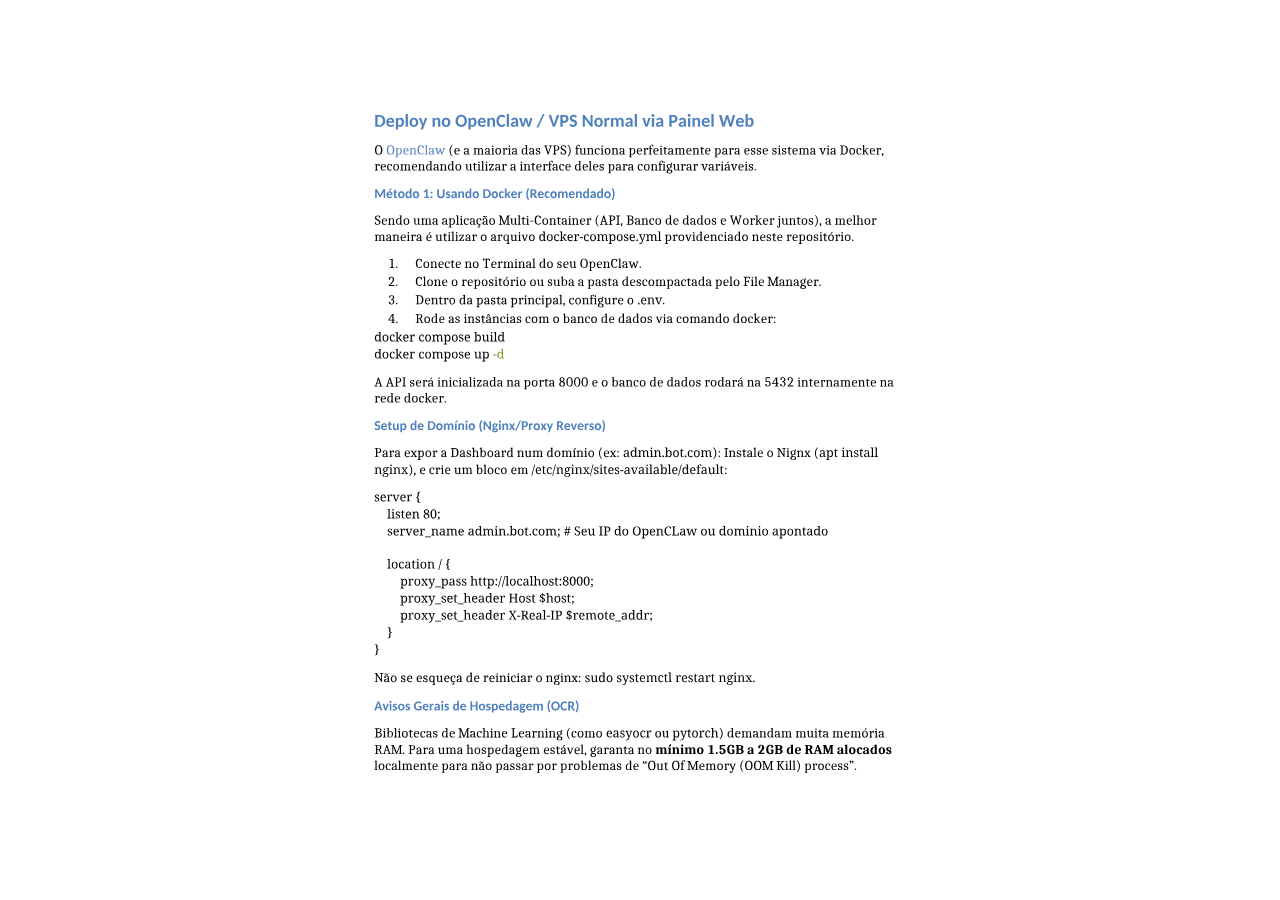
<file: deploy/openclaw.docx_preview/1.html>
<!DOCTYPE html><html><head><meta charset="utf-8"><title>Page 1</title><style>html,body{margin:0;padding:0;width:100vw;height:100vh;background:#fff;overflow:hidden}svg{display:block;width:100vw;height:100vh}</style></head><body><svg xmlns="http://www.w3.org/2000/svg" xmlns:xlink="http://www.w3.org/1999/xlink" version="1.1" width="612" height="792" viewBox="0 0 612 792">
<defs>
<clipPath id="clip_1">
<path transform="matrix(1,0,0,-1,0,792)" d="M0 .028H611.972V792H0Z" fill-rule="evenodd"/>
</clipPath>
<path id="font_2_1" d="M.6074219 .32470704C.6074219 .277181 .5999349 .23347982 .58496096 .19360352 .569987 .15372722 .54874679 .11946615 .52124026 .09082031 .49373374 .06217448 .46061198 .0398763 .421875 .023925782 .38313804 .007975261 .34016929 0 .29296876 0H.056640626V.6484375H.29296876C.34016929 .6484375 .38313804 .6404622 .421875 .6245117 .46061198 .6085612 .49373374 .586263 .52124026 .5576172 .54874679 .5289714 .569987 .49479167 .58496096 .45507813 .5999349 .4153646 .6074219 .37190757 .6074219 .32470704M.47705079 .32470704C.47705079 .35921226 .472819 .39013673 .46435548 .41748048 .45589195 .44482423 .44376628 .46809898 .42797853 .4873047 .41219078 .50651046 .39290367 .52124026 .3701172 .53149417 .34733073 .54174807 .3216146 .546875 .29296876 .546875H.18554688V.10205078H.29296876C.3216146 .10205078 .34733073 .10709635 .3701172 .1171875 .39290367 .12727864 .41219078 .14192708 .42797853 .16113281 .44376628 .18033855 .45589195 .20369466 .46435548 .23120117 .472819 .25870768 .47705079 .2898763 .47705079 .32470704Z"/>
<path id="font_2_2" d="M.2631836 .49267579C.29378257 .49267579 .3219401 .48771159 .34765626 .4777832 .3733724 .46785484 .3955078 .4535319 .4140625 .43481446 .4326172 .41609703 .44710288 .3930664 .45751954 .36572267 .4679362 .3383789 .47314454 .3071289 .47314454 .27197267 .47314454 .26253257 .47265626 .25480143 .4716797 .2487793 .47070313 .24275716 .4691569 .23795574 .46704103 .234375 .46492515 .23079427 .46199546 .22827149 .45825196 .22680664 .45450846 .2253418 .44986979 .22460938 .44433595 .22460938H.15429688C.15625 .20117188 .16048177 .18082683 .16699219 .16357422 .17350261 .14632161 .1821289 .13216146 .1928711 .12109375 .20361328 .11002604 .2163086 .10180664 .23095703 .09643555 .24560547 .09106445 .2618815 .088378909 .27978517 .088378909 .2976888 .088378909 .31323243 .09057617 .32641603 .0949707 .3395996 .099365238 .3511556 .10408529 .36108399 .10913086 .37101237 .11417643 .3798828 .118896488 .3876953 .123291019 .3955078 .12768555 .40315757 .12988281 .41064454 .12988281 .41975913 .12988281 .4272461 .12613933 .43310548 .118652347L.46875 .072753909C.45540367 .057128908 .44059245 .044189454 .4243164 .033935548 .40804038 .02368164 .39119468 .01554362 .3737793 .009521484 .35636393 .0034993489 .33870445-.00081380209 .32080079-.0034179688 .30289714-.0060221354 .28564454-.0073242189 .26904298-.0073242189 .23551433-.0073242189 .20426433-.0017903646 .17529297 .009277344 .14632161 .020345053 .12109375 .036865236 .099609378 .05883789 .078125 .08081055 .061279298 .10799154 .049072267 .14038086 .036865236 .17277019 .030761719 .21028646 .030761719 .2529297 .030761719 .28580729 .036132814 .31681315 .046875 .34594728 .057617189 .3750814 .07299805 .40047203 .09301758 .42211915 .11303711 .44376628 .1373698 .4609375 .16601563 .4736328 .19466146 .48632813 .22705078 .49267579 .2631836 .49267579M.265625 .40429688C.23404949 .40429688 .20930989 .39510093 .19140625 .37670899 .17350261 .35831706 .16194661 .33235679 .15673828 .29882813H.3618164C.3618164 .31282554 .35994468 .32617188 .35620118 .3388672 .35245768 .3515625 .3465983 .36279298 .33862306 .3725586 .3306478 .38232423 .32063804 .39005534 .30859376 .39575196 .29654948 .40144859 .28222657 .40429688 .265625 .40429688Z"/>
<path id="font_2_3" d="M.060058595-.15722656V.48486329H.13623047C.14404297 .48486329 .15063477 .4830729 .15600586 .4794922 .16137696 .47591148 .1648763 .4703776 .1665039 .46289063L.17675781 .42041017C.18652344 .43115235 .19677735 .44108073 .20751953 .4501953 .21826172 .4593099 .2298991 .4671224 .24243164 .4736328 .2549642 .48014323 .2684733 .4851888 .28295899 .48876954 .29744468 .49235026 .31315104 .49414063 .33007813 .49414063 .35579429 .49414063 .37939454 .48860679 .4008789 .47753907 .42236329 .46647135 .44091798 .45043946 .45654298 .42944337 .47216798 .40844728 .4842936 .38248698 .49291993 .3515625 .5015462 .32063804 .5058594 .28548179 .5058594 .24609375 .5058594 .20996094 .50097659 .1764323 .49121095 .14550781 .4814453 .114583339 .4676107 .08780924 .44970704 .06518555 .43180339 .042561849 .41023765 .024820963 .38500978 .011962891 .3597819-.0008951823 .33154298-.0073242189 .30029298-.0073242189 .27392579-.0073242189 .2516276-.0033365887 .23339844 .004638672 .21516927 .012613933 .19873047 .0234375 .18408203 .037109376V-.15722656H.060058595M.28759767 .3959961C.2644857 .3959961 .24495442 .39135743 .2290039 .38208009 .21305339 .37280274 .19807942 .359375 .18408203 .34179688V.12695313C.19645183 .111979167 .20987956 .10148112 .22436524 .095458988 .2388509 .08943685 .25439454 .08642578 .2709961 .08642578 .28694663 .08642578 .30151368 .08959961 .31469728 .095947269 .32788087 .10229492 .33919273 .111979167 .3486328 .125 .3580729 .13802083 .36531578 .15454102 .37036134 .17456055 .3754069 .19458008 .3779297 .21842449 .3779297 .24609375 .3779297 .2734375 .3758138 .29663087 .37158204 .31567384 .36735026 .3347168 .36132813 .35017906 .35351563 .36206056 .34570313 .37394206 .33626304 .38256837 .3251953 .38793946 .3141276 .39331056 .30159507 .3959961 .28759767 .3959961Z"/>
<path id="font_2_4" d="M.1850586 .70166018V0H.061035158V.70166018H.1850586Z"/>
<path id="font_2_5" d="M.26953126 .49267579C.30501304 .49267579 .33740235 .4868978 .36669923 .4753418 .3959961 .4637858 .4210612 .44718424 .44189454 .4255371 .46272788 .40388999 .47884117 .37768556 .49023438 .34692384 .5016276 .3161621 .5073242 .28173829 .5073242 .24365235 .5073242 .20491536 .5016276 .17008464 .49023438 .13916016 .47884117 .10823568 .46272788 .08194987 .44189454 .060302736 .4210612 .038655599 .3959961 .021972657 .36669923 .010253906 .33740235-.0014648438 .30501304-.0073242189 .26953126-.0073242189 .23372396-.0073242189 .2010905-.0014648438 .17163086 .010253906 .14217122 .021972657 .11694336 .038655599 .095947269 .060302736 .07495117 .08194987 .05875651 .10823568 .04736328 .13916016 .03597005 .17008464 .030273438 .20491536 .030273438 .24365235 .030273438 .28173829 .03597005 .3161621 .04736328 .34692384 .05875651 .37768556 .07495117 .40388999 .095947269 .4255371 .11694336 .44718424 .14217122 .4637858 .17163086 .4753418 .2010905 .4868978 .23372396 .49267579 .26953126 .49267579M.26953126 .087402347C.30696617 .087402347 .3346354 .100504558 .35253907 .12670899 .37044273 .1529134 .37939454 .19156902 .37939454 .24267578 .37939454 .29378257 .37044273 .33243815 .35253907 .35864259 .3346354 .38484703 .30696617 .39794923 .26953126 .39794923 .23144531 .39794923 .20336914 .38484703 .18530274 .35864259 .16723633 .33243815 .15820313 .29378257 .15820313 .24267578 .15820313 .19156902 .16723633 .1529134 .18530274 .12670899 .20336914 .100504558 .23144531 .087402347 .26953126 .087402347Z"/>
<path id="font_2_6" d="M.22802735-.13134766C.22444661-.1398112 .21980794-.14624024 .21411133-.15063477 .20841472-.1550293 .1998698-.15722656 .18847656-.15722656H.095214847L.18164063 .038085939 .0014648438 .48486329H.11035156C.12044271 .48486329 .12801107 .48258464 .13305664 .47802735 .13810222 .47347007 .14192708 .46826173 .14453125 .46240235L.22558594 .22265625C.22916667 .21386719 .23225911 .20507813 .23486328 .19628906 .23746746 .1875 .24007161 .17871094 .24267578 .16992188 .24527996 .17903646 .24804688 .18806966 .25097657 .19702149 .25390626 .20597331 .25716148 .21484375 .2607422 .22363281L.33642579 .46240235C.33870445 .46891276 .3429362 .47428385 .3491211 .47851563 .355306 .4827474 .36214195 .48486329 .3696289 .48486329H.46875L.22802735-.13134766Z"/>
<path id="font_2_7" d="M0 0Z"/>
<path id="font_2_8" d="M.060546876 0V.48486329H.13671875C.14453125 .48486329 .15112305 .4830729 .15649414 .4794922 .16186524 .47591148 .16536458 .4703776 .16699219 .46289063L.17529297 .4272461C.1850586 .43701173 .19514974 .44588218 .2055664 .45385743 .21598308 .46183268 .22721355 .4686686 .23925781 .47436524 .2513021 .48006187 .26407878 .48453776 .2775879 .48779298 .29109703 .4910482 .3059896 .49267579 .32226563 .49267579 .3486328 .49267579 .37190757 .4881185 .39208985 .4790039 .41227214 .4698893 .42919923 .457194 .4428711 .44091798 .45654298 .42464195 .46687828 .40519206 .47387696 .38256837 .48087565 .35994468 .484375 .33528648 .484375 .30859376V0H.36035157V.30859376C.36035157 .33626304 .3540039 .3577474 .3413086 .37304688 .32861329 .38834635 .3095703 .3959961 .2841797 .3959961 .26529948 .3959961 .24763997 .3919271 .23120117 .38378907 .21476238 .37565104 .19921875 .3642578 .18457031 .34960938V0H.060546876Z"/>
<path id="font_2_9" d="M.6533203 .32470704C.6533203 .277181 .6458333 .2331543 .6308594 .19262696 .61588546 .15209961 .5946452 .11702474 .5671387 .087402347 .53963217 .05777995 .50651046 .03466797 .46777345 .018066407 .42903648 .0014648438 .38606773-.0068359377 .3388672-.0068359377 .29166667-.0068359377 .24869792 .0014648438 .20996094 .018066407 .17122396 .03466797 .13802083 .05777995 .11035156 .087402347 .08268229 .11702474 .061279298 .15209961 .046142579 .19262696 .03100586 .2331543 .0234375 .277181 .0234375 .32470704 .0234375 .37190757 .03100586 .41577149 .046142579 .45629884 .061279298 .49682618 .08268229 .53181967 .11035156 .5612793 .13802083 .59073898 .17122396 .6138509 .20996094 .63061526 .24869792 .6473796 .29166667 .6557617 .3388672 .6557617 .38606773 .6557617 .42903648 .6473796 .46777345 .63061526 .50651046 .6138509 .53963217 .59065756 .5671387 .56103518 .5946452 .5314128 .61588546 .49641929 .6308594 .4560547 .6458333 .4156901 .6533203 .37190757 .6533203 .32470704M.52246096 .32470704C.52246096 .35921226 .5182292 .39013673 .5097656 .41748048 .50130209 .44482423 .48917643 .46809898 .47338868 .4873047 .45760093 .50651046 .43839518 .52124026 .41577149 .53149417 .3931478 .54174807 .36751304 .546875 .3388672 .546875 .31022135 .546875 .28450523 .54174807 .26171876 .53149417 .2389323 .52124026 .21964519 .50651046 .20385742 .4873047 .18806966 .46809898 .17594402 .44482423 .16748047 .41748048 .15901692 .39013673 .15478516 .35921226 .15478516 .32470704 .15478516 .2898763 .15901692 .25870768 .16748047 .23120117 .17594402 .20369466 .18806966 .18041992 .20385742 .16137696 .21964519 .14233399 .2389323 .12776692 .26171876 .11767578 .28450523 .10758463 .31022135 .10253906 .3388672 .10253906 .36751304 .10253906 .3931478 .10758463 .41577149 .11767578 .43839518 .12776692 .45760093 .14233399 .47338868 .16137696 .48917643 .18041992 .50130209 .20369466 .5097656 .23120117 .5182292 .25870768 .52246096 .2898763 .52246096 .32470704Z"/>
<path id="font_2_10" d="M.4501953 .15722656C.45703126 .15722656 .46289063 .15462239 .46777345 .14941406L.51904299 .09423828C.49560548 .061360677 .4662272 .036295576 .4309082 .019042969 .3955892 .0017903646 .35367839-.0068359377 .30517579-.0068359377 .26123048-.0068359377 .22167969 .0013834635 .18652344 .017822266 .15136719 .034261068 .12150065 .057210287 .09692383 .08666992 .07234701 .116129558 .053466798 .15112305 .040283204 .19165039 .02709961 .23217774 .020507813 .27652995 .020507813 .32470704 .020507813 .37320964 .02758789 .4177246 .041748048 .45825196 .055908204 .4987793 .07584635 .5336914 .1015625 .5629883 .12727864 .59228518 .15804036 .6150716 .19384766 .63134768 .22965496 .6476237 .26904298 .6557617 .31201173 .6557617 .3556315 .6557617 .39420573 .6480306 .42773438 .63256838 .46126304 .61710616 .4892578 .5966797 .51171877 .57128909L.46875 .51123049C.4658203 .5076497 .46248374 .50439456 .45874024 .50146487 .45499674 .49853517 .44970704 .4970703 .4428711 .4970703 .43603517 .4970703 .42944337 .49967448 .4230957 .5048828 .41674806 .5100911 .40893556 .5157878 .3996582 .52197268 .39038087 .52815756 .3787435 .5338542 .3647461 .5390625 .3507487 .5442708 .33284507 .546875 .31103517 .546875 .28727214 .546875 .265625 .5419108 .24609375 .5319824 .2265625 .522054 .20979817 .50756838 .19580078 .4885254 .18180339 .46948243 .17097982 .44620768 .16333008 .41870118 .15568035 .39119468 .15185547 .35986329 .15185547 .32470704 .15185547 .28922526 .15608724 .25764976 .16455078 .22998047 .17301433 .2023112 .18448894 .17895508 .19897461 .15991211 .21346028 .14086914 .23046875 .12638347 .25 .11645508 .26953126 .106526698 .29052735 .1015625 .31298829 .1015625 .32633464 .1015625 .3383789 .10229492 .3491211 .103759769 .35986329 .10522461 .36987306 .10782877 .3791504 .111572269 .38842774 .11531576 .3971354 .12011719 .40527345 .12597656 .41341148 .13183594 .42154948 .13916016 .4296875 .14794922 .43294273 .15055339 .4362793 .15275066 .43969728 .15454102 .44311524 .15633138 .4466146 .15722656 .4501953 .15722656Z"/>
<path id="font_2_11" d="M.3852539 0C.37353517 0 .36458335 .0017089844 .35839845 .005126953 .35221354 .008544922 .34733073 .015462239 .34375 .025878907L.3330078 .05810547C.32063804 .04736328 .3087565 .037923177 .29736329 .029785157 .28597007 .021647135 .27416993 .014811198 .2619629 .009277344 .24975586 .0037434896 .23673503-.00040690104 .22290039-.0031738282 .20906575-.0059407555 .19368489-.0073242189 .17675781-.0073242189 .15592449-.0073242189 .13688152-.0044759118 .119628909 .0012207031 .102376308 .006917318 .08748373 .0152994799 .07495117 .026367188 .06241862 .037434896 .052734376 .051188154 .045898439 .06762695 .0390625 .08406576 .03564453 .103027347 .03564453 .12451172 .03564453 .14241536 .040201826 .16031902 .049316408 .17822266 .05843099 .1961263 .07397461 .21232097 .095947269 .22680664 .11791992 .24129232 .1472168 .25333659 .18383789 .26293946 .22045899 .27254234 .26611329 .27799479 .32080079 .27929688V.30517579C.32080079 .33642579 .31429038 .359375 .30126954 .37402345 .2882487 .38867188 .26953126 .3959961 .24511719 .3959961 .22688802 .3959961 .21183269 .39388023 .19995117 .38964845 .18806966 .38541667 .17757161 .38077799 .16845703 .37573243 .15934246 .37068687 .1508789 .3660482 .1430664 .3618164 .1352539 .35758464 .12646485 .35546876 .11669922 .35546876 .10823568 .35546876 .100992839 .35766603 .0949707 .36206056 .08894857 .36645509 .08414713 .37174479 .080566409 .3779297L.05810547 .4169922C.08610026 .44303385 .11702474 .46240235 .1508789 .47509767 .18473308 .48779298 .22135417 .49414063 .2607422 .49414063 .2890625 .49414063 .31445313 .48950196 .33691407 .4802246 .359375 .47094728 .37841798 .45792643 .39404298 .4411621 .40966798 .4243978 .42154948 .40445964 .4296875 .38134767 .43782554 .3582357 .44189454 .33284507 .44189454 .30517579V0H.3852539M.21533203 .07714844C.23746746 .07714844 .2565918 .08113607 .27270509 .08911133 .28881837 .097086589 .30485026 .109375 .32080079 .12597656V.20410156C.28857423 .20279949 .26180015 .20011394 .24047852 .19604492 .2191569 .1919759 .20214844 .18676758 .18945313 .18041992 .17675781 .17407227 .16772461 .16666667 .16235352 .15820313 .15698242 .14973958 .15429688 .140625 .15429688 .13085938 .15429688 .111328128 .15974935 .09749349 .1706543 .08935547 .18155925 .081217449 .19645183 .07714844 .21533203 .07714844Z"/>
<path id="font_2_12" d="M.0034179688 .48486329H.10205078C.11116537 .48486329 .118896488 .48266603 .12524414 .47827149 .1315918 .47387696 .13557942 .46842448 .13720703 .46191407L.19873047 .21484375C.2023112 .20019531 .20564778 .18579102 .20874024 .17163086 .21183269 .1574707 .21451824 .14355469 .21679688 .12988281 .22037761 .14355469 .22420247 .1574707 .22827149 .17163086 .2323405 .18579102 .23665364 .20019531 .24121094 .21484375L.31445313 .46289063C.31640626 .46940104 .3203125 .47477214 .32617188 .4790039 .33203126 .4832357 .33919273 .48535157 .34765626 .48535157H.40234376C.4111328 .48535157 .41861979 .4832357 .4248047 .4790039 .4309896 .47477214 .4350586 .46940104 .43701173 .46289063L.5073242 .21484375C.5164388 .18489583 .5242513 .15641277 .5307617 .12939453 .5333659 .14339192 .5361328 .15738933 .5390625 .17138672 .5419922 .18538411 .54557296 .20003255 .5498047 .21533203L.6142578 .46240235C.61588546 .46891276 .61971029 .47428385 .6257324 .47851563 .6317546 .4827474 .6389974 .48486329 .64746096 .48486329H.7416992L.5908203 0H.49072267C.47932945 0 .47151695 .0071614587 .46728517 .021484375L.38720704 .29101563C.38069663 .3108724 .3758138 .33024089 .3725586 .3491211 .36865235 .32958985 .36376954 .3100586 .35791017 .29052735L.2763672 .021484375C.2718099 .0071614587 .26285807 0 .24951172 0H.15429688L.0034179688 .48486329Z"/>
<path id="font_2_13" d="M.10986328 .00048828127C.10367838-.014811198 .09440104-.026285807 .08203125-.033935548 .06966146-.041585287 .056803388-.045410158 .04345703-.045410158H-.0087890629L.3232422 .6582031C.32877604 .6722005 .3370768 .6829427 .34814454 .6904297 .35921226 .6979167 .37223307 .70166018 .38720704 .70166018H.43945313L.10986328 .00048828127Z"/>
<path id="font_2_14" d="M.00048828127 .6484375H.103515628C.114583339 .6484375 .12361654 .6458333 .13061524 .640625 .13761394 .6354167 .14290364 .62858077 .14648438 .6201172L.2685547 .23730469C.2734375 .22395833 .2783203 .20947266 .28320313 .19384766 .28808595 .17822266 .29264323 .16194661 .296875 .14501953 .30045573 .16227214 .30444337 .17879232 .3088379 .19458008 .31323243 .21036785 .31803385 .22493489 .3232422 .23828125L.44482423 .6201172C.44742839 .6276042 .45247398 .634196 .45996095 .6398926 .4674479 .6455892 .4765625 .6484375 .4873047 .6484375H.5908203L.35351563 0H.23779297L.00048828127 .6484375Z"/>
<path id="font_2_15" d="M.18457031 .22509766V0H.056152345V.6484375H.26464845C.30664063 .6484375 .34277345 .6432292 .37304688 .6328125 .4033203 .6223958 .4283854 .6079915 .4482422 .5895996 .46809898 .5712077 .4827474 .5493164 .4921875 .5239258 .5016276 .49853517 .50634768 .47070313 .50634768 .4404297 .50634768 .40852867 .5013835 .37939454 .49145509 .35302735 .4815267 .32666017 .46655274 .30403648 .4465332 .28515626 .42651368 .26627604 .4013672 .25154624 .37109376 .2409668 .3408203 .23038738 .30533854 .22509766 .26464845 .22509766H.18457031M.18457031 .32470704H.26464845C.30371095 .32470704 .33235679 .33504234 .35058595 .3557129 .3688151 .37638346 .3779297 .4046224 .3779297 .4404297 .3779297 .47395835 .36865235 .50056967 .35009767 .5202637 .33154298 .5399577 .3030599 .5498047 .26464845 .5498047H.18457031V.32470704Z"/>
<path id="font_2_16" d="M.4008789 .5263672C.3976237 .51985678 .39379884 .5152181 .3894043 .5124512 .38500978 .50968429 .37955729 .5083008 .37304688 .5083008 .36686198 .5083008 .3601888 .5105794 .35302735 .5151367 .34586589 .51969406 .33748374 .5246582 .32788087 .5300293 .31827799 .5354004 .3071289 .54036459 .2944336 .5449219 .28173829 .5494792 .26708985 .5517578 .25048829 .5517578 .2211914 .5517578 .19913738 .5445964 .18432617 .53027346 .16951497 .5159505 .16210938 .49723307 .16210938 .4741211 .16210938 .45947267 .166097 .44734703 .17407227 .43774415 .18204753 .42814128 .19262696 .41984049 .20581055 .4128418 .21899414 .4058431 .2339681 .3995768 .25073243 .39404298 .26749674 .38850913 .28466798 .38256837 .3022461 .3762207 .31982423 .36987306 .33699546 .36238609 .35375978 .35375978 .37052409 .34513346 .38549806 .3343099 .39868165 .32128907 .41186524 .30826823 .42244468 .29231773 .43041993 .2734375 .43839518 .25455729 .4423828 .23160808 .4423828 .20458985 .4423828 .17529297 .4375814 .14778646 .42797853 .12207031 .41837565 .096354167 .40429688 .07397461 .3857422 .05493164 .3671875 .035888673 .34448243 .020833334 .31762696 .009765625 .29077149-.0013020834 .26009117-.0068359377 .22558594-.0068359377 .20605469-.0068359377 .18660482-.004801432 .16723633-.0007324219 .14786785 .0033365887 .12923177 .009114583 .111328128 .016601563 .09342448 .024088541 .0764974 .033040365 .060546876 .04345703 .044596357 .0538737 .030598959 .065592449 .018554688 .07861328L.056640626 .13964844C.059570314 .14453125 .063557948 .1484375 .068603519 .15136719 .073649089 .15429688 .07910156 .15576172 .08496094 .15576172 .09277344 .15576172 .10083008 .15275066 .10913086 .14672852 .11743164 .14070638 .12711589 .1340332 .1381836 .12670899 .1492513 .119384769 .16210938 .112711589 .17675781 .10668945 .19140625 .10066732 .20882161 .09765625 .2290039 .09765625 .25830079 .09765625 .28108726 .10514323 .29736329 .12011719 .3136393 .13509114 .32177735 .15722656 .32177735 .18652344 .32177735 .203125 .3177897 .21663411 .30981446 .22705078 .3018392 .23746746 .29134117 .24617513 .2783203 .25317384 .26529948 .26017253 .2504069 .26619468 .23364258 .27124024 .21687825 .2762858 .1997884 .28173829 .18237305 .28759767 .16495769 .29345704 .14786785 .3005371 .13110352 .3088379 .114339198 .31713868 .09944662 .328125 .08642578 .34179688 .073404949 .35546876 .0629069 .37239585 .05493164 .39257813 .04695638 .4127604 .04296875 .43782554 .04296875 .46777345 .04296875 .49153648 .047526044 .5147298 .056640626 .5373535 .06575521 .55997726 .07910156 .5800781 .09667969 .59765627 .11425781 .6152344 .13582357 .6293132 .16137696 .6398926 .18693035 .650472 .21614583 .6557617 .24902344 .6557617 .2861328 .6557617 .32055665 .64973959 .35229493 .6376953 .3840332 .62565109 .4111328 .60872396 .43359376 .58691409L.4008789 .5263672Z"/>
<path id="font_2_17" d="M.12695313 .6484375C.13248699 .6484375 .13720703 .64819338 .14111328 .6477051 .14501953 .6472168 .14851888 .64624026 .15161133 .6447754 .15470378 .64331057 .15763347 .64127609 .16040039 .6386719 .16316732 .6360677 .16634114 .6326497 .16992188 .62841799L.4892578 .20751953C.4873047 .2290039 .48632813 .24934896 .48632813 .2685547V.6484375H.5991211V0H.5332031C.523112 0 .5147298 .0017089844 .50805667 .005126953 .5013835 .008544922 .49479167 .014160156 .48828126 .021972657L.16992188 .4404297C.171875 .4202474 .17285156 .40152995 .17285156 .38427735V0H.059570314V.6484375H.12695313Z"/>
<path id="font_2_18" d="M.053710939 0V.48486329H.12646485C.13916016 .48486329 .1480306 .48258464 .15307617 .47802735 .15812175 .47347007 .16145833 .46549479 .16308594 .45410157L.1694336 .40478517C.18408203 .43245445 .20117188 .4542643 .22070313 .47021485 .24023438 .48616538 .26285807 .49414063 .28857423 .49414063 .30973307 .49414063 .32714845 .48909507 .3408203 .4790039L.33154298 .38623048C.33089195 .3803711 .3289388 .3762207 .3256836 .3737793 .32242839 .3713379 .31803385 .3701172 .3125 .3701172 .3076172 .3701172 .3006185 .3708496 .2915039 .37231446 .2823893 .3737793 .27392579 .37451173 .26611329 .37451173 .25472007 .37451173 .24454753 .37288413 .2355957 .3696289 .22664388 .3663737 .21866863 .36157228 .21166992 .3552246 .20467122 .34887696 .19840496 .34114585 .1928711 .33203126 .18733724 .32291667 .18229167 .3125 .17773438 .30078126V0H.053710939Z"/>
<path id="font_2_19" d="M.0625 0V.48486329H.13867188C.14648438 .48486329 .15307617 .4830729 .15844727 .4794922 .16381836 .47591148 .1673177 .4703776 .16894531 .46289063L.1772461 .42871095C.18603516 .43782554 .19506836 .44628907 .2043457 .45410157 .21362305 .46191407 .22363281 .4686686 .234375 .47436524 .24511719 .48006187 .2565918 .48453776 .26879884 .48779298 .28100587 .4910482 .2944336 .49267579 .30908204 .49267579 .3400065 .49267579 .36547853 .4844564 .38549806 .46801759 .40551759 .45157878 .42041017 .42985026 .43017579 .40283204 .43798829 .41878257 .44767253 .43245445 .45922853 .44384767 .47078453 .45524089 .4835612 .46451823 .4975586 .4716797 .51155599 .47884117 .5262858 .48413087 .54174807 .48754884 .55721029 .4909668 .5727539 .49267579 .5883789 .49267579 .61572268 .49267579 .64005538 .4885254 .66137698 .4802246 .68269857 .47192384 .70060226 .45987956 .7150879 .4440918 .72957357 .42830406 .7405599 .40901695 .7480469 .38623048 .7555339 .363444 .75927737 .3375651 .75927737 .30859376V0H.6352539V.30859376C.6352539 .36686198 .6092122 .3959961 .5571289 .3959961 .54541018 .3959961 .5345052 .39412437 .52441409 .39038087 .51432296 .38663737 .50545248 .38110353 .49780274 .3737793 .49015299 .36645509 .48413087 .35734049 .47973634 .34643556 .4753418 .3355306 .47314454 .32291667 .47314454 .30859376V0H.3491211V.30859376C.3491211 .33984376 .3426107 .3622233 .32958985 .37573243 .316569 .38924156 .2976888 .3959961 .27294923 .3959961 .25634767 .3959961 .24088542 .3922526 .2265625 .38476563 .21223958 .37727867 .19889324 .36669923 .18652344 .35302735V0H.0625Z"/>
<path id="font_2_20" d="M.29296876 0H.18017578L.0053710939 .48486329H.107910159C.11702474 .48486329 .1245931 .48266603 .13061524 .47827149 .13663738 .47387696 .14078777 .46858726 .1430664 .46240235L.21386719 .21484375C.22395833 .18489583 .2319336 .15478516 .23779297 .12451172 .24104817 .13948567 .24471028 .15437825 .2487793 .16918946 .2528483 .18400066 .25764976 .19921875 .2631836 .21484375L.33642579 .46240235C.33870445 .46891276 .34277345 .47428385 .3486328 .47851563 .3544922 .4827474 .36149089 .48486329 .3696289 .48486329H.46777345L.29296876 0Z"/>
<path id="font_2_21" d="M.043945314 0V0M.1850586 .48486329V0H.061035158V.48486329H.1850586M.20019531 .62402346C.20019531 .61328127 .19807942 .6032715 .19384766 .59399417 .18961589 .5847168 .18391927 .5765788 .17675781 .5695801 .16959636 .56258139 .16113281 .55704757 .15136719 .5529785 .14160156 .5489095 .13134766 .546875 .12060547 .546875 .110188808 .546875 .1003418 .5489095 .09106445 .5529785 .08178711 .55704757 .073649089 .56258139 .06665039 .5695801 .05965169 .5765788 .05411784 .5847168 .050048829 .59399417 .045979818 .6032715 .043945314 .61328127 .043945314 .62402346 .043945314 .6347656 .045979818 .64485678 .050048829 .6542969 .05411784 .663737 .05965169 .67195639 .06665039 .6789551 .073649089 .6859538 .08178711 .6914876 .09106445 .69555667 .1003418 .6996257 .110188808 .70166018 .12060547 .70166018 .13134766 .70166018 .14160156 .6996257 .15136719 .69555667 .16113281 .6914876 .16959636 .6859538 .17675781 .6789551 .18391927 .67195639 .18961589 .663737 .19384766 .6542969 .19807942 .64485678 .20019531 .6347656 .20019531 .62402346Z"/>
<path id="font_2_25" d="M.0043945314 .6484375H.111816409C.12320963 .6484375 .13256836 .6458333 .13989258 .640625 .1472168 .6354167 .15218099 .62858077 .15478516 .6201172L.25048829 .24560547C.25602214 .22607422 .26123048 .20345052 .26611329 .17773438 .26871745 .19042969 .27132163 .20255535 .27392579 .21411133 .27652995 .22566732 .2796224 .23632813 .28320313 .24609375L.39648438 .6201172C.39908854 .6276042 .40413413 .634196 .4116211 .6398926 .41910807 .6455892 .4280599 .6484375 .43847657 .6484375H.47607423C.48746745 .6484375 .49666343 .64591476 .5036621 .64086917 .5106608 .63582357 .515625 .62890627 .5185547 .6201172L.63183596 .24560547C.6350911 .23616536 .63810226 .22583008 .64086917 .21459961 .64363607 .20336914 .6463216 .19156902 .6489258 .17919922 .6512044 .19156902 .65356448 .20328777 .65600588 .21435547 .65844729 .22542317 .66097006 .23567708 .6635742 .24511719L.75927737 .6201172C.76155599 .6276042 .7665202 .634196 .7741699 .6398926 .78181967 .6455892 .79085287 .6484375 .80126956 .6484375H.90185549L.70947268 0H.5932617L.46484376 .43115235C.46289063 .4366862 .4610189 .4428711 .45922853 .44970704 .45743815 .45654298 .45572917 .46370445 .45410157 .4711914 .45247398 .46370445 .4506836 .45654298 .44873048 .44970704 .44677735 .4428711 .44498698 .4366862 .44335938 .43115235L.3125 0H.19677735L.0043945314 .6484375Z"/>
<path id="font_2_26" d="M.060546876 0V.70166018H.18457031V.42773438C.20345052 .44726563 .22444661 .46297203 .2475586 .47485353 .27067057 .48673503 .29671226 .49267579 .3256836 .49267579 .35335288 .49267579 .37825523 .48714195 .40039063 .47607423 .42252604 .4650065 .44140626 .44913737 .45703126 .4284668 .47265626 .40779624 .48470054 .3828125 .49316407 .35351563 .5016276 .32421876 .5058594 .29134117 .5058594 .2548828 .5058594 .2154948 .50097659 .1796875 .49121095 .14746094 .4814453 .115234378 .4676107 .087646488 .44970704 .064697269 .43180339 .041748048 .4104004 .024007163 .38549806 .011474609 .3605957-.0010579428 .33284507-.0073242189 .3022461-.0073242189 .28727214-.0073242189 .2738444-.005859375 .2619629-.0029296876 .2500814 0 .23909505 .0041503908 .2290039 .009521484 .21891277 .014892578 .2097168 .021402995 .20141602 .029052735 .19311524 .036702474 .1850586 .045247396 .1772461 .0546875L.171875 .0234375C.17024739 .0146484379 .16699219 .008544922 .16210938 .005126953 .15722656 .0017089844 .1508789 0 .1430664 0H.060546876M.28271485 .3959961C.2618815 .3959961 .24381511 .39135743 .22851563 .38208009 .21321614 .37280274 .1985677 .359375 .18457031 .34179688V.12792969C.19694011 .11263021 .21028646 .10188802 .22460938 .095703128 .2389323 .08951823 .25423179 .08642578 .2705078 .08642578 .28678385 .08642578 .30159507 .08943685 .3149414 .095458988 .32828776 .10148112 .3395996 .111083988 .34887696 .12426758 .3581543 .13745117 .36531578 .15437825 .37036134 .17504883 .3754069 .1957194 .3779297 .22070313 .3779297 .25 .3779297 .27604167 .3758138 .29825846 .37158204 .3166504 .36735026 .33504234 .36124674 .35009767 .35327149 .3618164 .34529624 .37353517 .33536784 .38216148 .32348634 .3876953 .31160484 .39322917 .2980143 .3959961 .28271485 .3959961Z"/>
<path id="font_3_1" d="M.18400574 .13200379C.19533794 .10266622 .21300252 .080332439 .23699951 .06500244 .2609965 .049672445 .289327 .042007448 .32199098 .042007448 .35466514 .042007448 .38150025 .04733785 .40249635 .057998659 .4235026 .06866964 .4401703 .08250427 .4524994 .09950256 .4648285 .116500858 .4744924 .1383311 .4814911 .16499329 .48849998 .19166565 .49316917 .21783448 .49549867 .24349976 .49782817 .26916505 .49899293 .29899598 .49899293 .33299256 .49899293 .3669993 .49782817 .39700318 .49549867 .42300416 .49316917 .44900514 .48849998 .4753367 .4814911 .5019989 .4744924 .52867129 .46466065 .5506694 .45199586 .56799319 .42400108 .6066691 .38233439 .6260071 .32699586 .6260071 .25499473 .6260071 .20733135 .59600326 .18400574 .5359955 .16400655 .4853363 .15400696 .41800437 .15400696 .33399964 .15400696 .25133769 .16400655 .18400574 .18400574 .13200379M.052993776 .33450318C.052993776 .44483439 .074157718 .52933248 .116485599 .58799746 .15882366 .6466624 .22882588 .6759949 .3264923 .6759949 .4241689 .6759949 .49417115 .64649459 .536499 .5874939 .5788371 .5284932 .6000061 .4438273 .6000061 .3334961 .6000061 .22316487 .5788371 .13882955 .536499 .08049011 .49417115 .022160849 .4241689-.007003784 .3264923-.007003784 .22882588-.007003784 .15882366 .022328696 .116485599 .08099365 .074157718 .13966878 .052993776 .22417195 .052993776 .33450318Z"/>
<path id="font_3_2" d="M0 0Z"/>
<path id="font_3_3" d="M.10499573 .3480072C.10499573 .3726654 .09999593 .38949586 .08999634 .39849855 .07999674 .40750123 .06199646 .41266886 .035995485 .41400147L.039001466 .44299317C.047668458 .44433595 .08833313 .45567323 .16099549 .477005L.17900086 .46699525 .18800354 .40600587C.21533711 .45266725 .2590027 .47599793 .31900025 .47599793 .44099937 .47599793 .5019989 .39866639 .5019989 .2440033 .5019989 .16266378 .48266603 .100494388 .44400025 .057495119 .40533448 .01449585 .34933473-.007003784 .27600099-.007003784 .2446696-.007003784 .21633403-.0016682943 .19099427 .009002686V-.14900208C.20766704-.16166687 .23066712-.17066448 .2599945-.17599488L.25700379-.21000672H.035995485L.039993287-.17399597C.06599426-.17066956 .08766174-.16233826 .10499573-.14900208V.3480072M.31100465 .43299867C.23099773 .43299867 .19099427 .3703308 .19099427 .24499512V.054992677C.21500142 .041666669 .24633789 .035003663 .28500367 .035003663 .32366944 .035003663 .35483299 .053334554 .37849427 .08999634 .40216575 .12666829 .41400147 .17766826 .41400147 .24299622 .41400147 .30833436 .40566508 .3563334 .3889923 .3869934 .3723297 .41766358 .34633384 .43299867 .31100465 .43299867Z"/>
<path id="font_3_4" d="M.1519928 .24299622V.23800659C.1519928 .15666707 .16232808 .10333252 .18299866 .07800293 .20233663 .05400594 .23300171 .042007448 .2749939 .042007448 .29699708 .042007448 .31866456 .04600525 .33999635 .054000856 .36132813 .06199646 .3773295 .069997157 .3880005 .07800293L.40299989 .08900452 .42799378 .059005739C.42333476 .054336549 .41667176 .04833476 .40800477 .041000368 .39933778 .033665975 .3813375 .023829142 .3540039 .011489868 .32667033-.0008392334 .29900108-.007003784 .2709961-.007003784 .19499715-.007003784 .14082845 .0134938559 .10848999 .054489137 .076161708 .09549459 .05999756 .15483094 .05999756 .23249817 .05999756 .3101654 .077829997 .37016297 .11349487 .41249085 .14916992 .4548289 .20050557 .47599793 .26750184 .47599793 .33449809 .47599793 .3813273 .45866395 .4079895 .42399598 .43466188 .389328 .44900004 .33799745 .45100404 .27000428L.42999269 .24299622H.1519928M.2649994 .43600465C.19166565 .43600465 .15399678 .3840027 .1519928 .27999879L.36099244 .28700257C.36099244 .33966575 .3541616 .3776652 .34049989 .40100099 .32683818 .42433677 .30167137 .43600465 .2649994 .43600465Z"/>
<path id="font_3_5" d="M.3829956 .32899476C.3829956 .3949941 .35432945 .42799378 .29699708 .42799378 .27433268 .42799378 .2526652 .42016093 .23199463 .40449525 .21133423 .38882957 .19566854 .3686625 .18499756 .34399415V.06199646C.20099895 .049331666 .22433472 .03999837 .25500489 .033996583L.25100709 0H.02999878L.033996583 .035995485C.06266276 .040664674 .08466593 .049331666 .1000061 .06199646V.34700013C.1000061 .3716685 .09483846 .38849894 .084503177 .39749146 .074167888 .40649415 .055999757 .41166178 .02999878 .41299439L.03300476 .44200135C.041671754 .44333396 .082336429 .45466615 .15499878 .47599793L.17300415 .46699525 .18200684 .40499879C.19733684 .42700196 .21683248 .44433595 .24049378 .45700074 .26416526 .46966554 .28866578 .47599793 .31399537 .47599793 .36266075 .47599793 .40049235 .46383158 .42749024 .4394989 .4544983 .41516624 .46800233 .3813324 .46800233 .33799745V.06199646C.4826711 .05000305 .5060018 .040669759 .5379944 .033996583L.5339966 0H.31399537L.31700135 .033996583C.34233094 .037994386 .364329 .04732768 .3829956 .06199646V.32899476Z"/>
<path id="font_3_6" d="M.31199647-.007003784C.22399394-.007003784 .1589915 .0206604 .116989139 .07598877 .07499695 .13132732 .054000856 .21716309 .054000856 .3334961 .054000856 .4498291 .075164798 .5359955 .117492679 .59199526 .15983074 .647995 .22500102 .6759949 .31300355 .6759949 .3703359 .6759949 .41783143 .66349288 .4554901 .63848879 .49315898 .6134949 .5119934 .58200076 .5119934 .54400637 .5119934 .5220032 .50632736 .5033315 .49499513 .48799134 .48366294 .47266136 .47066245 .46499635 .45599366 .46499635 .44133506 .46499635 .42867027 .46866355 .41799928 .47599793 .40732829 .4833323 .3999939 .49266563 .3959961 .5039978 .4086609 .5213318 .4149933 .53916427 .4149933 .5574951 .4149933 .5758362 .40566 .59117129 .3869934 .60350039 .3683268 .61582949 .34366355 .621994 .31300355 .621994 .2589976 .621994 .21899414 .5984955 .19299317 .5514984 .16700237 .50450137 .15400696 .43233238 .15400696 .33499146 .15400696 .23766072 .1668396 .16632588 .19250489 .12098694 .21817017 .075658168 .2583364 .052993776 .31300355 .052993776 .3476715 .052993776 .38150535 .06116231 .414505 .07749939 .44750468 .093836467 .47233583 .1130015 .4889984 .1349945L.5240021 .09700012C.5180003 .08900452 .5068309 .07800293 .49049378 .06399536 .47416688 .049997968 .45833335 .038335165 .44299317 .029006958 .40366618 .0049997966 .3600006-.007003784 .31199647-.007003784Z"/>
<path id="font_3_7" d="M.09300232 .56700137C.09300232 .59166976 .088002528 .6085002 .07800293 .6174927 .068003337 .62649539 .04966736 .631663 .022994996 .6329956L.026000977 .6629944C.049997968 .6670024 .094329837 .67833968 .15899658 .6970062L.17799378 .68699648V.06199646C.19466655 .049331666 .21800232 .040334066 .2480011 .035003663L.2440033 0H.022994996L.026992798 .037002565C.05499776 .041000368 .07700094 .049331666 .09300232 .06199646V.56700137Z"/>
<path id="font_3_8" d="M.17399597-.007003784C.132665-.007003784 .10066732 .0029958089 .07800293 .022994996 .055338544 .042994184 .044006349 .07282511 .044006349 .11248779 .044006349 .15216065 .060002645 .18449402 .09199524 .20948792 .12399801 .23449199 .17033386 .248998 .23100281 .25300599L.31300355 .2590027V.33999635C.31300355 .3733317 .30599977 .3976644 .2919922 .41299439 .27799479 .42833457 .2553304 .43600465 .22399903 .43600465 .16867066 .43600465 .14100647 .42100526 .14100647 .39100648 .14100647 .3736725 .15100606 .3613383 .17100525 .3540039 .17100525 .32200114 .15200298 .30599977 .11399841 .30599977 .09666443 .30599977 .08266195 .31133018 .07199097 .32199098 .06133016 .33266197 .055999757 .34666444 .055999757 .3639984 .055999757 .397995 .07116699 .42516075 .101501468 .4454956 .13183594 .46583048 .17350261 .47599793 .22650147 .47599793 .27950035 .47599793 .32132975 .46399943 .35198976 .44000245 .3826599 .41600547 .397995 .38267008 .397995 .33999635V.06100464C.41333518 .049672445 .43667094 .040669759 .46800233 .033996583L.46400453 0H.32600404L.31599427 .04499817C.2786611 .0103302 .23132833-.007003784 .17399597-.007003784M.13200379 .115997318C.13200379 .06133016 .15433757 .033996583 .19900513 .033996583 .2343343 .033996583 .27233378 .053329469 .31300355 .09199524V.21800232L.23300171 .21099854C.20167034 .20833333 .17700196 .19850159 .15899658 .1815033 .14100139 .164505 .13200379 .14266968 .13200379 .115997318Z"/>
<path id="font_3_9" d="M.21899414 0 .08099365 .39500428C.07366943 .41500346 .05000305 .42900086 .009994507 .43699647L.011993408 .46699525H.23500061L.23199463 .43699647C.20266724 .43299867 .18200176 .42566429 .16999817 .4149933L.26600648 .104003909 .37800599 .44999696H.41700746L.53900149 .102996829 .6320038 .4149933C.619339 .4249929 .5996704 .43232728 .57299807 .43699647L.576004 .46699525H.7649994L.7619934 .43699647C.72199508 .42900086 .6996663 .41900126 .6950073 .40699769L.55200198 0H.4909973L.3840027 .29100038 .28100587 0H.21899414Z"/>
<path id="font_3_10" d="M.10899353 .12748719C.09499613 .17715962 .08799744 .22866313 .08799744 .28199769 .08799744 .33533225 .09466553 .3866628 .10800171 .43598939 .12133789 .48532615 .13766988 .5259959 .15699768 .55799868 .19766744 .623998 .2333374 .66933187 .26400758 .69400027L.28399659 .7100067 .30900575 .68499758C.20967102 .58100387 .16000366 .44700624 .16000366 .28300477 .16000366 .119003299 .20967102-.01499939 .30900575-.119003299L.28399659-.14500427C.26533-.1309967 .24366252-.10965983 .21899414-.08099365 .19433594-.052327474 .17333985-.022832236 .15600586 .0074920656 .13867188 .037826539 .1230011 .07782491 .10899353 .12748719Z"/>
<path id="font_3_11" d="M.11399841 .34700013C.11399841 .3716685 .10899862 .38849894 .09899902 .39749146 .08899943 .40649415 .07066854 .41166178 .044006349 .41299439L.04699707 .44200135C.05766805 .44400535 .09866842 .45533753 .16999817 .47599793L.18800354 .46699525 .19500733 .4149933C.2303365 .45566307 .2710012 .47599793 .31700135 .47599793 .3783315 .47599793 .42233277 .45533244 .44900514 .41400147 .4943339 .45533244 .53916427 .47599793 .5834961 .47599793 .62782797 .47599793 .6644948 .46383158 .6934967 .4394989 .7224986 .41516624 .7369995 .3773346 .7369995 .32600404V.06199646C.7530009 .05000305 .77633669 .040669759 .80700686 .033996583L.8029938 0H.58399966L.58599856 .033996583C.6113281 .037994386 .63332626 .04732768 .6519928 .06199646V.32899476C.6519928 .3949941 .6256612 .42799378 .57299807 .42799378 .55166628 .42799378 .53166708 .42132569 .5130005 .4079895 .4943339 .39466349 .48033143 .3789978 .47099305 .36099244V.06199646C.48566184 .05000305 .5089976 .040669759 .54100039 .033996583L.53700259 0H.31700135L.32000733 .033996583C.3453369 .037994386 .367335 .04732768 .3860016 .06199646V.32899476C.3860016 .3949941 .35967 .42799378 .30700685 .42799378 .28367106 .42799378 .26166789 .41982524 .24099732 .40348817 .22033692 .38716126 .20667012 .3693339 .19999695 .3500061V.06199646C.21533711 .05000305 .2383372 .040669759 .2689972 .033996583L.2649994 0H.044006349L.04800415 .035995485C.07599894 .040664674 .09799703 .049331666 .11399841 .06199646V.34700013Z"/>
<path id="font_3_12" d="M.104003909 .34899903C.104003909 .3736674 .098836269 .39049784 .08850098 .39949037 .07816569 .40849305 .05999756 .41366069 .033996583 .4149933L.037002565 .44400025C.062332155 .44866944 .10633341 .4603373 .16900635 .4790039L.18899536 .46800233V.06100464C.20566814 .049001058 .2290039 .03999837 .2590027 .033996583L.25500489 0H.033996583L.037994386 .035995485C.065327968 .040664674 .08733114 .049001058 .104003909 .06100464V.34899903M.14149475 .65600588C.17649842 .65600588 .19400025 .6366679 .19400025 .59799197 .19400025 .5593262 .17649842 .5399933 .14149475 .5399933 .10650126 .5399933 .08900452 .5593262 .08900452 .59799197 .08900452 .6366679 .10650126 .65600588 .14149475 .65600588Z"/>
<path id="font_3_13" d="M.17149353 .38449098C.15250142 .35416667 .14300537 .30433656 .14300537 .23500061 .14300537 .16566468 .15250142 .11566162 .17149353 .084991458 .1904958 .054331464 .22166443 .039001466 .2649994 .039001466 .30833436 .039001466 .3398336 .054331464 .35949708 .084991458 .37917076 .11566162 .38900758 .16566468 .38900758 .23500061 .38900758 .30433656 .3793386 .35416667 .3600006 .38449098 .34066264 .41482545 .30915834 .42999269 .26548768 .42999269 .2218272 .42999269 .1904958 .41482545 .17149353 .38449098M.10649109 .054992677C.07082621 .096333827 .052993776 .15633647 .052993776 .23500061 .052993776 .31366477 .07082621 .37349449 .10649109 .41448976 .14216614 .4554952 .19500225 .47599793 .2649994 .47599793 .33499656 .47599793 .38782756 .4554952 .42349244 .41448976 .45916749 .37349449 .477005 .31366477 .477005 .23500061 .477005 .15633647 .45916749 .096333827 .42349244 .054992677 .38782756 .013661702 .33499656-.007003784 .2649994-.007003784 .19500225-.007003784 .14216614 .013661702 .10649109 .054992677Z"/>
<path id="font_3_14" d="M.31900025 .47599793C.34299723 .47599793 .36383058 .46899925 .38150025 .45500184 .39916993 .44100444 .40800477 .42333476 .40800477 .4019928 .40800477 .380661 .40316773 .36366273 .39349366 .35099793 .38382975 .33833314 .37216188 .33200074 .35849 .33200074 .34482829 .33200074 .33299766 .33483378 .32299806 .34049989 .31299845 .34616599 .30666606 .3536682 .30400086 .3630066 .31066386 .3696696 .31399537 .3790029 .31399537 .39100648 .31399537 .41100566 .30466209 .42100526 .28599549 .42100526 .2673289 .42100526 .24849446 .40750123 .22949219 .38049317 .21050008 .35349528 .20100403 .32466636 .20100403 .29400636V.06199646C.21899922 .05000305 .24533081 .040669759 .27999879 .033996583L.27600099 0H.04600525L.05000305 .035995485C.07733663 .040664674 .09933472 .049331666 .115997318 .06199646V.34700013C.115997318 .3716685 .11082967 .38849894 .100494388 .39749146 .09016927 .40649415 .072006229 .41166178 .04600525 .41299439L.04899597 .44200135C.057662965 .44333396 .098332729 .45466615 .17100525 .47599793L.18899536 .46699525 .19900513 .39700318C.2343343 .44966636 .27433268 .47599793 .31900025 .47599793Z"/>
<path id="font_3_15" d="M.23800659-.007003784C.115997318-.007003784 .054992677 .069997157 .054992677 .22399903 .054992677 .30599977 .07432556 .36849977 .11299133 .41149903 .15166728 .4544983 .20767212 .47599793 .28100587 .47599793 .30967204 .47599793 .33800254 .47033183 .3659973 .45899964V.56700137C.3659973 .59166976 .36099754 .6085002 .35099793 .6174927 .34099833 .62649539 .32299806 .631663 .29699708 .6329956L.29899598 .66200259C.32166038 .66600039 .3659973 .6776683 .43200685 .6970062L.45199586 .68699648V.06100464C.46733604 .049001058 .4903361 .03999837 .5209961 .033996583L.5180054 0H.37399293L.3659973 .059005739C.33800254 .01499939 .29533897-.007003784 .23800659-.007003784M.24699402 .035995485C.32632957 .035995485 .3659973 .09866333 .3659973 .22399903V.41400147C.34066773 .42733766 .31133525 .43400575 .27799989 .43400575 .2353363 .43400575 .20216878 .41566978 .17849732 .3789978 .15483602 .34233604 .14300537 .2911682 .14300537 .22549439 .14300537 .15983074 .15150452 .111831668 .16850281 .08149719 .1855011 .05116272 .21166484 .035995485 .24699402 .035995485Z"/>
<path id="font_3_16" d="M.30200196 .32899476C.29933677 .3643341 .29166667 .39083354 .2789917 .40849305 .2663269 .42616273 .24566143 .43499757 .21699524 .43499757 .18832906 .43499757 .16633098 .42899577 .15100098 .4169922 .13567098 .40499879 .12800598 .38866679 .12800598 .36799623 .12800598 .34733583 .13666789 .33033753 .1539917 .31700135 .17132569 .30366517 .19232686 .29283143 .21699524 .28450013 .24166362 .27616883 .266332 .26716615 .29100038 .25749208 .31566874 .24782817 .33666993 .23282878 .3540039 .2124939 .3713379 .19216919 .38000489 .16667176 .38000489 .13600159 .38000489 .09133402 .3643341 .05649821 .33299256 .03149414 .30166117 .006500244 .257665-.005996704 .20100403-.005996704 .17766826-.005996704 .15083313-.002166748 .12049866 .005493164 .090164188 .013163249 .06733195 .021998087 .052001954 .03199768V.15499878L.10499573 .16200257C.10899353 .1133372 .117996219 .075668338 .13200379 .04899597 .15333557 .042332967 .17833455 .039001466 .20700073 .039001466 .23566692 .039001466 .258667 .04633077 .27600099 .06098938 .29333497 .075658168 .30200196 .0934906 .30200196 .114486698 .30200196 .13549297 .2935028 .15232849 .27650453 .16499329 .25950624 .17766826 .23883565 .1878357 .2144928 .1954956 .19016011 .2031657 .16565959 .21183269 .14099121 .22149658 .11633301 .23116048 .09549967 .24649048 .07849121 .26748658 .06149292 .28849284 .052993776 .31699626 .052993776 .35299684 .052993776 .3889974 .06782532 .41832987 .0974884 .44099427 .12716167 .46366883 .16983032 .4750061 .22549439 .4750061 .2811686 .4750061 .327006 .4663391 .3630066 .44900514L.3540039 .32899476H.30200196Z"/>
<path id="font_3_17" d="M.59599307 .66700747 .58999636 .6309967C.56733199 .6269989 .54666647 .6183319 .5279999 .6049957L.33200074 0H.28399659L.067993167 .6040039C.05399577 .6159973 .033665975 .62499496 .007003784 .6309967L.011993408 .66700747H.2539978L.2480011 .6309967C.21333313 .6263275 .18466695 .6173299 .16200257 .6040039L.31900025 .15299988 .46200563 .6040039C.43533326 .6180013 .40499879 .6269989 .3710022 .6309967 .3736674 .6469981 .3753357 .65900167 .37600709 .66700747H.59599307Z"/>
<path id="font_3_18" d="M.29800416 .66700747C.44600425 .66700747 .5200043 .6053365 .5200043 .48199464 .5200043 .41266886 .4973348 .36383567 .45199586 .335495 .40666709 .30716453 .34066773 .29299928 .2539978 .29299928H.22200012V.06399536C.2440033 .051330568 .27633668 .042332967 .31900025 .037002565L.31500245 0H.037002565L.042999269 .037002565C.08100382 .041671754 .111338298 .050669355 .13400269 .06399536V.6040039C.10800171 .6173299 .07533264 .6263275 .035995485 .6309967 .038660688 .6469981 .04032898 .65900167 .041000368 .66700747H.29800416M.42999269 .48399354C.42999269 .57799789 .3826599 .625 .28799439 .625 .2666626 .625 .2446645 .6230011 .22200012 .6190033V.33799745H.2539978C.37132774 .33799745 .42999269 .3866628 .42999269 .48399354Z"/>
<path id="font_3_19" d="M.3840027 .49699403C.37400309 .5436656 .35933433 .5766652 .33999635 .59599307 .32066856 .615331 .2935028 .625 .25849916 .625 .22349549 .625 .19532776 .61583456 .17399597 .59750369 .15266419 .5791728 .14199829 .5556691 .14199829 .5269928 .14199829 .49832664 .1529948 .47299195 .1749878 .45098878 .19699097 .42899577 .22365825 .4101664 .25498963 .39450074 .28633119 .37883506 .31766764 .36250306 .34899903 .34550477 .3803304 .32850648 .40699769 .30566917 .42900086 .2769928 .45100404 .24832662 .46200563 .21466065 .46200563 .17599488 .46200563 .11999512 .44133506 .0754954 .3999939 .042495729 .35866294 .009496053 .30299888-.007003784 .23300171-.007003784 .20433553-.007003784 .17149861-.0016733805 .13449097 .008987427 .09749349 .019658408 .069997157 .031661989 .052001954 .04499817V.20899964C.06667074 .21233623 .083002727 .21400452 .100997928 .21400452 .1090037 .14999898 .1210022 .10066223 .13699341 .06599426 .16766358 .050664266 .20283 .042999269 .24249268 .042999269 .28216554 .042999269 .31350199 .05366516 .33650209 .07499695 .35950218 .096328739 .3710022 .12282816 .3710022 .15449524 .3710022 .18616231 .36016847 .21282959 .33850099 .23449707 .3168335 .25616456 .29066468 .27449546 .2599945 .28948976 .22933452 .30449424 .19866944 .32032777 .16799927 .33699037 .1373291 .35366313 .11116028 .37616477 .0894928 .40449525 .06783549 .4328359 .057006837 .4663391 .057006837 .5050049 .057006837 .55566409 .07550558 .5968272 .11250305 .62849429 .14950054 .6601613 .19766744 .6759949 .25700379 .6759949 .33300273 .6759949 .39466859 .6609955 .44200135 .6309967L.42700196 .49699403C.41899619 .4950002 .41132609 .4940033 .4039917 .4940033 .39666749 .4940033 .3900045 .4950002 .3840027 .49699403Z"/>
<path id="font_3_20" d="M.07299805-.119003299C.17233277-.01499939 .22200012 .11883545 .22200012 .28250123 .22200012 .446167 .17233277 .58033248 .07299805 .68499758L.0980072 .7100067C.10333761 .7059987 .1103363 .7003276 .119003299 .69299319 .12767029 .68566897 .14333599 .66867068 .16600037 .6419983 .18866475 .6153361 .20866394 .58683779 .22599793 .5565033 .24333191 .5261688 .2589976 .48616538 .272995 .43649293 .28700257 .38683067 .29400636 .33533225 .29400636 .28199769 .29400636 .22866313 .28733827 .17749532 .27400209 .12849427 .2606659 .0794932 .24433391 .03899638 .2250061 .007003784 .18566895-.05833435 .14999898-.10366821 .117996219-.1289978L.0980072-.14500427 .07299805-.119003299Z"/>
<path id="font_3_21" d="M.17100525 .58999636 .18299866 .47000123H.28700257V.41700746H.18299866V.06199646C.19832866 .050664266 .22533162 .041330976 .26400758 .033996583L.2610016 0H.027999878L.03199768 .035995485C.060002645 .040664674 .08200582 .049331666 .0980072 .06199646V.41700746H.024002076L.018997193 .45199586C.05366516 .45533244 .08000183 .46133424 .0980072 .47000123V.5240021C.0980072 .57933047 .110173549 .6239929 .13450623 .6579895 .15883892 .6919963 .19633484 .70899966 .24699402 .70899966 .29766337 .70899966 .33599855 .70066836 .3619995 .68400576V.58799746H.30700685C.29900108 .6439972 .27633158 .6719971 .23899842 .6719971 .21832784 .6719971 .201828 .6648305 .1894989 .65049746 .1771698 .63616439 .17100525 .6159973 .17100525 .58999636Z"/>
<path id="font_3_22" d="M.2539978-.007003784C.14666748-.007003784 .09300232 .046666463 .09300232 .15400696V.34899903C.09300232 .3736674 .088002528 .39049784 .07800293 .39949037 .068003337 .40849305 .05000305 .41366069 .024002076 .4149933L.026000977 .44400025C.048665365 .44799806 .09299723 .45966593 .15899658 .4790039L.17900086 .46899415V.14300537C.17900086 .07299805 .20766704 .037994386 .2649994 .037994386 .28233338 .037994386 .30066429 .04449463 .31999208 .057495119 .33933006 .070495609 .3563334 .09033203 .3710022 .117004398V.34899903C.3710022 .3736674 .36583457 .39049784 .35549928 .39949037 .34516398 .40849305 .32699586 .41366069 .30099488 .4149933L.30400086 .44400025C.32666526 .44799806 .3709971 .45966593 .43699647 .4790039L.45599366 .46899415V.06199646C.47066245 .049331666 .4936625 .040334066 .5249939 .035003663L.5220032 0H.38900758L.3789978 .06300354C.34432984 .016331992 .30266319-.007003784 .2539978-.007003784Z"/>
<path id="font_3_23" d="M.25700379 .47599793C.30300395 .47599793 .34016929 .46616618 .36849977 .4465027 .39683024 .4268392 .41099549 .40133668 .41099549 .36999513 .41099549 .35466514 .40582786 .34099833 .39549256 .32899476 .38516746 .31700135 .37316896 .31100465 .35949708 .31100465 .34583537 .31100465 .33433534 .31433616 .32499696 .32099916 .31566874 .32766215 .30933634 .33632914 .30599977 .34700013 .31466676 .36099754 .31900025 .37482707 .31900025 .38848878 .31900025 .40216065 .31333415 .41416423 .30200196 .4244995 .29066978 .4348348 .27416993 .44000245 .25250245 .44000245 .23083496 .44000245 .21150208 .43466697 .19450379 .42399598 .1775055 .41333518 .16467285 .39800517 .15600586 .37800599 .14199829 .343338 .1349945 .30333457 .1349945 .2579956 .1349945 .21266683 .1363271 .17966716 .13899231 .15899658 .14166768 .13833618 .14700318 .118337 .15499878 .09899902 .17100017 .06100464 .20533245 .042007448 .2579956 .042007448 .27999879 .042007448 .30166627 .04600525 .32299806 .054000856 .34432984 .06199646 .3599955 .069997157 .36999513 .07800293L.3849945 .08900452 .41099549 .059005739C.40633647 .054336549 .39967347 .04833476 .39100648 .041000368 .38233949 .033665975 .36417137 .023829142 .33650209 .011489868 .3088328-.0008392334 .28100077-.007003784 .25300599-.007003784 .17766826-.007003784 .1236674 .0134938559 .09100342 .054489137 .058339437 .09549459 .042007448 .15666707 .042007448 .23800659 .044001264 .39666749 .11566671 .47599793 .25700379 .47599793Z"/>
<path id="font_3_24" d="M.33299256 .026992798C.29966737 .0023345948 .26116944-.009994507 .21749878-.009994507 .17382813-.009994507 .14399211-.0006612142 .12799073 .018005372 .11199951 .036671957 .104003909 .06833903 .104003909 .11300659V.41299439H.022994996V.44299317C.08766174 .46499635 .1303304 .5053304 .15100098 .56399539H.19099427V.46699525H.31900025V.41299439H.19000244V.10600281C.19000244 .081334438 .19316609 .06366476 .19949341 .052993776 .20583089 .042332967 .22033184 .037002565 .24299622 .037002565 .2656606 .037002565 .28899638 .043670656 .31300355 .057006837L.33299256 .026992798Z"/>
<path id="font_3_25" d="M.21499634 0 .070007327 .39500428C.062672939 .41500346 .039001466 .42900086-.0010070801 .43699647L.0010070801 .46699525H.22399903L.22099304 .43699647C.19166565 .43299867 .17100017 .42566429 .15899658 .4149933L.2649994 .09599304 .3710022 .4149933C.3570048 .4249929 .33700563 .43232728 .31100465 .43699647L.31399537 .46699525H.5039978L.5010071 .43699647C.46099855 .42900086 .43866477 .41900126 .43400575 .40699769L.28199769 0H.21499634Z"/>
<path id="font_3_26" d="M.2599945 .66700747C.3766632 .66700747 .46399436 .64034017 .5219879 .5870056 .57999166 .5336711 .60899356 .44883729 .60899356 .33250428 .60899356 .21617127 .5798289 .13166809 .52149966 .07899475 .46317039 .026331583 .37400309 0 .2539978 0H.041000368L.04600525 .037002565C.08666483 .042332967 .116994228 .050999959 .13699341 .06300354V.6040039C.11366781 .6166687 .081334438 .6256663 .039993287 .6309967L.04499817 .66700747H.2599945M.27400209 .6170044H.22599793V.052993776C.23733013 .05032857 .2523295 .04899597 .2709961 .04899597 .35100303 .04899597 .41066996 .070495609 .44999696 .11349487 .4893341 .15649414 .5090027 .22982788 .5090027 .3334961 .5090027 .4371643 .4896698 .5103302 .45100404 .5529938 .41233827 .59566757 .35333763 .6170044 .27400209 .6170044Z"/>
<path id="font_3_27" d="M.09399414 .56700137C.09399414 .59166976 .0888265 .6085002 .07849121 .6174927 .0681661 .62649539 .05000305 .631663 .024002076 .6329956L.026992798 .6629944C.050999959 .6670024 .095336917 .67833968 .16000366 .6970062L.17900086 .68699648V.272995L.31599427 .41099549C.33332826 .42966209 .34432984 .44832865 .34899903 .46699525H.48199464L.4850006 .43699647C.43900047 .43500266 .4023336 .42066957 .375 .3939972L.28300477 .30200196 .43299867 .06300354C.45699565 .04966736 .48766075 .040334066 .5249939 .035003663L.5209961 0H.37800599L.2250061 .2440033 .17900086 .19900513V.06199646C.19566345 .049331666 .21899414 .040334066 .24899292 .035003663L.24499512 0H.024002076L.027999878 .037002565C.05600484 .041000368 .07800293 .049331666 .09399414 .06199646V.56700137Z"/>
<path id="font_3_28" d="M.050994874 .011001587C.04366048 .01966858 .039993287 .031667074 .039993287 .04699707 .039993287 .06233724 .045659383 .07483927 .056991579 .084503177 .068333949 .094167079 .08317057 .09899902 .101501468 .09899902 .11983236 .09899902 .13483174 .09233093 .14649964 .07899475 .15816753 .06566874 .16400147 .04800415 .16400147 .026000977 .16400147-.03866577 .1303355-.09233093 .06300354-.1349945L.039001466-.10600281C.052337648-.094670619 .06300354-.080835979 .070999149-.0644989 .07899475-.048161825 .08299255-.0309906 .08299255-.0129852299 .08299255 .005009969 .07632955 .014007568 .06300354 .014007568 .05966695 .014007568 .055664064 .013005574 .050994874 .011001587Z"/>
<path id="font_3_29" d="M.07400513 .46899415 .24699402 .46699525C.30233256 .46699525 .35266624 .46766154 .397995 .46899415L.40499879 .43299867 .14399719 .04600525C.15399678 .045333864 .18116252 .04499817 .22549439 .04499817 .26983644 .04499817 .29967246 .045333864 .31500245 .04600525 .33100382 .06799825 .34433494 .09866333 .35499574 .13800049 .3630015 .14000447 .3703359 .14100647 .3769989 .14100647 .3836619 .14100647 .3923289 .14034017 .40299989 .13900757L.3959961 .020996094 .3769989-.0030059815C.35099793-.0010019938 .30366517 0 .23500061 0L.052001954-.0039978029 .044006349 .037994386 .30299378 .42100526C.2656606 .42367045 .23416138 .42500306 .2084961 .42500306 .18283081 .42500306 .15933228 .42333476 .13800049 .41999818 .12400309 .40266419 .115000408 .3756663 .11099243 .33900453 .10233561 .33566795 .093170169 .33399964 .083496097 .33399964 .07383219 .33399964 .065333049 .33533225 .057998659 .33799745L.04899597 .44799806 .07400513 .46899415Z"/>
<path id="font_3_30" d="M.24099732 .4750061C.28699748 .4750061 .32433067 .4670054 .35299684 .45100404 .377004 .4583384 .38900758 .47050477 .38900758 .48750306 .38900758 .50450137 .3796692 .517334 .36099244 .526001 .36099244 .53600057 .36515809 .544164 .37348939 .55049136 .38183085 .5568288 .3933309 .55999758 .4079895 .55999758 .4226583 .55999758 .43465678 .55532839 .443985 .54599 .45332337 .5366618 .45799256 .52466329 .45799256 .5099945 .45799256 .46800233 .43466188 .43900553 .3880005 .42300416 .41266886 .39567057 .42500306 .35733543 .42500306 .30799867 .42500306 .2586619 .4085032 .2194926 .37550355 .19049073 .34250389 .16149903 .29766847 .14700318 .24099732 .14700318H.227005L.18499756 .09500122C.18633016 .085001628 .1914978 .07799784 .20050049 .07398987 .20950318 .069992069 .22566732 .06766256 .24899292 .06700134H.29100038C.35233055 .06700134 .39749656 .053166707 .4264984 .025497437 .45550028-.0021718343 .47000123-.037338258 .47000123-.08000183 .47000123-.17266338 .39933268-.21899414 .2579956-.21899414 .18732707-.21899414 .13416036-.20766194 .09849548-.18499756 .062830608-.16233318 .04499817-.13300069 .04499817-.09700012 .04499817-.060999555 .050664266-.035166425 .06199646-.019500733 .07332865-.0038350423 .09332784 .011998494 .12199402 .027999878 .10733541 .044662477 .1000061 .066996257 .1000061 .09500122L.18200684 .15299988C.14266968 .16233826 .11216736 .1805064 .09049988 .20750427 .0688324 .23450215 .057998659 .26800028 .057998659 .30799867 .057998659 .41933695 .11899821 .4750061 .24099732 .4750061M.16999817 .21699524C.18466695 .19766744 .20833333 .18800354 .24099732 .18800354 .2736613 .18800354 .29732768 .19766744 .31199647 .21699524 .32666526 .2363332 .33399964 .26766969 .33399964 .31100465 .33399964 .3543396 .32666526 .38583885 .31199647 .40550233 .29732768 .4251658 .2736613 .43499757 .24099732 .43499757 .20833333 .43499757 .18466695 .4251658 .16999817 .40550233 .15532939 .38583885 .147995 .3543396 .147995 .31100465 .147995 .26766969 .15532939 .2363332 .16999817 .21699524M.2669983-.0010070801H.18200684C.15199788-.020334879 .13699341-.046666463 .13699341-.08000183 .13699341-.14532979 .17715962-.17799378 .25749208-.17799378 .3378347-.17799378 .37800599-.14532979 .37800599-.08000183 .37800599-.027338664 .34100343-.0010070801 .2669983-.0010070801Z"/>
<path id="font_3_31" d="M.17399597-.007003784C.132665-.007003784 .10066732 .0029958089 .07800293 .022994996 .055338544 .042994184 .044006349 .07282511 .044006349 .11248779 .044006349 .15216065 .060002645 .18449402 .09199524 .20948792 .12399801 .23449199 .17033386 .248998 .23100281 .25300599L.31300355 .2590027V.33999635C.31300355 .3733317 .30599977 .3976644 .2919922 .41299439 .27799479 .42833457 .2553304 .43600465 .22399903 .43600465 .16867066 .43600465 .14100647 .42100526 .14100647 .39100648 .14100647 .3736725 .15100606 .3613383 .17100525 .3540039 .17100525 .32200114 .15200298 .30599977 .11399841 .30599977 .09666443 .30599977 .08266195 .31133018 .07199097 .32199098 .06133016 .33266197 .055999757 .34666444 .055999757 .3639984 .055999757 .397995 .07116699 .42516075 .101501468 .4454956 .13183594 .46583048 .17350261 .47599793 .22650147 .47599793 .27950035 .47599793 .32132975 .46399943 .35198976 .44000245 .3826599 .41600547 .397995 .38267008 .397995 .33999635V.06100464C.41333518 .049672445 .43667094 .040669759 .46800233 .033996583L.46400453 0H.32600404L.31599427 .04499817C.2786611 .0103302 .23132833-.007003784 .17399597-.007003784M.13200379 .115997318C.13200379 .06133016 .15433757 .033996583 .19900513 .033996583 .2343343 .033996583 .27233378 .053329469 .31300355 .09199524V.21800232L.23300171 .21099854C.20167034 .20833333 .17700196 .19850159 .15899658 .1815033 .14100139 .164505 .13200379 .14266968 .13200379 .115997318M.27600099 .6459961C.28466798 .6573283 .29449974 .6629944 .30549623 .6629944 .3165029 .6629944 .32566834 .65949508 .33299256 .65249636 .34032694 .6454976 .34399415 .6368306 .34399415 .62649539 .34399415 .6161601 .33566285 .60366317 .31900025 .5890045L.21499634 .5059967 .19299317 .5299988 .27600099 .6459961Z"/>
<path id="font_3_32" d="M.04899597 .050994874C.04899597 .089660648 .06666056 .10899353 .101989749 .10899353 .1373291 .10899353 .15499878 .089660648 .15499878 .050994874 .15499878 .012329102 .1373291-.007003784 .101989749-.007003784 .06666056-.007003784 .04899597 .012329102 .04899597 .050994874Z"/>
<path id="font_2_27" d="M.4091797 .27685548C.4202474 .25634767 .42985026 .23502605 .43798829 .21289063 .44254557 .22428386 .44710288 .23543294 .45166017 .24633789 .45621745 .25724284 .46126304 .26774089 .46679688 .27783204L.6665039 .62841799C.6691081 .6333008 .67179366 .6371257 .67456057 .6398926 .67732748 .6426595 .68033859 .6446126 .68359377 .64575198 .68684896 .6468913 .69059249 .6476237 .6948242 .6479492 .69905599 .6482747 .7039388 .6484375 .70947268 .6484375H.80615237V0H.6933594V.40576173C.6933594 .41455079 .6936035 .42407228 .6940918 .43432618 .6945801 .44458009 .6953125 .45507813 .69628909 .4658203L.49169923 .103515628C.48160807 .084635417 .46679688 .07519531 .44726563 .07519531H.42919923C.40934245 .07519531 .3943685 .084635417 .38427735 .103515628L.1772461 .46777345C.17854817 .45670573 .17952474 .44588218 .18017578 .43530274 .18082683 .4247233 .18115235 .4148763 .18115235 .40576173V0H.067871097V.6484375H.16503906C.17057292 .6484375 .17537435 .6482747 .17944336 .6479492 .18351238 .6476237 .18725586 .6468099 .19067383 .6455078 .1940918 .64420577 .19718425 .6422526 .19995117 .63964846 .2027181 .63704428 .20540364 .6333008 .20800781 .62841799L.4091797 .27685548Z"/>
<path id="font_2_28" d="M.030761719 0V0M.2631836 .49267579C.29378257 .49267579 .3219401 .48771159 .34765626 .4777832 .3733724 .46785484 .3955078 .4535319 .4140625 .43481446 .4326172 .41609703 .44710288 .3930664 .45751954 .36572267 .4679362 .3383789 .47314454 .3071289 .47314454 .27197267 .47314454 .26253257 .47265626 .25480143 .4716797 .2487793 .47070313 .24275716 .4691569 .23795574 .46704103 .234375 .46492515 .23079427 .46199546 .22827149 .45825196 .22680664 .45450846 .2253418 .44986979 .22460938 .44433595 .22460938H.15429688C.15625 .20117188 .16048177 .18082683 .16699219 .16357422 .17350261 .14632161 .1821289 .13216146 .1928711 .12109375 .20361328 .11002604 .2163086 .10180664 .23095703 .09643555 .24560547 .09106445 .2618815 .088378909 .27978517 .088378909 .2976888 .088378909 .31323243 .09057617 .32641603 .0949707 .3395996 .099365238 .3511556 .10408529 .36108399 .10913086 .37101237 .11417643 .3798828 .118896488 .3876953 .123291019 .3955078 .12768555 .40315757 .12988281 .41064454 .12988281 .41975913 .12988281 .4272461 .12613933 .43310548 .118652347L.46875 .072753909C.45540367 .057128908 .44059245 .044189454 .4243164 .033935548 .40804038 .02368164 .39119468 .01554362 .3737793 .009521484 .35636393 .0034993489 .33870445-.00081380209 .32080079-.0034179688 .30289714-.0060221354 .28564454-.0073242189 .26904298-.0073242189 .23551433-.0073242189 .20426433-.0017903646 .17529297 .009277344 .14632161 .020345053 .12109375 .036865236 .099609378 .05883789 .078125 .08081055 .061279298 .10799154 .049072267 .14038086 .036865236 .17277019 .030761719 .21028646 .030761719 .2529297 .030761719 .28580729 .036132814 .31681315 .046875 .34594728 .057617189 .3750814 .07299805 .40047203 .09301758 .42211915 .11303711 .44376628 .1373698 .4609375 .16601563 .4736328 .19466146 .48632813 .22705078 .49267579 .2631836 .49267579M.265625 .40429688C.23404949 .40429688 .20930989 .39510093 .19140625 .37670899 .17350261 .35831706 .16194661 .33235679 .15673828 .29882813H.3618164C.3618164 .31282554 .35994468 .32617188 .35620118 .3388672 .35245768 .3515625 .3465983 .36279298 .33862306 .3725586 .3306478 .38232423 .32063804 .39005534 .30859376 .39575196 .29654948 .40144859 .28222657 .40429688 .265625 .40429688M.43945313 .6904297 .32177735 .56689456C.31559245 .56070968 .3095703 .5563151 .30371095 .55371096 .29785157 .55110678 .2902018 .5498047 .28076173 .5498047H.20654297L.27294923 .6645508C.27783204 .67301437 .28352867 .67944338 .29003907 .6838379 .29654948 .6882324 .3063151 .6904297 .31933595 .6904297H.43945313Z"/>
<path id="font_2_30" d="M.20703125-.0073242189C.16503906-.0073242189 .1328125 .004801432 .11035156 .029052735 .087890628 .053304037 .076660159 .08658854 .076660159 .12890625V.3935547H.032714845C.026204428 .3935547 .020670573 .39575196 .016113282 .40014649 .011555989 .40454103 .009277344 .41097007 .009277344 .4194336V.46875L.08300781 .48291017 .10888672 .61083987C.111816409 .6241862 .12093099 .6308594 .13623047 .6308594H.2006836V.4814453H.3203125V.3935547H.2006836V.13720703C.2006836 .12288412 .20377605 .11173502 .20996094 .103759769 .21614583 .09578451 .22493489 .091796878 .23632813 .091796878 .24251302 .091796878 .24763997 .0925293 .25170899 .09399414 .25577799 .095458988 .25927735 .09716797 .26220704 .099121097 .26513673 .10107422 .26782228 .1027832 .27026368 .10424805 .27270509 .10571289 .27539063 .10644531 .2783203 .10644531 .28190104 .10644531 .28483073 .10555013 .28710938 .103759769 .28938804 .1019694 .29182945 .099121097 .2944336 .095214847L.33203126 .03515625C.31510417 .021158854 .29581706 .010579427 .27416993 .0034179688 .2525228-.0037434896 .23014324-.0073242189 .20703125-.0073242189Z"/>
<path id="font_2_31" d="M.39941407 0C.3919271 0 .38549806 .0018717448 .38012696 .0056152346 .37475587 .009358724 .3712565 .014973958 .3696289 .022460938L.35888673 .06591797C.339681 .044108076 .31770835 .026448569 .29296876 .012939453 .26822917-.00056966146 .23925781-.0073242189 .20605469-.0073242189 .18033855-.0073242189 .15673828-.0017903646 .1352539 .009277344 .11376953 .020345053 .09529623 .036458333 .079833988 .057617189 .06437174 .07877604 .052327474 .10473633 .043701173 .13549805 .03507487 .16625977 .030761719 .20149739 .030761719 .24121094 .030761719 .27734376 .03564453 .31079103 .045410158 .34155274 .05517578 .37231446 .069010417 .39900718 .08691406 .42163087 .10481771 .44425456 .12638347 .46199546 .15161133 .47485353 .17683919 .48771159 .20491536 .49414063 .23583985 .49414063 .2618815 .49414063 .2840983 .49015299 .30249024 .48217774 .32088218 .47420249 .33740235 .46321617 .35205079 .44921876V.70166018H.47607423V0H.39941407M.24951172 .09082031C.26090495 .09082031 .27140299 .092041019 .28100587 .09448242 .29060874 .09692383 .29947917 .10042318 .3076172 .10498047 .31575523 .10953776 .32348634 .11515299 .33081056 .12182617 .33813478 .12849935 .34521485 .13623047 .35205079 .14501953V.35888673C.339681 .37451173 .32625328 .3853353 .31176759 .39135743 .2972819 .39737956 .28173829 .40039063 .26513673 .40039063 .2491862 .40039063 .23461914 .3972168 .22143555 .39086915 .20825196 .38452149 .19702149 .37483726 .18774414 .3618164 .1784668 .34879557 .17130535 .3322754 .16625977 .31225587 .16121419 .29223634 .1586914 .2685547 .1586914 .24121094 .1586914 .21354167 .1608073 .19018555 .16503906 .17114258 .16927083 .15209961 .17529297 .13663738 .18310547 .12475586 .19091797 .11287435 .20043946 .10424805 .21166992 .09887695 .22290039 .09350586 .23551433 .09082031 .24951172 .09082031Z"/>
<path id="font_2_32" d="M.115234378 .087890628H.24072266V.45117188C.24072266 .46614585 .24121094 .48177085 .2421875 .49804688L.15771485 .42529298C.15218099 .4207357 .14664714 .41796876 .14111328 .4169922 .13557942 .41601563 .1303711 .41601563 .12548828 .4169922 .12060547 .41796876 .11629232 .41967774 .11254883 .42211915 .108805339 .42456056 .10595703 .42708335 .104003909 .4296875L.06689453 .48046876 .26171876 .64941409H.35839845V.087890628H.46923829V0H.115234378V.087890628Z"/>
<path id="font_2_33" d="M.063964847 0V0M.063964847 .06689453C.063964847 .07698568 .065836589 .08658854 .06958008 .095703128 .07332357 .10481771 .0785319 .11263021 .08520508 .119140628 .09187826 .12565105 .09977213 .13085938 .10888672 .13476563 .118001308 .13867188 .12776692 .140625 .1381836 .140625 .14860027 .140625 .15836589 .13867188 .16748047 .13476563 .17659505 .13085938 .18448894 .12565105 .19116211 .119140628 .19783528 .11263021 .203125 .10481771 .20703125 .095703128 .2109375 .08658854 .21289063 .07698568 .21289063 .06689453 .21289063 .056477865 .2109375 .04671224 .20703125 .037597658 .203125 .028483073 .19783528 .020670573 .19116211 .014160156 .18448894 .0076497399 .17659505 .0025227864 .16748047-.0012207031 .15836589-.004964193 .14860027-.0068359377 .1381836-.0068359377 .12776692-.0068359377 .118001308-.004964193 .10888672-.0012207031 .09977213 .0025227864 .09187826 .0076497399 .08520508 .014160156 .0785319 .020670573 .07332357 .028483073 .06958008 .037597658 .065836589 .04671224 .063964847 .056477865 .063964847 .06689453M.063964847 .39794923C.063964847 .40804038 .065836589 .41764323 .06958008 .4267578 .07332357 .4358724 .0785319 .4436849 .08520508 .4501953 .09187826 .45670573 .09977213 .46191407 .10888672 .4658203 .118001308 .46972657 .12776692 .4716797 .1381836 .4716797 .14860027 .4716797 .15836589 .46972657 .16748047 .4658203 .17659505 .46191407 .18448894 .45670573 .19116211 .4501953 .19783528 .4436849 .203125 .4358724 .20703125 .4267578 .2109375 .41764323 .21289063 .40804038 .21289063 .39794923 .21289063 .38753257 .2109375 .37776695 .20703125 .36865235 .203125 .35953776 .19783528 .35172526 .19116211 .34521485 .18448894 .33870445 .17659505 .33357749 .16748047 .32983399 .15836589 .32609049 .14860027 .32421876 .1381836 .32421876 .12776692 .32421876 .118001308 .32609049 .10888672 .32983399 .09977213 .33357749 .09187826 .33870445 .08520508 .34521485 .0785319 .35172526 .07332357 .35953776 .06958008 .36865235 .065836589 .37776695 .063964847 .38753257 .063964847 .39794923Z"/>
<path id="font_2_35" d="M.32666017 .103515628C.34944663 .103515628 .3697103 .10725912 .38745118 .114746097 .40519206 .12223307 .42016603 .1328125 .43237306 .14648438 .44458009 .16015625 .4539388 .17675781 .46044923 .19628906 .46695964 .21582031 .47021485 .2376302 .47021485 .26171876V.6484375H.59814456V.26171876C.59814456 .22265625 .59187826 .1866862 .5793457 .1538086 .5668132 .12093099 .5488281 .0925293 .5253906 .068603519 .5019531 .044677736 .47347007 .026041666 .4399414 .0126953129 .40641276-.0006510417 .36865235-.0073242189 .32666017-.0073242189 .28466798-.0073242189 .24682617-.0006510417 .21313477 .0126953129 .17944336 .026041666 .1508789 .044677736 .1274414 .068603519 .104003909 .0925293 .08601888 .12093099 .07348633 .1538086 .060953779 .1866862 .0546875 .22265625 .0546875 .26171876V.6484375H.18310547V.26171876C.18310547 .2376302 .18636067 .21582031 .1928711 .19628906 .19938152 .17675781 .20874024 .16015625 .22094727 .14648438 .2331543 .1328125 .24812825 .12223307 .26586915 .114746097 .28361003 .10725912 .3038737 .103515628 .32666017 .103515628Z"/>
<path id="font_2_36" d="M.34179688 .38720704C.33854167 .3816732 .33504234 .3778483 .33129884 .37573243 .32755534 .37361656 .32291667 .3725586 .3173828 .3725586 .31152345 .3725586 .30541993 .37410484 .29907228 .37719728 .2927246 .3802897 .28572593 .38370768 .27807618 .38745118 .27042643 .39119468 .26171876 .39461265 .25195313 .39770509 .2421875 .40079753 .23095703 .40234376 .21826172 .40234376 .19873047 .40234376 .18359375 .39786784 .17285156 .38891603 .16210938 .3799642 .15673828 .3680013 .15673828 .35302735 .15673828 .3429362 .15983074 .33455406 .16601563 .32788087 .17220052 .32120768 .18041992 .3153483 .19067383 .31030274 .20092774 .30525718 .21248372 .3006185 .2253418 .29638673 .23819988 .29215495 .25146485 .28759767 .26513673 .28271485 .2788086 .27783204 .29207359 .27205406 .30493165 .26538087 .3177897 .25870768 .3293457 .25048829 .3395996 .24072266 .34985353 .23095703 .3580729 .21907552 .3642578 .20507813 .37044273 .19108074 .37353517 .1743164 .37353517 .15478516 .37353517 .13134766 .36946617 .10970052 .36132813 .08984375 .3531901 .06998698 .3412272 .052897138 .32543946 .03857422 .3096517 .024251303 .29012046 .013020833 .2668457 .0048828127 .24357097-.0032552083 .21663411-.0073242189 .18603516-.0073242189 .17041016-.0073242189 .15494792-.005859375 .13964844-.0029296876 .12434896 0 .10970052 .0041503908 .095703128 .009521484 .08170573 .014892578 .068603519 .021158854 .056396486 .028320313 .044189454 .03548177 .033691408 .04329427 .024902344 .051757814L.053710939 .09863281C.057291669 .104166667 .061523439 .108561199 .06640625 .111816409 .07128906 .11507162 .07763672 .11669922 .08544922 .11669922 .09261068 .11669922 .099365238 .114746097 .10571289 .110839847 .11206055 .106933597 .11897787 .102620448 .12646485 .09790039 .13395183 .093180339 .14290364 .08886719 .15332031 .08496094 .16373699 .08105469 .17675781 .07910156 .19238281 .07910156 .20410156 .07910156 .21411133 .080566409 .22241211 .083496097 .23071289 .08642578 .23738607 .090413417 .24243164 .095458988 .24747722 .100504558 .2512207 .106282558 .2536621 .11279297 .25610353 .11930338 .25732423 .12597656 .25732423 .1328125 .25732423 .14713542 .25195313 .1582845 .24121094 .16625977 .23046875 .17423503 .21695964 .18115235 .2006836 .18701172 .18440755 .1928711 .16691081 .19889324 .14819336 .20507813 .1294759 .21126302 .111979167 .21972656 .095703128 .23046875 .079427089 .24121094 .06591797 .2553711 .05517578 .27294923 .044433595 .29052735 .0390625 .3138021 .0390625 .34277345 .0390625 .36295573 .04280599 .38208009 .05029297 .40014649 .05777995 .4182129 .06892904 .43408204 .083740238 .4477539 .09855143 .46142579 .11694336 .47233073 .13891602 .48046876 .16088867 .48860679 .18652344 .49267579 .21582031 .49267579 .23177083 .49267579 .24723308 .49121095 .26220704 .48828126 .277181 .48535157 .29125978 .48120118 .30444337 .47583009 .31762696 .47045899 .32967124 .46402995 .34057618 .45654298 .3514811 .449056 .36116538 .44091798 .3696289 .4321289L.34179688 .38720704Z"/>
<path id="font_2_37" d="M.37158204 .37890626C.3680013 .37434898 .36442057 .37068687 .36083985 .36791993 .35725913 .36515299 .35221354 .36376954 .34570313 .36376954 .33951823 .36376954 .33382163 .3655599 .32861329 .36914063 .32340495 .37272135 .3174642 .37670899 .31079103 .38110353 .30411784 .38549806 .29630534 .3894857 .28735353 .3930664 .2784017 .39664714 .26708985 .3984375 .25341798 .3984375 .23649089 .3984375 .22176107 .39485679 .20922852 .3876953 .19669597 .38053385 .18636067 .37027995 .17822266 .3569336 .17008464 .34358726 .16398113 .3273112 .15991211 .30810548 .1558431 .28889976 .1538086 .26741538 .1538086 .24365235 .1538086 .19319661 .16243489 .15437825 .1796875 .12719727 .19694011 .10001627 .22070313 .08642578 .25097657 .08642578 .2669271 .08642578 .2796224 .08870443 .2890625 .09326172 .2985026 .09781901 .30647788 .1027832 .31298829 .1081543 .3194987 .11352539 .32543946 .118489589 .33081056 .123046878 .33618165 .12760417 .3426107 .12988281 .35009767 .12988281 .35953776 .12988281 .36686198 .12613933 .3720703 .118652347L.40820313 .072753909C.39518229 .057128908 .38134767 .044189454 .36669923 .033935548 .35205079 .02368164 .33699546 .015462239 .3215332 .009277344 .30607096 .003092448 .29044596-.0012207031 .2746582-.0036621094 .25887046-.0061035158 .24332683-.0073242189 .22802735-.0073242189 .2006836-.0073242189 .17488607-.0017089844 .15063477 .009521484 .12638347 .020751954 .10506185 .037109376 .08666992 .05859375 .06827799 .080078128 .053710939 .10636393 .04296875 .13745117 .032226564 .1685384 .026855469 .2039388 .026855469 .24365235 .026855469 .27913413 .03157552 .31201173 .041015626 .34228517 .05045573 .3725586 .06437174 .3988444 .08276367 .42114259 .1011556 .44344078 .123942058 .4609375 .15112305 .4736328 .17830403 .48632813 .20979817 .49267579 .24560547 .49267579 .27945964 .49267579 .30924479 .48673503 .33496095 .47485353 .3606771 .46297203 .38378907 .44580079 .40429688 .42333985L.37158204 .37890626Z"/>
<path id="font_2_38" d="M.17626953 .70166018V.3022461H.1953125C.203125 .3022461 .20906575 .3033854 .21313477 .30566407 .21720378 .30794273 .22135417 .31217448 .22558594 .31835938L.31445313 .4638672C.31933595 .4703776 .32495118 .47550456 .33129884 .47924806 .33764649 .48299156 .34554038 .48486329 .35498048 .48486329H.46826173L.35107423 .30664063C.34554038 .29947917 .33976237 .2931315 .33374024 .28759767 .3277181 .2820638 .3211263 .27701823 .31396485 .27246095 .32047526 .26757813 .32625328 .2619629 .33129884 .25561524 .3363444 .24926758 .3413086 .24235027 .3461914 .23486328L.4736328 0H.3623047C.34342448 0 .3297526 .0071614587 .32128907 .021484375L.23242188 .20214844C.22851563 .20963542 .22436524 .21451824 .2199707 .21679688 .21557617 .21907552 .20930989 .22021485 .20117188 .22021485H.17626953V0H.052246095V.70166018H.17626953Z"/>
<path id="font_2_39" d="M.16845703 .29541017C.16845703 .23128255 .17618816 .16805013 .19165039 .10571289 .20711263 .043375654 .22884114-.014973958 .25683595-.06933594 .26041667-.076171878 .26253257-.08211263 .2631836-.0871582 .26383464-.09220377 .26342774-.09667969 .2619629-.10058594 .26049806-.10449219 .25830079-.10782877 .2553711-.1105957 .2524414-.11336263 .24934896-.115885417 .24609375-.11816406L.19091797-.15136719C.16748047-.1155599 .14754232-.079589847 .13110352-.04345703 .11466471-.0073242189 .10123698 .029296875 .09082031 .06640625 .08040365 .103515628 .07283529 .1410319 .068115238 .17895508 .06339518 .21687825 .061035158 .25569663 .061035158 .29541017 .061035158 .3351237 .06339518 .37402345 .068115238 .41210938 .07283529 .4501953 .08040365 .48771159 .09082031 .5246582 .10123698 .5616048 .11466471 .59814456 .13110352 .63427737 .14754232 .67041018 .16748047 .7063802 .19091797 .7421875L.24609375 .7089844C.24934896 .70670577 .2524414 .7041829 .2553711 .701416 .25830079 .6986491 .26049806 .6953125 .2619629 .69140627 .26342774 .6875 .26383464 .6830241 .2631836 .6779785 .26253257 .6729329 .26041667 .6669922 .25683595 .66015627 .22884114 .60579428 .20711263 .54744467 .19165039 .48510743 .17618816 .42277018 .16845703 .35953776 .16845703 .29541017Z"/>
<path id="font_2_40" d="M.18652344 .24951172V0H.057617189V.6484375H.2529297C.29622398 .6484375 .33333335 .6437988 .3642578 .6345215 .39518229 .62524417 .42049156 .6123047 .44018556 .5957031 .45987956 .57910159 .47428385 .5592448 .48339845 .5361328 .49251304 .5130208 .4970703 .48763023 .4970703 .45996095 .4970703 .4388021 .49414063 .41870118 .48828126 .3996582 .48242188 .38061524 .47387696 .36319987 .46264649 .3474121 .45141603 .33162437 .43766276 .31762696 .42138673 .30541993 .4051107 .2932129 .38639323 .28336589 .36523438 .2758789 .3733724 .27132163 .38102214 .26586915 .3881836 .25952149 .39534507 .25317384 .40201823 .2454427 .40820313 .23632813L.55322268 0H.4375C.4169922 0 .40120445 .008626302 .39013673 .025878907L.27197267 .22802735C.26708985 .23583985 .26163737 .2413737 .25561524 .2446289 .2495931 .24788411 .24104817 .24951172 .22998047 .24951172H.18652344M.18652344 .3408203H.25195313C.27278648 .3408203 .29077149 .34358726 .3059082 .3491211 .32104493 .35465495 .3334961 .3623047 .34326173 .3720703 .35302735 .38183595 .36027018 .3934733 .36499024 .40698243 .3697103 .42049156 .3720703 .43522135 .3720703 .45117188 .3720703 .4827474 .3623047 .5070801 .34277345 .5241699 .3232422 .54125979 .29329429 .5498047 .2529297 .5498047H.18652344V.3408203Z"/>
<path id="font_2_41" d="M.1430664 .29541017C.1430664 .35953776 .13533528 .42277018 .11987305 .48510743 .104410808 .54744467 .08268229 .60579428 .0546875 .66015627 .05110677 .6669922 .048990888 .6729329 .048339845 .6779785 .0476888 .6830241 .048095704 .6875 .049560548 .69140627 .05102539 .6953125 .053141279 .6986491 .055908204 .701416 .05867513 .7041829 .061848958 .70670577 .06542969 .7089844L.12060547 .7421875C.14371746 .7063802 .16349285 .67041018 .17993164 .63427737 .19637044 .59814456 .20979817 .5616048 .22021485 .5246582 .23063152 .48771159 .23828125 .4501953 .24316406 .41210938 .24804688 .37402345 .25048829 .3351237 .25048829 .29541017 .25048829 .25569663 .24804688 .21687825 .24316406 .17895508 .23828125 .1410319 .23063152 .103515628 .22021485 .06640625 .20979817 .029296875 .19637044-.0073242189 .17993164-.04345703 .16349285-.079589847 .14371746-.1155599 .12060547-.15136719L.06542969-.11816406C.061848958-.115885417 .05867513-.11336263 .055908204-.1105957 .053141279-.10782877 .05102539-.10449219 .049560548-.10058594 .048095704-.09667969 .0476888-.09220377 .048339845-.0871582 .048990888-.08211263 .05110677-.076171878 .0546875-.06933594 .08268229-.014973958 .104410808 .043375654 .11987305 .10571289 .13533528 .16805013 .1430664 .23128255 .1430664 .29541017Z"/>
<path id="font_3_33" d="M.25700379 .47599793C.30300395 .47599793 .34016929 .46616618 .36849977 .4465027 .39683024 .4268392 .41099549 .40133668 .41099549 .36999513 .41099549 .35466514 .40582786 .34099833 .39549256 .32899476 .38516746 .31700135 .37316896 .31100465 .35949708 .31100465 .34583537 .31100465 .33433534 .31433616 .32499696 .32099916 .31566874 .32766215 .30933634 .33632914 .30599977 .34700013 .31466676 .36099754 .31900025 .37482707 .31900025 .38848878 .31900025 .40216065 .31333415 .41416423 .30200196 .4244995 .29066978 .4348348 .27416993 .44000245 .25250245 .44000245 .23083496 .44000245 .21150208 .43466697 .19450379 .42399598 .1775055 .41333518 .16467285 .39800517 .15600586 .37800599 .14199829 .343338 .1349945 .30333457 .1349945 .2579956 .1349945 .21266683 .1363271 .17966716 .13899231 .15899658 .14166768 .13833618 .14700318 .118337 .15499878 .09899902 .17100017 .06100464 .20533245 .042007448 .2579956 .042007448 .27999879 .042007448 .30166627 .04600525 .32299806 .054000856 .34432984 .06199646 .3599955 .069997157 .36999513 .07800293L.3849945 .08900452 .41099549 .059005739C.40633647 .054336549 .3998362 .048502607 .39149476 .041503908 .38316346 .034505208 .36582948 .024836222 .3394928 .012496948 .3131663 .00016784668 .28666688-.0063323976 .2599945-.007003784L.2460022-.04600525C.27067057-.050664266 .289505-.058995565 .3025055-.070999149 .31550599-.083002727 .32200624-.100504558 .32200624-.12350464 .32200624-.14650472 .31300355-.16566976 .29499818-.18099976 .27700297-.19632976 .25367228-.20399475 .2250061-.20399475 .19633992-.20399475 .17433675-.19732666 .15899658-.18399048 .14366658-.17066448 .13600159-.15699768 .13600159-.14299011 .13600159-.12899272 .13900249-.118158977 .14500427-.11048889 .15100606-.10282898 .15800476-.09899902 .16600037-.09899902 .17399597-.09899902 .18099468-.10033163 .18699646-.102996829 .18433126-.112335208 .18299866-.12150065 .18299866-.13049317 .18299866-.13949585 .1875-.14849854 .19650269-.15750122 .20550537-.1665039 .21600342-.17100525 .22799683-.17100525 .256663-.17100525 .2709961-.15433757 .2709961-.1210022 .2709961-.096333827 .2526652-.081334438 .21600342-.07600403L.19799805-.055999757 .22799683-.005996704C.16199748-.0019989014 .114496868 .020329794 .085494998 .06098938 .056503297 .10165914 .042007448 .16066487 .042007448 .23800659 .044001264 .39666749 .11566671 .47599793 .25700379 .47599793Z"/>
<path id="font_3_34" d="M.17399597-.007003784C.132665-.007003784 .10066732 .0029958089 .07800293 .022994996 .055338544 .042994184 .044006349 .07282511 .044006349 .11248779 .044006349 .15216065 .060002645 .18449402 .09199524 .20948792 .12399801 .23449199 .17033386 .248998 .23100281 .25300599L.31300355 .2590027V.33999635C.31300355 .3733317 .30599977 .3976644 .2919922 .41299439 .27799479 .42833457 .2553304 .43600465 .22399903 .43600465 .16867066 .43600465 .14100647 .42100526 .14100647 .39100648 .14100647 .3736725 .15100606 .3613383 .17100525 .3540039 .17100525 .32200114 .15200298 .30599977 .11399841 .30599977 .09666443 .30599977 .08266195 .31133018 .07199097 .32199098 .06133016 .33266197 .055999757 .34666444 .055999757 .3639984 .055999757 .397995 .07116699 .42516075 .101501468 .4454956 .13183594 .46583048 .17350261 .47599793 .22650147 .47599793 .27950035 .47599793 .32132975 .46399943 .35198976 .44000245 .3826599 .41600547 .397995 .38267008 .397995 .33999635V.06100464C.41333518 .049672445 .43667094 .040669759 .46800233 .033996583L.46400453 0H.32600404L.31599427 .04499817C.2786611 .0103302 .23132833-.007003784 .17399597-.007003784M.13200379 .115997318C.13200379 .06133016 .15433757 .033996583 .19900513 .033996583 .2343343 .033996583 .27233378 .053329469 .31300355 .09199524V.21800232L.23300171 .21099854C.20167034 .20833333 .17700196 .19850159 .15899658 .1815033 .14100139 .164505 .13200379 .14266968 .13200379 .115997318M.072006229 .55200198C.079330448 .5706685 .091659549 .58833315 .10899353 .6049957 .12632752 .6216685 .1449941 .6300049 .16499329 .6300049 .18500264 .6300049 .20700582 .62417098 .23100281 .61250308 .2549998 .60083517 .274999 .5950012 .29100038 .5950012 .30700175 .5950012 .32733665 .6073354 .352005 .6320038 .3633372 .628006 .3743337 .6216736 .3849945 .6130066 .3769989 .59434 .36416627 .5763397 .34649659 .55900576 .32883708 .54167178 .31033836 .53300479 .29100038 .53300479 .27166239 .53300479 .24965923 .5388336 .22499085 .55049136 .20033264 .56215927 .179835 .56799319 .16349793 .56799319 .14717102 .56799319 .12733968 .5563304 .104003909 .53300479 .093332927 .53567 .08266703 .5420024 .072006229 .55200198Z"/>
<path id="font_3_35" d="M.6360016 .52900698H.6320038L.42900086 0H.36999513L.15699768 .5379944H.15299988V.06399536C.17500305 .051330568 .20733643 .042332967 .25 .037002565L.2460022 0H-.007003784L-.0019989014 .037002565C.03666687 .041671754 .06700134 .050669355 .08900452 .06399536V.6040039C.06433614 .6173299 .032333375 .6263275-.007003784 .6309967L-.0030059815 .66700747H.19000244L.41400147 .1230011 .6300049 .66700747H.82099917C.8183339 .65100607 .81666567 .6390025 .81599429 .6309967 .77933248 .6269989 .7486674 .6180013 .723999 .6040039V.06399536C.7460022 .051330568 .7783356 .042332967 .82099917 .037002565L.81700137 0H.53900149C.5416667 .0179952 .54333499 .030329386 .54400637 .037002565 .58200076 .041671754 .61266586 .050669355 .6360016 .06399536V.52900698Z"/>
<path id="font_3_36" d="M.052001954 .23100281V.28500367H.28100587V.23100281H.052001954Z"/>
<path id="font_3_37" d="M.013000488 0 .018005372 .037002565C.04800415 .041671754 .07167053 .050338746 .08900452 .06300354L.27600099 .66700747H.33599855L.54200747 .06199646C.55867007 .05000305 .58066818 .041671754 .6080017 .037002565L.6040039 0H.3540039L.35899354 .037002565C.39766947 .041671754 .42833964 .050669355 .45100404 .06399536L.3999939 .21499634H.19799805L.1519928 .06399536C.17399597 .051330568 .20632935 .042332967 .24899292 .037002565L.24499512 0H.013000488M.29499818 .5279999 .21400452 .2669983H.3829956L.29499818 .5279999Z"/>
<path id="font_3_38" d="M.020004273 0 .026000977 .037002565C.06466675 .041671754 .095331829 .050669355 .117996219 .06399536V.6040039C.09199524 .6173299 .059331258 .6263275 .020004273 .6309967 .022669474 .6469981 .024332682 .65900167 .024993897 .66700747H.30200196C.30133058 .65900167 .29966227 .6469981 .29699708 .6309967 .2609965 .6263275 .23066204 .6173299 .20599365 .6040039V.06399536C.22799683 .051330568 .2603302 .042332967 .30299378 .037002565L.29800416 0H.020004273Z"/>
<path id="font_3_39" d="M.30499269 .66700747C.45766197 .66700747 .5339966 .611674 .5339966 .5010071 .5339966 .42499797 .4950002 .37599693 .41700746 .3540039 .46299745 .34066773 .49865724 .31982932 .5239868 .29148866 .5493266 .26315818 .56199648 .22866313 .56199648 .18800354 .56199648 .1299998 .5418294 .08416239 .50149539 .050491334 .4611613 .016830445 .4046631 0 .33200074 0H.042007448C.04266866 .008666992 .044331869 .02100118 .04699707 .037002565 .08566284 .041671754 .11633301 .050669355 .13900757 .06399536V.6040039C.11567179 .6173299 .083002727 .6263275 .041000368 .6309967L.04600525 .66700747H.30499269M.227005 .32699586V.052993776C.266332 .05032857 .30133058 .04899597 .33200074 .04899597 .42466227 .04899597 .47099305 .09499613 .47099305 .18699646 .47099305 .23166402 .45715843 .26616416 .42948915 .29049684 .40183006 .3148295 .3606669 .32699586 .30599977 .32699586H.227005M.30400086 .6210022C.28733827 .6210022 .26167298 .6196696 .227005 .6170044V.37600709H.30700685C.35500083 .37600709 .39033 .38600669 .41299439 .40600587 .43566896 .42600505 .44700624 .45700074 .44700624 .49899293 .44700624 .5409953 .4355062 .5718282 .4125061 .5914917 .389506 .61116537 .35333763 .6210022 .30400086 .6210022Z"/>
<path id="font_3_40" d="M.901001 .66700747 .8950043 .6309967C.8730011 .6269989 .8530019 .6186676 .8350067 .6060028L.66200259 0H.6139984L.4600067 .46200563 .32000733 0H.27200318L.08000183 .6049957C.065333049 .61632797 .045333864 .62499496 .020004273 .6309967L.024002076 .66700747H.2669983L.2610016 .6309967C.22633362 .6263275 .19766744 .6173299 .17500305 .6040039L.30700685 .15899658 .45599366 .66700747H.4880066L.647995 .16099549 .7669983 .6040039C.7403361 .6180013 .71000167 .6269989 .6759949 .6309967L.68099978 .66700747H.901001Z"/>
<path id="font_3_41" d="M.18899536-.03300476C.18899536-.12233988 .17066448-.17833965 .13400269-.20100403 .118001308-.21100362 .096333827-.21600342 .069000247-.21600342 .041666669-.21600342 .017832438-.20983379-.0025024415-.1974945-.02283732-.1851654-.03300476-.16566976-.03300476-.13900757-.03300476-.1236674-.028503418-.11066183-.019500733-.099990848-.010498047-.08933004 .0020039876-.083999637 .018005372-.083999637 .034006757-.083999637 .04600525-.090667728 .054000856-.104003909 .044001264-.11199951 .039001466-.12199402 .039001466-.13398743 .039001466-.14599101 .042332967-.15549214 .04899597-.16249085 .055669149-.16949971 .06467184-.17300415 .07600403-.17300415 .10266622-.17300415 .115997318-.15133667 .115997318-.10800171 .115997318-.085998538 .11399841-.05816142 .11000061-.024490357 .10600281 .009170532 .104003909 .041666669 .104003909 .07299805V.34899903C.104003909 .3736674 .098836269 .39049784 .08850098 .39949037 .07816569 .40849305 .05999756 .41366069 .033996583 .4149933L.037002565 .44400025C.070999149 .45000205 .11533102 .46166993 .16999817 .4790039L.18899536 .46800233V-.03300476M.14250183 .65600588C.1775055 .65600588 .19500733 .6366679 .19500733 .59799197 .19500733 .5593262 .1775055 .5399933 .14250183 .5399933 .10749817 .5399933 .08999634 .5593262 .08999634 .59799197 .08999634 .6366679 .10749817 .65600588 .14250183 .65600588Z"/>
<path id="font_3_42" d="M.09399414 .56700137C.09399414 .59166976 .0888265 .6085002 .07849121 .6174927 .0681661 .62649539 .05000305 .631663 .024002076 .6329956L.026992798 .6629944C.050999959 .6670024 .095336917 .67833968 .16000366 .6970062L.17900086 .68699648V.40800477C.21433003 .45333354 .25682578 .47599793 .30648805 .47599793 .3561605 .47599793 .39449565 .46383158 .42149354 .4394989 .4485016 .41516624 .46200563 .3813324 .46200563 .33799745V.06199646C.47666423 .05000305 .4999949 .040669759 .5319977 .033996583L.5279999 0H.30799867L.31100465 .033996583C.33633424 .037994386 .3583323 .04732768 .3769989 .06199646V.32899476C.3769989 .3949941 .34866844 .42799378 .29200746 .42799378 .26867167 .42799378 .2466685 .42016093 .22599793 .40449525 .20533753 .38882957 .18967183 .3686625 .17900086 .34399415V.06199646C.19566345 .049331666 .21899414 .040334066 .24899292 .035003663L.24499512 0H.024002076L.027999878 .037002565C.05600484 .041000368 .07800293 .049331666 .09399414 .06199646V.56700137Z"/>
<path id="font_3_43" d="M.1519928 .24299622V.23800659C.1519928 .15666707 .16232808 .10333252 .18299866 .07800293 .20233663 .05400594 .23300171 .042007448 .2749939 .042007448 .29699708 .042007448 .31866456 .04600525 .33999635 .054000856 .36132813 .06199646 .3773295 .069997157 .3880005 .07800293L.40299989 .08900452 .42799378 .059005739C.42333476 .054336549 .41667176 .04833476 .40800477 .041000368 .39933778 .033665975 .3813375 .023829142 .3540039 .011489868 .32667033-.0008392334 .29900108-.007003784 .2709961-.007003784 .19499715-.007003784 .14082845 .0134938559 .10848999 .054489137 .076161708 .09549459 .05999756 .15483094 .05999756 .23249817 .05999756 .3101654 .077829997 .37016297 .11349487 .41249085 .14916992 .4548289 .20050557 .47599793 .26750184 .47599793 .33449809 .47599793 .3813273 .45866395 .4079895 .42399598 .43466188 .389328 .44900004 .33799745 .45100404 .27000428L.42999269 .24299622H.1519928M.2649994 .43600465C.19166565 .43600465 .15399678 .3840027 .1519928 .27999879L.36099244 .28700257C.36099244 .33966575 .3541616 .3776652 .34049989 .40100099 .32683818 .42433677 .30167137 .43600465 .2649994 .43600465M.30299378 .6459961C.31166078 .6573283 .32149253 .6629944 .332489 .6629944 .3434957 .6629944 .35266624 .65949508 .3600006 .65249636 .367335 .6454976 .3710022 .6368306 .3710022 .62649539 .3710022 .6161601 .3626658 .60366317 .34599305 .5890045L.2420044 .5059967 .22000122 .5299988 .30299378 .6459961Z"/>
<path id="font_3_44" d="M.24899292-.007003784C.12299601-.007003784 .05999756 .07266235 .05999756 .23199463 .05999756 .30666099 .076665248 .36599223 .11000061 .4099884 .14333599 .45399476 .19566854 .47599793 .2669983 .47599793 .30699668 .47599793 .34432984 .46033225 .3789978 .42900086L.39500428 .46699525H.44799806V-.15100098C.4646708-.16300456 .4880066-.17200215 .5180054-.17799378L.51400759-.21200562H.29299928L.29699708-.17599488C.32366944-.17133586 .3456726-.16300456 .3630066-.15100098V.059005739C.33500163 .01499939 .29699708-.007003784 .24899292-.007003784M.16549683 .36450196C.15849813 .34150187 .15416463 .3208313 .15249634 .30249024 .15082805 .28415934 .1499939 .2603251 .1499939 .23098755 .1499939 .20166016 .1509959 .17699687 .15299988 .15699768 .15500386 .13699849 .15933736 .11666361 .16600037 .09599304 .17866516 .055333456 .20649719 .035003663 .24949646 .035003663 .29249574 .035003663 .3221639 .053670248 .33850099 .09100342 .35483805 .1283366 .3630066 .17800395 .3630066 .2400055V.3829956C.33033244 .41700236 .29932658 .43400575 .269989 .43400575 .24066162 .43400575 .21766155 .42817179 .20098877 .4165039 .18432617 .40483604 .17249553 .38750205 .16549683 .36450196Z"/>
<path id="font_4_1" d="M.2590027-.009994507C.19300334-.009994507 .14250183 .012171428 .10749817 .056503297 .07249451 .10083517 .054992677 .17100017 .054992677 .2669983 .054992677 .36366783 .07249451 .43433634 .10749817 .4790039 .14250183 .52367147 .19300334 .54600527 .2590027 .54600527 .29766847 .54600527 .3291677 .53783676 .35350038 .52149966 .37783305 .50516256 .39733378 .48399354 .41200257 .45799256H.41799928C.41599528 .4746653 .41449485 .49316917 .41349793 .513504 .412501 .5338389 .41200257 .55200198 .41200257 .56799319V.6499939C.41200257 .6793315 .40383403 .69799807 .38749696 .70599368 .37117005 .71399948 .352005 .7180023 .33000184 .7180023H.32200624V.7599945H.5059967V.11000061C.5059967 .08066305 .51416018 .06199646 .53048709 .054000856 .54682418 .04600525 .56599429 .042007448 .58799746 .042007448H.59599307V0H.42700196L.41600038 .08999634H.41200257C.39733378 .059336347 .37799583 .035003663 .35398866 .016998291 .32999168-.0009969076 .29832969-.009994507 .2590027-.009994507M.27600099 .054000856C.32800294 .054000856 .36366783 .0714976 .3829956 .10649109 .4023336 .14149475 .41200257 .19499715 .41200257 .2669983 .41200257 .33633424 .4023336 .38950096 .3829956 .4264984 .36366783 .46349589 .32766725 .48199464 .2749939 .48199464 .23099773 .48199464 .19949849 .46349589 .18049622 .4264984 .16149394 .38950096 .1519928 .33600364 .1519928 .26600648 .1519928 .19533794 .16149394 .14233399 .18049622 .10699463 .19949849 .07166544 .23133342 .054000856 .27600099 .054000856Z"/>
<path id="font_4_2" d="M.28700257-.009994507C.21500142-.009994507 .15833028 .013005574 .116989139 .059005739 .075658168 .1050059 .054992677 .17500305 .054992677 .2689972 .054992677 .3623301 .07482401 .43182884 .114486698 .4774933 .15415955 .5231679 .21266175 .54600527 .2899933 .54600527 .36199443 .54600527 .4186605 .5231679 .45999146 .4774933 .5013326 .43182884 .5220032 .3623301 .5220032 .2689972 .5220032 .17500305 .50216677 .1050059 .4624939 .059005739 .4228312 .013005574 .3643341-.009994507 .28700257-.009994507M.28900147 .042007448C.33899943 .042007448 .37416587 .061172487 .39450074 .09950256 .4148356 .13783264 .42500306 .19433086 .42500306 .2689972 .42500306 .34366355 .41466777 .3996633 .3939972 .43699647 .3733368 .47432963 .33800254 .49299623 .28799439 .49299623 .23799642 .49299623 .20283 .47432963 .18249512 .43699647 .16216024 .3996633 .1519928 .34366355 .1519928 .2689972 .1519928 .19433086 .16232808 .13783264 .18299866 .09950256 .20366924 .061172487 .2390035 .042007448 .28900147 .042007448Z"/>
<path id="font_4_3" d="M.28300477-.009994507C.23899842-.009994507 .1998291-.0006612142 .16549683 .018005372 .13116455 .036671957 .10416158 .06617228 .084487918 .10650635 .064824428 .14684041 .054992677 .19967143 .054992677 .2649994 .054992677 .33632914 .064824428 .39249168 .084487918 .43348695 .10416158 .4744924 .13082886 .50349429 .16448975 .52049258 .19816081 .53750106 .23599752 .54600527 .27799989 .54600527 .30600486 .54600527 .3333384 .5423381 .3600006 .53500369 .3866628 .52766928 .4086609 .5164998 .42599488 .50149539 .44332887 .48650108 .45199586 .46733604 .45199586 .44400025 .45199586 .42133586 .44449363 .40516664 .42948915 .39549256 .41449485 .38582865 .39233399 .3809967 .3630066 .3809967 .3630066 .4123281 .35717265 .43932597 .34550477 .46199037 .33383689 .48466493 .31133525 .4960022 .27799989 .4960022 .2526703 .4960022 .23050435 .4893341 .21150208 .47599793 .1924998 .46266175 .17783101 .43932597 .16749573 .4059906 .15716045 .3726654 .1519928 .32600404 .1519928 .26600648 .1519928 .19533794 .16382854 .14250183 .1875 .10749817 .21117147 .07249451 .24966939 .054992677 .30299378 .054992677 .33433534 .054992677 .36150614 .06149292 .38450624 .07449341 .40750633 .0874939 .42467246 .10432943 .43600465 .125 .44733683 .11566162 .45300294 .10266113 .45300294 .085998538 .45300294 .07066854 .44666545 .055669149 .43399049 .041000368 .42132569 .026331583 .40249125 .014165242 .37748719 .004501343 .3524933-.005162557 .32099916-.009994507 .28300477-.009994507Z"/>
<path id="font_4_4" d="M.018005372 0V.042007448H.026000977C.048665365 .042007448 .06799825 .046173097 .083999637 .054504396 .100001018 .06283569 .10800171 .08266703 .10800171 .11399841V.6499939C.10800171 .6793315 .09983317 .69799807 .083496097 .70599368 .06716919 .71399948 .04800415 .7180023 .026000977 .7180023H.018005372V.7599945H.20199585V.37399293C.20199585 .36532594 .201828 .35399375 .20149231 .33999635 .2011668 .32599894 .20066834 .31199647 .19999695 .2979889 .19933574 .2839915 .19883728 .27216087 .19850159 .26249696L.19799805 .2480011 .32299806 .3849945C.34432984 .40900169 .35883079 .4275055 .36650086 .44050599 .37417094 .45350648 .37800599 .4646708 .37800599 .47399903 .37800599 .48266603 .37400309 .48816429 .3659973 .49049378 .3580017 .49283348 .3456675 .4940033 .32899476 .4940033V.5359955H.55000308V.4940033C.5273387 .4940033 .5046692 .48583476 .48199464 .46949769 .45933024 .45317079 .43499757 .43033854 .40899659 .40100099L.33900453 .32200624 .47200013 .12399292C.4893341 .09733073 .50650027 .07700094 .52349856 .06300354 .5404968 .049006147 .5603282 .042007448 .58299258 .042007448H.58599856V0H.5720062C.54334 0 .51933798 .0009969076 .5 .0029907227 .48066203 .0049947106 .4644928 .009160359 .4514923 .015487671 .43850199 .021825156 .42617289 .03149414 .414505 .04449463 .40283714 .057495119 .3900045 .07499695 .37600709 .09700012L.27600099 .2539978 .20199585 .19900513V.10899353C.20199585 .07966614 .21016439 .0611674 .22650147 .053497316 .24283855 .045837404 .26200358 .042007448 .28399659 .042007448H.28700257V0H.018005372Z"/>
<path id="font_4_5" d="M.28700257-.009994507C.21433003-.009994507 .15749105 .014002482 .116485599 .06199646 .07549032 .11000061 .054992677 .17733765 .054992677 .26400758 .054992677 .35734049 .07432556 .42767335 .11299133 .4750061 .15166728 .52233889 .20633443 .54600527 .2769928 .54600527 .34165956 .54600527 .39249168 .526001 .42948915 .48599244 .4664968 .44599406 .4850006 .38633219 .4850006 .30700685V.2610016H.1519928C.15333557 .18832906 .1665039 .13549297 .1914978 .102493289 .21650188 .069493617 .2530009 .052993776 .30099488 .052993776 .33566285 .052993776 .36516319 .06016032 .38949586 .07449341 .41382853 .0888265 .43199668 .10499573 .44400025 .1230011 .44866944 .12099711 .45300294 .116994228 .45700074 .11099243 .46099855 .10500082 .46299745 .09767151 .46299745 .08900452 .46299745 .075668338 .45666505 .06133016 .44400025 .04598999 .43133546 .030659995 .41200257 .017496745 .3860016 .006500244 .3600006-.0044962565 .32700096-.009994507 .28700257-.009994507M.3840027 .31500245C.3840027 .368337 .37583415 .41116844 .35949708 .4434967 .34317018 .47583518 .31500245 .4920044 .2749939 .4920044 .23833211 .4920044 .20983379 .47683717 .1894989 .4465027 .16916402 .4161682 .15733338 .3723348 .15400696 .31500245H.3840027Z"/>
<path id="font_4_6" d="M.03300476 0V.042007448H.035995485C.058670045 .042007448 .07800293 .046173097 .09399414 .054504396 .10999552 .06283569 .117996219 .08266703 .117996219 .11399841V.42599488C.117996219 .45533244 .109827678 .47399903 .0934906 .48199464 .0771637 .4900004 .057998659 .4940033 .035995485 .4940033H.03300476V.5359955H.18699646L.20599365 .43699647H.21099854C.21966553 .45699565 .22899883 .47532655 .23899842 .49198915 .248998 .5086619 .2623291 .52183029 .2789917 .53149417 .29566447 .5411682 .31866966 .54600527 .3480072 .54600527 .38466899 .54600527 .41182963 .5396678 .42948915 .5269928 .4471588 .514328 .45599366 .4963328 .45599366 .4730072 .45599366 .45233665 .44882713 .43533326 .43449403 .42199708 .42016093 .4086609 .3963318 .4019928 .3630066 .4019928 .3630066 .4293264 .3590037 .4491577 .35099793 .46148683 .34300233 .47382609 .32933555 .47999574 .30999757 .47999574 .29133097 .47999574 .27566529 .47266136 .2630005 .45799256 .2503357 .44333396 .2403361 .42466737 .23300171 .4019928 .22566732 .3793284 .22033184 .35582987 .21699524 .3314972 .21366883 .30716453 .21200562 .28533427 .21200562 .26600648V.10899353C.21200562 .07966614 .22016907 .0611674 .23649597 .053497316 .25283305 .045837404 .27200318 .042007448 .29400636 .042007448H.32200624V0H.03300476Z"/>
<path id="font_4_7" d="M.024993897 .23500061V.30999757H.28500367V.23500061H.024993897Z"/>
<path id="font_4_8" d="M.027999878 0V.042007448H.041000368C.06366476 .042007448 .08216349 .046173097 .09649658 .054504396 .11082967 .06283569 .117996219 .08266703 .117996219 .11399841V.42599488C.117996219 .45533244 .11066183 .47399903 .09599304 .48199464 .081334438 .4900004 .06300354 .4940033 .041000368 .4940033H.037994386V.5359955H.19500733L.20799256 .45500184H.21299744C.23299663 .492335 .25549317 .5168355 .28048707 .5285034 .30549113 .5401713 .33332826 .54600527 .3639984 .54600527 .3960012 .54600527 .42500306 .5391693 .45100404 .52549746 .477005 .51183578 .4963379 .4883372 .5090027 .45500184H.5169983C.5369975 .492335 .56049606 .5168355 .5874939 .5285034 .61450198 .5401713 .643336 .54600527 .673996 .54600527 .72533676 .54600527 .76534017 .5305023 .79400637 .49949647 .82267257 .46850077 .8370056 .41867066 .8370056 .3500061V.11399841C.8370056 .08266703 .8441722 .06283569 .85850527 .054504396 .8728383 .046173097 .8913371 .042007448 .91400149 .042007448H.91700747V0H.7429962V.34500123C.7429962 .38833619 .7351634 .42200218 .7194977 .44599916 .703832 .46999613 .67666628 .48199464 .6380005 .48199464 .61066696 .48199464 .5888316 .4751587 .5724945 .46148683 .5561676 .4478251 .5444997 .42966209 .53749087 .40699769 .5304921 .38433329 .5269928 .35966493 .5269928 .33299256V.11399841C.5269928 .08266703 .53415939 .06283569 .54849246 .054504396 .5628357 .046173097 .58133956 .042007448 .6040039 .042007448H.6069946V0H.43299867V.34500123C.43299867 .38833619 .4251658 .42200218 .40950013 .44599916 .39383445 .46999613 .3666687 .48199464 .32800294 .48199464 .29933677 .48199464 .27649943 .4744924 .25949098 .45948792 .24249268 .44449363 .23032634 .42466227 .22299195 .3999939 .21566773 .3753357 .21200562 .3486735 .21200562 .32000733V.10899353C.21200562 .07966614 .22016907 .0611674 .23649597 .053497316 .25283305 .045837404 .27200318 .042007448 .29400636 .042007448H.29699708V0H.027999878Z"/>
<path id="font_4_9" d="M.018005372-.2400055V-.19799805H.026000977C.048665365-.19799805 .06799825-.1938324 .083999637-.1855011 .100001018-.1771698 .10800171-.15733846 .10800171-.12600708V.42599488C.10800171 .45533244 .09983317 .47399903 .083496097 .48199464 .06716919 .4900004 .04800415 .4940033 .026000977 .4940033H.013000488V.5359955H.18800354L.19799805 .44599916H.20199585C.21733602 .4766693 .2370046 .501002 .2610016 .5189972 .28499858 .53700259 .31632997 .54600527 .35499574 .54600527 .4209951 .54600527 .47149659 .5238342 .50650027 .4794922 .5415039 .4351603 .55900576 .36499534 .55900576 .2689972 .55900576 .17232768 .5415039 .10165914 .50650027 .056991579 .47149659 .0123341879 .4209951-.009994507 .35499574-.009994507 .31632997-.009994507 .28483073-.0018310547 .26049806 .01449585 .23616536 .030832926 .21666463 .052001954 .20199585 .07800293H.19799805C.19933065 .05866496 .20032756 .03816223 .20098877 .016494751 .20166016-.0051727297 .20199585-.022338868 .20199585-.035003663V-.1309967C.20199585-.16033428 .21016439-.17883301 .22650147-.18649292 .24283855-.19416301 .26200358-.19799805 .28399659-.19799805H.28700257V-.2400055H.018005372M.33900453 .054000856C.3830007 .054000856 .4144999 .072499599 .4335022 .10949707 .4525045 .14649455 .46200563 .19999695 .46200563 .27000428 .46200563 .34133403 .4525045 .39449565 .4335022 .42948915 .4144999 .4644928 .382665 .48199464 .33799745 .48199464 .28599549 .48199464 .25032554 .4644928 .23098755 .42948915 .21165975 .39449565 .20199585 .34099833 .20199585 .2689972 .20199585 .19966126 .21165975 .14649455 .23098755 .10949707 .25032554 .072499599 .28633119 .054000856 .33900453 .054000856Z"/>
<path id="font_4_10" d="M.21000672-.009994507C.15999858-.009994507 .11999512-.0009969076 .08999634 .016998291 .05999756 .035003663 .04499817 .061335248 .04499817 .09599304 .04499817 .11399841 .048665365 .1280009 .055999757 .13800049 .063334148 .14800008 .07183329 .15499878 .08149719 .15899658 .091161098 .16299439 .09999593 .16499329 .10800171 .16499329 .10800171 .1303355 .11583456 .100504558 .13150025 .07550049 .14716594 .050496419 .17533367 .037994386 .21600342 .037994386 .2513326 .037994386 .27849833 .04649353 .2975006 .06349182 .3165029 .08050028 .32600404 .10233561 .32600404 .1289978 .32600404 .14567058 .3224996 .15933736 .31549073 .16999817 .30849204 .18066915 .29615785 .19116719 .27848817 .20149231 .26082865 .21182759 .23566692 .22399903 .20300293 .23800659 .16899617 .25333659 .14082845 .26816813 .118499759 .28250123 .09617106 .29683433 .07950338 .31349693 .068496707 .332489 .057500204 .3514913 .052001954 .3753306 .052001954 .40400697 .052001954 .44933573 .06916809 .48416648 .103500369 .50849917 .13783264 .53283187 .18333435 .54499819 .2400055 .54499819 .28799949 .54499819 .32433067 .5359955 .34899903 .5179901 .3736674 .4999949 .3860016 .47833253 .3860016 .45300294 .3860016 .43499757 .37983195 .4204966 .36749269 .40950013 .35516358 .39850364 .33733116 .39300538 .31399537 .39300538 .31399537 .42633058 .30699668 .45232646 .29299928 .47099305 .27900187 .48965965 .25733439 .49899293 .22799683 .49899293 .19400025 .49899293 .16966756 .4914907 .15499878 .4764862 .14033 .4614919 .1329956 .44233195 .1329956 .41900636 .1329956 .3936666 .14249675 .37416078 .16149903 .3604889 .1805013 .34682719 .21233623 .33099876 .25700379 .31300355 .29233299 .29833476 .32099916 .28366599 .34300233 .2689972 .3650055 .2543284 .38116966 .23732503 .39149476 .21798706 .40183006 .19865926 .40699769 .17499797 .40699769 .14700318 .40699769 .09500122 .3889974 .05583191 .35299684 .02949524 .31699626 .003168742 .2693329-.009994507 .21000672-.009994507Z"/>
<path id="font_4_11" d="M.125-.007003784C.107666019-.007003784 .092829387-.0020039876 .08049011 .0079956059 .06816101 .0179952 .06199646 .035664876 .06199646 .06100464 .06199646 .087005618 .06816101 .10483805 .08049011 .11450195 .092829387 .124165859 .107666019 .1289978 .125 .1289978 .14233399 .1289978 .15716553 .124165859 .16949463 .11450195 .18183391 .10483805 .18800354 .087005618 .18800354 .06100464 .18800354 .035664876 .18183391 .0179952 .16949463 .0079956059 .15716553-.0020039876 .14233399-.007003784 .125-.007003784Z"/>
<path id="font_4_12" d="M.037994386-.19299317C.083333339-.19299317 .12049866-.18432617 .14949036-.16699219 .17849224-.14966838 .20199077-.12616985 .21998596-.09649658 .23799134-.066833499 .2523295-.03333537 .2630005 .0039978029L.07800293 .44099427C.06933594 .46166484 .060165407 .47566734 .050491334 .4830017 .040827436 .4903361 .026331583 .4940033 .007003784 .4940033H.0039978029V.5359955H.2440033V.4940033H.24099732C.20099895 .4940033 .18099976 .47800193 .18099976 .44599916 .18099976 .43466697 .18366497 .42233277 .18899536 .40899659L.2619934 .23100281C.2686666 .21566265 .27516685 .1988271 .28149415 .18049622 .28783164 .16216533 .29366557 .1446635 .29899598 .12799073 .30433656 .111328128 .30800376 .09733073 .30999757 .085998538 .31466676 .10533651 .3208313 .1253357 .3284912 .1459961 .3361613 .16666667 .34333293 .18700154 .3500061 .20700073L.41700746 .4019928C.42299906 .41799418 .42599488 .43233238 .42599488 .44500733 .42599488 .4776713 .4039968 .4940033 .3600006 .4940033H.35699464V.5359955H.56500247V.4940033H.56199648C.54266867 .4940033 .52800497 .4890035 .5180054 .4790039 .5080058 .4690043 .4973348 .44800315 .48599244 .41600038L.33399964-.0039978029C.31666566-.052663167 .29999797-.09233093 .28399659-.1230011 .2679952-.15367127 .25016276-.1775055 .23049927-.19450379 .21083577-.21150208 .18633525-.22333272 .15699768-.22999573 .12767029-.2366689 .09100342-.2400055 .04699707-.2400055H.037994386V-.19299317Z"/>
<path id="font_4_13" d="M.013000488 0V.042007448H.026000977C.048665365 .042007448 .06799825 .046173097 .083999637 .054504396 .100001018 .06283569 .10800171 .08266703 .10800171 .11399841V.6499939C.10800171 .6793315 .09983317 .69799807 .083496097 .70599368 .06716919 .71399948 .04800415 .7180023 .026000977 .7180023H.013000488V.7599945H.20199585V.11399841C.20199585 .08266703 .20999654 .06283569 .22599793 .054504396 .24199932 .046173097 .26133219 .042007448 .28399659 .042007448H.29699708V0H.013000488Z"/>
<path id="font_3_45" d="M.17149353 .38449098C.15250142 .35416667 .14300537 .30433656 .14300537 .23500061 .14300537 .16566468 .15250142 .11566162 .17149353 .084991458 .1904958 .054331464 .22166443 .039001466 .2649994 .039001466 .30833436 .039001466 .3398336 .054331464 .35949708 .084991458 .37917076 .11566162 .38900758 .16566468 .38900758 .23500061 .38900758 .30433656 .3793386 .35416667 .3600006 .38449098 .34066264 .41482545 .30915834 .42999269 .26548768 .42999269 .2218272 .42999269 .1904958 .41482545 .17149353 .38449098M.10649109 .054992677C.07082621 .096333827 .052993776 .15633647 .052993776 .23500061 .052993776 .31366477 .07082621 .37349449 .10649109 .41448976 .14216614 .4554952 .19500225 .47599793 .2649994 .47599793 .33499656 .47599793 .38782756 .4554952 .42349244 .41448976 .45916749 .37349449 .477005 .31366477 .477005 .23500061 .477005 .15633647 .45916749 .096333827 .42349244 .054992677 .38782756 .013661702 .33499656-.007003784 .2649994-.007003784 .19500225-.007003784 .14216614 .013661702 .10649109 .054992677M.31300355 .6459961C.32167054 .6573283 .3315023 .6629944 .34249879 .6629944 .35349528 .6629944 .36266075 .65949508 .36999513 .65249636 .3773295 .6454976 .3809967 .6368306 .3809967 .62649539 .3809967 .6161601 .3726654 .60366317 .3560028 .5890045L.2519989 .5059967 .22999573 .5299988 .31300355 .6459961Z"/>
<path id="font_3_46" d="M.2689972 .5720062H.1349945V.6150055C.20232646 .62099716 .26533 .6396637 .32400514 .67100527L.35699464 .65600588V.06399536C.3789978 .052001954 .42066447 .04200236 .48199464 .033996583L.4790039 0H.1309967L.1329956 .033996583C.19233196 .040669759 .23766582 .050669355 .2689972 .06399536V.5720062Z"/>
<path id="font_3_47" d="M.083999637 .49899293 .05999756 .4980011C.051330568 .4980011 .044662477 .4983317 .039993287 .49899293V.67100527C.1279958 .66834 .22883098 .66700747 .34249879 .66700747 .4561666 .66700747 .5263316 .66834 .5529938 .67100527V.49899293C.5483348 .4983317 .5411682 .4980011 .53149417 .4980011 .52183029 .4980011 .51433309 .4983317 .5090027 .49899293 .5043335 .5469971 .492335 .5853322 .4730072 .6139984 .42967225 .6186676 .385671 .6213328 .34100343 .621994V.06399536C.3643392 .051330568 .39700318 .042332967 .43899537 .037002565 .43633018 .02100118 .43466697 .008666992 .43400575 0H.15600586L.16200257 .037002565C.20132955 .041671754 .23166402 .050669355 .25300599 .06399536V.621994C.20166524 .6213328 .15799459 .6190033 .12199402 .6150055 .09799703 .5816701 .08533224 .54299929 .083999637 .49899293Z"/>
<path id="font_3_48" d="M.48599244 .07400513V0H.070999149V.057998659C.18299866 .16399639 .2603302 .24899292 .30299378 .31298829 .3456675 .3769938 .3670044 .43799845 .3670044 .4960022 .3670044 .5793355 .33267213 .6210022 .26400758 .6210022 .23266602 .6210022 .20799256 .6133321 .18998719 .59799197 .17199199 .5826619 .16299439 .5631612 .16299439 .53948977 .16299439 .51582846 .16999817 .4950002 .18400574 .477005 .16933696 .4623362 .15283203 .45500184 .13449097 .45500184 .11616007 .45500184 .10083008 .46133424 .08850098 .47399903 .076171878 .48666383 .070007327 .5056661 .070007327 .53100588 .070007327 .57700607 .088506069 .61183676 .12550354 .63549807 .16250102 .6591695 .21066284 .67100527 .269989 .67100527 .32932536 .67100527 .37582908 .65500387 .40950013 .6230011 .44317118 .59099838 .4600067 .5456645 .4600067 .4869995 .4600067 .42833457 .43833924 .36683146 .39500428 .30249024 .3516693 .23815918 .27866618 .16199748 .17599488 .07400513H.48599244Z"/>
<path id="font_3_49" d="M.29800416 .47599793C.3659973 .47599793 .41565959 .45466615 .44699098 .41200257 .47833253 .369339 .4940033 .31134034 .4940033 .23800659 .4940033 .16467285 .4753367 .10550436 .43800355 .0605011 .40067039 .015497844 .34733583-.007003784 .27799989-.007003784 .23599752-.007003784 .19733174 .009333293 .16200257 .042007448 .15200298 .026667277 .14533489 .012664795 .14199829 0H.09399414V.56700137C.09399414 .59166976 .08899435 .6085002 .07899475 .6174927 .068995159 .62649539 .050664266 .631663 .024002076 .6329956L.026992798 .6629944C.050999959 .6670024 .095336917 .67833968 .16000366 .6970062L.17999268 .68699648V.40600587C.19000244 .42533366 .20617168 .4418284 .22850037 .4554901 .25082908 .469162 .27399699 .47599793 .29800416 .47599793M.38349916 .102005008C.39116923 .12333679 .39633689 .14433289 .39900209 .16499329 .40166728 .18566387 .40299989 .20866394 .40299989 .23399353 .40299989 .25933329 .40249635 .28033448 .40148927 .29699708 .40049235 .31366984 .397995 .33117167 .3939972 .34950257 .3899994 .36783348 .38433329 .382665 .3769989 .3939972 .3603363 .41999818 .33683778 .43299867 .3065033 .43299867 .27616883 .43299867 .2526652 .42666627 .23599243 .41400147 .21932984 .40133668 .20733135 .3830007 .19999695 .35899354 .18666077 .31833396 .17999268 .2670034 .17999268 .20500183V.085006717C.21799724 .051671346 .25099693 .035003663 .2789917 .035003663 .30699668 .035003663 .3294983 .040837606 .34649659 .052505495 .36349488 .06417338 .37582908 .08067322 .38349916 .102005008Z"/>
<path id="font_3_50" d="M.4900055 .5149994C.4813385 .5116628 .47283427 .5099945 .4644928 .5099945 .4561615 .5099945 .45033265 .5106608 .44700624 .5119934 .43900047 .55333456 .42332969 .58733627 .3999939 .6139984H.21699524V.3560028L.33000184 .36099244C.3560028 .36166383 .3746694 .38433329 .3860016 .42900086H.41799928V.23100281H.3860016L.3849945 .23699951C.3743337 .28033448 .3556671 .30266825 .32899476 .30400086L.21699524 .30999757V.06399536C.23766582 .051330568 .26999919 .042332967 .31399537 .037002565L.30999757 0H.03100586L.037002565 .037002565C.08167013 .042332967 .112335208 .051330568 .1289978 .06399536V.6040039C.102996829 .6173299 .07033285 .6263275 .03100586 .6309967 .033671064 .6469981 .03533427 .65900167 .035995485 .66700747H.48199464L.4900055 .5149994Z"/>
<path id="font_3_51" d="M.21400452 .32800294V.37199403C.32000224 .3753306 .3730011 .42066447 .3730011 .5079956 .3730011 .54466757 .36483256 .5726674 .34849549 .59199526 .33216859 .6113332 .3091685 .6210022 .27949525 .6210022 .24983216 .6210022 .22616577 .6133321 .2084961 .59799197 .1908366 .5826619 .18200684 .5646617 .18200684 .5439911 .18200684 .5233307 .18566895 .5083313 .19299317 .49899293 .17700196 .4869995 .16083782 .4810028 .14450073 .4810028 .12816365 .4810028 .11582947 .48683677 .10749817 .49850465 .09916687 .51017257 .09500122 .52600607 .09500122 .54600527 .09500122 .5813344 .11283366 .6109975 .14849854 .6349945 .1841634 .65900167 .22883098 .67100527 .28250123 .67100527 .33617149 .67100527 .38000489 .6560008 .41400147 .6259918 .44799806 .59599307 .46499635 .55666097 .46499635 .5079956 .46499635 .43133546 .42133079 .3790029 .33399964 .35099793 .42667137 .32632957 .4730072 .26966349 .4730072 .18099976 .4730072 .12567139 .45417277 .08050537 .4165039 .04550171 .37883506 .010498047 .3294983-.007003784 .26849366-.007003784 .20749919-.007003784 .15916951 .005162557 .12350464 .02949524 .08783976 .053827924 .070007327 .08733114 .070007327 .13000489 .070007327 .14666748 .07533773 .16016643 .085998538 .17050171 .09666952 .18083699 .1103363 .18600464 .1269989 .18600464 .1436615 .18600464 .15966289 .18033855 .17500305 .16900635 .16967266 .15433757 .16700745 .14033509 .16700745 .1269989 .16700745 .100997928 .17683919 .080332439 .19650269 .06500244 .21616619 .049672445 .24282837 .042007448 .27648927 .042007448 .3101603 .042007448 .33665977 .054504396 .35598756 .07949829 .37532554 .10450236 .3849945 .13933818 .3849945 .18400574 .3849945 .2286733 .36999513 .26383973 .33999635 .289505 .30999757 .3151703 .26800028 .32800294 .21400452 .32800294Z"/>
<path id="font_4_14" d="M.027999878 0V.042007448H.035995485C.058670045 .042007448 .07800293 .046173097 .09399414 .054504396 .10999552 .06283569 .117996219 .08266703 .117996219 .11399841V.42599488C.117996219 .45533244 .11016337 .47399903 .09449768 .48199464 .07883199 .4900004 .05999756 .4940033 .037994386 .4940033H.03300476V.5359955H.19500733L.20799256 .45500184H.21299744C.23366802 .492335 .25683595 .5168355 .28250123 .5285034 .3081665 .5401713 .33700053 .54600527 .3690033 .54600527 .42166648 .54600527 .4628296 .5305023 .49249269 .49949647 .52216598 .46850077 .53700259 .41867066 .53700259 .3500061V.11399841C.53700259 .08266703 .54383346 .06283569 .5574951 .054504396 .571167 .046173097 .58933517 .042007448 .6119995 .042007448H.6170044V0H.44299317V.34500123C.44299317 .38833619 .43482463 .42200218 .41848756 .44599916 .40216065 .46999613 .37366233 .48199464 .33299256 .48199464 .30299378 .48199464 .27915956 .4744924 .26148988 .45948792 .24383037 .44449363 .23116558 .42466227 .22349549 .3999939 .21583557 .3753357 .21200562 .3486735 .21200562 .32000733V.10899353C.21200562 .07966614 .21983846 .0611674 .23550415 .053497316 .25116984 .045837404 .27000428 .042007448 .29200746 .042007448H.29699708V0H.027999878Z"/>
<path id="font_4_15" d="M.07800293 .44099427C.07066854 .4623362 .0618337 .47650657 .051498414 .48350526 .041163129 .49050395 .02532959 .4940033 .0039978029 .4940033V.5359955H.2539978V.4940033H.24099732C.20099895 .4940033 .18099976 .47800193 .18099976 .44599916 .18099976 .44066874 .18166606 .43500266 .18299866 .42900086 .18433126 .42299906 .18633016 .41633097 .18899536 .40899659L.25700379 .22000122C.266332 .19533284 .2753296 .16849773 .28399659 .13949585 .29266358 .11049398 .29933167 .08733114 .30400086 .070007327 .30733744 .08400472 .31433616 .10433451 .32499696 .1309967 .33566795 .15766907 .3453369 .18300374 .3540039 .20700073L.42599488 .4019928C.43199668 .41799418 .43499757 .43233238 .43499757 .44500733 .43499757 .4776713 .41299949 .4940033 .3690033 .4940033H.3619995V.5359955H.576004V.4940033H.56399539C.54466757 .4940033 .5301666 .4890035 .52049258 .4790039 .5108287 .4690043 .5 .44800315 .4880066 .41600038L.33000184 0H.23899842L.07800293 .44099427Z"/>
<path id="font_3_52" d="M.33000184 .18299866H.042007448L.035003663 .21699524 .31700135 .66700747H.41799928V.23800659H.5130005V.18299866H.41799928V.06399536C.43866984 .051330568 .46767173 .042332967 .5050049 .037002565L.5 0H.23199463L.23800659 .037002565C.27667237 .041671754 .30733744 .050669355 .33000184 .06399536V.18299866M.33000184 .23800659V.58599856L.11399841 .23800659H.33000184Z"/>
<path id="font_3_53" d="M.30000306 .66700747C.45267234 .66700747 .52900698 .6083374 .52900698 .4909973 .52900698 .40299479 .4830068 .34799705 .39100648 .32600404 .41367088 .31133525 .43433634 .28266908 .45300294 .2400055L.5319977 .06399536C.5519969 .050669355 .57999679 .04200236 .6159973 .037994386L.6100006 0H.45899964L.37199403 .2230072C.3560028 .26366679 .3413391 .28849793 .32800294 .2975006 .31466676 .3065033 .28666688 .31100465 .2440033 .31100465H.22399903V.06399536C.2426656 .052001954 .274999 .043004354 .32099916 .037002565 .31833396 .02100118 .31666566 .008666992 .31599427 0H.039001466L.044006349 .037002565C.08267212 .041671754 .1133372 .050669355 .13600159 .06399536V.6040039C.11266581 .6173299 .07999674 .6263275 .037994386 .6309967L.042999269 .66700747H.30000306M.29899598 .6260071C.27633158 .6260071 .2513326 .6236725 .22399903 .6190033V.35699464H.25500489C.3776652 .35699464 .43899537 .4023285 .43899537 .49299623 .43899537 .5816701 .3923289 .6260071 .29899598 .6260071Z"/>
<path id="font_3_54" d="M.17399597-.007003784C.132665-.007003784 .10066732 .0029958089 .07800293 .022994996 .055338544 .042994184 .044006349 .07282511 .044006349 .11248779 .044006349 .15216065 .060002645 .18449402 .09199524 .20948792 .12399801 .23449199 .17033386 .248998 .23100281 .25300599L.31300355 .2590027V.33999635C.31300355 .3733317 .30599977 .3976644 .2919922 .41299439 .27799479 .42833457 .2553304 .43600465 .22399903 .43600465 .16867066 .43600465 .14100647 .42100526 .14100647 .39100648 .14100647 .3736725 .15100606 .3613383 .17100525 .3540039 .17100525 .32200114 .15200298 .30599977 .11399841 .30599977 .09666443 .30599977 .08266195 .31133018 .07199097 .32199098 .06133016 .33266197 .055999757 .34666444 .055999757 .3639984 .055999757 .397995 .07116699 .42516075 .101501468 .4454956 .13183594 .46583048 .17350261 .47599793 .22650147 .47599793 .27950035 .47599793 .32132975 .46399943 .35198976 .44000245 .3826599 .41600547 .397995 .38267008 .397995 .33999635V.06100464C.41333518 .049672445 .43667094 .040669759 .46800233 .033996583L.46400453 0H.32600404L.31599427 .04499817C.2786611 .0103302 .23132833-.007003784 .17399597-.007003784M.13200379 .115997318C.13200379 .06133016 .15433757 .033996583 .19900513 .033996583 .2343343 .033996583 .27233378 .053329469 .31300355 .09199524V.21800232L.23300171 .21099854C.20167034 .20833333 .17700196 .19850159 .15899658 .1815033 .14100139 .164505 .13200379 .14266968 .13200379 .115997318M.19799805 .6369934C.20733643 .64766439 .21783448 .6529999 .22949219 .6529999 .24116008 .6529999 .2513275 .64766439 .2599945 .6369934L.352005 .5299988 .32899476 .5059967 .22799683 .58299258 .1269989 .5059967 .10499573 .5299988 .19799805 .6369934Z"/>
<path id="font_3_55" d="M.07800293 .050994874C.07800293 .089660648 .09566752 .10899353 .1309967 .10899353 .16633606 .10899353 .18400574 .089660648 .18400574 .050994874 .18400574 .012329102 .16633606-.007003784 .1309967-.007003784 .09566752-.007003784 .07800293 .012329102 .07800293 .050994874M.07800293 .3849945C.07800293 .42366029 .09566752 .44299317 .1309967 .44299317 .16633606 .44299317 .18400574 .42366029 .18400574 .3849945 .18400574 .34632875 .16633606 .32699586 .1309967 .32699586 .09566752 .32699586 .07800293 .34632875 .07800293 .3849945Z"/>
<path id="font_4_16" d="M0 0Z"/>
<path id="font_4_17" d="M.35499574-.009994507C.31632997-.009994507 .28483073-.0018310547 .26049806 .01449585 .23616536 .030832926 .21666463 .052001954 .20199585 .07800293H.19599915L.17799378 0H.018005372V.042007448H.026000977C.048665365 .042007448 .06799825 .046173097 .083999637 .054504396 .100001018 .06283569 .10800171 .08266703 .10800171 .11399841V.6499939C.10800171 .6793315 .09983317 .69799807 .083496097 .70599368 .06716919 .71399948 .04800415 .7180023 .026000977 .7180023H.018005372V.7599945H.20199585V.576004C.20199585 .5646718 .201828 .5501709 .20149231 .5325012 .2011668 .51483157 .20066834 .49782817 .19999695 .4814911 .19933574 .46516419 .19866944 .45333354 .19799805 .44599916H.20199585C.21733602 .4766693 .2370046 .501002 .2610016 .5189972 .28499858 .53700259 .31632997 .54600527 .35499574 .54600527 .4209951 .54600527 .47149659 .5238342 .50650027 .4794922 .5415039 .4351603 .55900576 .36499534 .55900576 .2689972 .55900576 .17232768 .5415039 .10165914 .50650027 .056991579 .47149659 .0123341879 .4209951-.009994507 .35499574-.009994507M.33900453 .054000856C.3830007 .054000856 .4144999 .072499599 .4335022 .10949707 .4525045 .14649455 .46200563 .19999695 .46200563 .27000428 .46200563 .34133403 .4525045 .39449565 .4335022 .42948915 .4144999 .4644928 .382665 .48199464 .33799745 .48199464 .28599549 .48199464 .25032554 .4644928 .23098755 .42948915 .21165975 .39449565 .20199585 .34099833 .20199585 .2689972 .20199585 .19966126 .21165975 .14649455 .23098755 .10949707 .25032554 .072499599 .28633119 .054000856 .33900453 .054000856Z"/>
<path id="font_4_18" d="M.272995-.009994507C.22033184-.009994507 .17966716 .0055033366 .15100098 .036499025 .1223348 .06749471 .10800171 .11732992 .10800171 .18600464V.42599488C.10800171 .45533244 .09983317 .47399903 .083496097 .48199464 .06716919 .4900004 .04800415 .4940033 .026000977 .4940033H.022994996V.5359955H.20199585V.19099427C.20199585 .14766948 .20933025 .1140035 .22399903 .08999634 .2386678 .06599935 .26633708 .054000856 .30700685 .054000856 .35100303 .054000856 .3830007 .0688324 .40299989 .09849548 .42299906 .12816875 .43299867 .16733806 .43299867 .21600342V.42199708C.43299867 .45332847 .42499797 .4731598 .40899659 .4814911 .3929952 .48983256 .37366233 .4940033 .35099793 .4940033H.3480072V.5359955H.5269928V.10899353C.5269928 .07966614 .5351613 .0611674 .5514984 .053497316 .5678355 .045837404 .58700057 .042007448 .60899356 .042007448H.6119995V0H.45300294L.44000245 .08099365H.43499757C.41433717 .04366048 .39034019 .019159953 .3630066 .0074920656 .335673-.0041656496 .30566917-.009994507 .272995-.009994507Z"/>
<path id="font_4_19" d="M.16099549 .6360016C.1449941 .6360016 .13149517 .6406657 .12049866 .6499939 .10950216 .6593323 .104003909 .6753337 .104003909 .69799807 .104003909 .7213338 .10950216 .737498 .12049866 .7464905 .13149517 .75549319 .1449941 .7599945 .16099549 .7599945 .17633565 .7599945 .18967183 .75549319 .20100403 .7464905 .21233623 .737498 .21800232 .7213338 .21800232 .69799807 .21800232 .6753337 .21233623 .6593323 .20100403 .6499939 .18967183 .6406657 .17633565 .6360016 .16099549 .6360016M.022994996 0V.042007448H.035995485C.057998659 .042007448 .0771637 .045837404 .0934906 .053497316 .109827678 .0611674 .117996219 .07966614 .117996219 .10899353V.42599488C.117996219 .45533244 .109827678 .47399903 .0934906 .48199464 .0771637 .4900004 .057998659 .4940033 .035995485 .4940033H.03300476V.5359955H.21200562V.11399841C.21200562 .08266703 .22000122 .06283569 .23599243 .054504396 .2519938 .046173097 .2713318 .042007448 .29400636 .042007448H.30700685V0H.022994996Z"/>
<path id="font_3_56" d="M.070999149 .17199707C.070999149 .24399822 .11099752 .30499778 .19099427 .35499574 .12766011 .38900248 .09599304 .43900553 .09599304 .5050049 .09599304 .55500289 .11349487 .59516909 .14849854 .62550356 .1835022 .655838 .22967021 .67100527 .28700257 .67100527 .34433494 .67100527 .3893331 .6568349 .42199708 .62849429 .45466105 .60016378 .47099305 .56166586 .47099305 .5130005 .47099305 .45566813 .43799339 .40666709 .37199403 .3659973 .45800273 .32266236 .5010071 .2609965 .5010071 .18099976 .5010071 .1236674 .48183695 .07799784 .4434967 .04399109 .40516664 .009994507 .35249839-.007003784 .28549195-.007003784 .21849568-.007003784 .16599529 .00849406 .12799073 .039489747 .08999634 .070495609 .070999149 .11466471 .070999149 .17199707M.16200257 .17799378C.16200257 .1353302 .17333476 .101999919 .19599915 .07800293 .21866353 .05400594 .24932862 .042007448 .28799439 .042007448 .32666017 .042007448 .35682679 .05400594 .37849427 .07800293 .40016175 .101999919 .41099549 .13216655 .41099549 .16850281 .41099549 .20483907 .3999939 .2336731 .37799073 .25500489 .3559977 .27633668 .31800334 .29867045 .26400758 .32200624L.24099732 .33200074C.18833415 .29733277 .16200257 .24599712 .16200257 .17799378M.2829895 .6210022C.2516581 .6210022 .22682698 .6116689 .2084961 .5930023 .1901652 .57433578 .18099976 .5503337 .18099976 .5209961 .18099976 .4916687 .1905009 .468338 .20950318 .45100404 .22850545 .43367005 .26333619 .41433717 .31399537 .39300538L.32099916 .38900758C.36366273 .41966758 .3849945 .46133424 .3849945 .51400759 .3849945 .5460002 .37582908 .5718282 .35749818 .5914917 .33916728 .61116537 .31433106 .6210022 .2829895 .6210022Z"/>
<path id="font_3_57" d="M.13999939 .33200074C.13999939 .22733562 .15066529 .15283711 .17199707 .10850525 .19332886 .06417338 .22949219 .042007448 .28048707 .042007448 .3314921 .042007448 .36782838 .06417338 .38949586 .10850525 .41116334 .15283711 .42199708 .22716777 .42199708 .3314972 .42199708 .4358368 .41116334 .51017257 .38949586 .5545044 .36782838 .59883627 .33165995 .6210022 .2809906 .6210022 .23033142 .6210022 .19416809 .598999 .17250061 .5549927 .15083313 .5109965 .13999939 .43666587 .13999939 .33200074M.4534912 .08049011C.41382853 .022160849 .35632835-.007003784 .2809906-.007003784 .20566304-.007003784 .14800008 .022328696 .10800171 .08099365 .068003337 .13966878 .04800415 .22350566 .04800415 .33250428 .04800415 .4415029 .068003337 .5251668 .10800171 .5834961 .14800008 .6418355 .20566304 .67100527 .2809906 .67100527 .35632835 .67100527 .41382853 .64200338 .4534912 .58399966 .49316407 .5259959 .5130005 .44215904 .5130005 .332489 .5130005 .22282918 .49316407 .13882955 .4534912 .08049011Z"/>
<path id="font_3_58" d="M.13699341 .66999819C.19233196 .6686656 .2480011 .66799929 .30400086 .66799929 .3600006 .66799929 .4043325 .66833499 .43699647 .66900637L.45700074 .6549988 .44900514 .59599307H.17999268V.3840027C.21599324 .3980001 .25266014 .40499879 .2899933 .40499879 .35199485 .40499879 .4016622 .38650004 .43899537 .34950257 .47632853 .3125051 .49499513 .26300559 .49499513 .20100403 .49499513 .13900249 .4748281 .08866882 .43449403 .05000305 .39415995 .01133728 .3438263-.0079956059 .28349305-.0079956059 .22315979-.0079956059 .17499288 .004170736 .13899231 .028503418 .103001918 .0528361 .085006717 .08433533 .085006717 .1230011 .085006717 .1423289 .09016927 .15749105 .100494388 .16848755 .11082967 .17949422 .12516277 .18499756 .14349365 .18499756 .16183472 .18499756 .17766826 .17966716 .19099427 .16900635 .18500264 .15233357 .18200684 .1386668 .18200684 .12800598 .18200684 .10266622 .19100444 .08216349 .20899964 .0664978 .22699483 .05083211 .25066123 .042999269 .27999879 .042999269 .32066856 .042999269 .35216777 .056666059 .37449647 .083999637 .39683534 .111333217 .40800477 .14950054 .40800477 .19850159 .40800477 .24750264 .39666749 .2855021 .37399293 .3125 .35132853 .3394979 .319163 .35299684 .27749635 .35299684 .23582967 .35299684 .19266255 .33966575 .147995 .31300355L.117004398 .34599305V.65600588L.13699341 .66999819Z"/>
<path id="font_2_42" d="M.17626953 .48486329V.17675781C.17626953 .14876302 .18261719 .12711589 .1953125 .111816409 .20800781 .09651693 .22705078 .08886719 .2524414 .08886719 .2709961 .08886719 .28857423 .09301758 .30517579 .10131836 .32177735 .10961914 .33740235 .12093099 .35205079 .1352539V.48486329H.47607423V0H.39990235C.39208985 0 .38549806 .0018717448 .38012696 .0056152346 .37475587 .009358724 .3712565 .014973958 .3696289 .022460938L.36083985 .057617189C.34163413 .038411458 .3203939 .022786459 .29711915 .0107421879 .2738444-.0013020834 .24625652-.0073242189 .21435547-.0073242189 .18798828-.0073242189 .16471355-.002766927 .14453125 .0063476564 .12434896 .015462239 .107421878 .028157553 .09375 .044433595 .080078128 .060709638 .069742839 .080078128 .06274414 .10253906 .05574544 .125 .052246095 .14973958 .052246095 .17675781V.48486329H.17626953Z"/>
<path id="font_2_43" d="M.061035158 0V0M.1850586 .48486329V0H.061035158V.48486329H.1850586M.29833985 .6904297 .18066406 .56689456C.17447917 .56070968 .16845703 .5563151 .16259766 .55371096 .15673828 .55110678 .14908855 .5498047 .13964844 .5498047H.06542969L.13183594 .6645508C.13671875 .67301437 .14241536 .67944338 .14892578 .6838379 .1554362 .6882324 .16520183 .6904297 .17822266 .6904297H.29833985Z"/>
<path id="font_2_44" d="M.22509766 .49316407C.2446289 .49316407 .2631022 .4910482 .28051759 .4868164 .29793296 .48258464 .31396485 .4765625 .32861329 .46875H.4633789V.42236329C.4633789 .4152018 .4613444 .40950523 .4572754 .40527345 .4532064 .40104167 .4464518 .39794923 .43701173 .3959961L.39892579 .3881836C.40478517 .37190757 .40771485 .35465495 .40771485 .33642579 .40771485 .31233726 .40307618 .29060874 .39379884 .27124024 .38452149 .25187174 .37166343 .23535156 .3552246 .22167969 .3387858 .20800781 .31941734 .19750977 .29711915 .19018555 .27482096 .18286133 .2508138 .17919922 .22509766 .17919922 .21728516 .17919922 .20963542 .17952474 .20214844 .18017578 .19466146 .18082683 .18717449 .18180339 .1796875 .18310547 .16764324 .17529297 .1616211 .16617839 .1616211 .15576172 .1616211 .14632161 .16585286 .13948567 .1743164 .1352539 .18277996 .13102214 .19384766 .12801107 .20751953 .1262207 .2211914 .124430339 .2368164 .123291019 .25439454 .122802738 .27197267 .12231445 .28995768 .12125651 .3083496 .119628909 .32674156 .118001308 .34472657 .115234378 .3623047 .111328128 .3798828 .107421878 .3955078 .10107422 .4091797 .092285159 .42285157 .083496097 .43391929 .071777347 .4423828 .057128908 .45084635 .04248047 .45507813 .02360026 .45507813 .00048828127 .45507813-.020996094 .45003257-.04191081 .4399414-.06225586 .42985026-.082600917 .4152018-.100748699 .3959961-.11669922 .37679038-.13264974 .3531901-.14542644 .3251953-.1550293 .29720054-.16463216 .26529948-.1694336 .22949219-.1694336 .19433594-.1694336 .16373699-.16585286 .13769531-.1586914 .11165365-.15152996 .09016927-.14208985 .07324219-.1303711 .056315107-.118652347 .043701173-.10506185 .03540039-.08959961 .02709961-.07413737 .022949219-.05810547 .022949219-.041503908 .022949219-.01969401 .029134116-.0012207031 .041503908 .013916016 .0538737 .029052735 .07096354 .041178388 .09277344 .05029297 .08138021 .056803388 .07218424 .06575521 .06518555 .07714844 .058186849 .088541667 .0546875 .103027347 .0546875 .12060547 .0546875 .12776692 .055908204 .13517253 .05834961 .14282227 .060791017 .150472 .06461588 .15812175 .06982422 .16577149 .075032558 .17342122 .08138021 .18066406 .08886719 .1875 .096354167 .19433594 .10530599 .20052083 .115722659 .20605469 .092285159 .21940105 .07381185 .23706055 .060302736 .2590332 .04679362 .28100587 .040039064 .30680339 .040039064 .33642579 .040039064 .3605143 .044759115 .38224284 .05419922 .40161134 .06363932 .42097984 .07657877 .4374186 .09301758 .45092774 .10945638 .46443687 .12898763 .47485353 .15161133 .48217774 .17423503 .48950196 .19873047 .49316407 .22509766 .49316407M.3408203-.020507813C.3408203-.01171875 .3383789-.0045572917 .3334961 .0009765625 .32861329 .0065104167 .3219401 .010823567 .31347657 .013916016 .30501304 .017008463 .29508464 .01928711 .2836914 .020751954 .2722982 .022216797 .26017253 .02335612 .24731446 .024169922 .23445638 .024983725 .22111003 .025716147 .20727539 .026367188 .19344075 .027018229 .17985027 .028157553 .1665039 .029785157 .15576172 .022949219 .14705403 .014973958 .14038086 .005859375 .13370769-.0032552083 .1303711-.013834636 .1303711-.025878907 .1303711-.034016927 .13208008-.041503908 .13549805-.048339845 .13891602-.05517578 .14453125-.061035158 .15234375-.06591797 .16015625-.07080078 .17057292-.07462565 .18359375-.07739258 .19661458-.08015951 .21272786-.08154297 .2319336-.08154297 .25211589-.08154297 .26912437-.07999674 .28295899-.0769043 .2967936-.07381185 .30802409-.06958008 .3166504-.064208988 .3252767-.05883789 .33146159-.052408857 .33520509-.044921876 .33894859-.037434896 .3408203-.029296875 .3408203-.020507813M.22509766 .25878907C.25016276 .25878907 .26863609 .265625 .28051759 .27929688 .29239909 .29296876 .29833985 .31103517 .29833985 .3334961 .29833985 .35628257 .29239909 .37426759 .28051759 .38745118 .26863609 .40063478 .25016276 .40722657 .22509766 .40722657 .20035808 .40722657 .18204753 .40063478 .17016602 .38745118 .1582845 .37426759 .15234375 .35628257 .15234375 .3334961 .15234375 .3113607 .1582845 .29337565 .17016602 .27954103 .18204753 .2657064 .20035808 .25878907 .22509766 .25878907Z"/>
<path id="font_2_45" d="M.1484375 .25 .013671875 .48486329H.1328125C.14160156 .48486329 .1480306 .48364259 .15209961 .48120118 .15616863 .47875978 .15983074 .47477214 .16308594 .46923829L.2397461 .32080079C.2413737 .32470704 .24316406 .32869468 .24511719 .33276368 .24707031 .33683268 .24934896 .34098307 .25195313 .34521485L.3046875 .46728517C.31184898 .4790039 .32096354 .48486329 .33203126 .48486329H.44580079L.31054688 .25634767 .45166017 0H.33251954C.32373048 0 .316569 .0023600262 .31103517 .007080078 .3055013 .01180013 .30110679 .016927084 .29785157 .022460938L.22070313 .17626953C.21940105 .1726888 .21801758 .16927083 .21655274 .16601563 .21508789 .16276042 .21354167 .15983074 .21191406 .15722656L.1508789 .022460938C.14729817 .016927084 .14298503 .01180013 .13793946 .007080078 .13289388 .0023600262 .12630208 0 .11816406 0H.0078125L.1484375 .25Z"/>
<path id="font_3_59" d="M-.0030059815 0 0 .035995485C.03600057 .039332075 .060333253 .047999067 .07299805 .06199646L.19999695 .2290039 .07299805 .4019928C.059000654 .42133079 .038335165 .43299867 .011001587 .43699647L.014007568 .46699525H.2290039L.22399903 .43699647C.20000203 .43500266 .17966716 .42800395 .16299439 .41600038L.25500489 .29200746 .34300233 .40899659C.32300315 .42433677 .30066935 .43367005 .27600099 .43699647L.27900697 .46699525H.47999574L.47599793 .43699647C.43933616 .43232728 .41466777 .42166139 .4019928 .40499879L.28500367 .25 .42399598 .06199646C.43666078 .048670453 .45632936 .040339155 .4830017 .037002565L.4790039 0H.2630005L.2669983 .035995485C.29766847 .039332075 .31866966 .04499817 .33000184 .052993776L.22999573 .18800354 .1309967 .055999757C.1436615 .046000165 .16599529 .039332075 .19799805 .035995485L.19500733 0H-.0030059815Z"/>
<path id="font_3_60" d="M.104003909 .34899903C.104003909 .3736674 .098836269 .39049784 .08850098 .39949037 .07816569 .40849305 .05999756 .41366069 .033996583 .4149933L.037002565 .44400025C.062332155 .44866944 .10633341 .4603373 .16900635 .4790039L.18899536 .46800233V.06100464C.20566814 .049001058 .2290039 .03999837 .2590027 .033996583L.25500489 0H.033996583L.037994386 .035995485C.065327968 .040664674 .08733114 .049001058 .104003909 .06100464V.34899903M.18600464 .6459961C.19467163 .6573283 .20450337 .6629944 .21549988 .6629944 .22649639 .6629944 .23566182 .65949508 .24299622 .65249636 .2503306 .6454976 .2539978 .6368306 .2539978 .62649539 .2539978 .6161601 .2456665 .60366317 .2290039 .5890045L.125 .5059967 .102996829 .5299988 .18600464 .6459961Z"/>
<path id="font_4_20" d="M.20500183-.009994507C.16033428-.009994507 .1233317 .0030008953 .09399414 .0289917 .06466675 .054992677 .05000305 .095326747 .05000305 .1499939 .05000305 .20332845 .0688324 .24266052 .10649109 .2679901 .14415996 .29332987 .20132955 .30733238 .27799989 .30999757L.36099244 .31300355V.3730011C.36099244 .39699809 .35899354 .41816203 .35499574 .43649293 .35099793 .45483399 .34233094 .46933494 .32899476 .47999574 .31566874 .49066673 .29533897 .4960022 .26800538 .4960022 .2426656 .4960022 .22332764 .491333 .20999146 .48199464 .19666545 .4726664 .1878357 .45983378 .1835022 .4434967 .1791687 .4271698 .17700196 .40833537 .17700196 .3869934 .148997 .3869934 .12782796 .39182536 .11349487 .40148927 .09916178 .41116334 .09199524 .42733256 .09199524 .44999696 .09199524 .47333274 .10016378 .4919993 .116500858 .5059967 .13283794 .5199941 .15467327 .53016158 .18200684 .536499 .20934041 .5428365 .23933919 .54600527 .27200318 .54600527 .33333335 .54600527 .37916566 .53300479 .40950013 .5070038 .4398346 .4810028 .45500184 .43633525 .45500184 .3730011V.11399841C.45500184 .086003627 .45966593 .06700643 .46899415 .057006837 .47833253 .047007245 .4943339 .042007448 .5169983 .042007448H.5200043V0H.3849945L.3690033 .085998538H.36099244C.34699504 .06733195 .33332826 .05083211 .31999208 .036499025 .30666606 .022165934 .2911682 .01083374 .27349855 .0025024415 .25582887-.0058288576 .23299663-.009994507 .20500183-.009994507M.22799683 .052001954C.2686666 .052001954 .30099998 .0644989 .32499696 .0894928 .34899394 .114496868 .36099244 .14833069 .36099244 .19099427V.27200318L.29699708 .2689972C.2403361 .266332 .20117188 .25483195 .1795044 .23449707 .15783692 .21416219 .14700318 .18433126 .14700318 .14500427 .14700318 .083002727 .17400106 .052001954 .22799683 .052001954Z"/>
<path id="font_4_21" d="M.2400055-.009994507C.18933614-.009994507 .15250142 .0015055338 .12950135 .024505616 .10650126 .047505697 .09500122 .08767191 .09500122 .14500427V.4790039H.018997193V.5189972C.031000773 .5189972 .044331869 .52149459 .05899048 .52648928 .07365926 .53149417 .08632914 .53966268 .09700012 .5509949 .10833231 .5629985 .11766561 .57766726 .125 .5950012 .1323344 .6123352 .13833618 .633667 .14300537 .6589966H.18899536V.5359955H.32000733V.4790039H.18899536V.14199829C.18899536 .10800171 .19599407 .083002727 .20999146 .06700134 .22399903 .050999959 .242335 .042999269 .2649994 .042999269 .27700297 .042999269 .28800456 .04366557 .29800416 .04499817 .30800376 .04633077 .31833396 .047999067 .32899476 .05000305V.005996704C.32032777 .0019989014 .30732728-.001663208 .2899933-.004989624 .27266947-.008326213 .25600688-.009994507 .2400055-.009994507Z"/>
<path id="font_3_61" d="M.56900027 0H.526001L.18600464 .5149994V.06399536C.20799764 .051330568 .24033101 .042332967 .28300477 .037002565L.27900697 0H.024993897L.03100586 .037002565C.06967163 .041671754 .10033671 .050669355 .1230011 .06399536V.6040039C.09700012 .6173299 .064331058 .6263275 .024993897 .6309967 .027669272 .6469981 .029337565 .65900167 .02999878 .66700747H.18899536L.5039978 .19099427V.6040039C.48066203 .6166687 .44866435 .6256663 .40800477 .6309967 .40866599 .6390025 .4103292 .65100607 .41299439 .66700747H.66600039C.66333517 .65100607 .66166689 .6390025 .6609955 .6309967 .6243337 .6269989 .59366866 .6180013 .56900027 .6040039V0Z"/>
<path id="font_4_22" d="M.23100281-.2400055C.16166687-.2400055 .10966492-.22716777 .07499695-.20149231 .04032898-.17582703 .022994996-.13999431 .022994996-.09399414 .022994996-.054667158 .03565979-.025004069 .06098938-.005004883 .08632914 .014994304 .11533102 .027994791 .147995 .033996583 .13466899 .03999837 .122172039 .04983012 .11050415 .06349182 .098836269 .0771637 .09300232 .09466553 .09300232 .115997318 .09300232 .1359965 .09816488 .15333049 .10848999 .16799927 .11882528 .18266805 .1353302 .19667053 .15800476 .21000672 .12933858 .22200012 .107167568 .24183147 .0914917 .26950074 .07582601 .29717 .067993167 .32766725 .067993167 .36099244 .067993167 .41833497 .08365885 .46350608 .114990238 .49650575 .14633179 .52950546 .19333394 .54600527 .2559967 .54600527 .28000389 .54600527 .30267335 .54266867 .32400514 .5359955 .3453369 .52933248 .3606669 .5216675 .36999513 .5130005 .3793335 .52367147 .39233399 .53533938 .40899659 .54800418 .42566935 .56066897 .44500224 .56700137 .46699525 .56700137 .48699443 .56700137 .501826 .5618337 .51148989 .5514984 .52116397 .54116317 .526001 .52899679 .526001 .5149994 .526001 .501002 .5218353 .48883567 .513504 .47850038 .5051727 .46816508 .4916738 .46299745 .4730072 .46299745 .4730072 .47033183 .47084046 .47782899 .46650697 .4854889 .46217347 .49315898 .45333863 .49699403 .44000245 .49699403 .42467246 .49699403 .41033937 .49299623 .39700318 .4850006 .40833537 .4710032 .41766868 .4545034 .42500306 .4355011 .43233744 .4164988 .43600465 .39266459 .43600465 .3639984 .43600465 .31466166 .421168 .2736613 .39149476 .24099732 .36183167 .20833333 .31666566 .19200135 .2559967 .19200135 .2480011 .19200135 .23883565 .1924998 .22850037 .1934967 .21816509 .19450379 .20966594 .19567363 .20300293 .19700623 .19033814 .19033306 .17933655 .18199666 .16999817 .17199707 .16066997 .16199748 .15600586 .14933269 .15600586 .13400269 .15600586 .12199911 .15983582 .11266073 .16749573 .10598755 .17516582 .09932455 .19200135 .09599304 .21800232 .09599304H.33099366C.39033 .09599304 .43266297 .08199056 .45799256 .053985597 .4833323 .025990805 .4960022-.009668986 .4960022-.052993776 .4960022-.1103363 .47450257-.15583802 .4315033-.1894989 .38850404-.22316997 .32167054-.2400055 .23100281-.2400055M.25300599 .2400055C.28566996 .2400055 .30866496 .2500051 .32199098 .27000428 .33532716 .29000346 .34199525 .32167054 .34199525 .3650055 .34199525 .41033427 .3351593 .44366456 .32148744 .46499635 .3078257 .48632813 .28466288 .49699403 .2519989 .49699403 .21999614 .49699403 .19699605 .48599244 .18299866 .46398927 .16900127 .44199626 .16200257 .40866599 .16200257 .3639984 .16200257 .32133485 .16916912 .29000346 .1835022 .27000428 .19783528 .2500051 .22100322 .2400055 .25300599 .2400055M.23300171-.19099427C.2809957-.19099427 .31799317-.18582662 .34399415-.17549134 .36999513-.16516622 .38816325-.15083313 .39849855-.13249207 .40883384-.11416117 .41400147-.093332927 .41400147-.070007327 .41400147-.03933716 .40533448-.018834433 .3880005-.0084991459 .3706665 .001836141 .34533183 .007003784 .31199647 .007003784H.21400452C.19533794 .007003784 .17766826 .004506429 .16099549-.00048828127 .14433289-.005493164 .13066609-.014663696 .11999512-.027999878 .10933431-.04133606 .104003909-.061335248 .104003909-.08799744 .104003909-.10733541 .107671108-.12483724 .11500549-.14050293 .12233988-.15616863 .13534038-.16849773 .15400696-.17749024 .17267354-.18649292 .19900513-.19099427 .23300171-.19099427Z"/>
<path id="font_4_23" d="M.005004883 0V.042007448H.014007568C.03800456 .042007448 .057332357 .046503705 .07199097 .055496217 .08665975 .0644989 .103663127 .081334438 .1230011 .10600281L.24899292 .2689972 .1230011 .44099427C.10833231 .45832826 .09416199 .47149659 .08049011 .48049928 .06682841 .48950196 .05233256 .4940033 .037002565 .4940033H.024002076V.5359955H.27799989V.4940033H.2749939C.2523295 .4940033 .23716228 .49117027 .22949219 .48550416 .22183228 .47983805 .21800232 .4730021 .21800232 .46499635 .21800232 .45833335 .22000122 .45166526 .22399903 .44499208 .22799683 .43832908 .23366292 .42966715 .24099732 .41900636L.30700685 .32899476 .35899354 .40400697C.3663279 .41533915 .3723297 .42616783 .3769989 .43649293 .3816681 .44682823 .3840027 .45632936 .3840027 .46499635 .3840027 .4769999 .37883506 .48483277 .36849977 .48849488 .35816447 .49216715 .34533183 .4940033 .33000184 .4940033H.32699586V.5359955H.54600527V.4940033H.53700259C.5176646 .4940033 .5009969 .49016825 .4869995 .48249818 .4730021 .4748281 .45600382 .45732627 .43600465 .42999269L.33299256 .29299928 .47999574 .09500122C.49466453 .075663249 .50849917 .06199646 .52149966 .054000856 .5345001 .04600525 .54733279 .042007448 .55999758 .042007448H.57299807V0H.31500245V.042007448H.32000733C.3600057 .042007448 .38000489 .05300395 .38000489 .07499695 .38000489 .08233134 .37750245 .09049988 .37249757 .09950256 .36750285 .10850525 .35733543 .12333679 .34199525 .14399719L.2749939 .23399353 .20500183 .13600159C.19900005 .1279958 .19299825 .118158977 .18699646 .10649109 .18099468 .094833377 .17799378 .08366903 .17799378 .07299805 .17799378 .06233724 .18282573 .054504396 .19248963 .04949951 .2021637 .044504804 .21800232 .042007448 .2400055 .042007448H.24299622V0H.005004883Z"/>
<path id="font_4_24" d="M0-.1210022 .22999573 .7599945H.28799439L.059005739-.1210022H0Z"/>
<path id="font_4_25" d="M.026992798 0V.042007448H.039993287C.06266785 .042007448 .08200073 .046173097 .09799194 .054504396 .113993328 .06283569 .12199402 .08266703 .12199402 .11399841V.4889984H.03100586V.5359955H.12199402V.58599856C.12199402 .6453349 .13782756 .6908366 .16949463 .72250369 .2011617 .7541707 .24432881 .7700043 .29899598 .7700043 .35099793 .7700043 .3873291 .763504 .4079895 .75050356 .42866007 .73750308 .43899537 .72066757 .43899537 .69999697 .43899537 .68200179 .43133036 .6681671 .41600038 .65849307 .40067039 .64882919 .3810018 .6439972 .35699464 .6439972 .35699464 .6639964 .35232545 .6823273 .34298707 .69898989 .33365885 .71566268 .31632997 .723999 .29100038 .723999 .2623342 .723999 .2426656 .71299746 .23199463 .69099429 .22133382 .6690013 .21600342 .6370036 .21600342 .5950012V.5359955H.35699464V.4889984H.21600342V.11399841C.21600342 .08266703 .2240041 .06283569 .2400055 .054504396 .25600688 .046173097 .27533976 .042007448 .29800416 .042007448H.33599855V0H.026992798Z"/>
<path id="font_4_26" d="M.31199647-.12800598C.26533509-.12800598 .22967021-.11500549 .20500183-.08900452 .18033345-.06300354 .16799927-.027999878 .16799927 .01600647V.19000244C.16799927 .21733602 .16283162 .23849996 .15249634 .25349427 .14216106 .26849876 .12799073 .27916465 .10998535 .28549195 .09199015 .29182945 .071996059 .29533387 .05000305 .29600526V.33799745C.071996059 .33866883 .09199015 .34216819 .10998535 .34849549 .12799073 .35483299 .14216106 .36549888 .15249634 .38049317 .16283162 .39549766 .16799927 .41633097 .16799927 .44299317V.6170044C.16799927 .6623332 .18033345 .6974945 .20500183 .7224884 .22967021 .7474925 .26533509 .7599945 .31199647 .7599945H.37800599V.71699526H.3480072C.31866966 .71699526 .29766847 .7081604 .28500367 .6904907 .27233888 .67283126 .26600648 .6466675 .26600648 .6119995V.44099427C.26600648 .4083303 .25683595 .38116456 .23849488 .35949708 .22016399 .3378296 .19233196 .32399497 .15499878 .31799317V.31700135C.19300334 .31033836 .22100322 .29633586 .23899842 .2749939 .25700379 .2536621 .26600648 .22632854 .26600648 .19299317V.020004273C.26600648-.014002482 .27233888-.04000346 .28500367-.057998659 .29766847-.07600403 .31866966-.085006717 .3480072-.085006717H.37800599V-.12800598H.31199647Z"/>
<path id="font_4_27" d="M.272995-.009994507C.22299703-.009994507 .18116252-.0014953613 .14749146 .01550293 .11383057 .03250122 .08850098 .055333456 .071502689 .083999637 .054504396 .11266581 .04600525 .14433289 .04600525 .17900086 .04600525 .21100362 .052668256 .23800151 .06599426 .2599945 .079330448 .28199769 .09749857 .30099998 .12049866 .31700135 .14349874 .33300273 .16933187 .3480021 .19799805 .3619995 .16000366 .3833313 .12900289 .4086609 .10499573 .43798829 .08099874 .46732585 .069000247 .5029958 .069000247 .54499819 .069000247 .57566836 .07633463 .6046702 .09100342 .6320038 .1056722 .65933737 .12883504 .6815033 .16049195 .6985016 .19215901 .7154999 .23366292 .723999 .28500367 .723999 .3476664 .723999 .39616395 .7078298 .43049623 .67549136 .4648285 .643163 .48199464 .60199996 .48199464 .55200198 .48199464 .5079956 .46966044 .47382609 .44499208 .4494934 .42033387 .42516075 .3876699 .40299479 .34700013 .3829956 .39633689 .35967 .43633525 .33267213 .46699525 .30200196 .4976654 .2713318 .5130005 .23432923 .5130005 .19099427 .5130005 .12766011 .491333 .07832845 .44799806 .042999269 .4046631 .0076700847 .34632875-.009994507 .272995-.009994507M.29800416 .40600587C.3353373 .42467246 .36050416 .44533793 .37350465 .46800233 .38650514 .49066673 .39300538 .5193329 .39300538 .55400088 .39300538 .57467147 .38933818 .59434 .38200379 .6130066 .3746694 .63167318 .3626658 .6470032 .34599305 .6589966 .32933045 .6710002 .30700175 .67700198 .27900697 .67700198 .24167378 .67700198 .21300252 .6656647 .19299317 .6429901 .17299398 .62032577 .16299439 .5916646 .16299439 .55700686 .16299439 .5210063 .17432659 .4920044 .19699097 .47000123 .21966553 .44799806 .25333659 .42666627 .29800416 .40600587M.27799989 .035995485C.32133485 .035995485 .35616557 .04849243 .38249208 .07348633 .40882875 .098490398 .42199708 .1303304 .42199708 .16900635 .42199708 .20300293 .40882875 .23266602 .38249208 .2579956 .35616557 .28333537 .31066896 .31000266 .2460022 .33799745 .21467082 .32133485 .18967183 .29933677 .17100525 .27200318 .15233867 .2446696 .14300537 .21233623 .14300537 .17500305 .14300537 .13367208 .15433757 .10016886 .17700196 .07449341 .19966634 .048828126 .23333232 .035995485 .27799989 .035995485Z"/>
<path id="font_4_28" d="M.27999879-.009994507C.22533162-.009994507 .18066406 .0053354899 .1459961 .035995485 .111328128 .06666565 .0858256 .10966492 .069488529 .16499329 .05316162 .22033184 .04499817 .28499858 .04499817 .35899354 .04499817 .43299867 .05316162 .4973348 .069488529 .55200198 .0858256 .6066691 .111328128 .6490021 .1459961 .67900088 .18066406 .70899966 .22566732 .723999 .28100587 .723999 .33299766 .723999 .3763275 .70899966 .41099549 .67900088 .44566346 .6490021 .47149659 .6065013 .48849488 .5514984 .50550338 .49649558 .51400759 .43199668 .51400759 .3580017 .51400759 .28399659 .5053406 .2194926 .4880066 .16448975 .4706726 .10949707 .44483439 .06666565 .41049195 .035995485 .37615968 .0053354899 .33266197-.009994507 .27999879-.009994507M.27999879 .044006349C.32866416 .044006349 .36249797 .07167053 .38150025 .1269989 .40050254 .18233745 .41000367 .25933839 .41000367 .3580017 .41000367 .45733644 .40050254 .5341695 .38150025 .588501 .36249797 .64283248 .32899986 .66999819 .28100587 .66999819 .23233032 .66999819 .19816081 .64283248 .17849732 .588501 .15883382 .5341695 .14900208 .45733644 .14900208 .3580017 .14900208 .25933839 .15866597 .18233745 .17799378 .1269989 .19733174 .07167053 .23133342 .044006349 .27999879 .044006349Z"/>
<path id="font_4_29" d="M.14399719 .40499879C.12666321 .40499879 .11182658 .40999858 .099487308 .41999818 .0871582 .42999778 .08099365 .44766746 .08099365 .4730072 .08099365 .49899803 .0871582 .5168254 .099487308 .52648928 .11182658 .53616335 .12666321 .54100039 .14399719 .54100039 .16133118 .54100039 .17616272 .53616335 .18849182 .52648928 .2008311 .5168254 .20700073 .49899803 .20700073 .4730072 .20700073 .44766746 .2008311 .42999778 .18849182 .41999818 .17616272 .40999858 .16133118 .40499879 .14399719 .40499879M.04800415-.11199951C.111338298-.09132894 .14300537-.06133016 .14300537-.022003174 .14300537-.012003581 .13933818-.0043385827 .13200379 .0009918213 .124669399 .0063323976 .11616516 .011332194 .10649109 .015991211 .09682719 .0206604 .08832804 .026992798 .08099365 .034988405 .07366943 .042994184 .070007327 .054667158 .070007327 .070007327 .070007327 .08933512 .076171878 .10399882 .08850098 .11399841 .10083008 .12399801 .11632792 .1289978 .1349945 .1289978 .15566509 .1289978 .17366536 .12149557 .18899536 .10649109 .20433553 .09149679 .21200562 .070002239 .21200562 .042007448 .21200562-.0006663005 .19950359-.039667768 .17449951-.07499695 .14949544-.1103363 .10733032-.13667298 .04800415-.15400696V-.11199951Z"/>
<path id="font_4_30" d="M-.005004883-.14199829V-.08299255H.46400453V-.14199829H-.005004883Z"/>
<path id="font_4_31" d="M.07899475 0 .117004398 .20300293H.024993897V.2619934H.12800598L.16600037 .45799256H.057006837V.5169983H.17700196L.21299744 .7140045H.27400209L.23699951 .5169983H.37600709L.41299439 .7140045H.4730072L.43600465 .5169983H.5339966V.45799256H.42500306L.3880005 .2619934H.5019989V.20300293H.37600709L.33799745 0H.27799989L.31599427 .20300293H.17700196L.13900757 0H.07899475M.18899536 .2619934H.32800294L.3650055 .45799256H.22599793L.18899536 .2619934Z"/>
<path id="font_4_32" d="M.24699402-.009994507C.18166606-.009994507 .13216655 .0030008953 .09849548 .0289917 .064834598 .054992677 .04800415 .08899435 .04800415 .1309967 .04800415 .1509959 .054336549 .16716004 .06700134 .17948914 .07966614 .19182842 .09733073 .19799805 .11999512 .19799805 .12132772 .17066448 .12665813 .14483135 .13598633 .12049866 .1453247 .09616598 .15965779 .0764974 .1789856 .06149292 .19832357 .046498617 .22366333 .039001466 .25500489 .039001466 .29967246 .039001466 .33467103 .049835206 .3600006 .071502689 .3853302 .093170169 .397995 .1243337 .397995 .16499329 .397995 .18966167 .39316307 .210495 .38349916 .22749329 .37383525 .24450176 .35783387 .2603353 .335495 .2749939 .3131663 .2896627 .28233338 .30499778 .24299622 .32099916 .18099468 .34632875 .13482666 .37599183 .10449219 .4099884 .074167888 .44399516 .059005739 .48833213 .059005739 .54299929 .059005739 .58100387 .06850179 .61350509 .0874939 .6405029 .10649618 .6675008 .13249715 .6881663 .16549683 .7024994 .1984965 .71683248 .23599752 .723999 .27799989 .723999 .3373362 .723999 .3833364 .7126668 .41600038 .69000247 .44866435 .6673381 .46499635 .6413371 .46499635 .6119995 .46499635 .5906677 .4578298 .5744985 .4434967 .5634918 .4291636 .5524953 .40999858 .5469971 .3860016 .5469971 .3860016 .56766769 .38250224 .5876668 .37550355 .6069946 .36850486 .6263326 .35683695 .642334 .34049989 .6549988 .3241628 .6676636 .30199687 .673996 .27400209 .673996 .2353363 .673996 .20533245 .6636607 .18399048 .6429901 .16265869 .6223297 .1519928 .5946655 .1519928 .55999758 .1519928 .5333354 .15682476 .51083377 .16648865 .49249269 .17616272 .47416178 .19233196 .4578298 .21499634 .4434967 .23766072 .4291636 .2683309 .41399638 .30700685 .397995 .36567179 .37399803 .41133628 .34633384 .44400025 .31500245 .47666423 .28367106 .49299623 .242335 .49299623 .19099427 .49299623 .12766011 .4708303 .07832845 .4264984 .042999269 .38216654 .0076700847 .32233177-.009994507 .24699402-.009994507Z"/>
<path id="font_4_33" d="M.037994386 0V.042007448H.050994874C.07366943 .042007448 .09300232 .046173097 .10899353 .054504396 .12499491 .06283569 .1329956 .08266703 .1329956 .11399841V.6000061C.1329956 .63133749 .12499491 .6511688 .10899353 .6595001 .09300232 .6678314 .07366943 .6719971 .050994874 .6719971H.037994386V.7140045H.32899476V.6719971H.31599427C.29332987 .6719971 .27399699 .6678314 .2579956 .6595001 .24199422 .6511688 .23399353 .63133749 .23399353 .6000061V.11399841C.23399353 .08266703 .24199422 .06283569 .2579956 .054504396 .27399699 .046173097 .29332987 .042007448 .31599427 .042007448H.32899476V0H.037994386Z"/>
<path id="font_4_34" d="M.037994386 0V.042007448H.050994874C.07366943 .042007448 .09300232 .046173097 .10899353 .054504396 .12499491 .06283569 .1329956 .08266703 .1329956 .11399841V.6040039C.1329956 .6333313 .124827068 .6519928 .10848999 .6599884 .092163089 .6679942 .07299805 .6719971 .050994874 .6719971H.037994386V.7140045H.31900025C.40300498 .7140045 .4650065 .6955007 .5050049 .65849307 .54500326 .62149557 .56500247 .5703328 .56500247 .5050049 .56500247 .46566773 .5565033 .42866517 .539505 .3939972 .5225067 .35932923 .494339 .33132936 .45500184 .30999757 .41566468 .28866578 .36299644 .27799989 .29699708 .27799989H.23399353V.10899353C.23399353 .07966614 .24216207 .0611674 .25849916 .053497316 .2748362 .045837404 .29400126 .042007448 .31599427 .042007448H.34899903V0H.037994386M.28700257 .32499696C.3476715 .32499696 .39116923 .33849589 .41749574 .36549378 .4438324 .39250184 .45700074 .43767295 .45700074 .5010071 .45700074 .55700686 .44533286 .5985057 .42199708 .62550356 .3986613 .6525014 .35866294 .66600039 .30200196 .66600039H.23399353V.32499696H.28700257Z"/>
<path id="font_4_35" d="M.3710022-.009994507C.30033366-.009994507 .24166362 .0053354899 .19499207 .035995485 .14833069 .06666565 .11349996 .10966492 .09049988 .16499329 .067499797 .22033184 .055999757 .28499858 .055999757 .35899354 .055999757 .43299867 .067499797 .4973348 .09049988 .55200198 .11349996 .6066691 .14849854 .6491699 .1954956 .6795044 .24250286 .70983889 .30133567 .7250061 .37199403 .7250061 .43933616 .7250061 .49617005 .70983889 .5424957 .6795044 .5888316 .6491699 .62416586 .6065013 .64849856 .5514984 .67283126 .49649558 .68499758 .43199668 .68499758 .3580017 .68499758 .28399659 .67283126 .2194926 .64849856 .16448975 .62416586 .10949707 .58866378 .06666565 .5419922 .035995485 .4953308 .0053354899 .43833415-.009994507 .3710022-.009994507M.3710022 .044006349C.44566856 .044006349 .49816896 .07167053 .5285034 .1269989 .5588379 .18233745 .5740051 .25933839 .5740051 .3580017 .5740051 .45733644 .5588379 .53433737 .5285034 .5890045 .49816896 .6436717 .44599916 .67100527 .37199403 .67100527 .29732768 .67100527 .24449666 .6436717 .21350098 .5890045 .1825053 .53433737 .16700745 .45733644 .16700745 .3580017 .16700745 .25933839 .1825053 .18233745 .21350098 .1269989 .24449666 .07167053 .29699708 .044006349 .3710022 .044006349Z"/>
<path id="font_4_36" d="M.36099244-.009994507C.29499308-.009994507 .23932903 .0053354899 .19400025 .035995485 .14867147 .06666565 .11450704 .10949707 .09150696 .16448975 .068506877 .2194926 .057006837 .28399659 .057006837 .3580017 .057006837 .43000285 .06917318 .49349977 .09350586 .54849246 .11783854 .6034953 .15383403 .64649459 .20149231 .67749026 .24916077 .7084961 .30799867 .723999 .37800599 .723999 .44599916 .723999 .49666343 .71333315 .5299988 .69200137 .56333419 .67066958 .58000186 .64400228 .58000186 .6119995 .58000186 .5906677 .57166549 .57366946 .5549927 .56100466 .5383301 .54833987 .5176646 .54200747 .49299623 .54200747 .49299623 .56266787 .489329 .5828298 .48199464 .6024933 .47466026 .62216696 .4624939 .638504 .4454956 .6515045 .4284973 .664505 .40533448 .67100527 .37600709 .67100527 .30066935 .67100527 .24716695 .6438344 .21549988 .5894928 .18383281 .5351613 .16799927 .45799766 .16799927 .3580017 .16799927 .29866538 .17516582 .24616497 .1894989 .20050049 .20383199 .15483602 .22632854 .1193339 .25698854 .09399414 .2876587 .06866455 .32733155 .055999757 .37600709 .055999757 .42467246 .055999757 .4628347 .0644989 .49049378 .08149719 .518163 .09849548 .54033407 .11833191 .55700686 .14100647 .5623372 .13766988 .5668335 .13283284 .5704956 .12649536 .5741679 .12016805 .576004 .1120046 .576004 .102005008 .576004 .08533224 .5683339 .06832886 .5529938 .050994874 .53766378 .03366089 .5141652 .019159953 .48249818 .0074920656 .4508311-.0041656496 .4103292-.009994507 .36099244-.009994507Z"/>
<path id="font_4_37" d="M.037994386 0V.042007448H.050994874C.07366943 .042007448 .09300232 .046173097 .10899353 .054504396 .12499491 .06283569 .1329956 .08266703 .1329956 .11399841V.6000061C.1329956 .63133749 .12499491 .6511688 .10899353 .6595001 .09300232 .6678314 .07366943 .6719971 .050994874 .6719971H.037994386V.7140045H.32899476V.6719971H.31599427C.29400126 .6719971 .2748362 .6679942 .25849916 .6599884 .24216207 .6519928 .23399353 .6333313 .23399353 .6040039V.05000305H.43099977C.45099894 .05000305 .4671631 .05449931 .4794922 .06349182 .49183146 .07249451 .501002 .083994548 .5070038 .09799194 .51300558 .11199951 .51700338 .126002 .5189972 .13999939L.52900698 .21499634H.58099368L.5740051 0H.037994386Z"/>
<path id="font_4_38" d="M.07499695 .44099427C.06766256 .4623362 .058827718 .47650657 .04849243 .48350526 .038167318 .49050395 .023335776 .4940033 .0039978029 .4940033H.0010070801V.5359955H.2480011V.4940033H.23500061C.21500142 .4940033 .20000203 .49117027 .19000244 .48550416 .18000286 .47983805 .17500305 .4686686 .17500305 .45199586 .17500305 .44666545 .17583211 .43999736 .17749024 .43199159 .17915853 .42399598 .18099468 .41633097 .18299866 .40899659L.22999573 .24099732C.23466492 .22499593 .23916626 .2071635 .24349976 .1875 .24783325 .1678365 .2519989 .14916992 .2559967 .13150025 .2599945 .11383057 .2629954 .09932963 .2649994 .08799744H.26800538C.2713318 .104670207 .27683006 .12650554 .28450013 .15350342 .2921702 .1805013 .30033876 .20633443 .30900575 .23100281L.41299439 .53300479H.47599793L.576004 .23699951C.5813344 .22099813 .58700057 .20349629 .5930023 .18449402 .5990041 .16550191 .60433456 .14750164 .60899356 .13049317 .6136627 .11349487 .6169993 .09932963 .6190033 .08799744H.621994C.6279958 .12200419 .6409963 .17066956 .6609955 .23399353L.71099856 .39500428C.71366378 .40367127 .7158305 .4128367 .7174988 .4225006 .71916708 .43216453 .7200012 .43966676 .7200012 .44500733 .7200012 .4776713 .6980031 .4940033 .65400698 .4940033H.6470032V.5359955H.86099246V.4940033H.8480072C.82866927 .4940033 .8138326 .4893341 .8034973 .47999574 .79316207 .4706675 .78299459 .44933573 .772995 .41600038L.6439972 0H.56399539L.42700196 .41799928 .28500367 0H.20599365L.07499695 .44099427Z"/>
<path id="font_4_39" d="M.018005372 0V.042007448H.026000977C.048665365 .042007448 .06799825 .046173097 .083999637 .054504396 .100001018 .06283569 .10800171 .08266703 .10800171 .11399841V.6499939C.10800171 .6793315 .09983317 .69799807 .083496097 .70599368 .06716919 .71399948 .04800415 .7180023 .026000977 .7180023H.018005372V.7599945H.20199585V.5399933C.20199585 .5279999 .20166016 .5155029 .20098877 .50250247 .20032756 .48950196 .19966126 .47833253 .19898987 .46899415L.19799805 .45500184H.20300293C.23366292 .5156708 .28266398 .54600527 .3500061 .54600527 .40733848 .54600527 .45116679 .5305023 .4814911 .49949647 .51182559 .46850077 .5269928 .41867066 .5269928 .3500061V.11399841C.5269928 .08266703 .53415939 .06283569 .54849246 .054504396 .5628357 .046173097 .58133956 .042007448 .6040039 .042007448H.6069946V0H.43299867V.34500123C.43299867 .38833619 .4248301 .42200218 .40849305 .44599916 .39216615 .46999613 .36366783 .48199464 .32299806 .48199464 .28166709 .48199464 .25116477 .46732585 .23149109 .43798829 .21182759 .4086609 .20199585 .3693339 .20199585 .32000733V.10899353C.20199585 .07966614 .21016439 .0611674 .22650147 .053497316 .24283855 .045837404 .26200358 .042007448 .28399659 .042007448H.28700257V0H.018005372Z"/>
<path id="font_4_40" d="M.14399719 .40499879C.12666321 .40499879 .11182658 .40999858 .099487308 .41999818 .0871582 .42999778 .08099365 .44766746 .08099365 .4730072 .08099365 .49899803 .0871582 .5168254 .099487308 .52648928 .11182658 .53616335 .12666321 .54100039 .14399719 .54100039 .16133118 .54100039 .17616272 .53616335 .18849182 .52648928 .2008311 .5168254 .20700073 .49899803 .20700073 .4730072 .20700073 .44766746 .2008311 .42999778 .18849182 .41999818 .17616272 .40999858 .16133118 .40499879 .14399719 .40499879M.14399719-.007003784C.12666321-.007003784 .11182658-.0020039876 .099487308 .0079956059 .0871582 .0179952 .08099365 .035664876 .08099365 .06100464 .08099365 .087005618 .0871582 .10483805 .099487308 .11450195 .11182658 .124165859 .12666321 .1289978 .14399719 .1289978 .16133118 .1289978 .17616272 .124165859 .18849182 .11450195 .2008311 .10483805 .20700073 .087005618 .20700073 .06100464 .20700073 .035664876 .2008311 .0179952 .18849182 .0079956059 .17616272-.0020039876 .16133118-.007003784 .14399719-.007003784Z"/>
<path id="font_4_41" d="M.037994386 0V.042007448H.050994874C.07366943 .042007448 .09300232 .046173097 .10899353 .054504396 .12499491 .06283569 .1329956 .08266703 .1329956 .11399841V.6040039C.1329956 .6333313 .124827068 .6519928 .10848999 .6599884 .092163089 .6679942 .07299805 .6719971 .050994874 .6719971H.037994386V.7140045H.32899476V.6719971H.31599427C.29332987 .6719971 .27399699 .6678314 .2579956 .6595001 .24199422 .6511688 .23399353 .63133749 .23399353 .6000061V.397995H.55900576V.6000061C.55900576 .63133749 .55100509 .6511688 .53500369 .6595001 .51900228 .6678314 .4996694 .6719971 .477005 .6719971H.46400453V.7140045H.7550049V.6719971H.7420044C.71932986 .6719971 .6999919 .6678314 .6839905 .6595001 .66799929 .6511688 .66000369 .63133749 .66000369 .6000061V.10899353C.66000369 .07966614 .6681671 .0611674 .684494 .053497316 .7008311 .045837404 .7200012 .042007448 .7420044 .042007448H.7550049V0H.46400453V.042007448H.477005C.4996694 .042007448 .51900228 .046173097 .53500369 .054504396 .55100509 .06283569 .55900576 .08266703 .55900576 .11399841V.3480072H.23399353V.11399841C.23399353 .08266703 .24199422 .06283569 .2579956 .054504396 .27399699 .046173097 .29332987 .042007448 .31599427 .042007448H.32899476V0H.037994386Z"/>
<path id="font_4_42" d="M.25300599 .039993287C.19033306 .039993287 .14183045 .052159627 .10749817 .07649231 .07316589 .10083517 .055999757 .13400269 .055999757 .17599488 .055999757 .19599407 .062332155 .2121582 .07499695 .2244873 .08766174 .23682659 .10533142 .24299622 .12800598 .24299622 .132665 .21566265 .13916016 .18982952 .14749146 .16549683 .15583293 .14116414 .16833496 .12149557 .18499756 .10649109 .20167034 .09149679 .2243398 .083999637 .25300599 .083999637V.33099366C.21166484 .34966026 .17849224 .36815898 .15348816 .38648988 .12849427 .40483094 .11049398 .42499797 .099487308 .44699098 .08849081 .46899415 .08299255 .49466453 .08299255 .5240021 .08299255 .5693309 .09832764 .60566207 .1289978 .6329956 .15966797 .66032919 .20100403 .67666628 .25300599 .68200686V.7599945H.30299378V.68400576C.3630015 .68267318 .40567018 .6715037 .43099977 .65049746 .45632936 .62950137 .46899415 .6033376 .46899415 .5720062 .46899415 .55066427 .4618276 .53449508 .4474945 .52349856 .4331614 .512502 .41399638 .5070038 .3899994 .5070038 .3899994 .5263316 .3876648 .54565939 .3829956 .5649872 .37833659 .58432516 .36983744 .600825 .35749818 .6144867 .34516908 .62815859 .32700096 .6359965 .30299378 .6380005V.40499879C.34300233 .3876648 .37683616 .36999513 .40449525 .35198976 .43216453 .33399455 .45316569 .3138275 .46749879 .29148866 .48183189 .26915995 .4889984 .24199932 .4889984 .21000672 .4889984 .15999858 .4728292 .12099203 .44049073 .09298706 .40816245 .06499227 .3623301 .047999067 .30299378 .042007448V-.07899475H.25300599V.039993287M.25300599 .6360016C.22633362 .6306712 .20632935 .6185048 .19299317 .59950259 .17966716 .5805003 .17300415 .55799868 .17300415 .5319977 .17300415 .50400289 .179835 .48233543 .1934967 .46699525 .20716858 .45166526 .227005 .43833415 .25300599 .42700196V.6360016M.30299378 .087005618C.33300273 .09233602 .35617066 .104497279 .37249757 .12348938 .38883464 .14249166 .39700318 .16633098 .39700318 .19500733 .39700318 .22166951 .3899994 .24349976 .37599183 .26049806 .36199443 .27749635 .33766175 .29366557 .30299378 .30900575V.087005618Z"/>
<path id="font_4_43" d="M.0079956059 0V.042007448H.014007568C.03800456 .042007448 .056833906 .047170003 .070495609 .057495119 .08416748 .067830409 .100001018 .085998538 .117996219 .11199951L.28500367 .35099793 .11999512 .6190033C.10800171 .6383311 .09450277 .6519928 .07949829 .6599884 .06450399 .6679942 .04933675 .6719971 .033996583 .6719971H.020996094V.7140045H.29200746V.6719971H.28900147C.26633708 .6719971 .25116984 .669164 .24349976 .6634979 .23582967 .65783187 .23199463 .651001 .23199463 .6430054 .23199463 .6363322 .23332723 .6291606 .23599243 .6214905 .2386678 .61383059 .24533589 .6013336 .2559967 .58399966L.34599305 .43800355 .44099427 .58200076C.44832865 .59333297 .45433045 .6041667 .45899964 .61450198 .46366883 .6248372 .46600343 .6343384 .46600343 .6430054 .46600343 .6549988 .46083579 .66282656 .4505005 .66648867 .4401652 .67016097 .42733256 .6719971 .41200257 .6719971H.40899659V.7140045H.628006V.6719971H.6190033C.59966537 .6719971 .5831604 .6668294 .5694885 .65649417 .55582687 .646169 .5393321 .62733969 .5200043 .6000061L.375 .39100648 .55900576 .09500122C.57366439 .075663249 .5874939 .06199646 .6004944 .054000856 .6134949 .04600525 .6263326 .042007448 .63900759 .042007448H.6519928V0H.38200379V.042007448H.3869934C.42700196 .042007448 .44700624 .05300395 .44700624 .07499695 .44700624 .08233134 .44500224 .090164188 .44099427 .09849548 .43699647 .10682678 .42799888 .12199402 .41400147 .14399719L.31500245 .30299378 .20399475 .13900757C.19866435 .13034058 .19299825 .11983744 .18699646 .10749817 .18099468 .09516907 .17799378 .08366903 .17799378 .07299805 .17799378 .052337648 .19966126 .042007448 .24299622 .042007448H.2460022V0H.0079956059Z"/>
<path id="font_4_44" d="M.037994386 0V.042007448H.050994874C.07299805 .042007448 .092163089 .045837404 .10848999 .053497316 .124827068 .0611674 .1329956 .07966614 .1329956 .10899353V.6040039C.1329956 .6333313 .124827068 .6519928 .10848999 .6599884 .092163089 .6679942 .07299805 .6719971 .050994874 .6719971H.037994386V.7140045H.30700685C.47833253 .7140045 .56399539 .6496684 .56399539 .5209961 .56399539 .4856669 .55666097 .45583598 .5419922 .4315033 .52733358 .40717063 .50883486 .3876699 .48649598 .3730011 .46416728 .3583323 .44100444 .34700013 .41700746 .33900453L.55400088 .12199402C.57133486 .095331829 .5880025 .07533264 .6040039 .06199646 .6200053 .048670453 .6383362 .042007448 .6589966 .042007448H.66200259V0H.647995C.606664 0 .5744985 .002166748 .5514984 .006500244 .52849838 .01083374 .5099996 .019500733 .4960022 .03250122 .4820048 .04550171 .46733604 .06466675 .45199586 .08999634L.31700135 .31500245H.23399353V.10899353C.23399353 .07966614 .24216207 .0611674 .25849916 .053497316 .2748362 .045837404 .29400126 .042007448 .31599427 .042007448H.32899476V0H.037994386M.30400086 .3619995C.3626658 .3619995 .40283204 .375 .4244995 .40100099 .446167 .42700196 .45700074 .46600343 .45700074 .5180054 .45700074 .5713399 .44533286 .6093394 .42199708 .6320038 .3986613 .65466818 .35866294 .66600039 .30200196 .66600039H.23399353V.3619995H.30400086Z"/>
<path id="font_4_45" d="M.05000305-.12800598V-.085006717H.08000183C.10932922-.085006717 .13032532-.07600403 .14299011-.057998659 .15566509-.04000346 .16200257-.014002482 .16200257 .020004273V.19299317C.16200257 .22632854 .17100017 .2536621 .18899536 .2749939 .20700073 .29633586 .23500061 .31033836 .272995 .31700135V.31799317C.2363332 .32399497 .20866902 .3378296 .19000244 .35949708 .17133586 .38116456 .16200257 .4083303 .16200257 .44099427V.6119995C.16200257 .6466675 .15566509 .67283126 .14299011 .6904907 .13032532 .7081604 .10932922 .71699526 .08000183 .71699526H.05000305V.7599945H.115997318C.16333008 .7599945 .1991628 .7474925 .22349549 .7224884 .24782817 .6974945 .2599945 .6623332 .2599945 .6170044V.44299317C.2599945 .41633097 .26533 .39549766 .27600099 .38049317 .28667198 .36549888 .3008372 .35483299 .3184967 .34849549 .33616639 .34216819 .3560028 .33866883 .37800599 .33799745V.29600526C.3560028 .29533387 .33616639 .29182945 .3184967 .28549195 .3008372 .27916465 .28667198 .26849876 .27600099 .25349427 .26533 .23849996 .2599945 .21733602 .2599945 .19000244V.01600647C.2599945-.027999878 .24782817-.06300354 .22349549-.08900452 .1991628-.11500549 .16333008-.12800598 .115997318-.12800598H.05000305Z"/>
<path id="font_2_46" d="M.60546877 0H.50683596C.49544273 0 .48632813 .0026855469 .4794922 .008056641 .47265626 .013427734 .4676107 .020182291 .46435548 .028320313L.42333985 .15576172H.18457031L.14404297 .028808594C.1414388 .021647135 .13647461 .015055339 .12915039 .009033203 .12182617 .0030110677 .11279297 0 .10205078 0H.001953125L.23828125 .6484375H.36914063L.60546877 0M.2133789 .24560547H.39404298L.328125 .4506836C.32421876 .46077476 .32014976 .47257487 .31591798 .48608399 .3116862 .4995931 .30745445 .51432296 .30322267 .53027346 .2993164 .51432296 .2952474 .49951173 .29101563 .48583985 .28678385 .47216798 .2828776 .46028648 .27929688 .4501953L.2133789 .24560547Z"/>
<path id="font_2_47" d="M.59375 .0625C.56119796 .038085939 .52652999 .020426432 .4897461 .009521484 .45296226-.0013834635 .41389976-.0068359377 .3725586-.0068359377 .32014976-.0068359377 .27270509 .0013834635 .23022461 .017822266 .18774414 .034261068 .15136719 .057210287 .12109375 .08666992 .09082031 .116129558 .067464198 .15112305 .05102539 .19165039 .03458659 .23217774 .026367188 .27652995 .026367188 .32470704 .026367188 .37320964 .034179689 .4177246 .049804689 .45825196 .06542969 .4987793 .08780924 .5336914 .11694336 .5629883 .14607747 .59228518 .18123372 .6150716 .22241211 .63134768 .26359049 .6476237 .3095703 .6557617 .36035157 .6557617 .38671876 .6557617 .41129557 .6536458 .43408204 .64941409 .4568685 .6451823 .47802735 .63932296 .4975586 .63183596 .51708987 .62434896 .5349121 .61539718 .5510254 .60498049 .5671387 .5945638 .58170577 .5830078 .59472659 .5703125L.55810549 .5126953C.5525716 .50358077 .545166 .49796549 .5358887 .4958496 .5266113 .49373374 .51660159 .495931 .5058594 .5024414 .49576823 .5086263 .4856771 .5144043 .47558595 .5197754 .46549479 .5251465 .45467124 .5298665 .44311524 .53393557 .43155924 .5380046 .41878257 .5411784 .40478517 .54345706 .39078776 .54573568 .37467448 .546875 .3564453 .546875 .32584635 .546875 .29833985 .54158529 .27392579 .53100588 .24951172 .52042648 .22867839 .5055339 .21142578 .48632813 .19417317 .4671224 .1809082 .44376628 .17163086 .41625978 .16235352 .38875328 .15771485 .3582357 .15771485 .32470704 .15771485 .2882487 .16276042 .25569663 .17285156 .22705078 .1829427 .19840496 .19718425 .17423503 .21557617 .15454102 .2339681 .134847 .2561849 .11987305 .28222657 .10961914 .30826823 .099365238 .3372396 .09423828 .36914063 .09423828 .390625 .09423828 .4099121 .09643555 .42700196 .10083008 .4440918 .10522461 .4609375 .111328128 .47753907 .119140628V.23242188H.40283204C.39501954 .23242188 .38875328 .23470052 .3840332 .23925781 .37931315 .24381511 .37695313 .24934896 .37695313 .25585938V.328125H.59375V.0625Z"/>
<path id="font_2_48" d="M.5756836 0H.44677735V.28076173H.18408203V0H.05517578V.6484375H.18408203V.37158204H.44677735V.6484375H.5756836V0Z"/>
<path id="font_3_62" d="M.23300171 .057998659H.41999818C.43999736 .08733622 .45433045 .12500508 .46299745 .17100525 .46766664 .17299907 .47350059 .17399597 .48049928 .17399597 .48749797 .17399597 .4950002 .17299907 .503006 .17100525L.4940033 0H.04800415L.054000856 .037002565C.09333801 .041671754 .12333679 .050669355 .14399719 .06399536V.6040039C.11932882 .6173299 .08733114 .6263275 .04800415 .6309967 .048665365 .6390025 .05032857 .65100607 .052993776 .66700747H.33000184L.32499696 .6309967C.28833518 .6263275 .25767008 .6173299 .23300171 .6040039V.057998659Z"/>
<path id="font_5_1" d="M.3789978 .32899476C.3789978 .39300028 .35866294 .42500306 .31799317 .42500306 .2813314 .42500306 .2523346 .40666709 .23100281 .36999513V.06599426C.24633281 .054000856 .266332 .045003255 .29100038 .039001466L.28700257 0H.033996583L.037002565 .041000368C.05833435 .04499817 .07599894 .053329469 .08999634 .06599426V.3540039C.08999634 .3780009 .08532715 .39450074 .07598877 .40350343 .06666056 .4125061 .05032857 .41767375 .026992798 .41900636L.02999878 .45799256C.1299947 .47665916 .18699646 .48799644 .20100403 .4920044L.21899414 .4830017 .227005 .42500306C.26433818 .46967063 .31200157 .4920044 .36999513 .4920044 .43666587 .4920044 .48199974 .4646708 .5059967 .41000367 .54199728 .4646708 .59333297 .4920044 .66000369 .4920044 .70533248 .4920044 .74166366 .47833763 .7689972 .45100404 .79633077 .42367045 .80999758 .3860016 .80999758 .33799745V.06599426C.82667037 .053329469 .84800216 .044331869 .8739929 .039001466L.8699951 0H.6170044L.6199951 .039001466C.6386617 .042999269 .6549988 .051996869 .66900637 .06599426V.32899476C.66900637 .39300028 .64867147 .42500306 .6080017 .42500306 .58999636 .42500306 .57282516 .41949974 .55648806 .40849305 .54016116 .39749656 .52733358 .3830007 .5180054 .3650055 .51933798 .35300193 .5200043 .34399925 .5200043 .33799745V.06599426C.53467306 .054000856 .55467227 .045003255 .58000186 .039001466L.576004 0H.32699586L.33000184 .039001466C.34866844 .042999269 .3650004 .051996869 .3789978 .06599426V.32899476Z"/>
<path id="font_5_2" d="M.09300232 .3540039C.09300232 .3780009 .08850098 .39450074 .07949829 .40350343 .070495609 .4125061 .054331464 .41767375 .03100586 .41900636L.033996583 .45799256C.042663576 .45999656 .06066386 .46333314 .08799744 .46800233 .15266419 .47800193 .19566345 .4860026 .21699524 .4920044L.23399353 .4830017V.06599426C.2506663 .053329469 .27200318 .044331869 .29800416 .039001466L.29400636 0H.037002565L.041000368 .041000368C.06300354 .045669557 .080337528 .054000856 .09300232 .06599426V.3540039M.227005 .70899966C.2410024 .70899966 .25216676 .70466616 .26049806 .69599917 .26882936 .68733218 .272995 .67599996 .272995 .66200259 .272995 .6393382 .2623291 .6206716 .24099732 .6060028L.12399292 .522995 .08999634 .55599978 .16999817 .67500308C.18466695 .6976674 .20366924 .70899966 .227005 .70899966Z"/>
<path id="font_5_3" d="M.38200379 .32899476C.38200379 .39300028 .3613383 .42500306 .32000733 .42500306 .30267335 .42500306 .2858378 .42000328 .26950074 .41000367 .25316368 .40000407 .24033101 .38666789 .23100281 .36999513V.06599426C.24633281 .054000856 .266332 .045003255 .29100038 .039001466L.28700257 0H.033996583L.037002565 .041000368C.05833435 .04499817 .07599894 .053329469 .08999634 .06599426V.3540039C.08999634 .3780009 .08532715 .39450074 .07598877 .40350343 .06666056 .4125061 .05032857 .41767375 .026992798 .41900636L.02999878 .45799256C.1299947 .47665916 .18699646 .48799644 .20100403 .4920044L.21899414 .4830017 .227005 .42500306C.2649994 .46967063 .31399537 .4920044 .37399293 .4920044 .41933189 .4920044 .45550028 .47833763 .48249818 .45100404 .50949606 .42367045 .522995 .3860016 .522995 .33799745V.06599426C.5396678 .053329469 .56100466 .044331869 .5870056 .039001466L.58299258 0H.33000184L.33299256 .039001466C.35300193 .042999269 .369339 .051996869 .38200379 .06599426V.32899476Z"/>
<path id="font_5_4" d="M.09300232 .3540039C.09300232 .3780009 .08850098 .39450074 .07949829 .40350343 .070495609 .4125061 .054331464 .41767375 .03100586 .41900636L.033996583 .45799256C.042663576 .45999656 .06066386 .46333314 .08799744 .46800233 .15266419 .47800193 .19566345 .4860026 .21699524 .4920044L.23399353 .4830017V.06599426C.2506663 .053329469 .27200318 .044331869 .29800416 .039001466L.29400636 0H.037002565L.041000368 .041000368C.06300354 .045669557 .080337528 .054000856 .09300232 .06599426V.3540039M.16549683 .69000247C.21849568 .69000247 .24499512 .6666667 .24499512 .6199951 .24499512 .57333377 .21849568 .55000308 .16549683 .55000308 .11249796 .55000308 .085998538 .57333377 .085998538 .6199951 .085998538 .6666667 .11249796 .69000247 .16549683 .69000247Z"/>
<path id="font_5_5" d="M.28500367 .43600465C.2516683 .43600465 .22766622 .42100016 .21299744 .3909912 .19832866 .36099244 .19099427 .31149293 .19099427 .24249268 .19099427 .17350261 .19832866 .12400309 .21299744 .09399414 .22766622 .06399536 .2516683 .04899597 .28500367 .04899597 .31833903 .04899597 .34217326 .06416321 .35650636 .09449768 .37083946 .12483215 .37800599 .17433167 .37800599 .24299622 .37800599 .31166078 .37083946 .36099244 .35650636 .3909912 .34217326 .42100016 .31833903 .43600465 .28500367 .43600465M.10499573 .056991579C.06433614 .09966532 .044006349 .16166687 .044006349 .24299622 .044006349 .32433573 .06433614 .38616944 .10499573 .4284973 .14566548 .47083537 .20566814 .4920044 .28500367 .4920044 .3643392 .4920044 .4241689 .47083537 .4644928 .4284973 .50482687 .38616944 .5249939 .32433573 .5249939 .24299622 .5249939 .16166687 .50482687 .09966532 .4644928 .056991579 .4241689 .014328003 .3643392-.007003784 .28500367-.007003784 .20566814-.007003784 .14566548 .014328003 .10499573 .056991579Z"/>
<path id="font_5_6" d="M0 0Z"/>
<path id="font_5_7" d="M.24099732 .55700686H.10699463V.6150055C.20632935 .6223399 .28933207 .64100649 .3560028 .67100527L.38900758 .65600588V.07800293C.40167237 .07066854 .42167155 .0641683 .44900514 .058502199 .4763387 .0528361 .4980062 .04933675 .51400759 .04800415L.5110016 0H.102996829L.10499573 .04800415C.16433208 .054667158 .20966594 .06466675 .24099732 .07800293V.55700686Z"/>
<path id="font_5_8" d="M.04699707 .072006229C.04699707 .12333679 .07032776 .14900208 .116989139 .14900208 .16366069 .14900208 .18699646 .12349955 .18699646 .07249451 .18699646 .021499634 .16366577-.0039978029 .117004398-.0039978029 .09366862-.0039978029 .076166789 .0028330486 .0644989 .016494751 .052831014 .030166626 .04699707 .048670453 .04699707 .072006229Z"/>
<path id="font_5_9" d="M.1309967 .66999819C.21967061 .66800436 .27416993 .66700747 .29449464 .66700747 .3148295 .66700747 .375 .66767379 .4750061 .66900637L.5039978 .647995 .49499513 .5720062H.21899414V.40499879C.2523295 .41366578 .28499858 .41799928 .31700135 .41799928 .3776703 .41799928 .4295044 .40016685 .47250367 .36450196 .5155029 .32883708 .53700259 .27800498 .53700259 .21200562 .53700259 .14600627 .5149994 .09283956 .47099305 .052505495 .42699687 .012171428 .37082926-.0079956059 .30249024-.0079956059 .23416138-.0079956059 .17949422 .004501343 .13848877 .02949524 .09749349 .05449931 .07699585 .08633423 .07699585 .125 .07699585 .15166219 .08433024 .17215984 .09899902 .18649292 .11366781 .200826 .132665 .20799256 .1559906 .20799256 .17932637 .20799256 .20166524 .19899495 .2230072 .18099976 .21700542 .16700237 .21400452 .15067037 .21400452 .13200379 .21400452 .1133372 .22050476 .09700012 .23350525 .08299255 .24650574 .068995159 .26633708 .06199646 .29299928 .06199646 .35299684 .06199646 .3829956 .10966492 .3829956 .20500183 .3829956 .30033876 .34866334 .3480072 .27999879 .3480072 .24133301 .3480072 .19900005 .33400474 .15299988 .30599977L.0980072 .35899354V.6430054L.1309967 .66999819Z"/>
<path id="font_5_10" d="M.58399966 .06599426C.5133311 .015335083 .4314982-.009994507 .33850099-.009994507 .24550374-.009994507 .17466736 .018503825 .12599182 .07550049 .077326457 .13249715 .052993776 .21699524 .052993776 .32899476 .052993776 .44099427 .07849121 .5264943 .12948609 .585495 .18049114 .64449569 .255661 .673996 .35499574 .673996 .41966249 .673996 .4724935 .66182968 .51348879 .63749697 .5544942 .61316427 .57499697 .5813344 .57499697 .54200747 .57499697 .5180003 .56733199 .4976603 .55200198 .48098756 .53667196 .46432496 .51933798 .45599366 .5 .45599366 .48066203 .45599366 .4638265 .46032716 .4494934 .46899415 .4351603 .47766114 .42466227 .48866273 .41799928 .5019989 .42933146 .52066549 .43499757 .53766378 .43499757 .5529938 .43499757 .5983327 .40699769 .6210022 .35099793 .6210022 .255661 .6210022 .20799256 .5279999 .20799256 .34199525 .20799256 .24533589 .2214915 .1738383 .24848938 .12750244 .27549745 .08116659 .31733195 .057998659 .37399293 .057998659 .39533488 .057998659 .41633607 .06266785 .43699647 .072006229V.25300599C.42433167 .27433778 .3983307 .28733827 .35899354 .29200746L.3639984 .33200074 .58399966 .33999635V.06599426Z"/>
<path id="font_5_11" d="M.32499696 .66700747C.4123281 .66700747 .47899375 .6528371 .5249939 .62449648 .5709941 .59616598 .59399417 .55500289 .59399417 .5010071 .59399417 .42767335 .55332949 .38033549 .47200013 .35899354 .5186717 .34499613 .5545044 .3231608 .5794983 .29348756 .6045024 .26382447 .6170044 .22866313 .6170044 .18800354 .6170044 .12933858 .5930023 .08333842 .54499819 .05000305 .49700419 .016667685 .43100486 0 .34700013 0H.039001466L.042999269 .041000368C.06566366 .045669557 .08466593 .055669149 .1000061 .070999149V.59599307C.088002528 .60799667 .06766764 .6186676 .039001466 .628006L.042999269 .66700747H.32499696M.30099488 .32000733H.24699402V.06500244C.272995 .06299845 .29566447 .06199646 .31500245 .06199646 .36366783 .06199646 .39950053 .071996059 .4225006 .09199524 .4455007 .11199442 .45700074 .1436615 .45700074 .18699646 .45700074 .27567039 .40499879 .32000733 .30099488 .32000733M.43899537 .49899293C.43899537 .5336609 .42799378 .56016036 .4059906 .5784912 .3839976 .5968323 .35650126 .6060028 .3235016 .6060028 .29050193 .6060028 .2649994 .6046702 .24699402 .602005V.3829956H.30200196C.3933309 .3829956 .43899537 .42166139 .43899537 .49899293Z"/>
<path id="font_5_12" d="M.17199707-.007003784C.1259969-.007003784 .090662639 .0036621094 .06599426 .024993897 .04133606 .046335859 .029006958 .07733663 .029006958 .117996219 .029006958 .20667012 .094670619 .25567118 .22599793 .2649994L.31399537 .2709961V.32899476C.31399537 .3756663 .3084971 .40799967 .2975006 .42599488 .28650413 .44400025 .26950584 .45300294 .24650574 .45300294 .22350566 .45300294 .20583599 .4481659 .1934967 .43849183 .1811676 .4288279 .17500305 .41616313 .17500305 .40049745 .17500305 .38483177 .18233745 .3713328 .19700623 .3600006 .19366963 .343338 .18566895 .33000184 .17300415 .31999208 .16033936 .30999247 .14400228 .30499269 .12399292 .30499269 .103993739 .30499269 .08665975 .31199137 .07199097 .32598878 .057332357 .33999635 .05000305 .35733543 .05000305 .37800599 .05000305 .41333518 .066833499 .4411672 .100494388 .46150209 .13416545 .48183695 .18066915 .4920044 .2400055 .4920044 .3833364 .4920044 .45500184 .43933616 .45500184 .33399964V.06199646C.46633403 .049331666 .48633323 .040334066 .5149994 .035003663L.5110016 0H.33099366L.32099916 .057006837C.27833558 .014333089 .22866822-.007003784 .17199707-.007003784M.26400758 .21800232C.22733562 .21533711 .20099895 .20700073 .18499756 .19299317 .16899617 .17899578 .16099549 .15933228 .16099549 .13400269 .16099549 .083333339 .18099468 .057998659 .22099304 .057998659 .2516632 .057998659 .28266398 .07633463 .31399537 .11300659V.22200012L.26400758 .21800232Z"/>
<path id="font_5_13" d="M.5119934 .0980072V0H.059005739V.057998659C.16834004 .16333516 .2440033 .24883525 .28599549 .3144989 .32799784 .38016258 .34899903 .44766236 .34899903 .5169983 .34899903 .5863342 .32499696 .6210022 .2769928 .6210022 .255661 .6210022 .23832703 .61116537 .22499085 .5914917 .21166484 .5718282 .20500183 .54983016 .20500183 .52549746 .20500183 .50116476 .21200054 .48000083 .22599793 .46200563 .20200093 .43933106 .17649842 .42799378 .14949036 .42799378 .12249247 .42799378 .100992839 .435496 .084991458 .4505005 .069000247 .46550498 .06100464 .4873403 .06100464 .51600649 .06100464 .56333926 .080835979 .6021678 .12049866 .63249209 .16016133 .66282656 .21332805 .6779938 .27999879 .6779938 .32933555 .6779938 .3713379 .6693268 .40600587 .6519928 .47200523 .6186676 .5050049 .56333419 .5050049 .48599244 .5050049 .43266807 .48467 .37583924 .44400025 .31550599 .40333048 .25517274 .33632914 .18267314 .24299622 .0980072H.5119934Z"/>
<path id="font_5_14" d="M.36799623 .06500244C.33866883 .016998291 .2931722-.007003784 .23150635-.007003784 .1698405-.007003784 .123174037 .012995402 .09150696 .052993776 .059839887 .09300232 .044006349 .15367127 .044006349 .23500061 .044006349 .31632997 .06317139 .37949626 .101501468 .4244995 .13983155 .46950279 .19433086 .4920044 .2649994 .4920044 .30032859 .4920044 .33332826 .4840037 .3639984 .46800233V.55799868C.3639984 .58266708 .35899864 .5994975 .34899903 .60849 .33899943 .6174927 .32066856 .62266036 .29400636 .6239929L.29699708 .6629944C.39100138 .67633059 .45467124 .68766787 .4880066 .6970062L.5050049 .68699648V.06199646C.51900228 .049331666 .53900149 .040334066 .56500247 .035003663L.56100466 0H.3809967L.36799623 .06500244M.3639984 .23399353V.41900636C.3460032 .43167115 .32433573 .43800355 .29899598 .43800355 .22633362 .43800355 .19000244 .368337 .19000244 .2290039 .19000244 .11166382 .21766663 .052993776 .272995 .052993776 .33366395 .052993776 .3639984 .11332703 .3639984 .23399353Z"/>
<path id="font_5_15" d="M.18600464 .24299622V.227005C.18600464 .17100525 .19400025 .12950135 .20999146 .102493289 .22599285 .0754954 .2559967 .06199646 .30000306 .06199646 .3560028 .06199646 .40200297 .080332439 .43800355 .117004398L.47799684 .07800293C.45066325 .050669355 .42216493 .029668173 .39250184 .01499939 .36283876 .0003306071 .32400514-.007003784 .27600099-.007003784 .19866944-.007003784 .14050293 .014826457 .101501468 .05848694 .0625 .10215759 .042999269 .16282654 .042999269 .24049378 .042999269 .318161 .06366476 .37949626 .10499573 .4244995 .14633687 .46950279 .20516968 .4920044 .28149415 .4920044 .35782878 .4920044 .41166178 .4746704 .44299317 .44000245 .47433473 .40533448 .4920044 .3536682 .4960022 .28500367L.46800233 .24299622H.18600464M.27999879 .44299317C.21932984 .44299317 .18799846 .3896637 .18600464 .28300477L.3540039 .29100038C.3540039 .34433494 .34866844 .3830007 .33799745 .40699769 .32733665 .43099467 .30800376 .44299317 .27999879 .44299317Z"/>
<path id="font_5_16" d="M.32400514 .66700747C.4946696 .66700747 .58000186 .6083374 .58000186 .4909973 .58000186 .40567018 .53666689 .3486735 .44999696 .32000733 .47132875 .30533854 .48866273 .28333537 .5019989 .2539978L.57699587 .07600403C.583669 .06066386 .6040039 .04899597 .6380005 .041000368L.6309967 0H.44900514L.352005 .2619934C.343338 .28333537 .32533775 .29600526 .29800416 .30000306 .28667198 .30000306 .27300517 .30066935 .25700379 .30200196H.2460022V.070999149C.2599996 .05700175 .28499858 .046335859 .32099916 .039001466L.31399537 0H.037994386L.042007448 .041000368C.06467184 .045669557 .08366903 .055669149 .09899902 .070999149V.59599307C.08633423 .60799667 .06599935 .6186676 .037994386 .628006L.042007448 .66700747H.32400514M.42500306 .4889984C.42500306 .5263316 .41500346 .5551656 .39500428 .5755005 .3750051 .5958354 .34933473 .6060028 .31799317 .6060028 .28666178 .6060028 .2626648 .6046702 .2460022 .602005V.3630066H.31100465C.38700358 .3630066 .42500306 .40500389 .42500306 .4889984Z"/>
<path id="font_5_17" d="M.43899537 .06500244 .3919983 .20799256H.18600464L.13800049 .070007327C.15666707 .054667158 .18500264 .044662477 .2230072 .039993287L.21800232 0H-.0079956059L-.0019989014 .039993287C.028671265 .04133606 .049006147 .049672445 .059005739 .06500244L.27200318 .66700747H.37600709L.5910034 .07400513C.60166427 .056671144 .621994 .045333864 .6519928 .039993287L.6470032 0H.3730011L.3789978 .039993287C.40966798 .044662477 .42966715 .05299886 .43899537 .06500244M.29299928 .5110016 .20799256 .2709961H.3710022L.29299928 .5110016Z"/>
<path id="font_5_18" d="M.82299807 .039001466 .81599429 0H.54499819L.548996 .041000368C.57166036 .045669557 .59032699 .055669149 .6049957 .070999149V.5079956L.44200135 0H.3650055L.18600464 .4810028V.070999149C.20133464 .05700175 .22633362 .046335859 .2610016 .039001466L.2539978 0H.037994386L.042007448 .041000368C.06400045 .04499817 .08299764 .05499776 .09899902 .070999149V.59599307C.085001628 .60799667 .06466675 .6186676 .037994386 .628006L.042007448 .66700747H.26800538L.43099977 .21699524 .57099917 .66700747H.81500247L.80900576 .628006C.78300479 .6200002 .76266989 .6093292 .7480011 .59599307V.070999149C.7633311 .05700175 .7883301 .046335859 .82299807 .039001466Z"/>
<path id="font_5_19" d="M.08299255 .55799868C.08299255 .58266708 .07849121 .5994975 .069488529 .60849 .060496015 .6174927 .044331869 .62266036 .020996094 .6239929L.024002076 .6629944C.032669069 .66499838 .050669355 .66799929 .07800293 .6719971 .14266968 .68266806 .18566895 .69100448 .20700073 .6970062L.2250061 .68699648V.06599426C.2403361 .053329469 .26133219 .044331869 .28799439 .039001466L.28500367 0H.026992798L.03100586 .041000368C.05299886 .045669557 .07032776 .054000856 .08299255 .06599426V.55799868Z"/>
<path id="font_5_20" d="M.46400453 .067993167C.41600038 .0179952 .3539988-.007003784 .27799989-.007003784 .20200093-.007003784 .14400228 .013661702 .104003909 .054992677 .06400553 .096333827 .044006349 .15750122 .044006349 .23849488 .044006349 .3194987 .0641683 .38150025 .10449219 .4244995 .14482625 .46749879 .20332845 .4889984 .27999879 .4889984 .33132936 .4889984 .37315879 .47949729 .40548707 .460495 .43782554 .4415029 .45399476 .41700236 .45399476 .3869934 .45399476 .36766563 .44649253 .35133363 .43148805 .33799745 .41649375 .32466126 .3996633 .31799317 .3809967 .31799317 .3623301 .31799317 .34649659 .32199098 .3334961 .32998658 .3204956 .33799235 .31199647 .34799705 .30799867 .3600006 .31600444 .37200419 .32000733 .38483683 .32000733 .39849855 .32000733 .4121704 .31533814 .42300416 .30599977 .43099977 .29667155 .43899537 .28500367 .44299317 .2709961 .44299317 .21766155 .44299317 .19099427 .37799583 .19099427 .2480011 .19099427 .17667134 .1998291 .126002 .21749878 .09599304 .23516846 .06599426 .2649994 .050994874 .30699159 .050994874 .34899394 .050994874 .389328 .06866455 .42799378 .104003909L.46400453 .067993167Z"/>
<path id="font_5_21" d="M.23500061 .44799806C.21566265 .44799806 .19999187 .44166566 .18798828 .42900086 .17599488 .41633607 .16999817 .40050254 .16999817 .38150025 .16999817 .36249797 .17799886 .34682719 .19400025 .33448792 .21000164 .3221588 .2406667 .30799867 .28599549 .29200746 .37600199 .26000468 .42100526 .21000164 .42100526 .14199829 .42100526 .09466553 .40300498 .05783081 .3670044 .03149414 .33100382 .005167643 .28067018-.0079956059 .21600342-.0079956059 .19000244-.0079956059 .15883382-.0024973553 .12249756 .0084991459 .08616129 .019495646 .058329267 .031661989 .039001466 .04499817V.15499878L.14199829 .16999817C.14266968 .147995 .14517212 .124827068 .14950562 .100494388 .15383911 .076161708 .15833538 .059661867 .16299439 .050994874 .18233235 .045003255 .20133464 .042007448 .22000122 .042007448 .2386678 .042007448 .2546641 .048339845 .2679901 .06100464 .2813263 .07366943 .28799439 .08966573 .28799439 .10899353 .28799439 .14699809 .25882975 .17583211 .20050049 .1954956 .14217122 .21516927 .10083517 .2376709 .07649231 .2630005 .052159627 .28833009 .039993287 .3211619 .039993287 .36149598 .039993287 .40183006 .057159425 .43382774 .0914917 .457489 .12583415 .4811605 .17367046 .49299623 .23500061 .49299623 .26433818 .49299623 .29367066 .49016319 .32299806 .48449708 .3523356 .47883097 .37400309 .47333274 .3880005 .46800233L.41000367 .4600067 .3999939 .3350067H.32200624C.32200624 .3669993 .31467185 .39382936 .30000306 .41549684 .28533427 .4371643 .26366679 .44799806 .23500061 .44799806Z"/>
<path id="font_3_63" d="M.16999817 .5209961C.16999817 .5049947 .16433208 .49199424 .15299988 .48199464 .14166768 .47199504 .12683106 .46699525 .10848999 .46699525 .090159099 .46699525 .075159709 .47399394 .06349182 .48799134 .051834108 .5019989 .04600525 .5206706 .04600525 .54400637 .04600525 .5966695 .07267252 .6399994 .12600708 .673996L.1499939 .6490021C.13132732 .6309967 .12199402 .61049398 .12199402 .5874939 .12199402 .56449386 .12932842 .5529938 .14399719 .5529938 .14932759 .5529938 .1543274 .55466207 .15899658 .55799868 .16633098 .54933169 .16999817 .5369975 .16999817 .5209961M.33399964 .5209961C.33399964 .5049947 .32833354 .49199424 .31700135 .48199464 .30566917 .47199504 .29083253 .46699525 .27249146 .46699525 .25416056 .46699525 .23916118 .47399394 .22749329 .48799134 .21583557 .5019989 .21000672 .5206706 .21000672 .54400637 .21000672 .5966695 .2366689 .6399994 .2899933 .673996L.31399537 .6490021C.29532878 .6309967 .28599549 .61049398 .28599549 .5874939 .28599549 .56449386 .29332987 .5529938 .30799867 .5529938 .31332908 .5529938 .31832887 .55466207 .32299806 .55799868 .33033244 .54933169 .33399964 .5369975 .33399964 .5209961Z"/>
<path id="font_3_64" d="M.2590027-.083999637C.24232991-.132665 .22349549-.16716512 .20249939-.1875 .1815033-.20783489 .15650432-.21800232 .12750244-.21800232 .09850057-.21800232 .07533264-.21083577 .057998659-.19650269 .040664674-.1821696 .03199768-.16483562 .03199768-.14450073 .03199768-.124165859 .036661786-.10899862 .04598999-.09899902 .05532837-.08899943 .0664978-.083999637 .07949829-.083999637 .09249878-.083999637 .10466512-.08766683 .115997318-.09500122 .10800171-.10633341 .104003909-.117497768 .104003909-.12849427 .104003909-.13950093 .10699972-.14816793 .11299133-.15449524 .118993129-.16083272 .1279958-.16400147 .13999939-.16400147 .16466777-.16400147 .18700154-.13366699 .20700073-.07299805L.22799683-.0079956059 .06399536 .3939972C.05532837 .41532899 .031661989 .42933146-.007003784 .43600465L-.005004883 .46699525H.21299744L.21000672 .43699647C.18466695 .43500266 .16499837 .42766825 .15100098 .4149933L.2669983 .11000061 .3659973 .4149933C.35132853 .42633567 .33166505 .43367005 .30700685 .43699647L.30900575 .46699525H.5039978L.5019989 .43699647C.45800273 .43033348 .43367005 .42033387 .42900086 .40699769L.2590027-.083999637Z"/>
<path id="font_3_65" d="M.026000977 0 .03199768 .037002565C.07066345 .041671754 .100997928 .050669355 .1230011 .06399536V.6040039C.098332729 .6173299 .06599935 .6263275 .026000977 .6309967 .028666178 .6469981 .030334473 .65900167 .03100586 .66700747H.30999757L.30400086 .6309967C.2673289 .6269989 .23666382 .6180013 .21200562 .6040039V.06399536C.23600261 .050669355 .2686666 .041671754 .30999757 .037002565 .30733238 .02100118 .30566407 .008666992 .30499269 0H.026000977M.41600038 .602005C.41600038 .6200002 .39533488 .6296641 .3540039 .6309967L.3600006 .66700747H.5950012L.5910034 .6309967C.5503337 .6283315 .5199992 .6176656 .5 .598999L.31399537 .3659973 .5319977 .06399536C.55133566 .049997968 .5796712 .041330976 .6170044 .037994386L.61099246 0H.45100404C.44967143 .0179952 .44433595 .033996583 .43499757 .04800415L.22200012 .3480072 .41000367 .58200076C.41400147 .58999636 .41600038 .5966644 .41600038 .602005Z"/>
<path id="font_3_66" d="M.042007448 .6199951C.042007448 .6359965 .047673543 .648997 .059005739 .6589966 .07033793 .66899618 .08533732 .673996 .104003909 .673996 .122670497 .673996 .13766988 .66699728 .14900208 .6529999 .16033428 .6390025 .16600037 .6203359 .16600037 .5970001 .16600037 .544337 .13933309 .501002 .085998538 .46699525L.06199646 .4920044C.081334438 .51067098 .09100342 .5313365 .09100342 .55400088 .09100342 .5766652 .083333339 .58799746 .067993167 .58799746 .06266276 .58799746 .057662965 .58632919 .052993776 .58299258 .045669557 .59165957 .042007448 .6039937 .042007448 .6199951M.20500183 .6199951C.20500183 .6359965 .21066793 .648997 .22200012 .6589966 .23333232 .66899618 .24833171 .673996 .2669983 .673996 .2856649 .673996 .30066429 .66699728 .31199647 .6529999 .32332865 .6390025 .32899476 .6203359 .32899476 .5970001 .32899476 .544337 .30232749 .501002 .24899292 .46699525L.2250061 .4920044C.24433391 .51067098 .2539978 .5313365 .2539978 .55400088 .2539978 .5766652 .24633281 .58799746 .23100281 .58799746 .22633362 .58799746 .22133382 .58632919 .21600342 .58299258 .20866902 .59165957 .20500183 .6039937 .20500183 .6199951Z"/>
</defs>
<g clip-path="url(#clip_1)">
<use data-text="D" xlink:href="#font_2_1" transform="matrix(16,0,0,-16,72.1,111.54999)" fill="#4f81bd"/>
<use data-text="e" xlink:href="#font_2_2" transform="matrix(16,0,0,-16,82.148,111.54999)" fill="#4f81bd"/>
<use data-text="p" xlink:href="#font_2_3" transform="matrix(16,0,0,-16,90.196,111.54999)" fill="#4f81bd"/>
<use data-text="l" xlink:href="#font_2_4" transform="matrix(16,0,0,-16,98.788,111.54999)" fill="#4f81bd"/>
<use data-text="o" xlink:href="#font_2_5" transform="matrix(16,0,0,-16,102.724,111.54999)" fill="#4f81bd"/>
<use data-text="y" xlink:href="#font_2_6" transform="matrix(16,0,0,-16,111.316,111.54999)" fill="#4f81bd"/>
<use data-text=" " xlink:href="#font_2_7" transform="matrix(16,0,0,-16,118.868007,111.54999)" fill="#4f81bd"/>
<use data-text="n" xlink:href="#font_2_8" transform="matrix(16,0,0,-16,122.5,111.54999)" fill="#4f81bd"/>
<use data-text="o" xlink:href="#font_2_5" transform="matrix(16,0,0,-16,131.044,111.54999)" fill="#4f81bd"/>
<use data-text=" " xlink:href="#font_2_7" transform="matrix(16,0,0,-16,139.636,111.54999)" fill="#4f81bd"/>
<use data-text="O" xlink:href="#font_2_9" transform="matrix(16,0,0,-16,143.268,111.54999)" fill="#4f81bd"/>
<use data-text="p" xlink:href="#font_2_3" transform="matrix(16,0,0,-16,154.068,111.54999)" fill="#4f81bd"/>
<use data-text="e" xlink:href="#font_2_2" transform="matrix(16,0,0,-16,162.66,111.54999)" fill="#4f81bd"/>
<use data-text="n" xlink:href="#font_2_8" transform="matrix(16,0,0,-16,170.70801,111.54999)" fill="#4f81bd"/>
<use data-text="C" xlink:href="#font_2_10" transform="matrix(16,0,0,-16,179.30002,111.54999)" fill="#4f81bd"/>
<use data-text="l" xlink:href="#font_2_4" transform="matrix(16,0,0,-16,187.74802,111.54999)" fill="#4f81bd"/>
<use data-text="a" xlink:href="#font_2_11" transform="matrix(16,0,0,-16,191.68402,111.54999)" fill="#4f81bd"/>
<use data-text="w" xlink:href="#font_2_12" transform="matrix(16,0,0,-16,199.57202,111.54999)" fill="#4f81bd"/>
<use data-text=" " xlink:href="#font_2_7" transform="matrix(16,0,0,-16,211.47602,111.54999)" fill="#4f81bd"/>
<use data-text="/" xlink:href="#font_2_13" transform="matrix(16,0,0,-16,215.076,111.54999)" fill="#4f81bd"/>
<use data-text=" " xlink:href="#font_2_7" transform="matrix(16,0,0,-16,221.95601,111.54999)" fill="#4f81bd"/>
<use data-text="V" xlink:href="#font_2_14" transform="matrix(16,0,0,-16,225.556,111.54999)" fill="#4f81bd"/>
<use data-text="P" xlink:href="#font_2_15" transform="matrix(16,0,0,-16,235.012,111.54999)" fill="#4f81bd"/>
<use data-text="S" xlink:href="#font_2_16" transform="matrix(16,0,0,-16,243.54,111.54999)" fill="#4f81bd"/>
<use data-text=" " xlink:href="#font_2_7" transform="matrix(16,0,0,-16,251.092,111.54999)" fill="#4f81bd"/>
<use data-text="N" xlink:href="#font_2_17" transform="matrix(16,0,0,-16,254.69199,111.54999)" fill="#4f81bd"/>
<use data-text="o" xlink:href="#font_2_5" transform="matrix(16,0,0,-16,265.22,111.54999)" fill="#4f81bd"/>
<use data-text="r" xlink:href="#font_2_18" transform="matrix(16,0,0,-16,273.812,111.54999)" fill="#4f81bd"/>
<use data-text="m" xlink:href="#font_2_19" transform="matrix(16,0,0,-16,279.492,111.54999)" fill="#4f81bd"/>
<use data-text="a" xlink:href="#font_2_11" transform="matrix(16,0,0,-16,292.484,111.54999)" fill="#4f81bd"/>
<use data-text="l" xlink:href="#font_2_4" transform="matrix(16,0,0,-16,300.372,111.54999)" fill="#4f81bd"/>
<use data-text=" " xlink:href="#font_2_7" transform="matrix(16,0,0,-16,304.308,111.54999)" fill="#4f81bd"/>
<use data-text="v" xlink:href="#font_2_20" transform="matrix(16,0,0,-16,307.90803,111.54999)" fill="#4f81bd"/>
<use data-text="i" xlink:href="#font_2_21" transform="matrix(16,0,0,-16,315.46003,111.54999)" fill="#4f81bd"/>
<use data-text="a" xlink:href="#font_2_11" transform="matrix(16,0,0,-16,319.39604,111.54999)" fill="#4f81bd"/>
<use data-text=" " xlink:href="#font_2_7" transform="matrix(16,0,0,-16,327.28404,111.54999)" fill="#4f81bd"/>
<use data-text="P" xlink:href="#font_2_15" transform="matrix(16,0,0,-16,330.88404,111.54999)" fill="#4f81bd"/>
<use data-text="a" xlink:href="#font_2_11" transform="matrix(16,0,0,-16,339.41203,111.54999)" fill="#4f81bd"/>
<use data-text="i" xlink:href="#font_2_21" transform="matrix(16,0,0,-16,347.30003,111.54999)" fill="#4f81bd"/>
<use data-text="n" xlink:href="#font_2_8" transform="matrix(16,0,0,-16,351.20405,111.54999)" fill="#4f81bd"/>
<use data-text="e" xlink:href="#font_2_2" transform="matrix(16,0,0,-16,359.79603,111.54999)" fill="#4f81bd"/>
<use data-text="l" xlink:href="#font_2_4" transform="matrix(16,0,0,-16,367.84403,111.54999)" fill="#4f81bd"/>
<use data-text=" " xlink:href="#font_2_7" transform="matrix(16,0,0,-16,371.78004,111.54999)" fill="#4f81bd"/>
<use data-text="W" xlink:href="#font_2_25" transform="matrix(16,0,0,-16,375.38005,111.54999)" fill="#4f81bd"/>
<use data-text="e" xlink:href="#font_2_2" transform="matrix(16,0,0,-16,389.87605,111.54999)" fill="#4f81bd"/>
<use data-text="b" xlink:href="#font_2_26" transform="matrix(16,0,0,-16,397.92405,111.54999)" fill="#4f81bd"/>
<use data-text="O" xlink:href="#font_3_1" transform="matrix(12,0,0,-12,72.1,135.95001)"/>
<use data-text=" " xlink:href="#font_3_2" transform="matrix(12,0,0,-12,79.899997,135.95001)"/>
<use data-text="O" xlink:href="#font_3_1" transform="matrix(12,0,0,-12,82.55,135.95001)" fill="#4f81bd"/>
<use data-text="p" xlink:href="#font_3_3" transform="matrix(12,0,0,-12,90.35,135.95001)" fill="#4f81bd"/>
<use data-text="e" xlink:href="#font_3_4" transform="matrix(12,0,0,-12,97.034008,135.95001)" fill="#4f81bd"/>
<use data-text="n" xlink:href="#font_3_5" transform="matrix(12,0,0,-12,102.89001,135.95001)" fill="#4f81bd"/>
<use data-text="C" xlink:href="#font_3_6" transform="matrix(12,0,0,-12,109.586009,135.95001)" fill="#4f81bd"/>
<use data-text="l" xlink:href="#font_3_7" transform="matrix(12,0,0,-12,116.33001,135.95001)" fill="#4f81bd"/>
<use data-text="a" xlink:href="#font_3_8" transform="matrix(12,0,0,-12,119.58201,135.95001)" fill="#4f81bd"/>
<use data-text="w" xlink:href="#font_3_9" transform="matrix(12,0,0,-12,125.43801,135.95001)" fill="#4f81bd"/>
<use data-text=" " xlink:href="#font_3_2" transform="matrix(12,0,0,-12,134.75,135.95001)"/>
<use data-text="(" xlink:href="#font_3_10" transform="matrix(12,0,0,-12,137.354,135.95001)"/>
<use data-text="e" xlink:href="#font_3_4" transform="matrix(12,0,0,-12,141.938,135.95001)"/>
<use data-text=" " xlink:href="#font_3_2" transform="matrix(12,0,0,-12,147.794,135.95001)"/>
<use data-text="a" xlink:href="#font_3_8" transform="matrix(12,0,0,-12,150.434,135.95001)"/>
<use data-text=" " xlink:href="#font_3_2" transform="matrix(12,0,0,-12,156.29001,135.95001)"/>
<use data-text="m" xlink:href="#font_3_11" transform="matrix(12,0,0,-12,158.93001,135.95001)"/>
<use data-text="a" xlink:href="#font_3_8" transform="matrix(12,0,0,-12,168.914,135.95001)"/>
<use data-text="i" xlink:href="#font_3_12" transform="matrix(12,0,0,-12,174.75801,135.95001)"/>
<use data-text="o" xlink:href="#font_3_13" transform="matrix(12,0,0,-12,178.05802,135.95001)"/>
<use data-text="r" xlink:href="#font_3_14" transform="matrix(12,0,0,-12,184.442,135.95001)"/>
<use data-text="i" xlink:href="#font_3_12" transform="matrix(12,0,0,-12,189.39801,135.95001)"/>
<use data-text="a" xlink:href="#font_3_8" transform="matrix(12,0,0,-12,192.73401,135.95001)"/>
<use data-text=" " xlink:href="#font_3_2" transform="matrix(12,0,0,-12,198.57802,135.95001)"/>
<use data-text="d" xlink:href="#font_3_15" transform="matrix(12,0,0,-12,201.21802,135.95001)"/>
<use data-text="a" xlink:href="#font_3_8" transform="matrix(12,0,0,-12,207.86603,135.95001)"/>
<use data-text="s" xlink:href="#font_3_16" transform="matrix(12,0,0,-12,213.72203,135.95001)"/>
<use data-text=" " xlink:href="#font_3_2" transform="matrix(12,0,0,-12,218.87004,135.95001)"/>
<use data-text="V" xlink:href="#font_3_17" transform="matrix(12,0,0,-12,221.51004,135.95001)"/>
<use data-text="P" xlink:href="#font_3_18" transform="matrix(12,0,0,-12,228.75804,135.95001)"/>
<use data-text="S" xlink:href="#font_3_19" transform="matrix(12,0,0,-12,235.56204,135.95001)"/>
<use data-text=")" xlink:href="#font_3_20" transform="matrix(12,0,0,-12,241.51404,135.95001)"/>
<use data-text=" " xlink:href="#font_3_2" transform="matrix(12,0,0,-12,246.09804,135.95001)"/>
<use data-text="f" xlink:href="#font_3_21" transform="matrix(12,0,0,-12,248.73804,135.95001)"/>
<use data-text="u" xlink:href="#font_3_22" transform="matrix(12,0,0,-12,252.37404,135.95001)"/>
<use data-text="n" xlink:href="#font_3_5" transform="matrix(12,0,0,-12,258.97407,135.95001)"/>
<use data-text="c" xlink:href="#font_3_23" transform="matrix(12,0,0,-12,265.67008,135.95001)"/>
<use data-text="i" xlink:href="#font_3_12" transform="matrix(12,0,0,-12,270.96208,135.95001)"/>
<use data-text="o" xlink:href="#font_3_13" transform="matrix(12,0,0,-12,274.29808,135.95001)"/>
<use data-text="n" xlink:href="#font_3_5" transform="matrix(12,0,0,-12,280.6461,135.95001)"/>
<use data-text="a" xlink:href="#font_3_8" transform="matrix(12,0,0,-12,287.3421,135.95001)"/>
<use data-text=" " xlink:href="#font_3_2" transform="matrix(12,0,0,-12,293.1981,135.95001)"/>
<use data-text="p" xlink:href="#font_3_3" transform="matrix(12,0,0,-12,295.8381,135.95001)"/>
<use data-text="e" xlink:href="#font_3_4" transform="matrix(12,0,0,-12,302.4861,135.95001)"/>
<use data-text="r" xlink:href="#font_3_14" transform="matrix(12,0,0,-12,308.3421,135.95001)"/>
<use data-text="f" xlink:href="#font_3_21" transform="matrix(12,0,0,-12,313.33409,135.95001)"/>
<use data-text="e" xlink:href="#font_3_4" transform="matrix(12,0,0,-12,316.97007,135.95001)"/>
<use data-text="i" xlink:href="#font_3_12" transform="matrix(12,0,0,-12,322.82606,135.95001)"/>
<use data-text="t" xlink:href="#font_3_24" transform="matrix(12,0,0,-12,326.12605,135.95001)"/>
<use data-text="a" xlink:href="#font_3_8" transform="matrix(12,0,0,-12,330.17005,135.95001)"/>
<use data-text="m" xlink:href="#font_3_11" transform="matrix(12,0,0,-12,336.06205,135.95001)"/>
<use data-text="e" xlink:href="#font_3_4" transform="matrix(12,0,0,-12,346.01005,135.95001)"/>
<use data-text="n" xlink:href="#font_3_5" transform="matrix(12,0,0,-12,351.86604,135.95001)"/>
<use data-text="t" xlink:href="#font_3_24" transform="matrix(12,0,0,-12,358.56205,135.95001)"/>
<use data-text="e" xlink:href="#font_3_4" transform="matrix(12,0,0,-12,362.60606,135.95001)"/>
<use data-text=" " xlink:href="#font_3_2" transform="matrix(12,0,0,-12,368.49806,135.95001)"/>
<use data-text="p" xlink:href="#font_3_3" transform="matrix(12,0,0,-12,371.10206,135.95001)"/>
<use data-text="a" xlink:href="#font_3_8" transform="matrix(12,0,0,-12,377.78605,135.95001)"/>
<use data-text="r" xlink:href="#font_3_14" transform="matrix(12,0,0,-12,383.64204,135.95001)"/>
<use data-text="a" xlink:href="#font_3_8" transform="matrix(12,0,0,-12,388.59803,135.95001)"/>
<use data-text=" " xlink:href="#font_3_2" transform="matrix(12,0,0,-12,394.44203,135.95001)"/>
<use data-text="e" xlink:href="#font_3_4" transform="matrix(12,0,0,-12,397.08204,135.95001)"/>
<use data-text="s" xlink:href="#font_3_16" transform="matrix(12,0,0,-12,402.92604,135.95001)"/>
<use data-text="s" xlink:href="#font_3_16" transform="matrix(12,0,0,-12,408.11003,135.95001)"/>
<use data-text="e" xlink:href="#font_3_4" transform="matrix(12,0,0,-12,413.25804,135.95001)"/>
<use data-text=" " xlink:href="#font_3_2" transform="matrix(12,0,0,-12,419.114,135.95001)"/>
<use data-text="s" xlink:href="#font_3_16" transform="matrix(12,0,0,-12,421.75404,135.95001)"/>
<use data-text="i" xlink:href="#font_3_12" transform="matrix(12,0,0,-12,426.90205,135.95001)"/>
<use data-text="s" xlink:href="#font_3_16" transform="matrix(12,0,0,-12,430.23805,135.95001)"/>
<use data-text="t" xlink:href="#font_3_24" transform="matrix(12,0,0,-12,435.38606,135.95001)"/>
<use data-text="e" xlink:href="#font_3_4" transform="matrix(12,0,0,-12,439.43006,135.95001)"/>
<use data-text="m" xlink:href="#font_3_11" transform="matrix(12,0,0,-12,445.28605,135.95001)"/>
<use data-text="a" xlink:href="#font_3_8" transform="matrix(12,0,0,-12,455.27006,135.95001)"/>
<use data-text=" " xlink:href="#font_3_2" transform="matrix(12,0,0,-12,461.12605,135.95001)"/>
<use data-text="v" xlink:href="#font_3_25" transform="matrix(12,0,0,-12,463.76606,135.95001)"/>
<use data-text="i" xlink:href="#font_3_12" transform="matrix(12,0,0,-12,469.81407,135.95001)"/>
<use data-text="a" xlink:href="#font_3_8" transform="matrix(12,0,0,-12,473.11405,135.95001)"/>
<use data-text=" " xlink:href="#font_3_2" transform="matrix(12,0,0,-12,478.95805,135.95001)"/>
<use data-text="D" xlink:href="#font_3_26" transform="matrix(12,0,0,-12,481.59806,135.95001)"/>
<use data-text="o" xlink:href="#font_3_13" transform="matrix(12,0,0,-12,489.54206,135.95001)"/>
<use data-text="c" xlink:href="#font_3_23" transform="matrix(12,0,0,-12,495.92607,135.95001)"/>
<use data-text="k" xlink:href="#font_3_27" transform="matrix(12,0,0,-12,501.18205,135.95001)"/>
<use data-text="e" xlink:href="#font_3_4" transform="matrix(12,0,0,-12,507.47004,135.95001)"/>
<use data-text="r" xlink:href="#font_3_14" transform="matrix(12,0,0,-12,513.32608,135.95001)"/>
<use data-text="," xlink:href="#font_3_28" transform="matrix(12,0,0,-12,518.31808,135.95001)"/>
<use data-text=" " xlink:href="#font_3_2" transform="matrix(12,0,0,-12,520.76608,135.95001)"/>
<use data-text="r" xlink:href="#font_3_14" transform="matrix(12,0,0,-12,72.1,150)"/>
<use data-text="e" xlink:href="#font_3_4" transform="matrix(12,0,0,-12,77.056,150)"/>
<use data-text="c" xlink:href="#font_3_23" transform="matrix(12,0,0,-12,82.912,150)"/>
<use data-text="o" xlink:href="#font_3_13" transform="matrix(12,0,0,-12,88.204,150)"/>
<use data-text="m" xlink:href="#font_3_11" transform="matrix(12,0,0,-12,94.552,150)"/>
<use data-text="e" xlink:href="#font_3_4" transform="matrix(12,0,0,-12,104.536,150)"/>
<use data-text="n" xlink:href="#font_3_5" transform="matrix(12,0,0,-12,110.392009,150)"/>
<use data-text="d" xlink:href="#font_3_15" transform="matrix(12,0,0,-12,117.088008,150)"/>
<use data-text="a" xlink:href="#font_3_8" transform="matrix(12,0,0,-12,123.736,150)"/>
<use data-text="n" xlink:href="#font_3_5" transform="matrix(12,0,0,-12,129.592,150)"/>
<use data-text="d" xlink:href="#font_3_15" transform="matrix(12,0,0,-12,136.288,150)"/>
<use data-text="o" xlink:href="#font_3_13" transform="matrix(12,0,0,-12,142.936,150)"/>
<use data-text=" " xlink:href="#font_3_2" transform="matrix(12,0,0,-12,149.31999,150)"/>
<use data-text="u" xlink:href="#font_3_22" transform="matrix(12,0,0,-12,151.95999,150)"/>
<use data-text="t" xlink:href="#font_3_24" transform="matrix(12,0,0,-12,158.55998,150)"/>
<use data-text="i" xlink:href="#font_3_12" transform="matrix(12,0,0,-12,162.61598,150)"/>
<use data-text="l" xlink:href="#font_3_7" transform="matrix(12,0,0,-12,165.95198,150)"/>
<use data-text="i" xlink:href="#font_3_12" transform="matrix(12,0,0,-12,169.20398,150)"/>
<use data-text="z" xlink:href="#font_3_29" transform="matrix(12,0,0,-12,172.53998,150)"/>
<use data-text="a" xlink:href="#font_3_8" transform="matrix(12,0,0,-12,177.98799,150)"/>
<use data-text="r" xlink:href="#font_3_14" transform="matrix(12,0,0,-12,183.844,150)"/>
<use data-text=" " xlink:href="#font_3_2" transform="matrix(12,0,0,-12,188.8,150)"/>
<use data-text="a" xlink:href="#font_3_8" transform="matrix(12,0,0,-12,191.44,150)"/>
<use data-text=" " xlink:href="#font_3_2" transform="matrix(12,0,0,-12,197.296,150)"/>
<use data-text="i" xlink:href="#font_3_12" transform="matrix(12,0,0,-12,199.936,150)"/>
<use data-text="n" xlink:href="#font_3_5" transform="matrix(12,0,0,-12,203.272,150)"/>
<use data-text="t" xlink:href="#font_3_24" transform="matrix(12,0,0,-12,209.968,150)"/>
<use data-text="e" xlink:href="#font_3_4" transform="matrix(12,0,0,-12,214.024,150)"/>
<use data-text="r" xlink:href="#font_3_14" transform="matrix(12,0,0,-12,219.88,150)"/>
<use data-text="f" xlink:href="#font_3_21" transform="matrix(12,0,0,-12,224.83602,150)"/>
<use data-text="a" xlink:href="#font_3_8" transform="matrix(12,0,0,-12,228.47202,150)"/>
<use data-text="c" xlink:href="#font_3_23" transform="matrix(12,0,0,-12,234.32802,150)"/>
<use data-text="e" xlink:href="#font_3_4" transform="matrix(12,0,0,-12,239.62003,150)"/>
<use data-text=" " xlink:href="#font_3_2" transform="matrix(12,0,0,-12,245.47603,150)"/>
<use data-text="d" xlink:href="#font_3_15" transform="matrix(12,0,0,-12,248.11603,150)"/>
<use data-text="e" xlink:href="#font_3_4" transform="matrix(12,0,0,-12,254.76404,150)"/>
<use data-text="l" xlink:href="#font_3_7" transform="matrix(12,0,0,-12,260.62004,150)"/>
<use data-text="e" xlink:href="#font_3_4" transform="matrix(12,0,0,-12,263.87205,150)"/>
<use data-text="s" xlink:href="#font_3_16" transform="matrix(12,0,0,-12,269.72804,150)"/>
<use data-text=" " xlink:href="#font_3_2" transform="matrix(12,0,0,-12,274.91203,150)"/>
<use data-text="p" xlink:href="#font_3_3" transform="matrix(12,0,0,-12,277.51603,150)"/>
<use data-text="a" xlink:href="#font_3_8" transform="matrix(12,0,0,-12,284.2,150)"/>
<use data-text="r" xlink:href="#font_3_14" transform="matrix(12,0,0,-12,290.056,150)"/>
<use data-text="a" xlink:href="#font_3_8" transform="matrix(12,0,0,-12,295.012,150)"/>
<use data-text=" " xlink:href="#font_3_2" transform="matrix(12,0,0,-12,300.904,150)"/>
<use data-text="c" xlink:href="#font_3_23" transform="matrix(12,0,0,-12,303.508,150)"/>
<use data-text="o" xlink:href="#font_3_13" transform="matrix(12,0,0,-12,308.8,150)"/>
<use data-text="n" xlink:href="#font_3_5" transform="matrix(12,0,0,-12,315.184,150)"/>
<use data-text="f" xlink:href="#font_3_21" transform="matrix(12,0,0,-12,321.88,150)"/>
<use data-text="i" xlink:href="#font_3_12" transform="matrix(12,0,0,-12,325.47999,150)"/>
<use data-text="g" xlink:href="#font_3_30" transform="matrix(12,0,0,-12,328.81599,150)"/>
<use data-text="u" xlink:href="#font_3_22" transform="matrix(12,0,0,-12,334.75599,150)"/>
<use data-text="r" xlink:href="#font_3_14" transform="matrix(12,0,0,-12,341.356,150)"/>
<use data-text="a" xlink:href="#font_3_8" transform="matrix(12,0,0,-12,346.31199,150)"/>
<use data-text="r" xlink:href="#font_3_14" transform="matrix(12,0,0,-12,352.16798,150)"/>
<use data-text=" " xlink:href="#font_3_2" transform="matrix(12,0,0,-12,357.15995,150)"/>
<use data-text="v" xlink:href="#font_3_25" transform="matrix(12,0,0,-12,359.79997,150)"/>
<use data-text="a" xlink:href="#font_3_8" transform="matrix(12,0,0,-12,365.84797,150)"/>
<use data-text="r" xlink:href="#font_3_14" transform="matrix(12,0,0,-12,371.70396,150)"/>
<use data-text="i" xlink:href="#font_3_12" transform="matrix(12,0,0,-12,376.65995,150)"/>
<use data-text="&#x00e1;" xlink:href="#font_3_31" transform="matrix(12,0,0,-12,379.99595,150)"/>
<use data-text="v" xlink:href="#font_3_25" transform="matrix(12,0,0,-12,385.85194,150)"/>
<use data-text="e" xlink:href="#font_3_4" transform="matrix(12,0,0,-12,391.89994,150)"/>
<use data-text="i" xlink:href="#font_3_12" transform="matrix(12,0,0,-12,397.75593,150)"/>
<use data-text="s" xlink:href="#font_3_16" transform="matrix(12,0,0,-12,401.09193,150)"/>
<use data-text="." xlink:href="#font_3_32" transform="matrix(12,0,0,-12,406.23994,150)"/>
<use data-text="M" xlink:href="#font_2_27" transform="matrix(12,0,0,-12,72.1,174.29999)" fill="#4f81bd"/>
<use data-text="&#x00e9;" xlink:href="#font_2_28" transform="matrix(12,0,0,-12,82.551998,174.29999)" fill="#4f81bd"/>
<use data-text="t" xlink:href="#font_2_30" transform="matrix(12,0,0,-12,88.588,174.29999)" fill="#4f81bd"/>
<use data-text="o" xlink:href="#font_2_5" transform="matrix(12,0,0,-12,92.74,174.29999)" fill="#4f81bd"/>
<use data-text="d" xlink:href="#font_2_31" transform="matrix(12,0,0,-12,99.184,174.29999)" fill="#4f81bd"/>
<use data-text="o" xlink:href="#font_2_5" transform="matrix(12,0,0,-12,105.628,174.29999)" fill="#4f81bd"/>
<use data-text=" " xlink:href="#font_2_7" transform="matrix(12,0,0,-12,112.072,174.29999)" fill="#4f81bd"/>
<use data-text="1" xlink:href="#font_2_32" transform="matrix(12,0,0,-12,114.771999,174.29999)" fill="#4f81bd"/>
<use data-text=":" xlink:href="#font_2_33" transform="matrix(12,0,0,-12,120.855998,174.29999)" fill="#4f81bd"/>
<use data-text=" " xlink:href="#font_2_7" transform="matrix(12,0,0,-12,124.156,174.29999)" fill="#4f81bd"/>
<use data-text="U" xlink:href="#font_2_35" transform="matrix(12,0,0,-12,126.855998,174.29999)" fill="#4f81bd"/>
<use data-text="s" xlink:href="#font_2_36" transform="matrix(12,0,0,-12,134.69199,174.29999)" fill="#4f81bd"/>
<use data-text="a" xlink:href="#font_2_11" transform="matrix(12,0,0,-12,139.47998,174.29999)" fill="#4f81bd"/>
<use data-text="n" xlink:href="#font_2_8" transform="matrix(12,0,0,-12,145.38399,174.29999)" fill="#4f81bd"/>
<use data-text="d" xlink:href="#font_2_31" transform="matrix(12,0,0,-12,151.82799,174.29999)" fill="#4f81bd"/>
<use data-text="o" xlink:href="#font_2_5" transform="matrix(12,0,0,-12,158.27199,174.29999)" fill="#4f81bd"/>
<use data-text=" " xlink:href="#font_2_7" transform="matrix(12,0,0,-12,164.71599,174.29999)" fill="#4f81bd"/>
<use data-text="D" xlink:href="#font_2_1" transform="matrix(12,0,0,-12,167.416,174.29999)" fill="#4f81bd"/>
<use data-text="o" xlink:href="#font_2_5" transform="matrix(12,0,0,-12,175,174.29999)" fill="#4f81bd"/>
<use data-text="c" xlink:href="#font_2_37" transform="matrix(12,0,0,-12,181.444,174.29999)" fill="#4f81bd"/>
<use data-text="k" xlink:href="#font_2_38" transform="matrix(12,0,0,-12,186.44802,174.29999)" fill="#4f81bd"/>
<use data-text="e" xlink:href="#font_2_2" transform="matrix(12,0,0,-12,192.19602,174.29999)" fill="#4f81bd"/>
<use data-text="r" xlink:href="#font_2_18" transform="matrix(12,0,0,-12,198.23201,174.29999)" fill="#4f81bd"/>
<use data-text=" " xlink:href="#font_2_7" transform="matrix(12,0,0,-12,202.48001,174.29999)" fill="#4f81bd"/>
<use data-text="(" xlink:href="#font_2_39" transform="matrix(12,0,0,-12,205.21602,174.29999)" fill="#4f81bd"/>
<use data-text="R" xlink:href="#font_2_40" transform="matrix(12,0,0,-12,208.91202,174.29999)" fill="#4f81bd"/>
<use data-text="e" xlink:href="#font_2_2" transform="matrix(12,0,0,-12,215.65602,174.29999)" fill="#4f81bd"/>
<use data-text="c" xlink:href="#font_2_37" transform="matrix(12,0,0,-12,221.69202,174.29999)" fill="#4f81bd"/>
<use data-text="o" xlink:href="#font_2_5" transform="matrix(12,0,0,-12,226.73203,174.29999)" fill="#4f81bd"/>
<use data-text="m" xlink:href="#font_2_19" transform="matrix(12,0,0,-12,233.17603,174.29999)" fill="#4f81bd"/>
<use data-text="e" xlink:href="#font_2_2" transform="matrix(12,0,0,-12,242.93202,174.29999)" fill="#4f81bd"/>
<use data-text="n" xlink:href="#font_2_8" transform="matrix(12,0,0,-12,248.96802,174.29999)" fill="#4f81bd"/>
<use data-text="d" xlink:href="#font_2_31" transform="matrix(12,0,0,-12,255.41202,174.29999)" fill="#4f81bd"/>
<use data-text="a" xlink:href="#font_2_11" transform="matrix(12,0,0,-12,261.808,174.29999)" fill="#4f81bd"/>
<use data-text="d" xlink:href="#font_2_31" transform="matrix(12,0,0,-12,267.748,174.29999)" fill="#4f81bd"/>
<use data-text="o" xlink:href="#font_2_5" transform="matrix(12,0,0,-12,274.192,174.29999)" fill="#4f81bd"/>
<use data-text=")" xlink:href="#font_2_41" transform="matrix(12,0,0,-12,280.636,174.29999)" fill="#4f81bd"/>
<use data-text="S" xlink:href="#font_3_19" transform="matrix(12,0,0,-12,72.1,197.70001)"/>
<use data-text="e" xlink:href="#font_3_4" transform="matrix(12,0,0,-12,78.052,197.70001)"/>
<use data-text="n" xlink:href="#font_3_5" transform="matrix(12,0,0,-12,83.908008,197.70001)"/>
<use data-text="d" xlink:href="#font_3_15" transform="matrix(12,0,0,-12,90.604007,197.70001)"/>
<use data-text="o" xlink:href="#font_3_13" transform="matrix(12,0,0,-12,97.25201,197.70001)"/>
<use data-text=" " xlink:href="#font_3_2" transform="matrix(12,0,0,-12,103.600009,197.70001)"/>
<use data-text="u" xlink:href="#font_3_22" transform="matrix(12,0,0,-12,106.240009,197.70001)"/>
<use data-text="m" xlink:href="#font_3_11" transform="matrix(12,0,0,-12,112.87601,197.70001)"/>
<use data-text="a" xlink:href="#font_3_8" transform="matrix(12,0,0,-12,122.824008,197.70001)"/>
<use data-text=" " xlink:href="#font_3_2" transform="matrix(12,0,0,-12,128.68001,197.70001)"/>
<use data-text="a" xlink:href="#font_3_8" transform="matrix(12,0,0,-12,131.32,197.70001)"/>
<use data-text="p" xlink:href="#font_3_3" transform="matrix(12,0,0,-12,137.16402,197.70001)"/>
<use data-text="l" xlink:href="#font_3_7" transform="matrix(12,0,0,-12,143.848,197.70001)"/>
<use data-text="i" xlink:href="#font_3_12" transform="matrix(12,0,0,-12,147.1,197.70001)"/>
<use data-text="c" xlink:href="#font_3_23" transform="matrix(12,0,0,-12,150.40001,197.70001)"/>
<use data-text="a" xlink:href="#font_3_8" transform="matrix(12,0,0,-12,155.69202,197.70001)"/>
<use data-text="&#x00e7;" xlink:href="#font_3_33" transform="matrix(12,0,0,-12,161.54802,197.70001)"/>
<use data-text="&#x00e3;" xlink:href="#font_3_34" transform="matrix(12,0,0,-12,166.84003,197.70001)"/>
<use data-text="o" xlink:href="#font_3_13" transform="matrix(12,0,0,-12,172.68404,197.70001)"/>
<use data-text=" " xlink:href="#font_3_2" transform="matrix(12,0,0,-12,179.06803,197.70001)"/>
<use data-text="M" xlink:href="#font_3_35" transform="matrix(12,0,0,-12,181.70803,197.70001)"/>
<use data-text="u" xlink:href="#font_3_22" transform="matrix(12,0,0,-12,191.46402,197.70001)"/>
<use data-text="l" xlink:href="#font_3_7" transform="matrix(12,0,0,-12,198.1,197.70001)"/>
<use data-text="t" xlink:href="#font_3_24" transform="matrix(12,0,0,-12,201.352,197.70001)"/>
<use data-text="i" xlink:href="#font_3_12" transform="matrix(12,0,0,-12,205.408,197.70001)"/>
<use data-text="-" xlink:href="#font_3_36" transform="matrix(12,0,0,-12,208.744,197.70001)"/>
<use data-text="C" xlink:href="#font_3_6" transform="matrix(12,0,0,-12,212.692,197.70001)"/>
<use data-text="o" xlink:href="#font_3_13" transform="matrix(12,0,0,-12,219.436,197.70001)"/>
<use data-text="n" xlink:href="#font_3_5" transform="matrix(12,0,0,-12,225.81999,197.70001)"/>
<use data-text="t" xlink:href="#font_3_24" transform="matrix(12,0,0,-12,232.46799,197.70001)"/>
<use data-text="a" xlink:href="#font_3_8" transform="matrix(12,0,0,-12,236.55998,197.70001)"/>
<use data-text="i" xlink:href="#font_3_12" transform="matrix(12,0,0,-12,242.41599,197.70001)"/>
<use data-text="n" xlink:href="#font_3_5" transform="matrix(12,0,0,-12,245.71599,197.70001)"/>
<use data-text="e" xlink:href="#font_3_4" transform="matrix(12,0,0,-12,252.41199,197.70001)"/>
<use data-text="r" xlink:href="#font_3_14" transform="matrix(12,0,0,-12,258.26799,197.70001)"/>
<use data-text=" " xlink:href="#font_3_2" transform="matrix(12,0,0,-12,263.25996,197.70001)"/>
<use data-text="(" xlink:href="#font_3_10" transform="matrix(12,0,0,-12,265.89997,197.70001)"/>
<use data-text="A" xlink:href="#font_3_37" transform="matrix(12,0,0,-12,270.44798,197.70001)"/>
<use data-text="P" xlink:href="#font_3_18" transform="matrix(12,0,0,-12,277.93598,197.70001)"/>
<use data-text="I" xlink:href="#font_3_38" transform="matrix(12,0,0,-12,284.74,197.70001)"/>
<use data-text="," xlink:href="#font_3_28" transform="matrix(12,0,0,-12,288.628,197.70001)"/>
<use data-text=" " xlink:href="#font_3_2" transform="matrix(12,0,0,-12,291.076,197.70001)"/>
<use data-text="B" xlink:href="#font_3_39" transform="matrix(12,0,0,-12,293.716,197.70001)"/>
<use data-text="a" xlink:href="#font_3_8" transform="matrix(12,0,0,-12,301.06,197.70001)"/>
<use data-text="n" xlink:href="#font_3_5" transform="matrix(12,0,0,-12,306.916,197.70001)"/>
<use data-text="c" xlink:href="#font_3_23" transform="matrix(12,0,0,-12,313.612,197.70001)"/>
<use data-text="o" xlink:href="#font_3_13" transform="matrix(12,0,0,-12,318.86799,197.70001)"/>
<use data-text=" " xlink:href="#font_3_2" transform="matrix(12,0,0,-12,325.25199,197.70001)"/>
<use data-text="d" xlink:href="#font_3_15" transform="matrix(12,0,0,-12,327.892,197.70001)"/>
<use data-text="e" xlink:href="#font_3_4" transform="matrix(12,0,0,-12,334.54,197.70001)"/>
<use data-text=" " xlink:href="#font_3_2" transform="matrix(12,0,0,-12,340.396,197.70001)"/>
<use data-text="d" xlink:href="#font_3_15" transform="matrix(12,0,0,-12,343.036,197.70001)"/>
<use data-text="a" xlink:href="#font_3_8" transform="matrix(12,0,0,-12,349.68403,197.70001)"/>
<use data-text="d" xlink:href="#font_3_15" transform="matrix(12,0,0,-12,355.54,197.70001)"/>
<use data-text="o" xlink:href="#font_3_13" transform="matrix(12,0,0,-12,362.18803,197.70001)"/>
<use data-text="s" xlink:href="#font_3_16" transform="matrix(12,0,0,-12,368.57203,197.70001)"/>
<use data-text=" " xlink:href="#font_3_2" transform="matrix(12,0,0,-12,373.72004,197.70001)"/>
<use data-text="e" xlink:href="#font_3_4" transform="matrix(12,0,0,-12,376.36006,197.70001)"/>
<use data-text=" " xlink:href="#font_3_2" transform="matrix(12,0,0,-12,382.21604,197.70001)"/>
<use data-text="W" xlink:href="#font_3_40" transform="matrix(12,0,0,-12,384.85606,197.70001)"/>
<use data-text="o" xlink:href="#font_3_13" transform="matrix(12,0,0,-12,395.90806,197.70001)"/>
<use data-text="r" xlink:href="#font_3_14" transform="matrix(12,0,0,-12,402.25608,197.70001)"/>
<use data-text="k" xlink:href="#font_3_27" transform="matrix(12,0,0,-12,407.24806,197.70001)"/>
<use data-text="e" xlink:href="#font_3_4" transform="matrix(12,0,0,-12,413.50004,197.70001)"/>
<use data-text="r" xlink:href="#font_3_14" transform="matrix(12,0,0,-12,419.35603,197.70001)"/>
<use data-text=" " xlink:href="#font_3_2" transform="matrix(12,0,0,-12,424.348,197.70001)"/>
<use data-text="j" xlink:href="#font_3_41" transform="matrix(12,0,0,-12,426.988,197.70001)"/>
<use data-text="u" xlink:href="#font_3_22" transform="matrix(12,0,0,-12,430.14399,197.70001)"/>
<use data-text="n" xlink:href="#font_3_5" transform="matrix(12,0,0,-12,436.77998,197.70001)"/>
<use data-text="t" xlink:href="#font_3_24" transform="matrix(12,0,0,-12,443.47599,197.70001)"/>
<use data-text="o" xlink:href="#font_3_13" transform="matrix(12,0,0,-12,447.52,197.70001)"/>
<use data-text="s" xlink:href="#font_3_16" transform="matrix(12,0,0,-12,453.868,197.70001)"/>
<use data-text=")" xlink:href="#font_3_20" transform="matrix(12,0,0,-12,459.052,197.70001)"/>
<use data-text="," xlink:href="#font_3_28" transform="matrix(12,0,0,-12,463.6,197.70001)"/>
<use data-text=" " xlink:href="#font_3_2" transform="matrix(12,0,0,-12,466.048,197.70001)"/>
<use data-text="a" xlink:href="#font_3_8" transform="matrix(12,0,0,-12,468.68803,197.70001)"/>
<use data-text=" " xlink:href="#font_3_2" transform="matrix(12,0,0,-12,474.544,197.70001)"/>
<use data-text="m" xlink:href="#font_3_11" transform="matrix(12,0,0,-12,477.18403,197.70001)"/>
<use data-text="e" xlink:href="#font_3_4" transform="matrix(12,0,0,-12,487.16804,197.70001)"/>
<use data-text="l" xlink:href="#font_3_7" transform="matrix(12,0,0,-12,493.02403,197.70001)"/>
<use data-text="h" xlink:href="#font_3_42" transform="matrix(12,0,0,-12,496.27604,197.70001)"/>
<use data-text="o" xlink:href="#font_3_13" transform="matrix(12,0,0,-12,502.87605,197.70001)"/>
<use data-text="r" xlink:href="#font_3_14" transform="matrix(12,0,0,-12,509.26005,197.70001)"/>
<use data-text=" " xlink:href="#font_3_2" transform="matrix(12,0,0,-12,514.216,197.70001)"/>
<use data-text="m" xlink:href="#font_3_11" transform="matrix(12,0,0,-12,72.1,212.09998)"/>
<use data-text="a" xlink:href="#font_3_8" transform="matrix(12,0,0,-12,82.048,212.09998)"/>
<use data-text="n" xlink:href="#font_3_5" transform="matrix(12,0,0,-12,87.904,212.09998)"/>
<use data-text="e" xlink:href="#font_3_4" transform="matrix(12,0,0,-12,94.6,212.09998)"/>
<use data-text="i" xlink:href="#font_3_12" transform="matrix(12,0,0,-12,100.456,212.09998)"/>
<use data-text="r" xlink:href="#font_3_14" transform="matrix(12,0,0,-12,103.792,212.09998)"/>
<use data-text="a" xlink:href="#font_3_8" transform="matrix(12,0,0,-12,108.748,212.09998)"/>
<use data-text=" " xlink:href="#font_3_2" transform="matrix(12,0,0,-12,114.64001,212.09998)"/>
<use data-text="&#x00e9;" xlink:href="#font_3_43" transform="matrix(12,0,0,-12,117.244,212.09998)"/>
<use data-text=" " xlink:href="#font_3_2" transform="matrix(12,0,0,-12,123.100009,212.09998)"/>
<use data-text="u" xlink:href="#font_3_22" transform="matrix(12,0,0,-12,125.740009,212.09998)"/>
<use data-text="t" xlink:href="#font_3_24" transform="matrix(12,0,0,-12,132.376,212.09998)"/>
<use data-text="i" xlink:href="#font_3_12" transform="matrix(12,0,0,-12,136.432,212.09998)"/>
<use data-text="l" xlink:href="#font_3_7" transform="matrix(12,0,0,-12,139.768,212.09998)"/>
<use data-text="i" xlink:href="#font_3_12" transform="matrix(12,0,0,-12,143.02,212.09998)"/>
<use data-text="z" xlink:href="#font_3_29" transform="matrix(12,0,0,-12,146.32,212.09998)"/>
<use data-text="a" xlink:href="#font_3_8" transform="matrix(12,0,0,-12,151.80402,212.09998)"/>
<use data-text="r" xlink:href="#font_3_14" transform="matrix(12,0,0,-12,157.66002,212.09998)"/>
<use data-text=" " xlink:href="#font_3_2" transform="matrix(12,0,0,-12,162.61603,212.09998)"/>
<use data-text="o" xlink:href="#font_3_13" transform="matrix(12,0,0,-12,165.25603,212.09998)"/>
<use data-text=" " xlink:href="#font_3_2" transform="matrix(12,0,0,-12,171.60402,212.09998)"/>
<use data-text="a" xlink:href="#font_3_8" transform="matrix(12,0,0,-12,174.24402,212.09998)"/>
<use data-text="r" xlink:href="#font_3_14" transform="matrix(12,0,0,-12,180.10002,212.09998)"/>
<use data-text="q" xlink:href="#font_3_44" transform="matrix(12,0,0,-12,185.09203,212.09998)"/>
<use data-text="u" xlink:href="#font_3_22" transform="matrix(12,0,0,-12,191.64403,212.09998)"/>
<use data-text="i" xlink:href="#font_3_12" transform="matrix(12,0,0,-12,198.24404,212.09998)"/>
<use data-text="v" xlink:href="#font_3_25" transform="matrix(12,0,0,-12,201.58003,212.09998)"/>
<use data-text="o" xlink:href="#font_3_13" transform="matrix(12,0,0,-12,207.62804,212.09998)"/>
<use data-text=" " xlink:href="#font_3_2" transform="matrix(12,0,0,-12,213.97603,212.09998)"/>
<use data-text="d" xlink:href="#font_4_1" transform="matrix(11,0,0,-11,216.7,212.09998)"/>
<use data-text="o" xlink:href="#font_4_2" transform="matrix(11,0,0,-11,223.454,212.09998)"/>
<use data-text="c" xlink:href="#font_4_3" transform="matrix(11,0,0,-11,229.801,212.09998)"/>
<use data-text="k" xlink:href="#font_4_4" transform="matrix(11,0,0,-11,235.202,212.09998)"/>
<use data-text="e" xlink:href="#font_4_5" transform="matrix(11,0,0,-11,241.60399,212.09998)"/>
<use data-text="r" xlink:href="#font_4_6" transform="matrix(11,0,0,-11,247.48899,212.09998)"/>
<use data-text="-" xlink:href="#font_4_7" transform="matrix(11,0,0,-11,252.68099,212.09998)"/>
<use data-text="c" xlink:href="#font_4_3" transform="matrix(11,0,0,-11,256.08,212.09998)"/>
<use data-text="o" xlink:href="#font_4_2" transform="matrix(11,0,0,-11,261.481,212.09998)"/>
<use data-text="m" xlink:href="#font_4_8" transform="matrix(11,0,0,-11,267.828,212.09998)"/>
<use data-text="p" xlink:href="#font_4_9" transform="matrix(11,0,0,-11,278.223,212.09998)"/>
<use data-text="o" xlink:href="#font_4_2" transform="matrix(11,0,0,-11,284.977,212.09998)"/>
<use data-text="s" xlink:href="#font_4_10" transform="matrix(11,0,0,-11,291.32398,212.09998)"/>
<use data-text="e" xlink:href="#font_4_5" transform="matrix(11,0,0,-11,296.274,212.09998)"/>
<use data-text="." xlink:href="#font_4_11" transform="matrix(11,0,0,-11,302.159,212.09998)"/>
<use data-text="y" xlink:href="#font_4_12" transform="matrix(11,0,0,-11,304.909,212.09998)"/>
<use data-text="m" xlink:href="#font_4_8" transform="matrix(11,0,0,-11,311.113,212.09998)"/>
<use data-text="l" xlink:href="#font_4_13" transform="matrix(11,0,0,-11,321.508,212.09998)"/>
<use data-text=" " xlink:href="#font_3_2" transform="matrix(12,0,0,-12,324.95,212.09998)"/>
<use data-text="p" xlink:href="#font_3_3" transform="matrix(12,0,0,-12,327.55403,212.09998)"/>
<use data-text="r" xlink:href="#font_3_14" transform="matrix(12,0,0,-12,334.238,212.09998)"/>
<use data-text="o" xlink:href="#font_3_13" transform="matrix(12,0,0,-12,339.194,212.09998)"/>
<use data-text="v" xlink:href="#font_3_25" transform="matrix(12,0,0,-12,345.578,212.09998)"/>
<use data-text="i" xlink:href="#font_3_12" transform="matrix(12,0,0,-12,351.626,212.09998)"/>
<use data-text="d" xlink:href="#font_3_15" transform="matrix(12,0,0,-12,354.926,212.09998)"/>
<use data-text="e" xlink:href="#font_3_4" transform="matrix(12,0,0,-12,361.574,212.09998)"/>
<use data-text="n" xlink:href="#font_3_5" transform="matrix(12,0,0,-12,367.466,212.09998)"/>
<use data-text="c" xlink:href="#font_3_23" transform="matrix(12,0,0,-12,374.114,212.09998)"/>
<use data-text="i" xlink:href="#font_3_12" transform="matrix(12,0,0,-12,379.406,212.09998)"/>
<use data-text="a" xlink:href="#font_3_8" transform="matrix(12,0,0,-12,382.742,212.09998)"/>
<use data-text="d" xlink:href="#font_3_15" transform="matrix(12,0,0,-12,388.598,212.09998)"/>
<use data-text="o" xlink:href="#font_3_13" transform="matrix(12,0,0,-12,395.246,212.09998)"/>
<use data-text=" " xlink:href="#font_3_2" transform="matrix(12,0,0,-12,401.63,212.09998)"/>
<use data-text="n" xlink:href="#font_3_5" transform="matrix(12,0,0,-12,404.27003,212.09998)"/>
<use data-text="e" xlink:href="#font_3_4" transform="matrix(12,0,0,-12,410.96604,212.09998)"/>
<use data-text="s" xlink:href="#font_3_16" transform="matrix(12,0,0,-12,416.82203,212.09998)"/>
<use data-text="t" xlink:href="#font_3_24" transform="matrix(12,0,0,-12,421.97004,212.09998)"/>
<use data-text="e" xlink:href="#font_3_4" transform="matrix(12,0,0,-12,426.01405,212.09998)"/>
<use data-text=" " xlink:href="#font_3_2" transform="matrix(12,0,0,-12,431.87004,212.09998)"/>
<use data-text="r" xlink:href="#font_3_14" transform="matrix(12,0,0,-12,434.51005,212.09998)"/>
<use data-text="e" xlink:href="#font_3_4" transform="matrix(12,0,0,-12,439.46604,212.09998)"/>
<use data-text="p" xlink:href="#font_3_3" transform="matrix(12,0,0,-12,445.32203,212.09998)"/>
<use data-text="o" xlink:href="#font_3_13" transform="matrix(12,0,0,-12,452.006,212.09998)"/>
<use data-text="s" xlink:href="#font_3_16" transform="matrix(12,0,0,-12,458.35404,212.09998)"/>
<use data-text="i" xlink:href="#font_3_12" transform="matrix(12,0,0,-12,463.50205,212.09998)"/>
<use data-text="t" xlink:href="#font_3_24" transform="matrix(12,0,0,-12,466.83805,212.09998)"/>
<use data-text="&#x00f3;" xlink:href="#font_3_45" transform="matrix(12,0,0,-12,470.88206,212.09998)"/>
<use data-text="r" xlink:href="#font_3_14" transform="matrix(12,0,0,-12,477.26606,212.09998)"/>
<use data-text="i" xlink:href="#font_3_12" transform="matrix(12,0,0,-12,482.22206,212.09998)"/>
<use data-text="o" xlink:href="#font_3_13" transform="matrix(12,0,0,-12,485.55805,212.09998)"/>
<use data-text="." xlink:href="#font_3_32" transform="matrix(12,0,0,-12,491.90608,212.09998)"/>
<use data-text="1" xlink:href="#font_3_46" transform="matrix(12,0,0,-12,84.1,235.75)"/>
<use data-text="." xlink:href="#font_3_32" transform="matrix(12,0,0,-12,90.700008,235.75)"/>
<use data-text="C" xlink:href="#font_3_6" transform="matrix(12,0,0,-12,108.1,235.75)"/>
<use data-text="o" xlink:href="#font_3_13" transform="matrix(12,0,0,-12,114.796009,235.75)"/>
<use data-text="n" xlink:href="#font_3_5" transform="matrix(12,0,0,-12,121.18001,235.75)"/>
<use data-text="e" xlink:href="#font_3_4" transform="matrix(12,0,0,-12,127.87601,235.75)"/>
<use data-text="c" xlink:href="#font_3_23" transform="matrix(12,0,0,-12,133.73201,235.75)"/>
<use data-text="t" xlink:href="#font_3_24" transform="matrix(12,0,0,-12,139.02402,235.75)"/>
<use data-text="e" xlink:href="#font_3_4" transform="matrix(12,0,0,-12,143.06803,235.75)"/>
<use data-text=" " xlink:href="#font_3_2" transform="matrix(12,0,0,-12,148.92403,235.75)"/>
<use data-text="n" xlink:href="#font_3_5" transform="matrix(12,0,0,-12,151.56403,235.75)"/>
<use data-text="o" xlink:href="#font_3_13" transform="matrix(12,0,0,-12,158.26003,235.75)"/>
<use data-text=" " xlink:href="#font_3_2" transform="matrix(12,0,0,-12,164.60802,235.75)"/>
<use data-text="T" xlink:href="#font_3_47" transform="matrix(12,0,0,-12,167.24802,235.75)"/>
<use data-text="e" xlink:href="#font_3_4" transform="matrix(12,0,0,-12,174.35202,235.75)"/>
<use data-text="r" xlink:href="#font_3_14" transform="matrix(12,0,0,-12,180.20803,235.75)"/>
<use data-text="m" xlink:href="#font_3_11" transform="matrix(12,0,0,-12,185.20003,235.75)"/>
<use data-text="i" xlink:href="#font_3_12" transform="matrix(12,0,0,-12,195.14803,235.75)"/>
<use data-text="n" xlink:href="#font_3_5" transform="matrix(12,0,0,-12,198.48403,235.75)"/>
<use data-text="a" xlink:href="#font_3_8" transform="matrix(12,0,0,-12,205.18003,235.75)"/>
<use data-text="l" xlink:href="#font_3_7" transform="matrix(12,0,0,-12,211.03603,235.75)"/>
<use data-text=" " xlink:href="#font_3_2" transform="matrix(12,0,0,-12,214.28803,235.75)"/>
<use data-text="d" xlink:href="#font_3_15" transform="matrix(12,0,0,-12,216.92803,235.75)"/>
<use data-text="o" xlink:href="#font_3_13" transform="matrix(12,0,0,-12,223.57604,235.75)"/>
<use data-text=" " xlink:href="#font_3_2" transform="matrix(12,0,0,-12,229.96002,235.75)"/>
<use data-text="s" xlink:href="#font_3_16" transform="matrix(12,0,0,-12,232.56403,235.75)"/>
<use data-text="e" xlink:href="#font_3_4" transform="matrix(12,0,0,-12,237.74803,235.75)"/>
<use data-text="u" xlink:href="#font_3_22" transform="matrix(12,0,0,-12,243.60404,235.75)"/>
<use data-text=" " xlink:href="#font_3_2" transform="matrix(12,0,0,-12,250.20403,235.75)"/>
<use data-text="O" xlink:href="#font_3_1" transform="matrix(12,0,0,-12,252.84403,235.75)"/>
<use data-text="p" xlink:href="#font_3_3" transform="matrix(12,0,0,-12,260.68003,235.75)"/>
<use data-text="e" xlink:href="#font_3_4" transform="matrix(12,0,0,-12,267.32804,235.75)"/>
<use data-text="n" xlink:href="#font_3_5" transform="matrix(12,0,0,-12,273.18403,235.75)"/>
<use data-text="C" xlink:href="#font_3_6" transform="matrix(12,0,0,-12,279.88005,235.75)"/>
<use data-text="l" xlink:href="#font_3_7" transform="matrix(12,0,0,-12,286.62403,235.75)"/>
<use data-text="a" xlink:href="#font_3_8" transform="matrix(12,0,0,-12,289.87605,235.75)"/>
<use data-text="w" xlink:href="#font_3_9" transform="matrix(12,0,0,-12,295.73204,235.75)"/>
<use data-text="." xlink:href="#font_3_32" transform="matrix(12,0,0,-12,305.02003,235.75)"/>
<use data-text="2" xlink:href="#font_3_48" transform="matrix(12,0,0,-12,84.1,251.59998)"/>
<use data-text="." xlink:href="#font_3_32" transform="matrix(12,0,0,-12,90.700008,251.59998)"/>
<use data-text="C" xlink:href="#font_3_6" transform="matrix(12,0,0,-12,108.1,251.59998)"/>
<use data-text="l" xlink:href="#font_3_7" transform="matrix(12,0,0,-12,114.796009,251.59998)"/>
<use data-text="o" xlink:href="#font_3_13" transform="matrix(12,0,0,-12,118.048007,251.59998)"/>
<use data-text="n" xlink:href="#font_3_5" transform="matrix(12,0,0,-12,124.43201,251.59998)"/>
<use data-text="e" xlink:href="#font_3_4" transform="matrix(12,0,0,-12,131.128,251.59998)"/>
<use data-text=" " xlink:href="#font_3_2" transform="matrix(12,0,0,-12,136.98401,251.59998)"/>
<use data-text="o" xlink:href="#font_3_13" transform="matrix(12,0,0,-12,139.62401,251.59998)"/>
<use data-text=" " xlink:href="#font_3_2" transform="matrix(12,0,0,-12,145.972,251.59998)"/>
<use data-text="r" xlink:href="#font_3_14" transform="matrix(12,0,0,-12,148.612,251.59998)"/>
<use data-text="e" xlink:href="#font_3_4" transform="matrix(12,0,0,-12,153.56801,251.59998)"/>
<use data-text="p" xlink:href="#font_3_3" transform="matrix(12,0,0,-12,159.42401,251.59998)"/>
<use data-text="o" xlink:href="#font_3_13" transform="matrix(12,0,0,-12,166.108,251.59998)"/>
<use data-text="s" xlink:href="#font_3_16" transform="matrix(12,0,0,-12,172.456,251.59998)"/>
<use data-text="i" xlink:href="#font_3_12" transform="matrix(12,0,0,-12,177.64,251.59998)"/>
<use data-text="t" xlink:href="#font_3_24" transform="matrix(12,0,0,-12,180.94,251.59998)"/>
<use data-text="&#x00f3;" xlink:href="#font_3_45" transform="matrix(12,0,0,-12,184.98401,251.59998)"/>
<use data-text="r" xlink:href="#font_3_14" transform="matrix(12,0,0,-12,191.368,251.59998)"/>
<use data-text="i" xlink:href="#font_3_12" transform="matrix(12,0,0,-12,196.324,251.59998)"/>
<use data-text="o" xlink:href="#font_3_13" transform="matrix(12,0,0,-12,199.66,251.59998)"/>
<use data-text=" " xlink:href="#font_3_2" transform="matrix(12,0,0,-12,206.008,251.59998)"/>
<use data-text="o" xlink:href="#font_3_13" transform="matrix(12,0,0,-12,208.648,251.59998)"/>
<use data-text="u" xlink:href="#font_3_22" transform="matrix(12,0,0,-12,215.03199,251.59998)"/>
<use data-text=" " xlink:href="#font_3_2" transform="matrix(12,0,0,-12,221.63198,251.59998)"/>
<use data-text="s" xlink:href="#font_3_16" transform="matrix(12,0,0,-12,224.27198,251.59998)"/>
<use data-text="u" xlink:href="#font_3_22" transform="matrix(12,0,0,-12,229.41999,251.59998)"/>
<use data-text="b" xlink:href="#font_3_49" transform="matrix(12,0,0,-12,236.01998,251.59998)"/>
<use data-text="a" xlink:href="#font_3_8" transform="matrix(12,0,0,-12,242.60797,251.59998)"/>
<use data-text=" " xlink:href="#font_3_2" transform="matrix(12,0,0,-12,248.46398,251.59998)"/>
<use data-text="a" xlink:href="#font_3_8" transform="matrix(12,0,0,-12,251.10398,251.59998)"/>
<use data-text=" " xlink:href="#font_3_2" transform="matrix(12,0,0,-12,256.95997,251.59998)"/>
<use data-text="p" xlink:href="#font_3_3" transform="matrix(12,0,0,-12,259.59999,251.59998)"/>
<use data-text="a" xlink:href="#font_3_8" transform="matrix(12,0,0,-12,266.248,251.59998)"/>
<use data-text="s" xlink:href="#font_3_16" transform="matrix(12,0,0,-12,272.10398,251.59998)"/>
<use data-text="t" xlink:href="#font_3_24" transform="matrix(12,0,0,-12,277.25199,251.59998)"/>
<use data-text="a" xlink:href="#font_3_8" transform="matrix(12,0,0,-12,281.344,251.59998)"/>
<use data-text=" " xlink:href="#font_3_2" transform="matrix(12,0,0,-12,287.19999,251.59998)"/>
<use data-text="d" xlink:href="#font_3_15" transform="matrix(12,0,0,-12,289.804,251.59998)"/>
<use data-text="e" xlink:href="#font_3_4" transform="matrix(12,0,0,-12,296.48799,251.59998)"/>
<use data-text="s" xlink:href="#font_3_16" transform="matrix(12,0,0,-12,302.34397,251.59998)"/>
<use data-text="c" xlink:href="#font_3_23" transform="matrix(12,0,0,-12,307.49198,251.59998)"/>
<use data-text="o" xlink:href="#font_3_13" transform="matrix(12,0,0,-12,312.78398,251.59998)"/>
<use data-text="m" xlink:href="#font_3_11" transform="matrix(12,0,0,-12,319.132,251.59998)"/>
<use data-text="p" xlink:href="#font_3_3" transform="matrix(12,0,0,-12,329.116,251.59998)"/>
<use data-text="a" xlink:href="#font_3_8" transform="matrix(12,0,0,-12,335.764,251.59998)"/>
<use data-text="c" xlink:href="#font_3_23" transform="matrix(12,0,0,-12,341.62,251.59998)"/>
<use data-text="t" xlink:href="#font_3_24" transform="matrix(12,0,0,-12,346.912,251.59998)"/>
<use data-text="a" xlink:href="#font_3_8" transform="matrix(12,0,0,-12,350.956,251.59998)"/>
<use data-text="d" xlink:href="#font_3_15" transform="matrix(12,0,0,-12,356.848,251.59998)"/>
<use data-text="a" xlink:href="#font_3_8" transform="matrix(12,0,0,-12,363.496,251.59998)"/>
<use data-text=" " xlink:href="#font_3_2" transform="matrix(12,0,0,-12,369.352,251.59998)"/>
<use data-text="p" xlink:href="#font_3_3" transform="matrix(12,0,0,-12,371.992,251.59998)"/>
<use data-text="e" xlink:href="#font_3_4" transform="matrix(12,0,0,-12,378.64,251.59998)"/>
<use data-text="l" xlink:href="#font_3_7" transform="matrix(12,0,0,-12,384.496,251.59998)"/>
<use data-text="o" xlink:href="#font_3_13" transform="matrix(12,0,0,-12,387.74803,251.59998)"/>
<use data-text=" " xlink:href="#font_3_2" transform="matrix(12,0,0,-12,394.13203,251.59998)"/>
<use data-text="F" xlink:href="#font_3_50" transform="matrix(12,0,0,-12,396.77204,251.59998)"/>
<use data-text="i" xlink:href="#font_3_12" transform="matrix(12,0,0,-12,403.16804,251.59998)"/>
<use data-text="l" xlink:href="#font_3_7" transform="matrix(12,0,0,-12,406.50404,251.59998)"/>
<use data-text="e" xlink:href="#font_3_4" transform="matrix(12,0,0,-12,409.75605,251.59998)"/>
<use data-text=" " xlink:href="#font_3_2" transform="matrix(12,0,0,-12,415.61204,251.59998)"/>
<use data-text="M" xlink:href="#font_3_35" transform="matrix(12,0,0,-12,418.25205,251.59998)"/>
<use data-text="a" xlink:href="#font_3_8" transform="matrix(12,0,0,-12,428.04405,251.59998)"/>
<use data-text="n" xlink:href="#font_3_5" transform="matrix(12,0,0,-12,433.90003,251.59998)"/>
<use data-text="a" xlink:href="#font_3_8" transform="matrix(12,0,0,-12,440.59605,251.59998)"/>
<use data-text="g" xlink:href="#font_3_30" transform="matrix(12,0,0,-12,446.45204,251.59998)"/>
<use data-text="e" xlink:href="#font_3_4" transform="matrix(12,0,0,-12,452.35606,251.59998)"/>
<use data-text="r" xlink:href="#font_3_14" transform="matrix(12,0,0,-12,458.24806,251.59998)"/>
<use data-text="." xlink:href="#font_3_32" transform="matrix(12,0,0,-12,463.20405,251.59998)"/>
<use data-text="3" xlink:href="#font_3_51" transform="matrix(12,0,0,-12,84.1,267.8)"/>
<use data-text="." xlink:href="#font_3_32" transform="matrix(12,0,0,-12,90.700008,267.8)"/>
<use data-text="D" xlink:href="#font_3_26" transform="matrix(12,0,0,-12,108.1,267.8)"/>
<use data-text="e" xlink:href="#font_3_4" transform="matrix(12,0,0,-12,115.996,267.8)"/>
<use data-text="n" xlink:href="#font_3_5" transform="matrix(12,0,0,-12,121.88801,267.8)"/>
<use data-text="t" xlink:href="#font_3_24" transform="matrix(12,0,0,-12,128.53601,267.8)"/>
<use data-text="r" xlink:href="#font_3_14" transform="matrix(12,0,0,-12,132.628,267.8)"/>
<use data-text="o" xlink:href="#font_3_13" transform="matrix(12,0,0,-12,137.58402,267.8)"/>
<use data-text=" " xlink:href="#font_3_2" transform="matrix(12,0,0,-12,143.932,267.8)"/>
<use data-text="d" xlink:href="#font_3_15" transform="matrix(12,0,0,-12,146.572,267.8)"/>
<use data-text="a" xlink:href="#font_3_8" transform="matrix(12,0,0,-12,153.22002,267.8)"/>
<use data-text=" " xlink:href="#font_3_2" transform="matrix(12,0,0,-12,159.07602,267.8)"/>
<use data-text="p" xlink:href="#font_3_3" transform="matrix(12,0,0,-12,161.71602,267.8)"/>
<use data-text="a" xlink:href="#font_3_8" transform="matrix(12,0,0,-12,168.40001,267.8)"/>
<use data-text="s" xlink:href="#font_3_16" transform="matrix(12,0,0,-12,174.25601,267.8)"/>
<use data-text="t" xlink:href="#font_3_24" transform="matrix(12,0,0,-12,179.40402,267.8)"/>
<use data-text="a" xlink:href="#font_3_8" transform="matrix(12,0,0,-12,183.44803,267.8)"/>
<use data-text=" " xlink:href="#font_3_2" transform="matrix(12,0,0,-12,189.30403,267.8)"/>
<use data-text="p" xlink:href="#font_3_3" transform="matrix(12,0,0,-12,191.94403,267.8)"/>
<use data-text="r" xlink:href="#font_3_14" transform="matrix(12,0,0,-12,198.59203,267.8)"/>
<use data-text="i" xlink:href="#font_3_12" transform="matrix(12,0,0,-12,203.58403,267.8)"/>
<use data-text="n" xlink:href="#font_3_5" transform="matrix(12,0,0,-12,206.92003,267.8)"/>
<use data-text="c" xlink:href="#font_3_23" transform="matrix(12,0,0,-12,213.56803,267.8)"/>
<use data-text="i" xlink:href="#font_3_12" transform="matrix(12,0,0,-12,218.86003,267.8)"/>
<use data-text="p" xlink:href="#font_3_3" transform="matrix(12,0,0,-12,222.19603,267.8)"/>
<use data-text="a" xlink:href="#font_3_8" transform="matrix(12,0,0,-12,228.84403,267.8)"/>
<use data-text="l" xlink:href="#font_3_7" transform="matrix(12,0,0,-12,234.73603,267.8)"/>
<use data-text="," xlink:href="#font_3_28" transform="matrix(12,0,0,-12,237.98802,267.8)"/>
<use data-text=" " xlink:href="#font_3_2" transform="matrix(12,0,0,-12,240.43604,267.8)"/>
<use data-text="c" xlink:href="#font_3_23" transform="matrix(12,0,0,-12,243.07604,267.8)"/>
<use data-text="o" xlink:href="#font_3_13" transform="matrix(12,0,0,-12,248.33205,267.8)"/>
<use data-text="n" xlink:href="#font_3_5" transform="matrix(12,0,0,-12,254.71604,267.8)"/>
<use data-text="f" xlink:href="#font_3_21" transform="matrix(12,0,0,-12,261.41206,267.8)"/>
<use data-text="i" xlink:href="#font_3_12" transform="matrix(12,0,0,-12,265.04804,267.8)"/>
<use data-text="g" xlink:href="#font_3_30" transform="matrix(12,0,0,-12,268.34803,267.8)"/>
<use data-text="u" xlink:href="#font_3_22" transform="matrix(12,0,0,-12,274.28804,267.8)"/>
<use data-text="r" xlink:href="#font_3_14" transform="matrix(12,0,0,-12,280.88804,267.8)"/>
<use data-text="e" xlink:href="#font_3_4" transform="matrix(12,0,0,-12,285.88,267.8)"/>
<use data-text=" " xlink:href="#font_3_2" transform="matrix(12,0,0,-12,291.736,267.8)"/>
<use data-text="o" xlink:href="#font_3_13" transform="matrix(12,0,0,-12,294.376,267.8)"/>
<use data-text=" " xlink:href="#font_3_2" transform="matrix(12,0,0,-12,300.72404,267.8)"/>
<use data-text="." xlink:href="#font_4_11" transform="matrix(11,0,0,-11,303.55,267.8)"/>
<use data-text="e" xlink:href="#font_4_5" transform="matrix(11,0,0,-11,306.3,267.8)"/>
<use data-text="n" xlink:href="#font_4_14" transform="matrix(11,0,0,-11,312.152,267.8)"/>
<use data-text="v" xlink:href="#font_4_15" transform="matrix(11,0,0,-11,319.247,267.8)"/>
<use data-text="." xlink:href="#font_3_32" transform="matrix(12,0,0,-12,325.6,267.8)"/>
<use data-text="4" xlink:href="#font_3_52" transform="matrix(12,0,0,-12,84.1,284.25)"/>
<use data-text="." xlink:href="#font_3_32" transform="matrix(12,0,0,-12,90.700008,284.25)"/>
<use data-text="R" xlink:href="#font_3_53" transform="matrix(12,0,0,-12,108.1,284.25)"/>
<use data-text="o" xlink:href="#font_3_13" transform="matrix(12,0,0,-12,115.552,284.25)"/>
<use data-text="d" xlink:href="#font_3_15" transform="matrix(12,0,0,-12,121.9,284.25)"/>
<use data-text="e" xlink:href="#font_3_4" transform="matrix(12,0,0,-12,128.548,284.25)"/>
<use data-text=" " xlink:href="#font_3_2" transform="matrix(12,0,0,-12,134.404,284.25)"/>
<use data-text="a" xlink:href="#font_3_8" transform="matrix(12,0,0,-12,137.044,284.25)"/>
<use data-text="s" xlink:href="#font_3_16" transform="matrix(12,0,0,-12,142.90001,284.25)"/>
<use data-text=" " xlink:href="#font_3_2" transform="matrix(12,0,0,-12,148.04802,284.25)"/>
<use data-text="i" xlink:href="#font_3_12" transform="matrix(12,0,0,-12,150.68802,284.25)"/>
<use data-text="n" xlink:href="#font_3_5" transform="matrix(12,0,0,-12,154.02402,284.25)"/>
<use data-text="s" xlink:href="#font_3_16" transform="matrix(12,0,0,-12,160.72002,284.25)"/>
<use data-text="t" xlink:href="#font_3_24" transform="matrix(12,0,0,-12,165.86803,284.25)"/>
<use data-text="&#x00e2;" xlink:href="#font_3_54" transform="matrix(12,0,0,-12,169.91204,284.25)"/>
<use data-text="n" xlink:href="#font_3_5" transform="matrix(12,0,0,-12,175.76804,284.25)"/>
<use data-text="c" xlink:href="#font_3_23" transform="matrix(12,0,0,-12,182.46404,284.25)"/>
<use data-text="i" xlink:href="#font_3_12" transform="matrix(12,0,0,-12,187.75605,284.25)"/>
<use data-text="a" xlink:href="#font_3_8" transform="matrix(12,0,0,-12,191.09204,284.25)"/>
<use data-text="s" xlink:href="#font_3_16" transform="matrix(12,0,0,-12,196.94805,284.25)"/>
<use data-text=" " xlink:href="#font_3_2" transform="matrix(12,0,0,-12,202.09606,284.25)"/>
<use data-text="c" xlink:href="#font_3_23" transform="matrix(12,0,0,-12,204.73606,284.25)"/>
<use data-text="o" xlink:href="#font_3_13" transform="matrix(12,0,0,-12,210.02806,284.25)"/>
<use data-text="m" xlink:href="#font_3_11" transform="matrix(12,0,0,-12,216.37606,284.25)"/>
<use data-text=" " xlink:href="#font_3_2" transform="matrix(12,0,0,-12,226.36005,284.25)"/>
<use data-text="o" xlink:href="#font_3_13" transform="matrix(12,0,0,-12,229.00005,284.25)"/>
<use data-text=" " xlink:href="#font_3_2" transform="matrix(12,0,0,-12,235.34804,284.25)"/>
<use data-text="b" xlink:href="#font_3_49" transform="matrix(12,0,0,-12,237.98804,284.25)"/>
<use data-text="a" xlink:href="#font_3_8" transform="matrix(12,0,0,-12,244.54004,284.25)"/>
<use data-text="n" xlink:href="#font_3_5" transform="matrix(12,0,0,-12,250.39604,284.25)"/>
<use data-text="c" xlink:href="#font_3_23" transform="matrix(12,0,0,-12,257.09205,284.25)"/>
<use data-text="o" xlink:href="#font_3_13" transform="matrix(12,0,0,-12,262.38404,284.25)"/>
<use data-text=" " xlink:href="#font_3_2" transform="matrix(12,0,0,-12,268.73207,284.25)"/>
<use data-text="d" xlink:href="#font_3_15" transform="matrix(12,0,0,-12,271.37208,284.25)"/>
<use data-text="e" xlink:href="#font_3_4" transform="matrix(12,0,0,-12,278.02009,284.25)"/>
<use data-text=" " xlink:href="#font_3_2" transform="matrix(12,0,0,-12,283.91209,284.25)"/>
<use data-text="d" xlink:href="#font_3_15" transform="matrix(12,0,0,-12,286.51609,284.25)"/>
<use data-text="a" xlink:href="#font_3_8" transform="matrix(12,0,0,-12,293.20008,284.25)"/>
<use data-text="d" xlink:href="#font_3_15" transform="matrix(12,0,0,-12,299.05607,284.25)"/>
<use data-text="o" xlink:href="#font_3_13" transform="matrix(12,0,0,-12,305.70408,284.25)"/>
<use data-text="s" xlink:href="#font_3_16" transform="matrix(12,0,0,-12,312.0521,284.25)"/>
<use data-text=" " xlink:href="#font_3_2" transform="matrix(12,0,0,-12,317.23609,284.25)"/>
<use data-text="v" xlink:href="#font_3_25" transform="matrix(12,0,0,-12,319.8401,284.25)"/>
<use data-text="i" xlink:href="#font_3_12" transform="matrix(12,0,0,-12,325.8881,284.25)"/>
<use data-text="a" xlink:href="#font_3_8" transform="matrix(12,0,0,-12,329.2241,284.25)"/>
<use data-text=" " xlink:href="#font_3_2" transform="matrix(12,0,0,-12,335.08009,284.25)"/>
<use data-text="c" xlink:href="#font_3_23" transform="matrix(12,0,0,-12,337.7201,284.25)"/>
<use data-text="o" xlink:href="#font_3_13" transform="matrix(12,0,0,-12,343.0121,284.25)"/>
<use data-text="m" xlink:href="#font_3_11" transform="matrix(12,0,0,-12,349.3601,284.25)"/>
<use data-text="a" xlink:href="#font_3_8" transform="matrix(12,0,0,-12,359.34413,284.25)"/>
<use data-text="n" xlink:href="#font_3_5" transform="matrix(12,0,0,-12,365.2001,284.25)"/>
<use data-text="d" xlink:href="#font_3_15" transform="matrix(12,0,0,-12,371.89613,284.25)"/>
<use data-text="o" xlink:href="#font_3_13" transform="matrix(12,0,0,-12,378.54414,284.25)"/>
<use data-text=" " xlink:href="#font_3_2" transform="matrix(12,0,0,-12,384.92814,284.25)"/>
<use data-text="d" xlink:href="#font_3_15" transform="matrix(12,0,0,-12,387.53215,284.25)"/>
<use data-text="o" xlink:href="#font_3_13" transform="matrix(12,0,0,-12,394.21614,284.25)"/>
<use data-text="c" xlink:href="#font_3_23" transform="matrix(12,0,0,-12,400.56416,284.25)"/>
<use data-text="k" xlink:href="#font_3_27" transform="matrix(12,0,0,-12,405.85615,284.25)"/>
<use data-text="e" xlink:href="#font_3_4" transform="matrix(12,0,0,-12,412.14414,284.25)"/>
<use data-text="r" xlink:href="#font_3_14" transform="matrix(12,0,0,-12,418.00013,284.25)"/>
<use data-text=":" xlink:href="#font_3_55" transform="matrix(12,0,0,-12,422.95613,284.25)"/>
<use data-text="d" xlink:href="#font_4_1" transform="matrix(11,0,0,-11,72.1,300.45)"/>
<use data-text="o" xlink:href="#font_4_2" transform="matrix(11,0,0,-11,78.854,300.45)"/>
<use data-text="c" xlink:href="#font_4_3" transform="matrix(11,0,0,-11,85.201,300.45)"/>
<use data-text="k" xlink:href="#font_4_4" transform="matrix(11,0,0,-11,90.602,300.45)"/>
<use data-text="e" xlink:href="#font_4_5" transform="matrix(11,0,0,-11,97.004,300.45)"/>
<use data-text="r" xlink:href="#font_4_6" transform="matrix(11,0,0,-11,102.889,300.45)"/>
<use data-text=" " xlink:href="#font_4_16" transform="matrix(11,0,0,-11,108.1,300.45)"/>
<use data-text="c" xlink:href="#font_4_3" transform="matrix(11,0,0,-11,110.949,300.45)"/>
<use data-text="o" xlink:href="#font_4_2" transform="matrix(11,0,0,-11,116.35,300.45)"/>
<use data-text="m" xlink:href="#font_4_8" transform="matrix(11,0,0,-11,122.697,300.45)"/>
<use data-text="p" xlink:href="#font_4_9" transform="matrix(11,0,0,-11,133.092,300.45)"/>
<use data-text="o" xlink:href="#font_4_2" transform="matrix(11,0,0,-11,139.846,300.45)"/>
<use data-text="s" xlink:href="#font_4_10" transform="matrix(11,0,0,-11,146.193,300.45)"/>
<use data-text="e" xlink:href="#font_4_5" transform="matrix(11,0,0,-11,151.14299,300.45)"/>
<use data-text=" " xlink:href="#font_4_16" transform="matrix(11,0,0,-11,157.02799,300.45)"/>
<use data-text="b" xlink:href="#font_4_17" transform="matrix(11,0,0,-11,159.87699,300.45)"/>
<use data-text="u" xlink:href="#font_4_18" transform="matrix(11,0,0,-11,166.63098,300.45)"/>
<use data-text="i" xlink:href="#font_4_19" transform="matrix(11,0,0,-11,173.61598,300.45)"/>
<use data-text="l" xlink:href="#font_4_13" transform="matrix(11,0,0,-11,177.11399,300.45)"/>
<use data-text="d" xlink:href="#font_4_1" transform="matrix(11,0,0,-11,180.51299,300.45)"/>
<use data-text="d" xlink:href="#font_4_1" transform="matrix(11,0,0,-11,72.1,315.45)"/>
<use data-text="o" xlink:href="#font_4_2" transform="matrix(11,0,0,-11,78.854,315.45)"/>
<use data-text="c" xlink:href="#font_4_3" transform="matrix(11,0,0,-11,85.201,315.45)"/>
<use data-text="k" xlink:href="#font_4_4" transform="matrix(11,0,0,-11,90.602,315.45)"/>
<use data-text="e" xlink:href="#font_4_5" transform="matrix(11,0,0,-11,97.004,315.45)"/>
<use data-text="r" xlink:href="#font_4_6" transform="matrix(11,0,0,-11,102.889,315.45)"/>
<use data-text=" " xlink:href="#font_4_16" transform="matrix(11,0,0,-11,108.1,315.45)"/>
<use data-text="c" xlink:href="#font_4_3" transform="matrix(11,0,0,-11,110.949,315.45)"/>
<use data-text="o" xlink:href="#font_4_2" transform="matrix(11,0,0,-11,116.35,315.45)"/>
<use data-text="m" xlink:href="#font_4_8" transform="matrix(11,0,0,-11,122.697,315.45)"/>
<use data-text="p" xlink:href="#font_4_9" transform="matrix(11,0,0,-11,133.092,315.45)"/>
<use data-text="o" xlink:href="#font_4_2" transform="matrix(11,0,0,-11,139.846,315.45)"/>
<use data-text="s" xlink:href="#font_4_10" transform="matrix(11,0,0,-11,146.193,315.45)"/>
<use data-text="e" xlink:href="#font_4_5" transform="matrix(11,0,0,-11,151.14299,315.45)"/>
<use data-text=" " xlink:href="#font_4_16" transform="matrix(11,0,0,-11,157.02799,315.45)"/>
<use data-text="u" xlink:href="#font_4_18" transform="matrix(11,0,0,-11,159.87699,315.45)"/>
<use data-text="p" xlink:href="#font_4_9" transform="matrix(11,0,0,-11,166.86199,315.45)"/>
<use data-text=" " xlink:href="#font_4_16" transform="matrix(11,0,0,-11,173.61598,315.45)"/>
<use data-text="-" xlink:href="#font_4_7" transform="matrix(11,0,0,-11,176.5,315.45)" fill="#7d9029"/>
<use data-text="d" xlink:href="#font_4_1" transform="matrix(11,0,0,-11,179.899,315.45)" fill="#7d9029"/>
<use data-text="A" xlink:href="#font_3_37" transform="matrix(12,0,0,-12,72.1,340.1)"/>
<use data-text=" " xlink:href="#font_3_2" transform="matrix(12,0,0,-12,79.551998,340.1)"/>
<use data-text="A" xlink:href="#font_3_37" transform="matrix(12,0,0,-12,82.19199,340.1)"/>
<use data-text="P" xlink:href="#font_3_18" transform="matrix(12,0,0,-12,89.64399,340.1)"/>
<use data-text="I" xlink:href="#font_3_38" transform="matrix(12,0,0,-12,96.48399,340.1)"/>
<use data-text=" " xlink:href="#font_3_2" transform="matrix(12,0,0,-12,100.33599,340.1)"/>
<use data-text="s" xlink:href="#font_3_16" transform="matrix(12,0,0,-12,102.97599,340.1)"/>
<use data-text="e" xlink:href="#font_3_4" transform="matrix(12,0,0,-12,108.123989,340.1)"/>
<use data-text="r" xlink:href="#font_3_14" transform="matrix(12,0,0,-12,114.01599,340.1)"/>
<use data-text="&#x00e1;" xlink:href="#font_3_31" transform="matrix(12,0,0,-12,118.97199,340.1)"/>
<use data-text=" " xlink:href="#font_3_2" transform="matrix(12,0,0,-12,124.827999,340.1)"/>
<use data-text="i" xlink:href="#font_3_12" transform="matrix(12,0,0,-12,127.467998,340.1)"/>
<use data-text="n" xlink:href="#font_3_5" transform="matrix(12,0,0,-12,130.804,340.1)"/>
<use data-text="i" xlink:href="#font_3_12" transform="matrix(12,0,0,-12,137.452,340.1)"/>
<use data-text="c" xlink:href="#font_3_23" transform="matrix(12,0,0,-12,140.788,340.1)"/>
<use data-text="i" xlink:href="#font_3_12" transform="matrix(12,0,0,-12,146.08,340.1)"/>
<use data-text="a" xlink:href="#font_3_8" transform="matrix(12,0,0,-12,149.416,340.1)"/>
<use data-text="l" xlink:href="#font_3_7" transform="matrix(12,0,0,-12,155.272,340.1)"/>
<use data-text="i" xlink:href="#font_3_12" transform="matrix(12,0,0,-12,158.524,340.1)"/>
<use data-text="z" xlink:href="#font_3_29" transform="matrix(12,0,0,-12,161.86,340.1)"/>
<use data-text="a" xlink:href="#font_3_8" transform="matrix(12,0,0,-12,167.30802,340.1)"/>
<use data-text="d" xlink:href="#font_3_15" transform="matrix(12,0,0,-12,173.16402,340.1)"/>
<use data-text="a" xlink:href="#font_3_8" transform="matrix(12,0,0,-12,179.81203,340.1)"/>
<use data-text=" " xlink:href="#font_3_2" transform="matrix(12,0,0,-12,185.66803,340.1)"/>
<use data-text="n" xlink:href="#font_3_5" transform="matrix(12,0,0,-12,188.30803,340.1)"/>
<use data-text="a" xlink:href="#font_3_8" transform="matrix(12,0,0,-12,195.00403,340.1)"/>
<use data-text=" " xlink:href="#font_3_2" transform="matrix(12,0,0,-12,200.86003,340.1)"/>
<use data-text="p" xlink:href="#font_3_3" transform="matrix(12,0,0,-12,203.50003,340.1)"/>
<use data-text="o" xlink:href="#font_3_13" transform="matrix(12,0,0,-12,210.14803,340.1)"/>
<use data-text="r" xlink:href="#font_3_14" transform="matrix(12,0,0,-12,216.53202,340.1)"/>
<use data-text="t" xlink:href="#font_3_24" transform="matrix(12,0,0,-12,221.48802,340.1)"/>
<use data-text="a" xlink:href="#font_3_8" transform="matrix(12,0,0,-12,225.53203,340.1)"/>
<use data-text=" " xlink:href="#font_3_2" transform="matrix(12,0,0,-12,231.38803,340.1)"/>
<use data-text="8" xlink:href="#font_3_56" transform="matrix(12,0,0,-12,234.02803,340.1)"/>
<use data-text="0" xlink:href="#font_3_57" transform="matrix(12,0,0,-12,240.67603,340.1)"/>
<use data-text="0" xlink:href="#font_3_57" transform="matrix(12,0,0,-12,247.32402,340.1)"/>
<use data-text="0" xlink:href="#font_3_57" transform="matrix(12,0,0,-12,253.97202,340.1)"/>
<use data-text=" " xlink:href="#font_3_2" transform="matrix(12,0,0,-12,260.62004,340.1)"/>
<use data-text="e" xlink:href="#font_3_4" transform="matrix(12,0,0,-12,263.26005,340.1)"/>
<use data-text=" " xlink:href="#font_3_2" transform="matrix(12,0,0,-12,269.11604,340.1)"/>
<use data-text="o" xlink:href="#font_3_13" transform="matrix(12,0,0,-12,271.75605,340.1)"/>
<use data-text=" " xlink:href="#font_3_2" transform="matrix(12,0,0,-12,278.10408,340.1)"/>
<use data-text="b" xlink:href="#font_3_49" transform="matrix(12,0,0,-12,280.74409,340.1)"/>
<use data-text="a" xlink:href="#font_3_8" transform="matrix(12,0,0,-12,287.29609,340.1)"/>
<use data-text="n" xlink:href="#font_3_5" transform="matrix(12,0,0,-12,293.15208,340.1)"/>
<use data-text="c" xlink:href="#font_3_23" transform="matrix(12,0,0,-12,299.84809,340.1)"/>
<use data-text="o" xlink:href="#font_3_13" transform="matrix(12,0,0,-12,305.14009,340.1)"/>
<use data-text=" " xlink:href="#font_3_2" transform="matrix(12,0,0,-12,311.52409,340.1)"/>
<use data-text="d" xlink:href="#font_3_15" transform="matrix(12,0,0,-12,314.12809,340.1)"/>
<use data-text="e" xlink:href="#font_3_4" transform="matrix(12,0,0,-12,320.81208,340.1)"/>
<use data-text=" " xlink:href="#font_3_2" transform="matrix(12,0,0,-12,326.66807,340.1)"/>
<use data-text="d" xlink:href="#font_3_15" transform="matrix(12,0,0,-12,329.27207,340.1)"/>
<use data-text="a" xlink:href="#font_3_8" transform="matrix(12,0,0,-12,335.95606,340.1)"/>
<use data-text="d" xlink:href="#font_3_15" transform="matrix(12,0,0,-12,341.81205,340.1)"/>
<use data-text="o" xlink:href="#font_3_13" transform="matrix(12,0,0,-12,348.46006,340.1)"/>
<use data-text="s" xlink:href="#font_3_16" transform="matrix(12,0,0,-12,354.80809,340.1)"/>
<use data-text=" " xlink:href="#font_3_2" transform="matrix(12,0,0,-12,359.99208,340.1)"/>
<use data-text="r" xlink:href="#font_3_14" transform="matrix(12,0,0,-12,362.59608,340.1)"/>
<use data-text="o" xlink:href="#font_3_13" transform="matrix(12,0,0,-12,367.58805,340.1)"/>
<use data-text="d" xlink:href="#font_3_15" transform="matrix(12,0,0,-12,373.93608,340.1)"/>
<use data-text="a" xlink:href="#font_3_8" transform="matrix(12,0,0,-12,380.58409,340.1)"/>
<use data-text="r" xlink:href="#font_3_14" transform="matrix(12,0,0,-12,386.47608,340.1)"/>
<use data-text="&#x00e1;" xlink:href="#font_3_31" transform="matrix(12,0,0,-12,391.43208,340.1)"/>
<use data-text=" " xlink:href="#font_3_2" transform="matrix(12,0,0,-12,397.28807,340.1)"/>
<use data-text="n" xlink:href="#font_3_5" transform="matrix(12,0,0,-12,399.92808,340.1)"/>
<use data-text="a" xlink:href="#font_3_8" transform="matrix(12,0,0,-12,406.62409,340.1)"/>
<use data-text=" " xlink:href="#font_3_2" transform="matrix(12,0,0,-12,412.48008,340.1)"/>
<use data-text="5" xlink:href="#font_3_58" transform="matrix(12,0,0,-12,415.1201,340.1)"/>
<use data-text="4" xlink:href="#font_3_52" transform="matrix(12,0,0,-12,421.7681,340.1)"/>
<use data-text="3" xlink:href="#font_3_51" transform="matrix(12,0,0,-12,428.4161,340.1)"/>
<use data-text="2" xlink:href="#font_3_48" transform="matrix(12,0,0,-12,435.06413,340.1)"/>
<use data-text=" " xlink:href="#font_3_2" transform="matrix(12,0,0,-12,441.71214,340.1)"/>
<use data-text="i" xlink:href="#font_3_12" transform="matrix(12,0,0,-12,444.31614,340.1)"/>
<use data-text="n" xlink:href="#font_3_5" transform="matrix(12,0,0,-12,447.65214,340.1)"/>
<use data-text="t" xlink:href="#font_3_24" transform="matrix(12,0,0,-12,454.34815,340.1)"/>
<use data-text="e" xlink:href="#font_3_4" transform="matrix(12,0,0,-12,458.39216,340.1)"/>
<use data-text="r" xlink:href="#font_3_14" transform="matrix(12,0,0,-12,464.24815,340.1)"/>
<use data-text="n" xlink:href="#font_3_5" transform="matrix(12,0,0,-12,469.2401,340.1)"/>
<use data-text="a" xlink:href="#font_3_8" transform="matrix(12,0,0,-12,475.93614,340.1)"/>
<use data-text="m" xlink:href="#font_3_11" transform="matrix(12,0,0,-12,481.7921,340.1)"/>
<use data-text="e" xlink:href="#font_3_4" transform="matrix(12,0,0,-12,491.7401,340.1)"/>
<use data-text="n" xlink:href="#font_3_5" transform="matrix(12,0,0,-12,497.5961,340.1)"/>
<use data-text="t" xlink:href="#font_3_24" transform="matrix(12,0,0,-12,504.2921,340.1)"/>
<use data-text="e" xlink:href="#font_3_4" transform="matrix(12,0,0,-12,508.3481,340.1)"/>
<use data-text=" " xlink:href="#font_3_2" transform="matrix(12,0,0,-12,514.2401,340.1)"/>
<use data-text="n" xlink:href="#font_3_5" transform="matrix(12,0,0,-12,516.8441,340.1)"/>
<use data-text="a" xlink:href="#font_3_8" transform="matrix(12,0,0,-12,523.5401,340.1)"/>
<use data-text=" " xlink:href="#font_3_2" transform="matrix(12,0,0,-12,529.3961,340.1)"/>
<use data-text="r" xlink:href="#font_3_14" transform="matrix(12,0,0,-12,72.1,354.15)"/>
<use data-text="e" xlink:href="#font_3_4" transform="matrix(12,0,0,-12,77.056,354.15)"/>
<use data-text="d" xlink:href="#font_3_15" transform="matrix(12,0,0,-12,82.912,354.15)"/>
<use data-text="e" xlink:href="#font_3_4" transform="matrix(12,0,0,-12,89.560009,354.15)"/>
<use data-text=" " xlink:href="#font_3_2" transform="matrix(12,0,0,-12,95.41601,354.15)"/>
<use data-text="d" xlink:href="#font_3_15" transform="matrix(12,0,0,-12,98.05601,354.15)"/>
<use data-text="o" xlink:href="#font_3_13" transform="matrix(12,0,0,-12,104.704,354.15)"/>
<use data-text="c" xlink:href="#font_3_23" transform="matrix(12,0,0,-12,111.088008,354.15)"/>
<use data-text="k" xlink:href="#font_3_27" transform="matrix(12,0,0,-12,116.380008,354.15)"/>
<use data-text="e" xlink:href="#font_3_4" transform="matrix(12,0,0,-12,122.632,354.15)"/>
<use data-text="r" xlink:href="#font_3_14" transform="matrix(12,0,0,-12,128.488,354.15)"/>
<use data-text="." xlink:href="#font_3_32" transform="matrix(12,0,0,-12,133.48001,354.15)"/>
<use data-text="S" xlink:href="#font_2_16" transform="matrix(12,0,0,-12,72.1,378.45)" fill="#4f81bd"/>
<use data-text="e" xlink:href="#font_2_2" transform="matrix(12,0,0,-12,77.752,378.45)" fill="#4f81bd"/>
<use data-text="t" xlink:href="#font_2_30" transform="matrix(12,0,0,-12,83.788,378.45)" fill="#4f81bd"/>
<use data-text="u" xlink:href="#font_2_42" transform="matrix(12,0,0,-12,87.94,378.45)" fill="#4f81bd"/>
<use data-text="p" xlink:href="#font_2_3" transform="matrix(12,0,0,-12,94.384,378.45)" fill="#4f81bd"/>
<use data-text=" " xlink:href="#font_2_7" transform="matrix(12,0,0,-12,100.828,378.45)" fill="#4f81bd"/>
<use data-text="d" xlink:href="#font_2_31" transform="matrix(12,0,0,-12,103.528,378.45)" fill="#4f81bd"/>
<use data-text="e" xlink:href="#font_2_2" transform="matrix(12,0,0,-12,109.972,378.45)" fill="#4f81bd"/>
<use data-text=" " xlink:href="#font_2_7" transform="matrix(12,0,0,-12,115.972,378.45)" fill="#4f81bd"/>
<use data-text="D" xlink:href="#font_2_1" transform="matrix(12,0,0,-12,118.708,378.45)" fill="#4f81bd"/>
<use data-text="o" xlink:href="#font_2_5" transform="matrix(12,0,0,-12,126.256,378.45)" fill="#4f81bd"/>
<use data-text="m" xlink:href="#font_2_19" transform="matrix(12,0,0,-12,132.7,378.45)" fill="#4f81bd"/>
<use data-text="&#x00ed;" xlink:href="#font_2_43" transform="matrix(12,0,0,-12,142.456,378.45)" fill="#4f81bd"/>
<use data-text="n" xlink:href="#font_2_8" transform="matrix(12,0,0,-12,145.396,378.45)" fill="#4f81bd"/>
<use data-text="i" xlink:href="#font_2_21" transform="matrix(12,0,0,-12,151.84,378.45)" fill="#4f81bd"/>
<use data-text="o" xlink:href="#font_2_5" transform="matrix(12,0,0,-12,154.78,378.45)" fill="#4f81bd"/>
<use data-text=" " xlink:href="#font_2_7" transform="matrix(12,0,0,-12,161.224,378.45)" fill="#4f81bd"/>
<use data-text="(" xlink:href="#font_2_39" transform="matrix(12,0,0,-12,163.92401,378.45)" fill="#4f81bd"/>
<use data-text="N" xlink:href="#font_2_17" transform="matrix(12,0,0,-12,167.668,378.45)" fill="#4f81bd"/>
<use data-text="g" xlink:href="#font_2_44" transform="matrix(12,0,0,-12,175.564,378.45)" fill="#4f81bd"/>
<use data-text="i" xlink:href="#font_2_21" transform="matrix(12,0,0,-12,181.252,378.45)" fill="#4f81bd"/>
<use data-text="n" xlink:href="#font_2_8" transform="matrix(12,0,0,-12,184.192,378.45)" fill="#4f81bd"/>
<use data-text="x" xlink:href="#font_2_45" transform="matrix(12,0,0,-12,190.636,378.45)" fill="#4f81bd"/>
<use data-text="/" xlink:href="#font_2_13" transform="matrix(12,0,0,-12,196.132,378.45)" fill="#4f81bd"/>
<use data-text="P" xlink:href="#font_2_15" transform="matrix(12,0,0,-12,201.28,378.45)" fill="#4f81bd"/>
<use data-text="r" xlink:href="#font_2_18" transform="matrix(12,0,0,-12,207.664,378.45)" fill="#4f81bd"/>
<use data-text="o" xlink:href="#font_2_5" transform="matrix(12,0,0,-12,211.912,378.45)" fill="#4f81bd"/>
<use data-text="x" xlink:href="#font_2_45" transform="matrix(12,0,0,-12,218.356,378.45)" fill="#4f81bd"/>
<use data-text="y" xlink:href="#font_2_6" transform="matrix(12,0,0,-12,223.852,378.45)" fill="#4f81bd"/>
<use data-text=" " xlink:href="#font_2_7" transform="matrix(12,0,0,-12,229.54,378.45)" fill="#4f81bd"/>
<use data-text="R" xlink:href="#font_2_40" transform="matrix(12,0,0,-12,232.24,378.45)" fill="#4f81bd"/>
<use data-text="e" xlink:href="#font_2_2" transform="matrix(12,0,0,-12,238.98401,378.45)" fill="#4f81bd"/>
<use data-text="v" xlink:href="#font_2_20" transform="matrix(12,0,0,-12,245.02,378.45)" fill="#4f81bd"/>
<use data-text="e" xlink:href="#font_2_2" transform="matrix(12,0,0,-12,250.708,378.45)" fill="#4f81bd"/>
<use data-text="r" xlink:href="#font_2_18" transform="matrix(12,0,0,-12,256.744,378.45)" fill="#4f81bd"/>
<use data-text="s" xlink:href="#font_2_36" transform="matrix(12,0,0,-12,260.992,378.45)" fill="#4f81bd"/>
<use data-text="o" xlink:href="#font_2_5" transform="matrix(12,0,0,-12,265.78,378.45)" fill="#4f81bd"/>
<use data-text=")" xlink:href="#font_2_41" transform="matrix(12,0,0,-12,272.224,378.45)" fill="#4f81bd"/>
<use data-text="P" xlink:href="#font_3_18" transform="matrix(12,0,0,-12,72.1,402.2)"/>
<use data-text="a" xlink:href="#font_3_8" transform="matrix(12,0,0,-12,78.904,402.2)"/>
<use data-text="r" xlink:href="#font_3_14" transform="matrix(12,0,0,-12,84.76,402.2)"/>
<use data-text="a" xlink:href="#font_3_8" transform="matrix(12,0,0,-12,89.716,402.2)"/>
<use data-text=" " xlink:href="#font_3_2" transform="matrix(12,0,0,-12,95.57201,402.2)"/>
<use data-text="e" xlink:href="#font_3_4" transform="matrix(12,0,0,-12,98.212009,402.2)"/>
<use data-text="x" xlink:href="#font_3_59" transform="matrix(12,0,0,-12,104.06801,402.2)"/>
<use data-text="p" xlink:href="#font_3_3" transform="matrix(12,0,0,-12,109.864009,402.2)"/>
<use data-text="o" xlink:href="#font_3_13" transform="matrix(12,0,0,-12,116.54801,402.2)"/>
<use data-text="r" xlink:href="#font_3_14" transform="matrix(12,0,0,-12,122.89601,402.2)"/>
<use data-text=" " xlink:href="#font_3_2" transform="matrix(12,0,0,-12,127.888019,402.2)"/>
<use data-text="a" xlink:href="#font_3_8" transform="matrix(12,0,0,-12,130.49202,402.2)"/>
<use data-text=" " xlink:href="#font_3_2" transform="matrix(12,0,0,-12,136.34803,402.2)"/>
<use data-text="D" xlink:href="#font_3_26" transform="matrix(12,0,0,-12,138.98802,402.2)"/>
<use data-text="a" xlink:href="#font_3_8" transform="matrix(12,0,0,-12,146.93202,402.2)"/>
<use data-text="s" xlink:href="#font_3_16" transform="matrix(12,0,0,-12,152.78803,402.2)"/>
<use data-text="h" xlink:href="#font_3_42" transform="matrix(12,0,0,-12,157.93604,402.2)"/>
<use data-text="b" xlink:href="#font_3_49" transform="matrix(12,0,0,-12,164.57202,402.2)"/>
<use data-text="o" xlink:href="#font_3_13" transform="matrix(12,0,0,-12,171.12403,402.2)"/>
<use data-text="a" xlink:href="#font_3_8" transform="matrix(12,0,0,-12,177.50801,402.2)"/>
<use data-text="r" xlink:href="#font_3_14" transform="matrix(12,0,0,-12,183.36402,402.2)"/>
<use data-text="d" xlink:href="#font_3_15" transform="matrix(12,0,0,-12,188.32003,402.2)"/>
<use data-text=" " xlink:href="#font_3_2" transform="matrix(12,0,0,-12,194.96804,402.2)"/>
<use data-text="n" xlink:href="#font_3_5" transform="matrix(12,0,0,-12,197.60803,402.2)"/>
<use data-text="u" xlink:href="#font_3_22" transform="matrix(12,0,0,-12,204.30403,402.2)"/>
<use data-text="m" xlink:href="#font_3_11" transform="matrix(12,0,0,-12,210.94004,402.2)"/>
<use data-text=" " xlink:href="#font_3_2" transform="matrix(12,0,0,-12,220.88803,402.2)"/>
<use data-text="d" xlink:href="#font_3_15" transform="matrix(12,0,0,-12,223.52803,402.2)"/>
<use data-text="o" xlink:href="#font_3_13" transform="matrix(12,0,0,-12,230.17604,402.2)"/>
<use data-text="m" xlink:href="#font_3_11" transform="matrix(12,0,0,-12,236.56003,402.2)"/>
<use data-text="&#x00ed;" xlink:href="#font_3_60" transform="matrix(12,0,0,-12,246.50803,402.2)"/>
<use data-text="n" xlink:href="#font_3_5" transform="matrix(12,0,0,-12,249.84403,402.2)"/>
<use data-text="i" xlink:href="#font_3_12" transform="matrix(12,0,0,-12,256.54005,402.2)"/>
<use data-text="o" xlink:href="#font_3_13" transform="matrix(12,0,0,-12,259.87605,402.2)"/>
<use data-text=" " xlink:href="#font_3_2" transform="matrix(12,0,0,-12,266.22407,402.2)"/>
<use data-text="(" xlink:href="#font_3_10" transform="matrix(12,0,0,-12,268.86408,402.2)"/>
<use data-text="e" xlink:href="#font_3_4" transform="matrix(12,0,0,-12,273.4481,402.2)"/>
<use data-text="x" xlink:href="#font_3_59" transform="matrix(12,0,0,-12,279.30409,402.2)"/>
<use data-text=":" xlink:href="#font_3_55" transform="matrix(12,0,0,-12,285.10008,402.2)"/>
<use data-text=" " xlink:href="#font_3_2" transform="matrix(12,0,0,-12,288.24409,402.2)"/>
<use data-text="a" xlink:href="#font_4_20" transform="matrix(11,0,0,-11,291.05,402.2)"/>
<use data-text="d" xlink:href="#font_4_1" transform="matrix(11,0,0,-11,297.19898,402.2)"/>
<use data-text="m" xlink:href="#font_4_8" transform="matrix(11,0,0,-11,303.95298,402.2)"/>
<use data-text="i" xlink:href="#font_4_19" transform="matrix(11,0,0,-11,314.34797,402.2)"/>
<use data-text="n" xlink:href="#font_4_14" transform="matrix(11,0,0,-11,317.88996,402.2)"/>
<use data-text="." xlink:href="#font_4_11" transform="matrix(11,0,0,-11,324.98497,402.2)"/>
<use data-text="b" xlink:href="#font_4_17" transform="matrix(11,0,0,-11,327.73497,402.2)"/>
<use data-text="o" xlink:href="#font_4_2" transform="matrix(11,0,0,-11,334.48896,402.2)"/>
<use data-text="t" xlink:href="#font_4_21" transform="matrix(11,0,0,-11,340.83595,402.2)"/>
<use data-text="." xlink:href="#font_4_11" transform="matrix(11,0,0,-11,344.68595,402.2)"/>
<use data-text="c" xlink:href="#font_4_3" transform="matrix(11,0,0,-11,347.43595,402.2)"/>
<use data-text="o" xlink:href="#font_4_2" transform="matrix(11,0,0,-11,352.83695,402.2)"/>
<use data-text="m" xlink:href="#font_4_8" transform="matrix(11,0,0,-11,359.18397,402.2)"/>
<use data-text=")" xlink:href="#font_3_20" transform="matrix(12,0,0,-12,369.6,402.2)"/>
<use data-text=":" xlink:href="#font_3_55" transform="matrix(12,0,0,-12,374.148,402.2)"/>
<use data-text=" " xlink:href="#font_3_2" transform="matrix(12,0,0,-12,377.34,402.2)"/>
<use data-text="I" xlink:href="#font_3_38" transform="matrix(12,0,0,-12,379.944,402.2)"/>
<use data-text="n" xlink:href="#font_3_5" transform="matrix(12,0,0,-12,383.832,402.2)"/>
<use data-text="s" xlink:href="#font_3_16" transform="matrix(12,0,0,-12,390.528,402.2)"/>
<use data-text="t" xlink:href="#font_3_24" transform="matrix(12,0,0,-12,395.67604,402.2)"/>
<use data-text="a" xlink:href="#font_3_8" transform="matrix(12,0,0,-12,399.72004,402.2)"/>
<use data-text="l" xlink:href="#font_3_7" transform="matrix(12,0,0,-12,405.57603,402.2)"/>
<use data-text="e" xlink:href="#font_3_4" transform="matrix(12,0,0,-12,408.82804,402.2)"/>
<use data-text=" " xlink:href="#font_3_2" transform="matrix(12,0,0,-12,414.72004,402.2)"/>
<use data-text="o" xlink:href="#font_3_13" transform="matrix(12,0,0,-12,417.32405,402.2)"/>
<use data-text=" " xlink:href="#font_3_2" transform="matrix(12,0,0,-12,423.70805,402.2)"/>
<use data-text="N" xlink:href="#font_3_61" transform="matrix(12,0,0,-12,426.34806,402.2)"/>
<use data-text="i" xlink:href="#font_3_12" transform="matrix(12,0,0,-12,434.49607,402.2)"/>
<use data-text="g" xlink:href="#font_3_30" transform="matrix(12,0,0,-12,437.83207,402.2)"/>
<use data-text="n" xlink:href="#font_3_5" transform="matrix(12,0,0,-12,443.73609,402.2)"/>
<use data-text="x" xlink:href="#font_3_59" transform="matrix(12,0,0,-12,450.4321,402.2)"/>
<use data-text=" " xlink:href="#font_3_2" transform="matrix(12,0,0,-12,456.2281,402.2)"/>
<use data-text="(" xlink:href="#font_3_10" transform="matrix(12,0,0,-12,458.8681,402.2)"/>
<use data-text="a" xlink:href="#font_4_20" transform="matrix(11,0,0,-11,463.55,402.2)"/>
<use data-text="p" xlink:href="#font_4_9" transform="matrix(11,0,0,-11,469.69898,402.2)"/>
<use data-text="t" xlink:href="#font_4_21" transform="matrix(11,0,0,-11,476.45298,402.2)"/>
<use data-text=" " xlink:href="#font_4_16" transform="matrix(11,0,0,-11,480.347,402.2)"/>
<use data-text="i" xlink:href="#font_4_19" transform="matrix(11,0,0,-11,483.19599,402.2)"/>
<use data-text="n" xlink:href="#font_4_14" transform="matrix(11,0,0,-11,486.69398,402.2)"/>
<use data-text="s" xlink:href="#font_4_10" transform="matrix(11,0,0,-11,493.78898,402.2)"/>
<use data-text="t" xlink:href="#font_4_21" transform="matrix(11,0,0,-11,498.78297,402.2)"/>
<use data-text="a" xlink:href="#font_4_20" transform="matrix(11,0,0,-11,502.63298,402.2)"/>
<use data-text="l" xlink:href="#font_4_13" transform="matrix(11,0,0,-11,508.82597,402.2)"/>
<use data-text="l" xlink:href="#font_4_13" transform="matrix(11,0,0,-11,512.225,402.2)"/>
<use data-text=" " xlink:href="#font_4_16" transform="matrix(11,0,0,-11,515.62399,402.2)"/>
<use data-text="n" xlink:href="#font_4_14" transform="matrix(11,0,0,-11,72.1,417.2)"/>
<use data-text="g" xlink:href="#font_4_22" transform="matrix(11,0,0,-11,79.151,417.2)"/>
<use data-text="i" xlink:href="#font_4_19" transform="matrix(11,0,0,-11,85.091,417.2)"/>
<use data-text="n" xlink:href="#font_4_14" transform="matrix(11,0,0,-11,88.589,417.2)"/>
<use data-text="x" xlink:href="#font_4_23" transform="matrix(11,0,0,-11,95.684,417.2)"/>
<use data-text=")" xlink:href="#font_3_20" transform="matrix(12,0,0,-12,102.05,417.2)"/>
<use data-text="," xlink:href="#font_3_28" transform="matrix(12,0,0,-12,106.598,417.2)"/>
<use data-text=" " xlink:href="#font_3_2" transform="matrix(12,0,0,-12,109.046,417.2)"/>
<use data-text="e" xlink:href="#font_3_4" transform="matrix(12,0,0,-12,111.686,417.2)"/>
<use data-text=" " xlink:href="#font_3_2" transform="matrix(12,0,0,-12,117.542,417.2)"/>
<use data-text="c" xlink:href="#font_3_23" transform="matrix(12,0,0,-12,120.182,417.2)"/>
<use data-text="r" xlink:href="#font_3_14" transform="matrix(12,0,0,-12,125.474,417.2)"/>
<use data-text="i" xlink:href="#font_3_12" transform="matrix(12,0,0,-12,130.43001,417.2)"/>
<use data-text="e" xlink:href="#font_3_4" transform="matrix(12,0,0,-12,133.766,417.2)"/>
<use data-text=" " xlink:href="#font_3_2" transform="matrix(12,0,0,-12,139.62201,417.2)"/>
<use data-text="u" xlink:href="#font_3_22" transform="matrix(12,0,0,-12,142.26201,417.2)"/>
<use data-text="m" xlink:href="#font_3_11" transform="matrix(12,0,0,-12,148.86202,417.2)"/>
<use data-text=" " xlink:href="#font_3_2" transform="matrix(12,0,0,-12,158.84601,417.2)"/>
<use data-text="b" xlink:href="#font_3_49" transform="matrix(12,0,0,-12,161.48601,417.2)"/>
<use data-text="l" xlink:href="#font_3_7" transform="matrix(12,0,0,-12,168.03801,417.2)"/>
<use data-text="o" xlink:href="#font_3_13" transform="matrix(12,0,0,-12,171.29001,417.2)"/>
<use data-text="c" xlink:href="#font_3_23" transform="matrix(12,0,0,-12,177.674,417.2)"/>
<use data-text="o" xlink:href="#font_3_13" transform="matrix(12,0,0,-12,182.966,417.2)"/>
<use data-text=" " xlink:href="#font_3_2" transform="matrix(12,0,0,-12,189.314,417.2)"/>
<use data-text="e" xlink:href="#font_3_4" transform="matrix(12,0,0,-12,191.954,417.2)"/>
<use data-text="m" xlink:href="#font_3_11" transform="matrix(12,0,0,-12,197.81,417.2)"/>
<use data-text=" " xlink:href="#font_3_2" transform="matrix(12,0,0,-12,207.79399,417.2)"/>
<use data-text="/" xlink:href="#font_4_24" transform="matrix(11,0,0,-11,210.5,417.2)"/>
<use data-text="e" xlink:href="#font_4_5" transform="matrix(11,0,0,-11,213.646,417.2)"/>
<use data-text="t" xlink:href="#font_4_21" transform="matrix(11,0,0,-11,219.53099,417.2)"/>
<use data-text="c" xlink:href="#font_4_3" transform="matrix(11,0,0,-11,223.38098,417.2)"/>
<use data-text="/" xlink:href="#font_4_24" transform="matrix(11,0,0,-11,228.78199,417.2)"/>
<use data-text="n" xlink:href="#font_4_14" transform="matrix(11,0,0,-11,231.97199,417.2)"/>
<use data-text="g" xlink:href="#font_4_22" transform="matrix(11,0,0,-11,239.06699,417.2)"/>
<use data-text="i" xlink:href="#font_4_19" transform="matrix(11,0,0,-11,244.96298,417.2)"/>
<use data-text="n" xlink:href="#font_4_14" transform="matrix(11,0,0,-11,248.46099,417.2)"/>
<use data-text="x" xlink:href="#font_4_23" transform="matrix(11,0,0,-11,255.55599,417.2)"/>
<use data-text="/" xlink:href="#font_4_24" transform="matrix(11,0,0,-11,261.90299,417.2)"/>
<use data-text="s" xlink:href="#font_4_10" transform="matrix(11,0,0,-11,265.093,417.2)"/>
<use data-text="i" xlink:href="#font_4_19" transform="matrix(11,0,0,-11,270.043,417.2)"/>
<use data-text="t" xlink:href="#font_4_21" transform="matrix(11,0,0,-11,273.541,417.2)"/>
<use data-text="e" xlink:href="#font_4_5" transform="matrix(11,0,0,-11,277.435,417.2)"/>
<use data-text="s" xlink:href="#font_4_10" transform="matrix(11,0,0,-11,283.28703,417.2)"/>
<use data-text="-" xlink:href="#font_4_7" transform="matrix(11,0,0,-11,288.281,417.2)"/>
<use data-text="a" xlink:href="#font_4_20" transform="matrix(11,0,0,-11,291.68003,417.2)"/>
<use data-text="v" xlink:href="#font_4_15" transform="matrix(11,0,0,-11,297.87303,417.2)"/>
<use data-text="a" xlink:href="#font_4_20" transform="matrix(11,0,0,-11,304.22,417.2)"/>
<use data-text="i" xlink:href="#font_4_19" transform="matrix(11,0,0,-11,310.413,417.2)"/>
<use data-text="l" xlink:href="#font_4_13" transform="matrix(11,0,0,-11,313.91099,417.2)"/>
<use data-text="a" xlink:href="#font_4_20" transform="matrix(11,0,0,-11,317.35398,417.2)"/>
<use data-text="b" xlink:href="#font_4_17" transform="matrix(11,0,0,-11,323.50297,417.2)"/>
<use data-text="l" xlink:href="#font_4_13" transform="matrix(11,0,0,-11,330.28996,417.2)"/>
<use data-text="e" xlink:href="#font_4_5" transform="matrix(11,0,0,-11,333.68898,417.2)"/>
<use data-text="/" xlink:href="#font_4_24" transform="matrix(11,0,0,-11,339.541,417.2)"/>
<use data-text="d" xlink:href="#font_4_1" transform="matrix(11,0,0,-11,342.731,417.2)"/>
<use data-text="e" xlink:href="#font_4_5" transform="matrix(11,0,0,-11,349.485,417.2)"/>
<use data-text="f" xlink:href="#font_4_25" transform="matrix(11,0,0,-11,355.37,417.2)"/>
<use data-text="a" xlink:href="#font_4_20" transform="matrix(11,0,0,-11,359.418,417.2)"/>
<use data-text="u" xlink:href="#font_4_18" transform="matrix(11,0,0,-11,365.611,417.2)"/>
<use data-text="l" xlink:href="#font_4_13" transform="matrix(11,0,0,-11,372.56303,417.2)"/>
<use data-text="t" xlink:href="#font_4_21" transform="matrix(11,0,0,-11,375.96205,417.2)"/>
<use data-text=":" xlink:href="#font_3_55" transform="matrix(12,0,0,-12,380,417.2)"/>
<use data-text="s" xlink:href="#font_4_10" transform="matrix(11,0,0,-11,72.1,441.2)"/>
<use data-text="e" xlink:href="#font_4_5" transform="matrix(11,0,0,-11,77.049999,441.2)"/>
<use data-text="r" xlink:href="#font_4_6" transform="matrix(11,0,0,-11,82.902,441.2)"/>
<use data-text="v" xlink:href="#font_4_15" transform="matrix(11,0,0,-11,88.094,441.2)"/>
<use data-text="e" xlink:href="#font_4_5" transform="matrix(11,0,0,-11,94.441,441.2)"/>
<use data-text="r" xlink:href="#font_4_6" transform="matrix(11,0,0,-11,100.326007,441.2)"/>
<use data-text=" " xlink:href="#font_4_16" transform="matrix(11,0,0,-11,105.518009,441.2)"/>
<use data-text="{" xlink:href="#font_4_26" transform="matrix(11,0,0,-11,108.367008,441.2)"/>
<use data-text=" " xlink:href="#font_4_16" transform="matrix(11,0,0,-11,72.1,456.2)"/>
<use data-text=" " xlink:href="#font_4_16" transform="matrix(11,0,0,-11,74.949,456.2)"/>
<use data-text=" " xlink:href="#font_4_16" transform="matrix(11,0,0,-11,77.798,456.2)"/>
<use data-text=" " xlink:href="#font_4_16" transform="matrix(11,0,0,-11,80.646999,456.2)"/>
<use data-text="l" xlink:href="#font_4_13" transform="matrix(11,0,0,-11,83.495998,456.2)"/>
<use data-text="i" xlink:href="#font_4_19" transform="matrix(11,0,0,-11,86.938999,456.2)"/>
<use data-text="s" xlink:href="#font_4_10" transform="matrix(11,0,0,-11,90.43699,456.2)"/>
<use data-text="t" xlink:href="#font_4_21" transform="matrix(11,0,0,-11,95.386989,456.2)"/>
<use data-text="e" xlink:href="#font_4_5" transform="matrix(11,0,0,-11,99.28099,456.2)"/>
<use data-text="n" xlink:href="#font_4_14" transform="matrix(11,0,0,-11,105.132999,456.2)"/>
<use data-text=" " xlink:href="#font_4_16" transform="matrix(11,0,0,-11,112.228,456.2)"/>
<use data-text="8" xlink:href="#font_4_27" transform="matrix(11,0,0,-11,115.076999,456.2)"/>
<use data-text="0" xlink:href="#font_4_28" transform="matrix(11,0,0,-11,121.226,456.2)"/>
<use data-text=";" xlink:href="#font_4_29" transform="matrix(11,0,0,-11,127.375,456.2)"/>
<use data-text=" " xlink:href="#font_4_16" transform="matrix(11,0,0,-11,72.1,471.2)"/>
<use data-text=" " xlink:href="#font_4_16" transform="matrix(11,0,0,-11,74.949,471.2)"/>
<use data-text=" " xlink:href="#font_4_16" transform="matrix(11,0,0,-11,77.798,471.2)"/>
<use data-text=" " xlink:href="#font_4_16" transform="matrix(11,0,0,-11,80.646999,471.2)"/>
<use data-text="s" xlink:href="#font_4_10" transform="matrix(11,0,0,-11,83.495998,471.2)"/>
<use data-text="e" xlink:href="#font_4_5" transform="matrix(11,0,0,-11,88.48999,471.2)"/>
<use data-text="r" xlink:href="#font_4_6" transform="matrix(11,0,0,-11,94.341999,471.2)"/>
<use data-text="v" xlink:href="#font_4_15" transform="matrix(11,0,0,-11,99.534,471.2)"/>
<use data-text="e" xlink:href="#font_4_5" transform="matrix(11,0,0,-11,105.881,471.2)"/>
<use data-text="r" xlink:href="#font_4_6" transform="matrix(11,0,0,-11,111.766,471.2)"/>
<use data-text="_" xlink:href="#font_4_30" transform="matrix(11,0,0,-11,116.958,471.2)"/>
<use data-text="n" xlink:href="#font_4_14" transform="matrix(11,0,0,-11,122.007,471.2)"/>
<use data-text="a" xlink:href="#font_4_20" transform="matrix(11,0,0,-11,129.058,471.2)"/>
<use data-text="m" xlink:href="#font_4_8" transform="matrix(11,0,0,-11,135.25099,471.2)"/>
<use data-text="e" xlink:href="#font_4_5" transform="matrix(11,0,0,-11,145.646,471.2)"/>
<use data-text=" " xlink:href="#font_4_16" transform="matrix(11,0,0,-11,151.53099,471.2)"/>
<use data-text="a" xlink:href="#font_4_20" transform="matrix(11,0,0,-11,154.37999,471.2)"/>
<use data-text="d" xlink:href="#font_4_1" transform="matrix(11,0,0,-11,160.57299,471.2)"/>
<use data-text="m" xlink:href="#font_4_8" transform="matrix(11,0,0,-11,167.32698,471.2)"/>
<use data-text="i" xlink:href="#font_4_19" transform="matrix(11,0,0,-11,177.72199,471.2)"/>
<use data-text="n" xlink:href="#font_4_14" transform="matrix(11,0,0,-11,181.21999,471.2)"/>
<use data-text="." xlink:href="#font_4_11" transform="matrix(11,0,0,-11,188.31499,471.2)"/>
<use data-text="b" xlink:href="#font_4_17" transform="matrix(11,0,0,-11,191.06499,471.2)"/>
<use data-text="o" xlink:href="#font_4_2" transform="matrix(11,0,0,-11,197.81899,471.2)"/>
<use data-text="t" xlink:href="#font_4_21" transform="matrix(11,0,0,-11,204.16599,471.2)"/>
<use data-text="." xlink:href="#font_4_11" transform="matrix(11,0,0,-11,208.05998,471.2)"/>
<use data-text="c" xlink:href="#font_4_3" transform="matrix(11,0,0,-11,210.80998,471.2)"/>
<use data-text="o" xlink:href="#font_4_2" transform="matrix(11,0,0,-11,216.21099,471.2)"/>
<use data-text="m" xlink:href="#font_4_8" transform="matrix(11,0,0,-11,222.55799,471.2)"/>
<use data-text=";" xlink:href="#font_4_29" transform="matrix(11,0,0,-11,232.95299,471.2)"/>
<use data-text=" " xlink:href="#font_4_16" transform="matrix(11,0,0,-11,236.09899,471.2)"/>
<use data-text="#" xlink:href="#font_4_31" transform="matrix(11,0,0,-11,238.94799,471.2)"/>
<use data-text=" " xlink:href="#font_4_16" transform="matrix(11,0,0,-11,245.09699,471.2)"/>
<use data-text="S" xlink:href="#font_4_32" transform="matrix(11,0,0,-11,247.94599,471.2)"/>
<use data-text="e" xlink:href="#font_4_5" transform="matrix(11,0,0,-11,253.92998,471.2)"/>
<use data-text="u" xlink:href="#font_4_18" transform="matrix(11,0,0,-11,259.78199,471.2)"/>
<use data-text=" " xlink:href="#font_4_16" transform="matrix(11,0,0,-11,266.76698,471.2)"/>
<use data-text="I" xlink:href="#font_4_33" transform="matrix(11,0,0,-11,269.61598,471.2)"/>
<use data-text="P" xlink:href="#font_4_34" transform="matrix(11,0,0,-11,273.65296,471.2)"/>
<use data-text=" " xlink:href="#font_4_16" transform="matrix(11,0,0,-11,280.29698,471.2)"/>
<use data-text="d" xlink:href="#font_4_1" transform="matrix(11,0,0,-11,283.14598,471.2)"/>
<use data-text="o" xlink:href="#font_4_2" transform="matrix(11,0,0,-11,289.89997,471.2)"/>
<use data-text=" " xlink:href="#font_4_16" transform="matrix(11,0,0,-11,296.24696,471.2)"/>
<use data-text="O" xlink:href="#font_4_35" transform="matrix(11,0,0,-11,299.09596,471.2)"/>
<use data-text="p" xlink:href="#font_4_9" transform="matrix(11,0,0,-11,307.27995,471.2)"/>
<use data-text="e" xlink:href="#font_4_5" transform="matrix(11,0,0,-11,314.03395,471.2)"/>
<use data-text="n" xlink:href="#font_4_14" transform="matrix(11,0,0,-11,319.88597,471.2)"/>
<use data-text="C" xlink:href="#font_4_36" transform="matrix(11,0,0,-11,326.98097,471.2)"/>
<use data-text="L" xlink:href="#font_4_37" transform="matrix(11,0,0,-11,333.73497,471.2)"/>
<use data-text="a" xlink:href="#font_4_20" transform="matrix(11,0,0,-11,340.58796,471.2)"/>
<use data-text="w" xlink:href="#font_4_38" transform="matrix(11,0,0,-11,346.78096,471.2)"/>
<use data-text=" " xlink:href="#font_4_16" transform="matrix(11,0,0,-11,356.27394,471.2)"/>
<use data-text="o" xlink:href="#font_4_2" transform="matrix(11,0,0,-11,359.12294,471.2)"/>
<use data-text="u" xlink:href="#font_4_18" transform="matrix(11,0,0,-11,365.4699,471.2)"/>
<use data-text=" " xlink:href="#font_4_16" transform="matrix(11,0,0,-11,372.4549,471.2)"/>
<use data-text="d" xlink:href="#font_4_1" transform="matrix(11,0,0,-11,375.3039,471.2)"/>
<use data-text="o" xlink:href="#font_4_2" transform="matrix(11,0,0,-11,382.0579,471.2)"/>
<use data-text="m" xlink:href="#font_4_8" transform="matrix(11,0,0,-11,388.4049,471.2)"/>
<use data-text="i" xlink:href="#font_4_19" transform="matrix(11,0,0,-11,398.7999,471.2)"/>
<use data-text="n" xlink:href="#font_4_14" transform="matrix(11,0,0,-11,402.29789,471.2)"/>
<use data-text="i" xlink:href="#font_4_19" transform="matrix(11,0,0,-11,409.39289,471.2)"/>
<use data-text="o" xlink:href="#font_4_2" transform="matrix(11,0,0,-11,412.93489,471.2)"/>
<use data-text=" " xlink:href="#font_4_16" transform="matrix(11,0,0,-11,419.28187,471.2)"/>
<use data-text="a" xlink:href="#font_4_20" transform="matrix(11,0,0,-11,422.13087,471.2)"/>
<use data-text="p" xlink:href="#font_4_9" transform="matrix(11,0,0,-11,428.32386,471.2)"/>
<use data-text="o" xlink:href="#font_4_2" transform="matrix(11,0,0,-11,435.07786,471.2)"/>
<use data-text="n" xlink:href="#font_4_14" transform="matrix(11,0,0,-11,441.42488,471.2)"/>
<use data-text="t" xlink:href="#font_4_21" transform="matrix(11,0,0,-11,448.51988,471.2)"/>
<use data-text="a" xlink:href="#font_4_20" transform="matrix(11,0,0,-11,452.36988,471.2)"/>
<use data-text="d" xlink:href="#font_4_1" transform="matrix(11,0,0,-11,458.56288,471.2)"/>
<use data-text="o" xlink:href="#font_4_2" transform="matrix(11,0,0,-11,465.31687,471.2)"/>
<use data-text=" " xlink:href="#font_4_16" transform="matrix(11,0,0,-11,72.1,500.25)"/>
<use data-text=" " xlink:href="#font_4_16" transform="matrix(11,0,0,-11,74.949,500.25)"/>
<use data-text=" " xlink:href="#font_4_16" transform="matrix(11,0,0,-11,77.798,500.25)"/>
<use data-text=" " xlink:href="#font_4_16" transform="matrix(11,0,0,-11,80.646999,500.25)"/>
<use data-text="l" xlink:href="#font_4_13" transform="matrix(11,0,0,-11,83.495998,500.25)"/>
<use data-text="o" xlink:href="#font_4_2" transform="matrix(11,0,0,-11,86.938999,500.25)"/>
<use data-text="c" xlink:href="#font_4_3" transform="matrix(11,0,0,-11,93.242,500.25)"/>
<use data-text="a" xlink:href="#font_4_20" transform="matrix(11,0,0,-11,98.676,500.25)"/>
<use data-text="t" xlink:href="#font_4_21" transform="matrix(11,0,0,-11,104.869,500.25)"/>
<use data-text="i" xlink:href="#font_4_19" transform="matrix(11,0,0,-11,108.719,500.25)"/>
<use data-text="o" xlink:href="#font_4_2" transform="matrix(11,0,0,-11,112.216999,500.25)"/>
<use data-text="n" xlink:href="#font_4_14" transform="matrix(11,0,0,-11,118.563999,500.25)"/>
<use data-text=" " xlink:href="#font_4_16" transform="matrix(11,0,0,-11,125.659,500.25)"/>
<use data-text="/" xlink:href="#font_4_24" transform="matrix(11,0,0,-11,128.508,500.25)"/>
<use data-text=" " xlink:href="#font_4_16" transform="matrix(11,0,0,-11,131.698,500.25)"/>
<use data-text="{" xlink:href="#font_4_26" transform="matrix(11,0,0,-11,134.547,500.25)"/>
<use data-text=" " xlink:href="#font_4_16" transform="matrix(11,0,0,-11,72.1,515.25)"/>
<use data-text=" " xlink:href="#font_4_16" transform="matrix(11,0,0,-11,74.949,515.25)"/>
<use data-text=" " xlink:href="#font_4_16" transform="matrix(11,0,0,-11,77.798,515.25)"/>
<use data-text=" " xlink:href="#font_4_16" transform="matrix(11,0,0,-11,80.646999,515.25)"/>
<use data-text=" " xlink:href="#font_4_16" transform="matrix(11,0,0,-11,83.495998,515.25)"/>
<use data-text=" " xlink:href="#font_4_16" transform="matrix(11,0,0,-11,86.38899,515.25)"/>
<use data-text=" " xlink:href="#font_4_16" transform="matrix(11,0,0,-11,89.23799,515.25)"/>
<use data-text=" " xlink:href="#font_4_16" transform="matrix(11,0,0,-11,92.08699,515.25)"/>
<use data-text="p" xlink:href="#font_4_9" transform="matrix(11,0,0,-11,94.93599,515.25)"/>
<use data-text="r" xlink:href="#font_4_6" transform="matrix(11,0,0,-11,101.68999,515.25)"/>
<use data-text="o" xlink:href="#font_4_2" transform="matrix(11,0,0,-11,106.88199,515.25)"/>
<use data-text="x" xlink:href="#font_4_23" transform="matrix(11,0,0,-11,113.22899,515.25)"/>
<use data-text="y" xlink:href="#font_4_12" transform="matrix(11,0,0,-11,119.57599,515.25)"/>
<use data-text="_" xlink:href="#font_4_30" transform="matrix(11,0,0,-11,125.77998,515.25)"/>
<use data-text="p" xlink:href="#font_4_9" transform="matrix(11,0,0,-11,130.82898,515.25)"/>
<use data-text="a" xlink:href="#font_4_20" transform="matrix(11,0,0,-11,137.58298,515.25)"/>
<use data-text="s" xlink:href="#font_4_10" transform="matrix(11,0,0,-11,143.77597,515.25)"/>
<use data-text="s" xlink:href="#font_4_10" transform="matrix(11,0,0,-11,148.72597,515.25)"/>
<use data-text=" " xlink:href="#font_4_16" transform="matrix(11,0,0,-11,153.71997,515.25)"/>
<use data-text="h" xlink:href="#font_4_39" transform="matrix(11,0,0,-11,156.56897,515.25)"/>
<use data-text="t" xlink:href="#font_4_21" transform="matrix(11,0,0,-11,163.52097,515.25)"/>
<use data-text="t" xlink:href="#font_4_21" transform="matrix(11,0,0,-11,167.41497,515.25)"/>
<use data-text="p" xlink:href="#font_4_9" transform="matrix(11,0,0,-11,171.26496,515.25)"/>
<use data-text=":" xlink:href="#font_4_40" transform="matrix(11,0,0,-11,178.01895,515.25)"/>
<use data-text="/" xlink:href="#font_4_24" transform="matrix(11,0,0,-11,181.16495,515.25)"/>
<use data-text="/" xlink:href="#font_4_24" transform="matrix(11,0,0,-11,184.35495,515.25)"/>
<use data-text="l" xlink:href="#font_4_13" transform="matrix(11,0,0,-11,187.50095,515.25)"/>
<use data-text="o" xlink:href="#font_4_2" transform="matrix(11,0,0,-11,190.89995,515.25)"/>
<use data-text="c" xlink:href="#font_4_3" transform="matrix(11,0,0,-11,197.24695,515.25)"/>
<use data-text="a" xlink:href="#font_4_20" transform="matrix(11,0,0,-11,202.64795,515.25)"/>
<use data-text="l" xlink:href="#font_4_13" transform="matrix(11,0,0,-11,208.84095,515.25)"/>
<use data-text="h" xlink:href="#font_4_39" transform="matrix(11,0,0,-11,212.28395,515.25)"/>
<use data-text="o" xlink:href="#font_4_2" transform="matrix(11,0,0,-11,219.23595,515.25)"/>
<use data-text="s" xlink:href="#font_4_10" transform="matrix(11,0,0,-11,225.58295,515.25)"/>
<use data-text="t" xlink:href="#font_4_21" transform="matrix(11,0,0,-11,230.53295,515.25)"/>
<use data-text=":" xlink:href="#font_4_40" transform="matrix(11,0,0,-11,234.42694,515.25)"/>
<use data-text="8" xlink:href="#font_4_27" transform="matrix(11,0,0,-11,237.57294,515.25)"/>
<use data-text="0" xlink:href="#font_4_28" transform="matrix(11,0,0,-11,243.72194,515.25)"/>
<use data-text="0" xlink:href="#font_4_28" transform="matrix(11,0,0,-11,249.87094,515.25)"/>
<use data-text="0" xlink:href="#font_4_28" transform="matrix(11,0,0,-11,256.01994,515.25)"/>
<use data-text=";" xlink:href="#font_4_29" transform="matrix(11,0,0,-11,262.1689,515.25)"/>
<use data-text=" " xlink:href="#font_4_16" transform="matrix(11,0,0,-11,72.1,530.25)"/>
<use data-text=" " xlink:href="#font_4_16" transform="matrix(11,0,0,-11,74.949,530.25)"/>
<use data-text=" " xlink:href="#font_4_16" transform="matrix(11,0,0,-11,77.798,530.25)"/>
<use data-text=" " xlink:href="#font_4_16" transform="matrix(11,0,0,-11,80.646999,530.25)"/>
<use data-text=" " xlink:href="#font_4_16" transform="matrix(11,0,0,-11,83.495998,530.25)"/>
<use data-text=" " xlink:href="#font_4_16" transform="matrix(11,0,0,-11,86.38899,530.25)"/>
<use data-text=" " xlink:href="#font_4_16" transform="matrix(11,0,0,-11,89.23799,530.25)"/>
<use data-text=" " xlink:href="#font_4_16" transform="matrix(11,0,0,-11,92.08699,530.25)"/>
<use data-text="p" xlink:href="#font_4_9" transform="matrix(11,0,0,-11,94.93599,530.25)"/>
<use data-text="r" xlink:href="#font_4_6" transform="matrix(11,0,0,-11,101.68999,530.25)"/>
<use data-text="o" xlink:href="#font_4_2" transform="matrix(11,0,0,-11,106.88199,530.25)"/>
<use data-text="x" xlink:href="#font_4_23" transform="matrix(11,0,0,-11,113.22899,530.25)"/>
<use data-text="y" xlink:href="#font_4_12" transform="matrix(11,0,0,-11,119.57599,530.25)"/>
<use data-text="_" xlink:href="#font_4_30" transform="matrix(11,0,0,-11,125.77998,530.25)"/>
<use data-text="s" xlink:href="#font_4_10" transform="matrix(11,0,0,-11,130.82898,530.25)"/>
<use data-text="e" xlink:href="#font_4_5" transform="matrix(11,0,0,-11,135.77898,530.25)"/>
<use data-text="t" xlink:href="#font_4_21" transform="matrix(11,0,0,-11,141.66397,530.25)"/>
<use data-text="_" xlink:href="#font_4_30" transform="matrix(11,0,0,-11,145.55797,530.25)"/>
<use data-text="h" xlink:href="#font_4_39" transform="matrix(11,0,0,-11,150.60697,530.25)"/>
<use data-text="e" xlink:href="#font_4_5" transform="matrix(11,0,0,-11,157.55896,530.25)"/>
<use data-text="a" xlink:href="#font_4_20" transform="matrix(11,0,0,-11,163.44396,530.25)"/>
<use data-text="d" xlink:href="#font_4_1" transform="matrix(11,0,0,-11,169.63695,530.25)"/>
<use data-text="e" xlink:href="#font_4_5" transform="matrix(11,0,0,-11,176.39095,530.25)"/>
<use data-text="r" xlink:href="#font_4_6" transform="matrix(11,0,0,-11,182.27594,530.25)"/>
<use data-text=" " xlink:href="#font_4_16" transform="matrix(11,0,0,-11,187.42394,530.25)"/>
<use data-text="H" xlink:href="#font_4_41" transform="matrix(11,0,0,-11,190.27294,530.25)"/>
<use data-text="o" xlink:href="#font_4_2" transform="matrix(11,0,0,-11,199.00695,530.25)"/>
<use data-text="s" xlink:href="#font_4_10" transform="matrix(11,0,0,-11,205.35395,530.25)"/>
<use data-text="t" xlink:href="#font_4_21" transform="matrix(11,0,0,-11,210.30394,530.25)"/>
<use data-text=" " xlink:href="#font_4_16" transform="matrix(11,0,0,-11,214.15393,530.25)"/>
<use data-text="$" xlink:href="#font_4_42" transform="matrix(11,0,0,-11,217.04694,530.25)"/>
<use data-text="h" xlink:href="#font_4_39" transform="matrix(11,0,0,-11,223.19594,530.25)"/>
<use data-text="o" xlink:href="#font_4_2" transform="matrix(11,0,0,-11,230.14794,530.25)"/>
<use data-text="s" xlink:href="#font_4_10" transform="matrix(11,0,0,-11,236.49494,530.25)"/>
<use data-text="t" xlink:href="#font_4_21" transform="matrix(11,0,0,-11,241.44493,530.25)"/>
<use data-text=";" xlink:href="#font_4_29" transform="matrix(11,0,0,-11,245.33893,530.25)"/>
<use data-text=" " xlink:href="#font_4_16" transform="matrix(11,0,0,-11,72.1,545.25)"/>
<use data-text=" " xlink:href="#font_4_16" transform="matrix(11,0,0,-11,74.949,545.25)"/>
<use data-text=" " xlink:href="#font_4_16" transform="matrix(11,0,0,-11,77.798,545.25)"/>
<use data-text=" " xlink:href="#font_4_16" transform="matrix(11,0,0,-11,80.646999,545.25)"/>
<use data-text=" " xlink:href="#font_4_16" transform="matrix(11,0,0,-11,83.495998,545.25)"/>
<use data-text=" " xlink:href="#font_4_16" transform="matrix(11,0,0,-11,86.38899,545.25)"/>
<use data-text=" " xlink:href="#font_4_16" transform="matrix(11,0,0,-11,89.23799,545.25)"/>
<use data-text=" " xlink:href="#font_4_16" transform="matrix(11,0,0,-11,92.08699,545.25)"/>
<use data-text="p" xlink:href="#font_4_9" transform="matrix(11,0,0,-11,94.93599,545.25)"/>
<use data-text="r" xlink:href="#font_4_6" transform="matrix(11,0,0,-11,101.68999,545.25)"/>
<use data-text="o" xlink:href="#font_4_2" transform="matrix(11,0,0,-11,106.88199,545.25)"/>
<use data-text="x" xlink:href="#font_4_23" transform="matrix(11,0,0,-11,113.22899,545.25)"/>
<use data-text="y" xlink:href="#font_4_12" transform="matrix(11,0,0,-11,119.57599,545.25)"/>
<use data-text="_" xlink:href="#font_4_30" transform="matrix(11,0,0,-11,125.77998,545.25)"/>
<use data-text="s" xlink:href="#font_4_10" transform="matrix(11,0,0,-11,130.82898,545.25)"/>
<use data-text="e" xlink:href="#font_4_5" transform="matrix(11,0,0,-11,135.77898,545.25)"/>
<use data-text="t" xlink:href="#font_4_21" transform="matrix(11,0,0,-11,141.66397,545.25)"/>
<use data-text="_" xlink:href="#font_4_30" transform="matrix(11,0,0,-11,145.55797,545.25)"/>
<use data-text="h" xlink:href="#font_4_39" transform="matrix(11,0,0,-11,150.60697,545.25)"/>
<use data-text="e" xlink:href="#font_4_5" transform="matrix(11,0,0,-11,157.55896,545.25)"/>
<use data-text="a" xlink:href="#font_4_20" transform="matrix(11,0,0,-11,163.44396,545.25)"/>
<use data-text="d" xlink:href="#font_4_1" transform="matrix(11,0,0,-11,169.63695,545.25)"/>
<use data-text="e" xlink:href="#font_4_5" transform="matrix(11,0,0,-11,176.39095,545.25)"/>
<use data-text="r" xlink:href="#font_4_6" transform="matrix(11,0,0,-11,182.27594,545.25)"/>
<use data-text=" " xlink:href="#font_4_16" transform="matrix(11,0,0,-11,187.42394,545.25)"/>
<use data-text="X" xlink:href="#font_4_43" transform="matrix(11,0,0,-11,190.27294,545.25)"/>
<use data-text="-" xlink:href="#font_4_7" transform="matrix(11,0,0,-11,197.56594,545.25)"/>
<use data-text="R" xlink:href="#font_4_44" transform="matrix(11,0,0,-11,200.96494,545.25)"/>
<use data-text="e" xlink:href="#font_4_5" transform="matrix(11,0,0,-11,208.16994,545.25)"/>
<use data-text="a" xlink:href="#font_4_20" transform="matrix(11,0,0,-11,214.05493,545.25)"/>
<use data-text="l" xlink:href="#font_4_13" transform="matrix(11,0,0,-11,220.24793,545.25)"/>
<use data-text="-" xlink:href="#font_4_7" transform="matrix(11,0,0,-11,223.64693,545.25)"/>
<use data-text="I" xlink:href="#font_4_33" transform="matrix(11,0,0,-11,227.04593,545.25)"/>
<use data-text="P" xlink:href="#font_4_34" transform="matrix(11,0,0,-11,231.08293,545.25)"/>
<use data-text=" " xlink:href="#font_4_16" transform="matrix(11,0,0,-11,237.72693,545.25)"/>
<use data-text="$" xlink:href="#font_4_42" transform="matrix(11,0,0,-11,240.57593,545.25)"/>
<use data-text="r" xlink:href="#font_4_6" transform="matrix(11,0,0,-11,246.72493,545.25)"/>
<use data-text="e" xlink:href="#font_4_5" transform="matrix(11,0,0,-11,251.87293,545.25)"/>
<use data-text="m" xlink:href="#font_4_8" transform="matrix(11,0,0,-11,257.75794,545.25)"/>
<use data-text="o" xlink:href="#font_4_2" transform="matrix(11,0,0,-11,268.15293,545.25)"/>
<use data-text="t" xlink:href="#font_4_21" transform="matrix(11,0,0,-11,274.49995,545.25)"/>
<use data-text="e" xlink:href="#font_4_5" transform="matrix(11,0,0,-11,278.34996,545.25)"/>
<use data-text="_" xlink:href="#font_4_30" transform="matrix(11,0,0,-11,284.23497,545.25)"/>
<use data-text="a" xlink:href="#font_4_20" transform="matrix(11,0,0,-11,289.28398,545.25)"/>
<use data-text="d" xlink:href="#font_4_1" transform="matrix(11,0,0,-11,295.47697,545.25)"/>
<use data-text="d" xlink:href="#font_4_1" transform="matrix(11,0,0,-11,302.23097,545.25)"/>
<use data-text="r" xlink:href="#font_4_6" transform="matrix(11,0,0,-11,308.98497,545.25)"/>
<use data-text=";" xlink:href="#font_4_29" transform="matrix(11,0,0,-11,314.17695,545.25)"/>
<use data-text=" " xlink:href="#font_4_16" transform="matrix(11,0,0,-11,72.1,560.25)"/>
<use data-text=" " xlink:href="#font_4_16" transform="matrix(11,0,0,-11,74.949,560.25)"/>
<use data-text=" " xlink:href="#font_4_16" transform="matrix(11,0,0,-11,77.798,560.25)"/>
<use data-text=" " xlink:href="#font_4_16" transform="matrix(11,0,0,-11,80.646999,560.25)"/>
<use data-text="}" xlink:href="#font_4_45" transform="matrix(11,0,0,-11,83.495998,560.25)"/>
<use data-text="}" xlink:href="#font_4_45" transform="matrix(11,0,0,-11,72.1,575.25)"/>
<use data-text="N" xlink:href="#font_3_61" transform="matrix(12,0,0,-12,72.1,600.25)"/>
<use data-text="&#x00e3;" xlink:href="#font_3_34" transform="matrix(12,0,0,-12,80.248,600.25)"/>
<use data-text="o" xlink:href="#font_3_13" transform="matrix(12,0,0,-12,86.104007,600.25)"/>
<use data-text=" " xlink:href="#font_3_2" transform="matrix(12,0,0,-12,92.48801,600.25)"/>
<use data-text="s" xlink:href="#font_3_16" transform="matrix(12,0,0,-12,95.092,600.25)"/>
<use data-text="e" xlink:href="#font_3_4" transform="matrix(12,0,0,-12,100.276,600.25)"/>
<use data-text=" " xlink:href="#font_3_2" transform="matrix(12,0,0,-12,106.132,600.25)"/>
<use data-text="e" xlink:href="#font_3_4" transform="matrix(12,0,0,-12,108.736,600.25)"/>
<use data-text="s" xlink:href="#font_3_16" transform="matrix(12,0,0,-12,114.628009,600.25)"/>
<use data-text="q" xlink:href="#font_3_44" transform="matrix(12,0,0,-12,119.77601,600.25)"/>
<use data-text="u" xlink:href="#font_3_22" transform="matrix(12,0,0,-12,126.32801,600.25)"/>
<use data-text="e" xlink:href="#font_3_4" transform="matrix(12,0,0,-12,132.964,600.25)"/>
<use data-text="&#x00e7;" xlink:href="#font_3_33" transform="matrix(12,0,0,-12,138.82,600.25)"/>
<use data-text="a" xlink:href="#font_3_8" transform="matrix(12,0,0,-12,144.07602,600.25)"/>
<use data-text=" " xlink:href="#font_3_2" transform="matrix(12,0,0,-12,149.96802,600.25)"/>
<use data-text="d" xlink:href="#font_3_15" transform="matrix(12,0,0,-12,152.57202,600.25)"/>
<use data-text="e" xlink:href="#font_3_4" transform="matrix(12,0,0,-12,159.25603,600.25)"/>
<use data-text=" " xlink:href="#font_3_2" transform="matrix(12,0,0,-12,165.11203,600.25)"/>
<use data-text="r" xlink:href="#font_3_14" transform="matrix(12,0,0,-12,167.75203,600.25)"/>
<use data-text="e" xlink:href="#font_3_4" transform="matrix(12,0,0,-12,172.70804,600.25)"/>
<use data-text="i" xlink:href="#font_3_12" transform="matrix(12,0,0,-12,178.56404,600.25)"/>
<use data-text="n" xlink:href="#font_3_5" transform="matrix(12,0,0,-12,181.90004,600.25)"/>
<use data-text="i" xlink:href="#font_3_12" transform="matrix(12,0,0,-12,188.59604,600.25)"/>
<use data-text="c" xlink:href="#font_3_23" transform="matrix(12,0,0,-12,191.89604,600.25)"/>
<use data-text="i" xlink:href="#font_3_12" transform="matrix(12,0,0,-12,197.18805,600.25)"/>
<use data-text="a" xlink:href="#font_3_8" transform="matrix(12,0,0,-12,200.52405,600.25)"/>
<use data-text="r" xlink:href="#font_3_14" transform="matrix(12,0,0,-12,206.38005,600.25)"/>
<use data-text=" " xlink:href="#font_3_2" transform="matrix(12,0,0,-12,211.33606,600.25)"/>
<use data-text="o" xlink:href="#font_3_13" transform="matrix(12,0,0,-12,213.97606,600.25)"/>
<use data-text=" " xlink:href="#font_3_2" transform="matrix(12,0,0,-12,220.36005,600.25)"/>
<use data-text="n" xlink:href="#font_3_5" transform="matrix(12,0,0,-12,222.96405,600.25)"/>
<use data-text="g" xlink:href="#font_3_30" transform="matrix(12,0,0,-12,229.66005,600.25)"/>
<use data-text="i" xlink:href="#font_3_12" transform="matrix(12,0,0,-12,235.60004,600.25)"/>
<use data-text="n" xlink:href="#font_3_5" transform="matrix(12,0,0,-12,238.93604,600.25)"/>
<use data-text="x" xlink:href="#font_3_59" transform="matrix(12,0,0,-12,245.63204,600.25)"/>
<use data-text=":" xlink:href="#font_3_55" transform="matrix(12,0,0,-12,251.38004,600.25)"/>
<use data-text=" " xlink:href="#font_3_2" transform="matrix(12,0,0,-12,254.57204,600.25)"/>
<use data-text="s" xlink:href="#font_4_10" transform="matrix(11,0,0,-11,257.35,600.25)"/>
<use data-text="u" xlink:href="#font_4_18" transform="matrix(11,0,0,-11,262.30003,600.25)"/>
<use data-text="d" xlink:href="#font_4_1" transform="matrix(11,0,0,-11,269.25205,600.25)"/>
<use data-text="o" xlink:href="#font_4_2" transform="matrix(11,0,0,-11,276.03904,600.25)"/>
<use data-text=" " xlink:href="#font_4_16" transform="matrix(11,0,0,-11,282.34205,600.25)"/>
<use data-text="s" xlink:href="#font_4_10" transform="matrix(11,0,0,-11,285.23503,600.25)"/>
<use data-text="y" xlink:href="#font_4_12" transform="matrix(11,0,0,-11,290.18504,600.25)"/>
<use data-text="s" xlink:href="#font_4_10" transform="matrix(11,0,0,-11,296.38905,600.25)"/>
<use data-text="t" xlink:href="#font_4_21" transform="matrix(11,0,0,-11,301.33906,600.25)"/>
<use data-text="e" xlink:href="#font_4_5" transform="matrix(11,0,0,-11,305.23307,600.25)"/>
<use data-text="m" xlink:href="#font_4_8" transform="matrix(11,0,0,-11,311.11808,600.25)"/>
<use data-text="c" xlink:href="#font_4_3" transform="matrix(11,0,0,-11,321.46907,600.25)"/>
<use data-text="t" xlink:href="#font_4_21" transform="matrix(11,0,0,-11,326.90306,600.25)"/>
<use data-text="l" xlink:href="#font_4_13" transform="matrix(11,0,0,-11,330.75306,600.25)"/>
<use data-text=" " xlink:href="#font_4_16" transform="matrix(11,0,0,-11,334.15208,600.25)"/>
<use data-text="r" xlink:href="#font_4_6" transform="matrix(11,0,0,-11,337.04505,600.25)"/>
<use data-text="e" xlink:href="#font_4_5" transform="matrix(11,0,0,-11,342.19306,600.25)"/>
<use data-text="s" xlink:href="#font_4_10" transform="matrix(11,0,0,-11,348.07807,600.25)"/>
<use data-text="t" xlink:href="#font_4_21" transform="matrix(11,0,0,-11,353.02809,600.25)"/>
<use data-text="a" xlink:href="#font_4_20" transform="matrix(11,0,0,-11,356.87809,600.25)"/>
<use data-text="r" xlink:href="#font_4_6" transform="matrix(11,0,0,-11,363.07109,600.25)"/>
<use data-text="t" xlink:href="#font_4_21" transform="matrix(11,0,0,-11,368.26307,600.25)"/>
<use data-text=" " xlink:href="#font_4_16" transform="matrix(11,0,0,-11,372.11308,600.25)"/>
<use data-text="n" xlink:href="#font_4_14" transform="matrix(11,0,0,-11,375.00605,600.25)"/>
<use data-text="g" xlink:href="#font_4_22" transform="matrix(11,0,0,-11,382.10105,600.25)"/>
<use data-text="i" xlink:href="#font_4_19" transform="matrix(11,0,0,-11,387.99705,600.25)"/>
<use data-text="n" xlink:href="#font_4_14" transform="matrix(11,0,0,-11,391.49504,600.25)"/>
<use data-text="x" xlink:href="#font_4_23" transform="matrix(11,0,0,-11,398.59004,600.25)"/>
<use data-text="." xlink:href="#font_3_32" transform="matrix(12,0,0,-12,405.05,600.25)"/>
<use data-text="A" xlink:href="#font_2_46" transform="matrix(12,0,0,-12,72.1,625.15)" fill="#4f81bd"/>
<use data-text="v" xlink:href="#font_2_20" transform="matrix(12,0,0,-12,79.348,625.15)" fill="#4f81bd"/>
<use data-text="i" xlink:href="#font_2_21" transform="matrix(12,0,0,-12,85,625.15)" fill="#4f81bd"/>
<use data-text="s" xlink:href="#font_2_36" transform="matrix(12,0,0,-12,87.94,625.15)" fill="#4f81bd"/>
<use data-text="o" xlink:href="#font_2_5" transform="matrix(12,0,0,-12,92.728008,625.15)" fill="#4f81bd"/>
<use data-text="s" xlink:href="#font_2_36" transform="matrix(12,0,0,-12,99.172008,625.15)" fill="#4f81bd"/>
<use data-text=" " xlink:href="#font_2_7" transform="matrix(12,0,0,-12,103.96001,625.15)" fill="#4f81bd"/>
<use data-text="G" xlink:href="#font_2_47" transform="matrix(12,0,0,-12,106.66,625.15)" fill="#4f81bd"/>
<use data-text="e" xlink:href="#font_2_2" transform="matrix(12,0,0,-12,114.304,625.15)" fill="#4f81bd"/>
<use data-text="r" xlink:href="#font_2_18" transform="matrix(12,0,0,-12,120.340007,625.15)" fill="#4f81bd"/>
<use data-text="a" xlink:href="#font_2_11" transform="matrix(12,0,0,-12,124.588008,625.15)" fill="#4f81bd"/>
<use data-text="i" xlink:href="#font_2_21" transform="matrix(12,0,0,-12,130.528,625.15)" fill="#4f81bd"/>
<use data-text="s" xlink:href="#font_2_36" transform="matrix(12,0,0,-12,133.468,625.15)" fill="#4f81bd"/>
<use data-text=" " xlink:href="#font_2_7" transform="matrix(12,0,0,-12,138.22,625.15)" fill="#4f81bd"/>
<use data-text="d" xlink:href="#font_2_31" transform="matrix(12,0,0,-12,140.95601,625.15)" fill="#4f81bd"/>
<use data-text="e" xlink:href="#font_2_2" transform="matrix(12,0,0,-12,147.35202,625.15)" fill="#4f81bd"/>
<use data-text=" " xlink:href="#font_2_7" transform="matrix(12,0,0,-12,153.38802,625.15)" fill="#4f81bd"/>
<use data-text="H" xlink:href="#font_2_48" transform="matrix(12,0,0,-12,156.12403,625.15)" fill="#4f81bd"/>
<use data-text="o" xlink:href="#font_2_5" transform="matrix(12,0,0,-12,163.67203,625.15)" fill="#4f81bd"/>
<use data-text="s" xlink:href="#font_2_36" transform="matrix(12,0,0,-12,170.11603,625.15)" fill="#4f81bd"/>
<use data-text="p" xlink:href="#font_2_3" transform="matrix(12,0,0,-12,174.90402,625.15)" fill="#4f81bd"/>
<use data-text="e" xlink:href="#font_2_2" transform="matrix(12,0,0,-12,181.34803,625.15)" fill="#4f81bd"/>
<use data-text="d" xlink:href="#font_2_31" transform="matrix(12,0,0,-12,187.34803,625.15)" fill="#4f81bd"/>
<use data-text="a" xlink:href="#font_2_11" transform="matrix(12,0,0,-12,193.79203,625.15)" fill="#4f81bd"/>
<use data-text="g" xlink:href="#font_2_44" transform="matrix(12,0,0,-12,199.73203,625.15)" fill="#4f81bd"/>
<use data-text="e" xlink:href="#font_2_2" transform="matrix(12,0,0,-12,205.38404,625.15)" fill="#4f81bd"/>
<use data-text="m" xlink:href="#font_2_19" transform="matrix(12,0,0,-12,211.42003,625.15)" fill="#4f81bd"/>
<use data-text=" " xlink:href="#font_2_7" transform="matrix(12,0,0,-12,221.17603,625.15)" fill="#4f81bd"/>
<use data-text="(" xlink:href="#font_2_39" transform="matrix(12,0,0,-12,223.91204,625.15)" fill="#4f81bd"/>
<use data-text="O" xlink:href="#font_2_9" transform="matrix(12,0,0,-12,227.60803,625.15)" fill="#4f81bd"/>
<use data-text="C" xlink:href="#font_2_10" transform="matrix(12,0,0,-12,235.74404,625.15)" fill="#4f81bd"/>
<use data-text="R" xlink:href="#font_2_40" transform="matrix(12,0,0,-12,242.09204,625.15)" fill="#4f81bd"/>
<use data-text=")" xlink:href="#font_2_41" transform="matrix(12,0,0,-12,248.83605,625.15)" fill="#4f81bd"/>
<use data-text="B" xlink:href="#font_3_39" transform="matrix(12,0,0,-12,72.1,648.9)"/>
<use data-text="i" xlink:href="#font_3_12" transform="matrix(12,0,0,-12,79.395999,648.9)"/>
<use data-text="b" xlink:href="#font_3_49" transform="matrix(12,0,0,-12,82.731998,648.9)"/>
<use data-text="l" xlink:href="#font_3_7" transform="matrix(12,0,0,-12,89.284,648.9)"/>
<use data-text="i" xlink:href="#font_3_12" transform="matrix(12,0,0,-12,92.535999,648.9)"/>
<use data-text="o" xlink:href="#font_3_13" transform="matrix(12,0,0,-12,95.871997,648.9)"/>
<use data-text="t" xlink:href="#font_3_24" transform="matrix(12,0,0,-12,102.21999,648.9)"/>
<use data-text="e" xlink:href="#font_3_4" transform="matrix(12,0,0,-12,106.26399,648.9)"/>
<use data-text="c" xlink:href="#font_3_23" transform="matrix(12,0,0,-12,112.156,648.9)"/>
<use data-text="a" xlink:href="#font_3_8" transform="matrix(12,0,0,-12,117.411998,648.9)"/>
<use data-text="s" xlink:href="#font_3_16" transform="matrix(12,0,0,-12,123.304,648.9)"/>
<use data-text=" " xlink:href="#font_3_2" transform="matrix(12,0,0,-12,128.45201,648.9)"/>
<use data-text="d" xlink:href="#font_3_15" transform="matrix(12,0,0,-12,131.09201,648.9)"/>
<use data-text="e" xlink:href="#font_3_4" transform="matrix(12,0,0,-12,137.74002,648.9)"/>
<use data-text=" " xlink:href="#font_3_2" transform="matrix(12,0,0,-12,143.59603,648.9)"/>
<use data-text="M" xlink:href="#font_3_35" transform="matrix(12,0,0,-12,146.23603,648.9)"/>
<use data-text="a" xlink:href="#font_3_8" transform="matrix(12,0,0,-12,155.99202,648.9)"/>
<use data-text="c" xlink:href="#font_3_23" transform="matrix(12,0,0,-12,161.84803,648.9)"/>
<use data-text="h" xlink:href="#font_3_42" transform="matrix(12,0,0,-12,167.14003,648.9)"/>
<use data-text="i" xlink:href="#font_3_12" transform="matrix(12,0,0,-12,173.77603,648.9)"/>
<use data-text="n" xlink:href="#font_3_5" transform="matrix(12,0,0,-12,177.07604,648.9)"/>
<use data-text="e" xlink:href="#font_3_4" transform="matrix(12,0,0,-12,183.77204,648.9)"/>
<use data-text=" " xlink:href="#font_3_2" transform="matrix(12,0,0,-12,189.61605,648.9)"/>
<use data-text="L" xlink:href="#font_3_62" transform="matrix(12,0,0,-12,192.25605,648.9)"/>
<use data-text="e" xlink:href="#font_3_4" transform="matrix(12,0,0,-12,198.70005,648.9)"/>
<use data-text="a" xlink:href="#font_3_8" transform="matrix(12,0,0,-12,204.55605,648.9)"/>
<use data-text="r" xlink:href="#font_3_14" transform="matrix(12,0,0,-12,210.41205,648.9)"/>
<use data-text="n" xlink:href="#font_3_5" transform="matrix(12,0,0,-12,215.40406,648.9)"/>
<use data-text="i" xlink:href="#font_3_12" transform="matrix(12,0,0,-12,222.10005,648.9)"/>
<use data-text="n" xlink:href="#font_3_5" transform="matrix(12,0,0,-12,225.40006,648.9)"/>
<use data-text="g" xlink:href="#font_3_30" transform="matrix(12,0,0,-12,232.09606,648.9)"/>
<use data-text=" " xlink:href="#font_3_2" transform="matrix(12,0,0,-12,238.03604,648.9)"/>
<use data-text="(" xlink:href="#font_3_10" transform="matrix(12,0,0,-12,240.67604,648.9)"/>
<use data-text="c" xlink:href="#font_3_23" transform="matrix(12,0,0,-12,245.22405,648.9)"/>
<use data-text="o" xlink:href="#font_3_13" transform="matrix(12,0,0,-12,250.51605,648.9)"/>
<use data-text="m" xlink:href="#font_3_11" transform="matrix(12,0,0,-12,256.90007,648.9)"/>
<use data-text="o" xlink:href="#font_3_13" transform="matrix(12,0,0,-12,266.84806,648.9)"/>
<use data-text=" " xlink:href="#font_3_2" transform="matrix(12,0,0,-12,273.23207,648.9)"/>
<use data-text="e" xlink:href="#font_4_5" transform="matrix(11,0,0,-11,276.05,648.9)"/>
<use data-text="a" xlink:href="#font_4_20" transform="matrix(11,0,0,-11,281.902,648.9)"/>
<use data-text="s" xlink:href="#font_4_10" transform="matrix(11,0,0,-11,288.095,648.9)"/>
<use data-text="y" xlink:href="#font_4_12" transform="matrix(11,0,0,-11,293.045,648.9)"/>
<use data-text="o" xlink:href="#font_4_2" transform="matrix(11,0,0,-11,299.282,648.9)"/>
<use data-text="c" xlink:href="#font_4_3" transform="matrix(11,0,0,-11,305.62904,648.9)"/>
<use data-text="r" xlink:href="#font_4_6" transform="matrix(11,0,0,-11,311.03004,648.9)"/>
<use data-text=" " xlink:href="#font_3_2" transform="matrix(12,0,0,-12,316.2,648.9)"/>
<use data-text="o" xlink:href="#font_3_13" transform="matrix(12,0,0,-12,318.80403,648.9)"/>
<use data-text="u" xlink:href="#font_3_22" transform="matrix(12,0,0,-12,325.18803,648.9)"/>
<use data-text=" " xlink:href="#font_3_2" transform="matrix(12,0,0,-12,331.78804,648.9)"/>
<use data-text="p" xlink:href="#font_4_9" transform="matrix(11,0,0,-11,334.45,648.9)"/>
<use data-text="y" xlink:href="#font_4_12" transform="matrix(11,0,0,-11,341.204,648.9)"/>
<use data-text="t" xlink:href="#font_4_21" transform="matrix(11,0,0,-11,347.40803,648.9)"/>
<use data-text="o" xlink:href="#font_4_2" transform="matrix(11,0,0,-11,351.25804,648.9)"/>
<use data-text="r" xlink:href="#font_4_6" transform="matrix(11,0,0,-11,357.60505,648.9)"/>
<use data-text="c" xlink:href="#font_4_3" transform="matrix(11,0,0,-11,362.79704,648.9)"/>
<use data-text="h" xlink:href="#font_4_39" transform="matrix(11,0,0,-11,368.19804,648.9)"/>
<use data-text=")" xlink:href="#font_3_20" transform="matrix(12,0,0,-12,375.2,648.9)"/>
<use data-text=" " xlink:href="#font_3_2" transform="matrix(12,0,0,-12,379.74803,648.9)"/>
<use data-text="d" xlink:href="#font_3_15" transform="matrix(12,0,0,-12,382.38804,648.9)"/>
<use data-text="e" xlink:href="#font_3_4" transform="matrix(12,0,0,-12,389.03605,648.9)"/>
<use data-text="m" xlink:href="#font_3_11" transform="matrix(12,0,0,-12,394.89204,648.9)"/>
<use data-text="a" xlink:href="#font_3_8" transform="matrix(12,0,0,-12,404.87605,648.9)"/>
<use data-text="n" xlink:href="#font_3_5" transform="matrix(12,0,0,-12,410.73204,648.9)"/>
<use data-text="d" xlink:href="#font_3_15" transform="matrix(12,0,0,-12,417.42805,648.9)"/>
<use data-text="a" xlink:href="#font_3_8" transform="matrix(12,0,0,-12,424.07606,648.9)"/>
<use data-text="m" xlink:href="#font_3_11" transform="matrix(12,0,0,-12,429.93205,648.9)"/>
<use data-text=" " xlink:href="#font_3_2" transform="matrix(12,0,0,-12,439.91606,648.9)"/>
<use data-text="m" xlink:href="#font_3_11" transform="matrix(12,0,0,-12,442.55607,648.9)"/>
<use data-text="u" xlink:href="#font_3_22" transform="matrix(12,0,0,-12,452.54008,648.9)"/>
<use data-text="i" xlink:href="#font_3_12" transform="matrix(12,0,0,-12,459.14009,648.9)"/>
<use data-text="t" xlink:href="#font_3_24" transform="matrix(12,0,0,-12,462.47608,648.9)"/>
<use data-text="a" xlink:href="#font_3_8" transform="matrix(12,0,0,-12,466.52009,648.9)"/>
<use data-text=" " xlink:href="#font_3_2" transform="matrix(12,0,0,-12,472.37608,648.9)"/>
<use data-text="m" xlink:href="#font_3_11" transform="matrix(12,0,0,-12,475.01609,648.9)"/>
<use data-text="e" xlink:href="#font_3_4" transform="matrix(12,0,0,-12,484.96409,648.9)"/>
<use data-text="m" xlink:href="#font_3_11" transform="matrix(12,0,0,-12,490.85609,648.9)"/>
<use data-text="&#x00f3;" xlink:href="#font_3_45" transform="matrix(12,0,0,-12,500.80409,648.9)"/>
<use data-text="r" xlink:href="#font_3_14" transform="matrix(12,0,0,-12,507.18809,648.9)"/>
<use data-text="i" xlink:href="#font_3_12" transform="matrix(12,0,0,-12,512.14407,648.9)"/>
<use data-text="a" xlink:href="#font_3_8" transform="matrix(12,0,0,-12,515.48007,648.9)"/>
<use data-text=" " xlink:href="#font_3_2" transform="matrix(12,0,0,-12,521.33609,648.9)"/>
<use data-text="R" xlink:href="#font_3_53" transform="matrix(12,0,0,-12,72.1,663.55)"/>
<use data-text="A" xlink:href="#font_3_37" transform="matrix(12,0,0,-12,79.552,663.55)"/>
<use data-text="M" xlink:href="#font_3_35" transform="matrix(12,0,0,-12,87.004,663.55)"/>
<use data-text="." xlink:href="#font_3_32" transform="matrix(12,0,0,-12,96.796,663.55)"/>
<use data-text=" " xlink:href="#font_3_2" transform="matrix(12,0,0,-12,99.243999,663.55)"/>
<use data-text="P" xlink:href="#font_3_18" transform="matrix(12,0,0,-12,101.883998,663.55)"/>
<use data-text="a" xlink:href="#font_3_8" transform="matrix(12,0,0,-12,108.687999,663.55)"/>
<use data-text="r" xlink:href="#font_3_14" transform="matrix(12,0,0,-12,114.544,663.55)"/>
<use data-text="a" xlink:href="#font_3_8" transform="matrix(12,0,0,-12,119.5,663.55)"/>
<use data-text=" " xlink:href="#font_3_2" transform="matrix(12,0,0,-12,125.392009,663.55)"/>
<use data-text="u" xlink:href="#font_3_22" transform="matrix(12,0,0,-12,127.99601,663.55)"/>
<use data-text="m" xlink:href="#font_3_11" transform="matrix(12,0,0,-12,134.632,663.55)"/>
<use data-text="a" xlink:href="#font_3_8" transform="matrix(12,0,0,-12,144.616,663.55)"/>
<use data-text=" " xlink:href="#font_3_2" transform="matrix(12,0,0,-12,150.472,663.55)"/>
<use data-text="h" xlink:href="#font_3_42" transform="matrix(12,0,0,-12,153.076,663.55)"/>
<use data-text="o" xlink:href="#font_3_13" transform="matrix(12,0,0,-12,159.712,663.55)"/>
<use data-text="s" xlink:href="#font_3_16" transform="matrix(12,0,0,-12,166.06,663.55)"/>
<use data-text="p" xlink:href="#font_3_3" transform="matrix(12,0,0,-12,171.244,663.55)"/>
<use data-text="e" xlink:href="#font_3_4" transform="matrix(12,0,0,-12,177.892,663.55)"/>
<use data-text="d" xlink:href="#font_3_15" transform="matrix(12,0,0,-12,183.748,663.55)"/>
<use data-text="a" xlink:href="#font_3_8" transform="matrix(12,0,0,-12,190.39601,663.55)"/>
<use data-text="g" xlink:href="#font_3_30" transform="matrix(12,0,0,-12,196.25202,663.55)"/>
<use data-text="e" xlink:href="#font_3_4" transform="matrix(12,0,0,-12,202.192,663.55)"/>
<use data-text="m" xlink:href="#font_3_11" transform="matrix(12,0,0,-12,208.048,663.55)"/>
<use data-text=" " xlink:href="#font_3_2" transform="matrix(12,0,0,-12,218.032,663.55)"/>
<use data-text="e" xlink:href="#font_3_4" transform="matrix(12,0,0,-12,220.672,663.55)"/>
<use data-text="s" xlink:href="#font_3_16" transform="matrix(12,0,0,-12,226.528,663.55)"/>
<use data-text="t" xlink:href="#font_3_24" transform="matrix(12,0,0,-12,231.67601,663.55)"/>
<use data-text="&#x00e1;" xlink:href="#font_3_31" transform="matrix(12,0,0,-12,235.73201,663.55)"/>
<use data-text="v" xlink:href="#font_3_25" transform="matrix(12,0,0,-12,241.58802,663.55)"/>
<use data-text="e" xlink:href="#font_3_4" transform="matrix(12,0,0,-12,247.63602,663.55)"/>
<use data-text="l" xlink:href="#font_3_7" transform="matrix(12,0,0,-12,253.49202,663.55)"/>
<use data-text="," xlink:href="#font_3_28" transform="matrix(12,0,0,-12,256.74403,663.55)"/>
<use data-text=" " xlink:href="#font_3_2" transform="matrix(12,0,0,-12,259.228,663.55)"/>
<use data-text="g" xlink:href="#font_3_30" transform="matrix(12,0,0,-12,261.832,663.55)"/>
<use data-text="a" xlink:href="#font_3_8" transform="matrix(12,0,0,-12,267.772,663.55)"/>
<use data-text="r" xlink:href="#font_3_14" transform="matrix(12,0,0,-12,273.628,663.55)"/>
<use data-text="a" xlink:href="#font_3_8" transform="matrix(12,0,0,-12,278.58399,663.55)"/>
<use data-text="n" xlink:href="#font_3_5" transform="matrix(12,0,0,-12,284.43998,663.55)"/>
<use data-text="t" xlink:href="#font_3_24" transform="matrix(12,0,0,-12,291.136,663.55)"/>
<use data-text="a" xlink:href="#font_3_8" transform="matrix(12,0,0,-12,295.228,663.55)"/>
<use data-text=" " xlink:href="#font_3_2" transform="matrix(12,0,0,-12,301.08399,663.55)"/>
<use data-text="n" xlink:href="#font_3_5" transform="matrix(12,0,0,-12,303.688,663.55)"/>
<use data-text="o" xlink:href="#font_3_13" transform="matrix(12,0,0,-12,310.384,663.55)"/>
<use data-text=" " xlink:href="#font_3_2" transform="matrix(12,0,0,-12,316.768,663.55)"/>
<use data-text="m" xlink:href="#font_5_1" transform="matrix(12,0,0,-12,319.5,663.55)"/>
<use data-text="&#x00ed;" xlink:href="#font_5_2" transform="matrix(12,0,0,-12,330.156,663.55)"/>
<use data-text="n" xlink:href="#font_5_3" transform="matrix(12,0,0,-12,333.90003,663.55)"/>
<use data-text="i" xlink:href="#font_5_4" transform="matrix(12,0,0,-12,341.148,663.55)"/>
<use data-text="m" xlink:href="#font_5_1" transform="matrix(12,0,0,-12,344.94,663.55)"/>
<use data-text="o" xlink:href="#font_5_5" transform="matrix(12,0,0,-12,355.596,663.55)"/>
<use data-text=" " xlink:href="#font_5_6" transform="matrix(12,0,0,-12,362.436,663.55)"/>
<use data-text="1" xlink:href="#font_5_7" transform="matrix(12,0,0,-12,365.07603,663.55)"/>
<use data-text="." xlink:href="#font_5_8" transform="matrix(12,0,0,-12,372.18003,663.55)"/>
<use data-text="5" xlink:href="#font_5_9" transform="matrix(12,0,0,-12,374.928,663.55)"/>
<use data-text="G" xlink:href="#font_5_10" transform="matrix(12,0,0,-12,382.06803,663.55)"/>
<use data-text="B" xlink:href="#font_5_11" transform="matrix(12,0,0,-12,389.82005,663.55)"/>
<use data-text=" " xlink:href="#font_5_6" transform="matrix(12,0,0,-12,397.62007,663.55)"/>
<use data-text="a" xlink:href="#font_5_12" transform="matrix(12,0,0,-12,400.26008,663.55)"/>
<use data-text=" " xlink:href="#font_5_6" transform="matrix(12,0,0,-12,406.6561,663.55)"/>
<use data-text="2" xlink:href="#font_5_13" transform="matrix(12,0,0,-12,409.2961,663.55)"/>
<use data-text="G" xlink:href="#font_5_10" transform="matrix(12,0,0,-12,416.40013,663.55)"/>
<use data-text="B" xlink:href="#font_5_11" transform="matrix(12,0,0,-12,424.15214,663.55)"/>
<use data-text=" " xlink:href="#font_5_6" transform="matrix(12,0,0,-12,431.95216,663.55)"/>
<use data-text="d" xlink:href="#font_5_14" transform="matrix(12,0,0,-12,434.59217,663.55)"/>
<use data-text="e" xlink:href="#font_5_15" transform="matrix(12,0,0,-12,441.74418,663.55)"/>
<use data-text=" " xlink:href="#font_5_6" transform="matrix(12,0,0,-12,448.12818,663.55)"/>
<use data-text="R" xlink:href="#font_5_16" transform="matrix(12,0,0,-12,450.7682,663.55)"/>
<use data-text="A" xlink:href="#font_5_17" transform="matrix(12,0,0,-12,458.66419,663.55)"/>
<use data-text="M" xlink:href="#font_5_18" transform="matrix(12,0,0,-12,466.50019,663.55)"/>
<use data-text=" " xlink:href="#font_5_6" transform="matrix(12,0,0,-12,476.6522,663.55)"/>
<use data-text="a" xlink:href="#font_5_12" transform="matrix(12,0,0,-12,479.2922,663.55)"/>
<use data-text="l" xlink:href="#font_5_19" transform="matrix(12,0,0,-12,485.68824,663.55)"/>
<use data-text="o" xlink:href="#font_5_5" transform="matrix(12,0,0,-12,489.38426,663.55)"/>
<use data-text="c" xlink:href="#font_5_20" transform="matrix(12,0,0,-12,496.22425,663.55)"/>
<use data-text="a" xlink:href="#font_5_12" transform="matrix(12,0,0,-12,501.82826,663.55)"/>
<use data-text="d" xlink:href="#font_5_14" transform="matrix(12,0,0,-12,508.27226,663.55)"/>
<use data-text="o" xlink:href="#font_5_5" transform="matrix(12,0,0,-12,515.4242,663.55)"/>
<use data-text="s" xlink:href="#font_5_21" transform="matrix(12,0,0,-12,522.2282,663.55)"/>
<use data-text=" " xlink:href="#font_3_2" transform="matrix(12,0,0,-12,527.9,663.55)"/>
<use data-text="l" xlink:href="#font_3_7" transform="matrix(12,0,0,-12,72.1,677.6)"/>
<use data-text="o" xlink:href="#font_3_13" transform="matrix(12,0,0,-12,75.352,677.6)"/>
<use data-text="c" xlink:href="#font_3_23" transform="matrix(12,0,0,-12,81.7,677.6)"/>
<use data-text="a" xlink:href="#font_3_8" transform="matrix(12,0,0,-12,86.992,677.6)"/>
<use data-text="l" xlink:href="#font_3_7" transform="matrix(12,0,0,-12,92.836,677.6)"/>
<use data-text="m" xlink:href="#font_3_11" transform="matrix(12,0,0,-12,96.088,677.6)"/>
<use data-text="e" xlink:href="#font_3_4" transform="matrix(12,0,0,-12,106.072,677.6)"/>
<use data-text="n" xlink:href="#font_3_5" transform="matrix(12,0,0,-12,111.916,677.6)"/>
<use data-text="t" xlink:href="#font_3_24" transform="matrix(12,0,0,-12,118.612,677.6)"/>
<use data-text="e" xlink:href="#font_3_4" transform="matrix(12,0,0,-12,122.656,677.6)"/>
<use data-text=" " xlink:href="#font_3_2" transform="matrix(12,0,0,-12,128.5,677.6)"/>
<use data-text="p" xlink:href="#font_3_3" transform="matrix(12,0,0,-12,131.14,677.6)"/>
<use data-text="a" xlink:href="#font_3_8" transform="matrix(12,0,0,-12,137.788,677.6)"/>
<use data-text="r" xlink:href="#font_3_14" transform="matrix(12,0,0,-12,143.632,677.6)"/>
<use data-text="a" xlink:href="#font_3_8" transform="matrix(12,0,0,-12,148.62401,677.6)"/>
<use data-text=" " xlink:href="#font_3_2" transform="matrix(12,0,0,-12,154.46802,677.6)"/>
<use data-text="n" xlink:href="#font_3_5" transform="matrix(12,0,0,-12,157.10802,677.6)"/>
<use data-text="&#x00e3;" xlink:href="#font_3_34" transform="matrix(12,0,0,-12,163.80402,677.6)"/>
<use data-text="o" xlink:href="#font_3_13" transform="matrix(12,0,0,-12,169.64803,677.6)"/>
<use data-text=" " xlink:href="#font_3_2" transform="matrix(12,0,0,-12,175.99602,677.6)"/>
<use data-text="p" xlink:href="#font_3_3" transform="matrix(12,0,0,-12,178.63602,677.6)"/>
<use data-text="a" xlink:href="#font_3_8" transform="matrix(12,0,0,-12,185.28401,677.6)"/>
<use data-text="s" xlink:href="#font_3_16" transform="matrix(12,0,0,-12,191.12802,677.6)"/>
<use data-text="s" xlink:href="#font_3_16" transform="matrix(12,0,0,-12,196.31203,677.6)"/>
<use data-text="a" xlink:href="#font_3_8" transform="matrix(12,0,0,-12,201.46004,677.6)"/>
<use data-text="r" xlink:href="#font_3_14" transform="matrix(12,0,0,-12,207.30405,677.6)"/>
<use data-text=" " xlink:href="#font_3_2" transform="matrix(12,0,0,-12,212.26006,677.6)"/>
<use data-text="p" xlink:href="#font_3_3" transform="matrix(12,0,0,-12,214.90006,677.6)"/>
<use data-text="o" xlink:href="#font_3_13" transform="matrix(12,0,0,-12,221.58405,677.6)"/>
<use data-text="r" xlink:href="#font_3_14" transform="matrix(12,0,0,-12,227.93204,677.6)"/>
<use data-text=" " xlink:href="#font_3_2" transform="matrix(12,0,0,-12,232.88805,677.6)"/>
<use data-text="p" xlink:href="#font_3_3" transform="matrix(12,0,0,-12,235.52805,677.6)"/>
<use data-text="r" xlink:href="#font_3_14" transform="matrix(12,0,0,-12,242.21204,677.6)"/>
<use data-text="o" xlink:href="#font_3_13" transform="matrix(12,0,0,-12,247.16805,677.6)"/>
<use data-text="b" xlink:href="#font_3_49" transform="matrix(12,0,0,-12,253.51604,677.6)"/>
<use data-text="l" xlink:href="#font_3_7" transform="matrix(12,0,0,-12,260.10404,677.6)"/>
<use data-text="e" xlink:href="#font_3_4" transform="matrix(12,0,0,-12,263.35606,677.6)"/>
<use data-text="m" xlink:href="#font_3_11" transform="matrix(12,0,0,-12,269.20005,677.6)"/>
<use data-text="a" xlink:href="#font_3_8" transform="matrix(12,0,0,-12,279.18406,677.6)"/>
<use data-text="s" xlink:href="#font_3_16" transform="matrix(12,0,0,-12,285.02806,677.6)"/>
<use data-text=" " xlink:href="#font_3_2" transform="matrix(12,0,0,-12,290.17607,677.6)"/>
<use data-text="d" xlink:href="#font_3_15" transform="matrix(12,0,0,-12,292.81608,677.6)"/>
<use data-text="e" xlink:href="#font_3_4" transform="matrix(12,0,0,-12,299.46409,677.6)"/>
<use data-text=" " xlink:href="#font_3_2" transform="matrix(12,0,0,-12,305.30809,677.6)"/>
<use data-text="&#x201c;" xlink:href="#font_3_63" transform="matrix(12,0,0,-12,307.9481,677.6)"/>
<use data-text="O" xlink:href="#font_3_1" transform="matrix(12,0,0,-12,312.4481,677.6)"/>
<use data-text="u" xlink:href="#font_3_22" transform="matrix(12,0,0,-12,320.24809,677.6)"/>
<use data-text="t" xlink:href="#font_3_24" transform="matrix(12,0,0,-12,326.88407,677.6)"/>
<use data-text=" " xlink:href="#font_3_2" transform="matrix(12,0,0,-12,330.92808,677.6)"/>
<use data-text="O" xlink:href="#font_3_1" transform="matrix(12,0,0,-12,333.56809,677.6)"/>
<use data-text="f" xlink:href="#font_3_21" transform="matrix(12,0,0,-12,341.40409,677.6)"/>
<use data-text=" " xlink:href="#font_3_2" transform="matrix(12,0,0,-12,345.00407,677.6)"/>
<use data-text="M" xlink:href="#font_3_35" transform="matrix(12,0,0,-12,347.64408,677.6)"/>
<use data-text="e" xlink:href="#font_3_4" transform="matrix(12,0,0,-12,357.43608,677.6)"/>
<use data-text="m" xlink:href="#font_3_11" transform="matrix(12,0,0,-12,363.28007,677.6)"/>
<use data-text="o" xlink:href="#font_3_13" transform="matrix(12,0,0,-12,373.26408,677.6)"/>
<use data-text="r" xlink:href="#font_3_14" transform="matrix(12,0,0,-12,379.6121,677.6)"/>
<use data-text="y" xlink:href="#font_3_64" transform="matrix(12,0,0,-12,384.56809,677.6)"/>
<use data-text=" " xlink:href="#font_3_2" transform="matrix(12,0,0,-12,390.6161,677.6)"/>
<use data-text="(" xlink:href="#font_3_10" transform="matrix(12,0,0,-12,393.2561,677.6)"/>
<use data-text="O" xlink:href="#font_3_1" transform="matrix(12,0,0,-12,397.84013,677.6)"/>
<use data-text="O" xlink:href="#font_3_1" transform="matrix(12,0,0,-12,405.6401,677.6)"/>
<use data-text="M" xlink:href="#font_3_35" transform="matrix(12,0,0,-12,413.4761,677.6)"/>
<use data-text=" " xlink:href="#font_3_2" transform="matrix(12,0,0,-12,423.2681,677.6)"/>
<use data-text="K" xlink:href="#font_3_65" transform="matrix(12,0,0,-12,425.9081,677.6)"/>
<use data-text="i" xlink:href="#font_3_12" transform="matrix(12,0,0,-12,433.45613,677.6)"/>
<use data-text="l" xlink:href="#font_3_7" transform="matrix(12,0,0,-12,436.7561,677.6)"/>
<use data-text="l" xlink:href="#font_3_7" transform="matrix(12,0,0,-12,440.00813,677.6)"/>
<use data-text=")" xlink:href="#font_3_20" transform="matrix(12,0,0,-12,443.26014,677.6)"/>
<use data-text=" " xlink:href="#font_3_2" transform="matrix(12,0,0,-12,447.84416,677.6)"/>
<use data-text="p" xlink:href="#font_3_3" transform="matrix(12,0,0,-12,450.48417,677.6)"/>
<use data-text="r" xlink:href="#font_3_14" transform="matrix(12,0,0,-12,457.13218,677.6)"/>
<use data-text="o" xlink:href="#font_3_13" transform="matrix(12,0,0,-12,462.12416,677.6)"/>
<use data-text="c" xlink:href="#font_3_23" transform="matrix(12,0,0,-12,468.47218,677.6)"/>
<use data-text="e" xlink:href="#font_3_4" transform="matrix(12,0,0,-12,473.76417,677.6)"/>
<use data-text="s" xlink:href="#font_3_16" transform="matrix(12,0,0,-12,479.60816,677.6)"/>
<use data-text="s" xlink:href="#font_3_16" transform="matrix(12,0,0,-12,484.75617,677.6)"/>
<use data-text="&#x201d;" xlink:href="#font_3_66" transform="matrix(12,0,0,-12,489.90419,677.6)"/>
<use data-text="." xlink:href="#font_3_32" transform="matrix(12,0,0,-12,494.40419,677.6)"/>
</g>
</svg>
</body></html>
</file>
